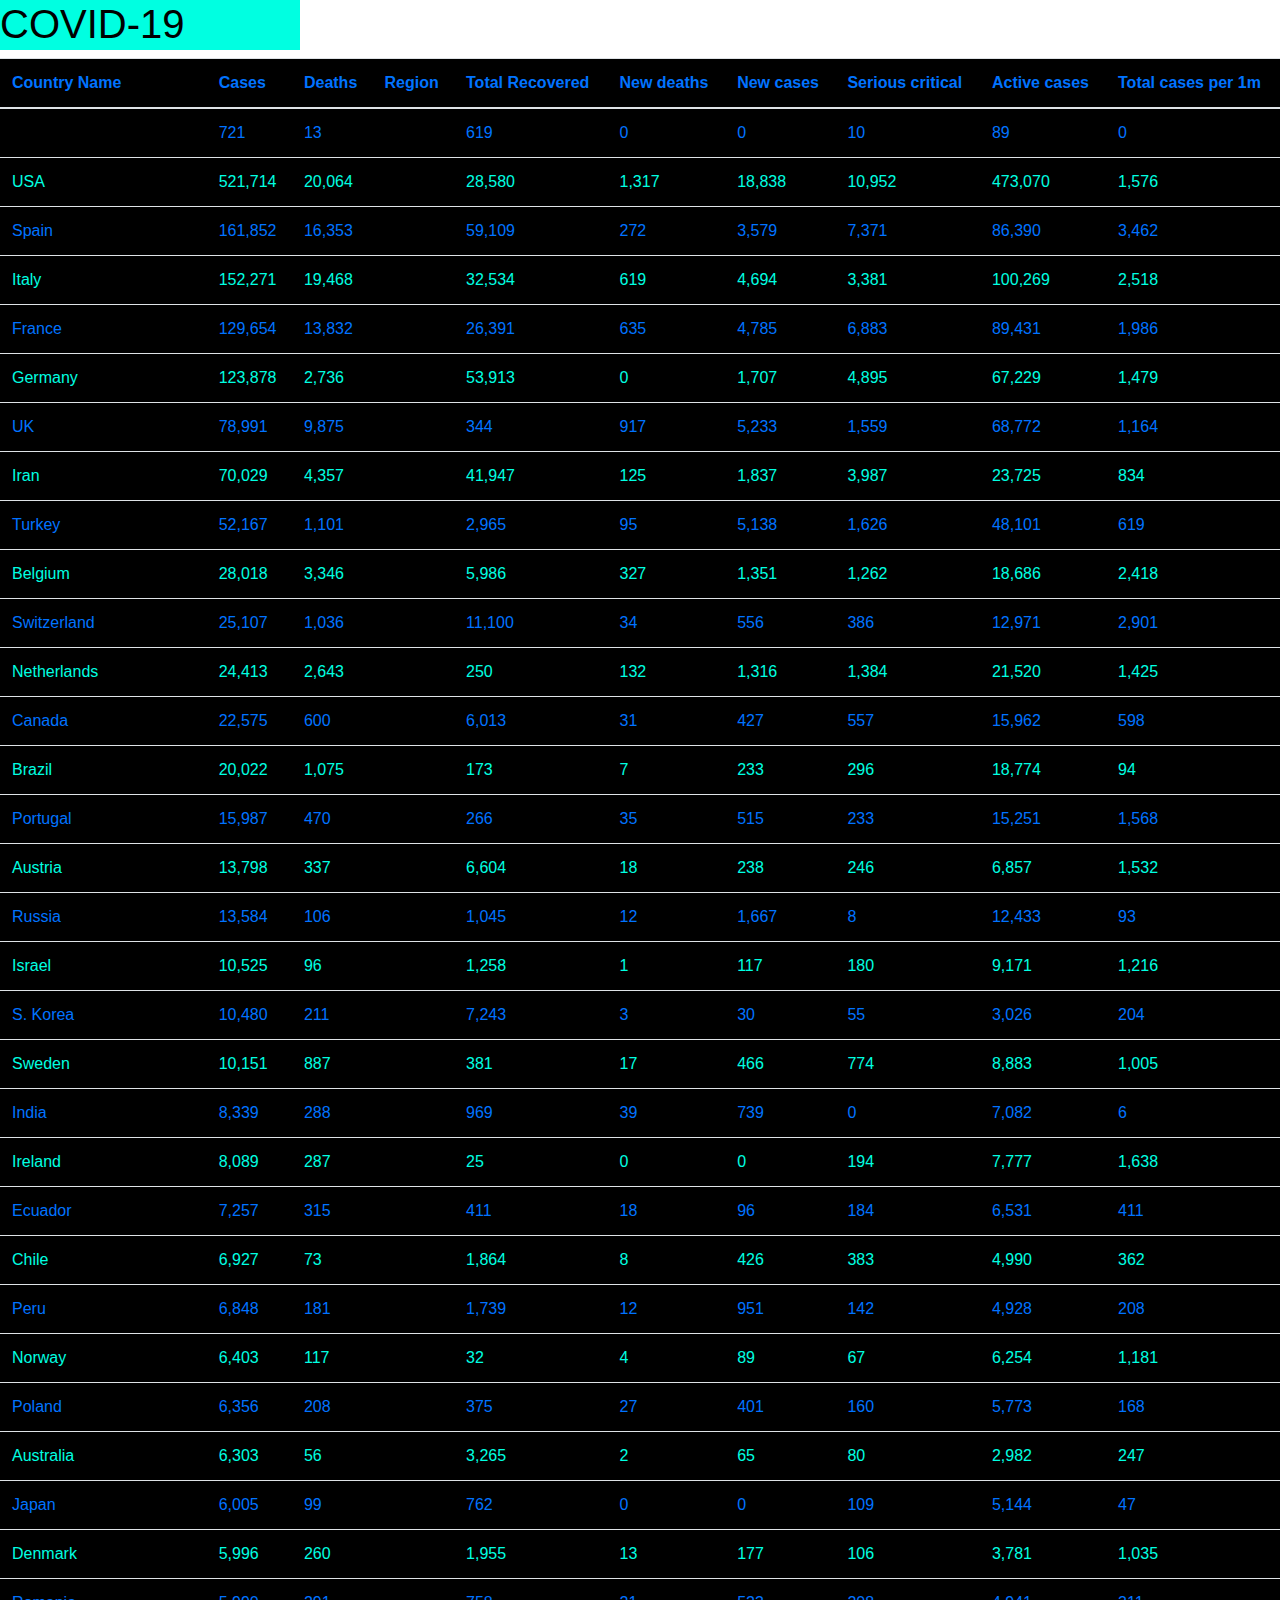
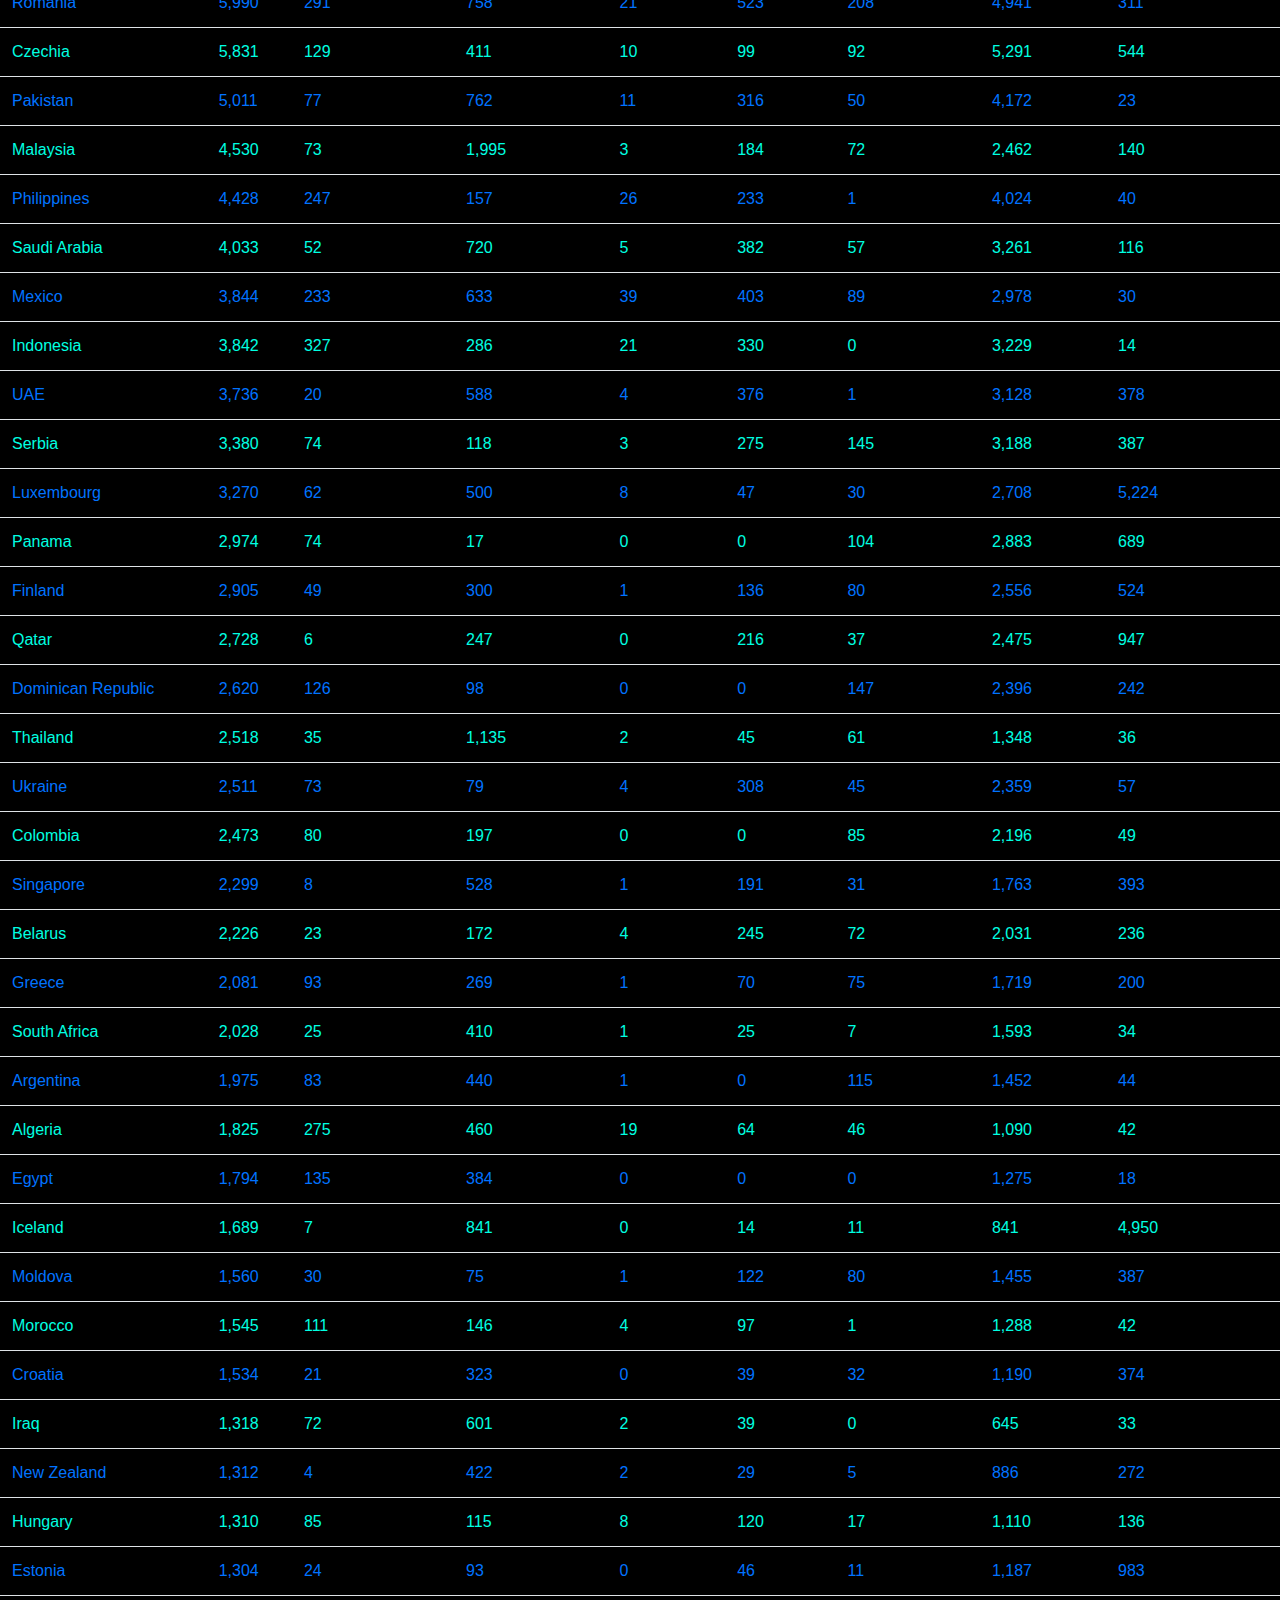
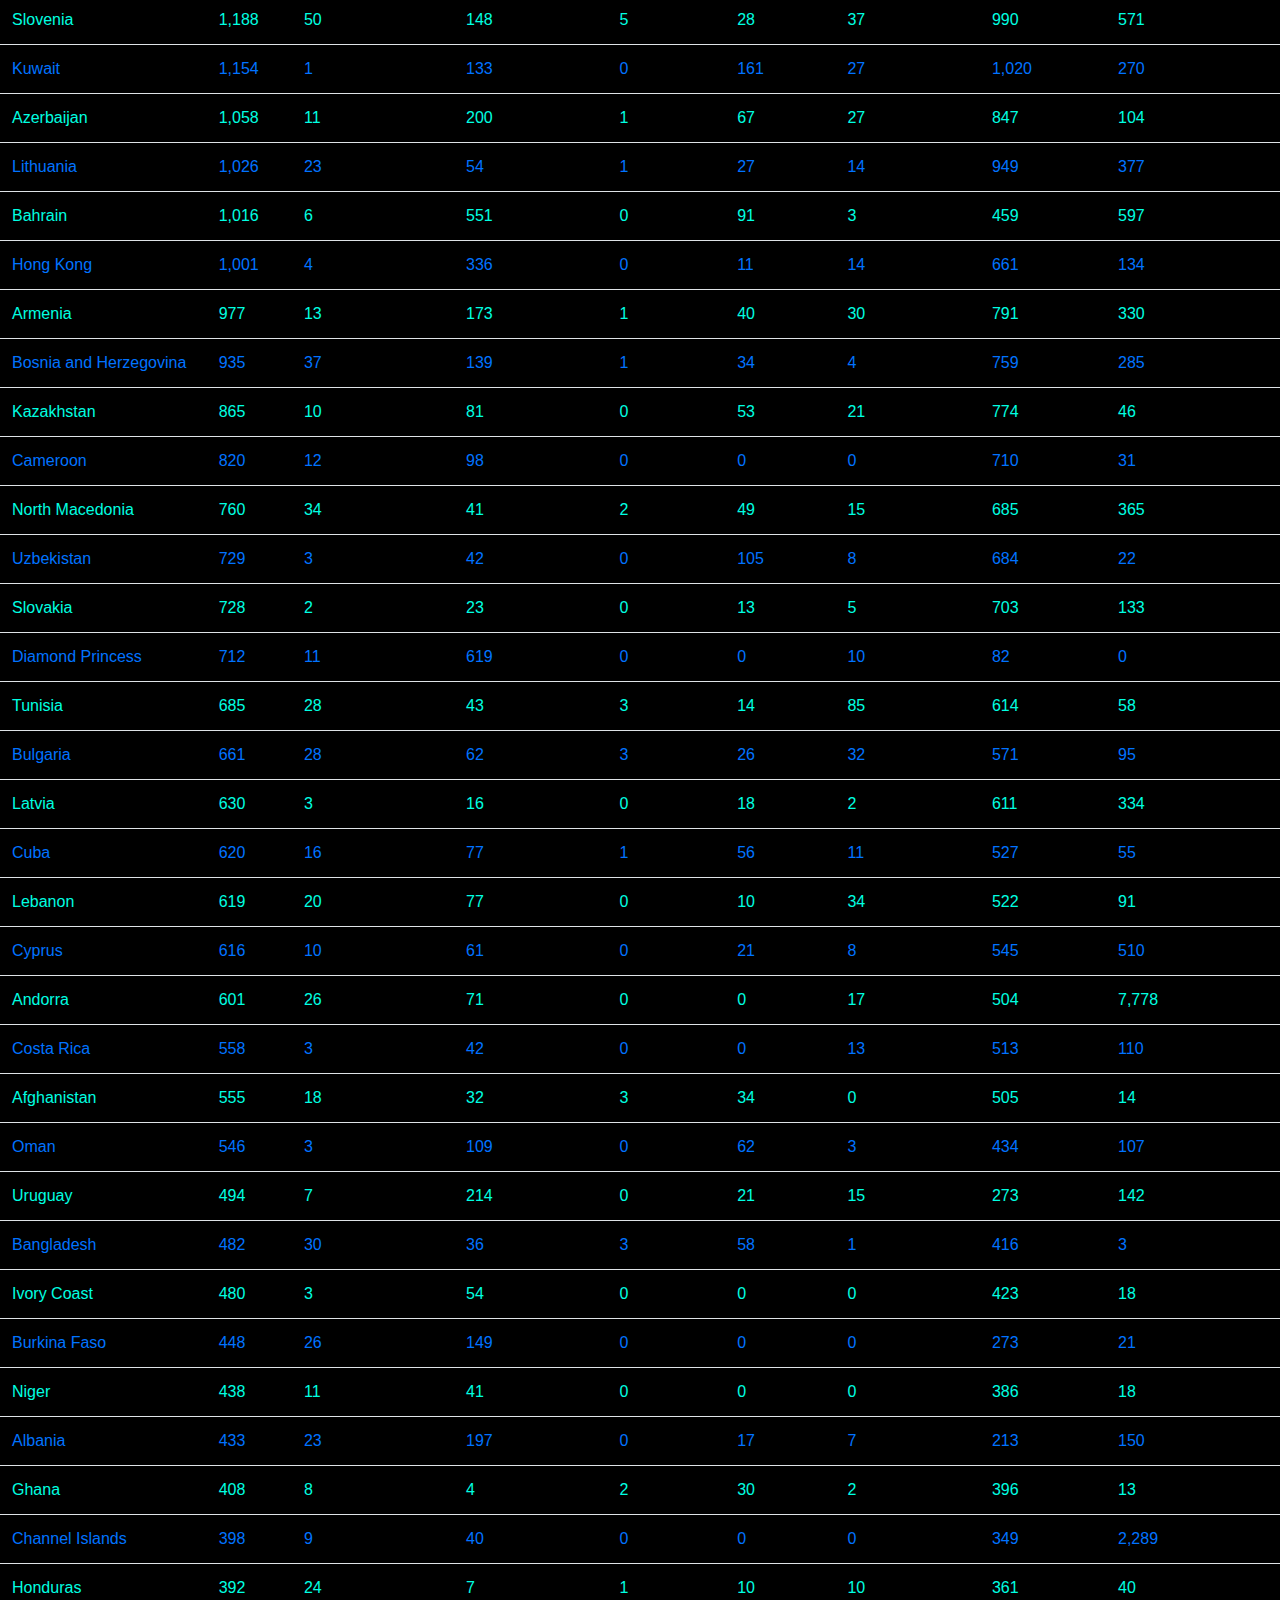
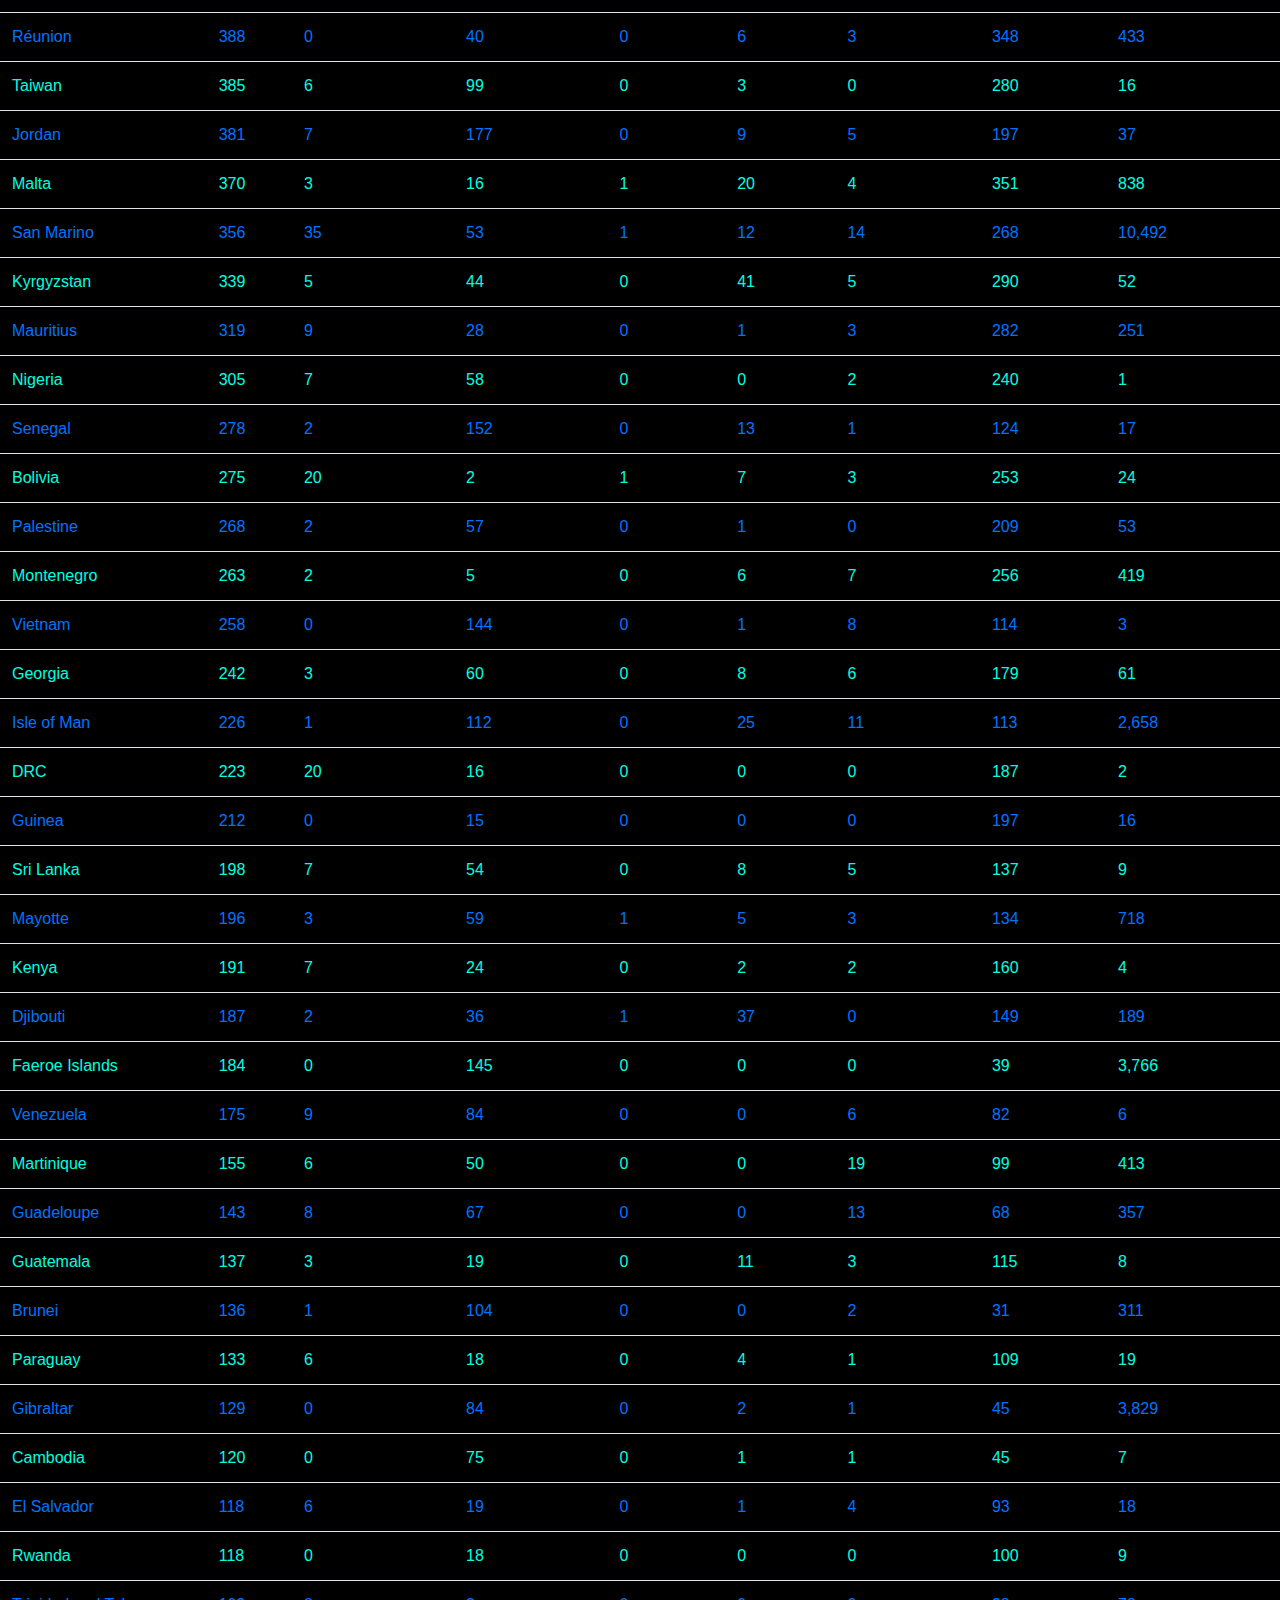
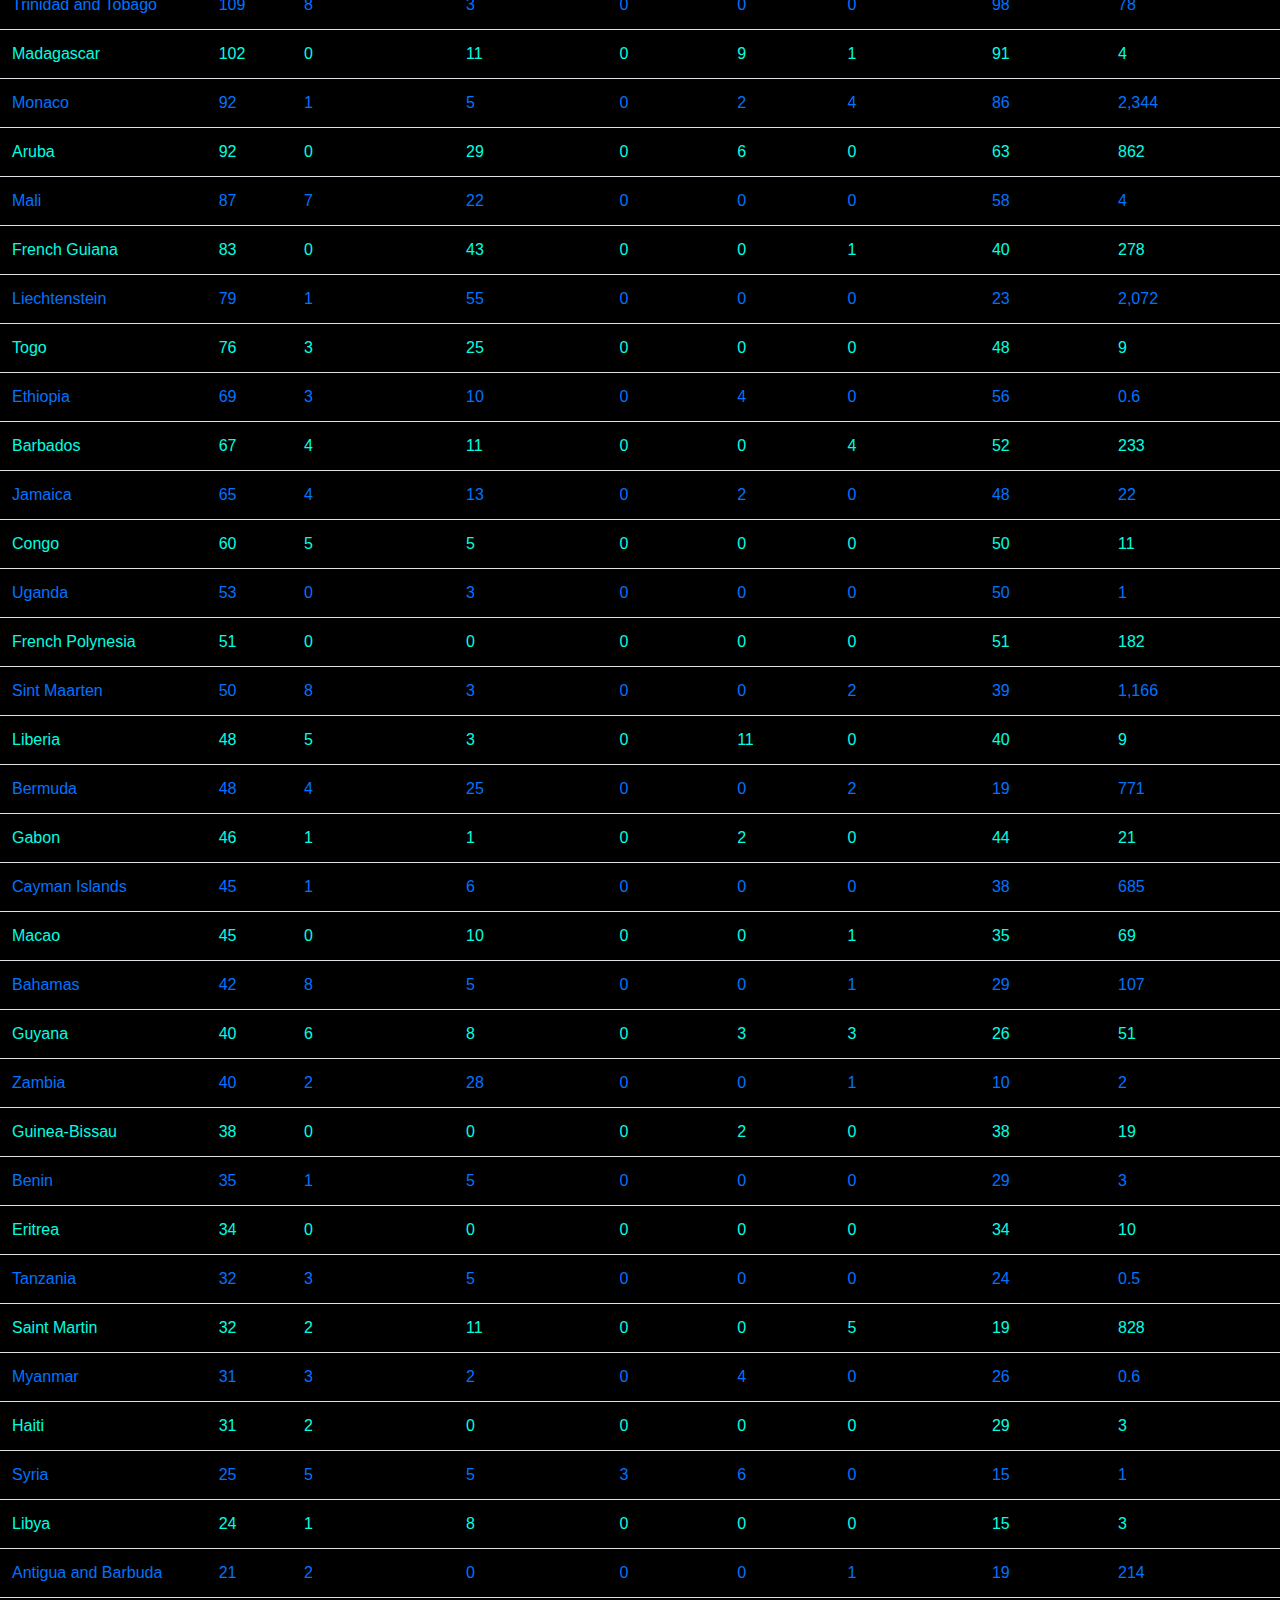
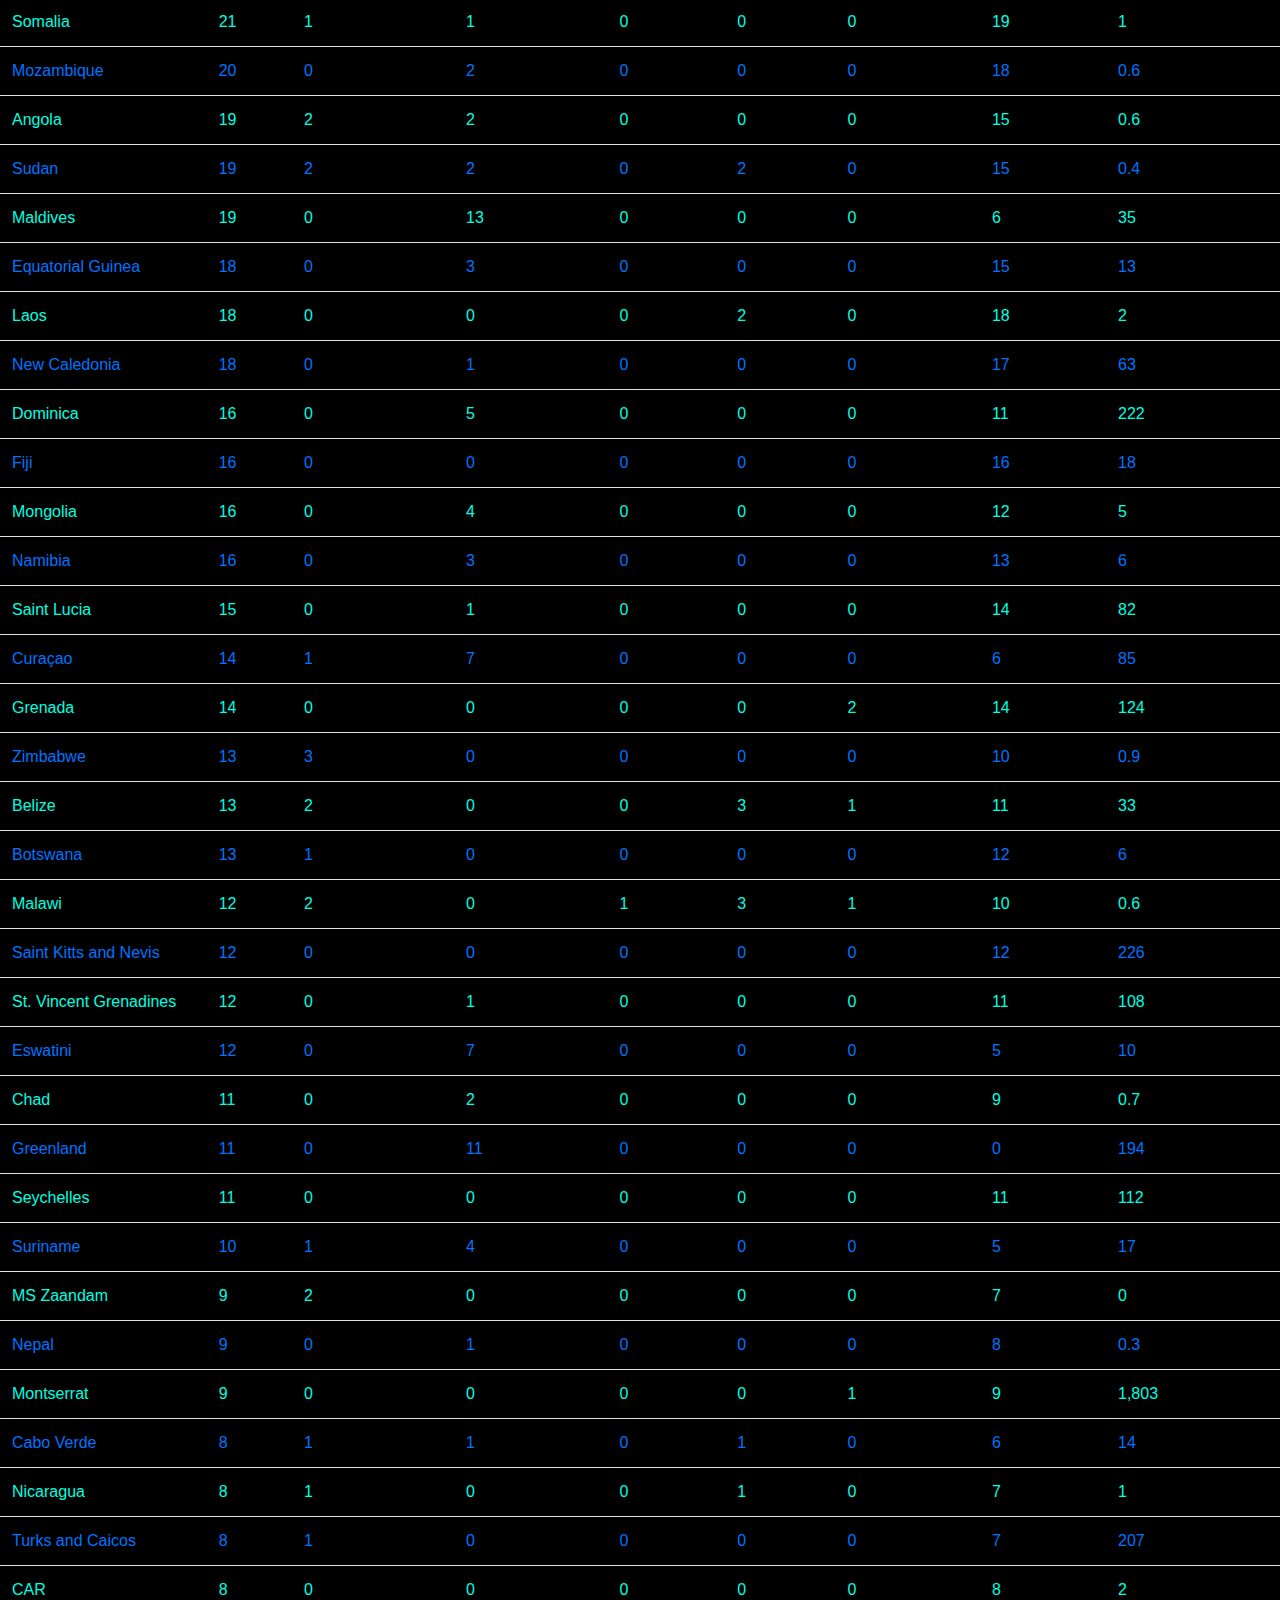
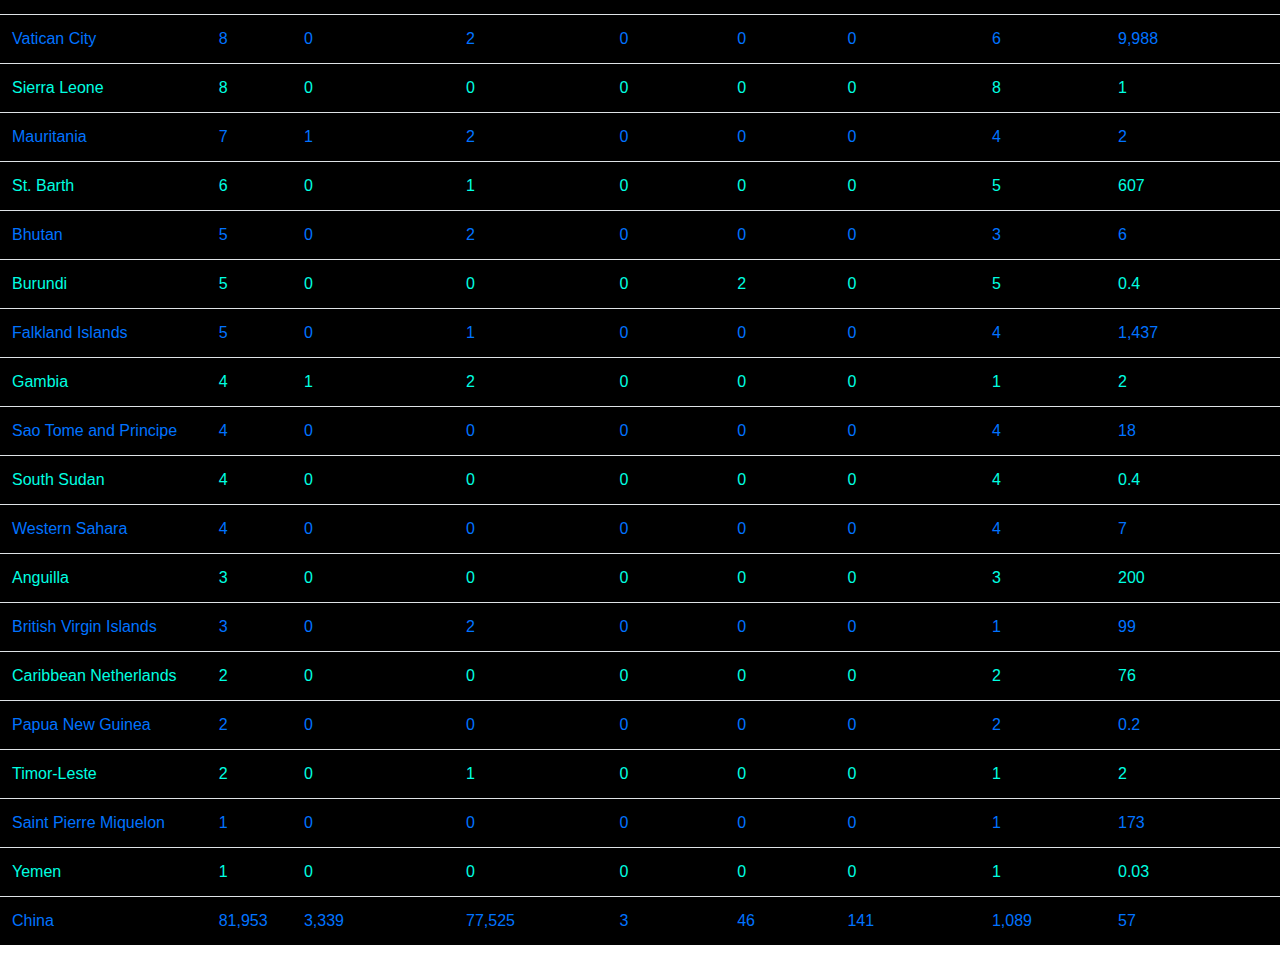
<file: Comps Task3/html code/index.html>
<!DOCTYPE html>
<html lang="en">
<head>
    <meta charset="UTF-8">
    <meta http-equiv="X-UA-Compatible" content="IE=edge">
    <meta name="viewport" content="width=device-width, initial-scale=1.0">
    <title>Covid-19 </title>

    


</head>
<body>
  
    <script src="https://ajax.googleapis.com/ajax/libs/jquery/3.3.1/jquery.min.js"></script>

<link rel="stylesheet" href="https://stackpath.bootstrapcdn.com/bootstrap/4.3.1/css/bootstrap.min.css" integrity="sha384-ggOyR0iXCbMQv3Xipma34MD+dH/1fQ784/j6cY/iJTQUOhcWr7x9JvoRxT2MZw1T" crossorigin="anonymous">

<style>
    body {
        background-color: rgb(255, 255, 255);
        
    }
    h1{
        background-color: rgb(0, 255, 225);
        color:rgb(0, 0, 0);
        /* text-align: ; */
        
        width:300px;
        height: 50px;
        animation-name: animate;
        animation-duration: 6s;
        animation-iteration-count: infinite;
        animation-direction: alternate-reverse;
        overflow: hidden;
    }

    @keyframes animate{
        from{width:00px}
        to {width:1500px}

    }

    .table table-striped .bg-info{
        text-align: center;
    }
    .table-striped>tbody>tr:nth-child(odd)>td, 
.table-striped>tbody>tr:nth-child(odd)>th {
    background-color: rgb(0, 0, 0); 
    color: rgb(0, 115, 255);
    margin-top: 0px;
    margin-bottom
    : 0px;
    /* color: rgb(255, 0, 0); */
}
        
.table-striped>tbody>tr:nth-child(even)>td, 
.table-striped>tbody>tr:nth-child(even)>th {
    /* background-color: rgba(0, 0, 0, 0.824);  */
    background-color: black;
    color: rgb(0, 255, 225);
    

}

        
       

        
</style>
<h1>COVID-19 CASES DATA</h1>

<table class="table table-striped">
    <tr  class="bg-info">
        <th>Country Name</th>
        <th>Cases</th>
        <th>Deaths</th>
        <th>Region</th>
        <th>Total Recovered</th>
        <th>New deaths</th>
        <th>New cases</th>
        <th>Serious critical</th>
        <th>Active cases</th>
         <th>Total cases per 1m</th>

    </tr>

    <tbody id="myTable">
        
    </tbody>
</table>

<script>
  var myArray = [
    
    
    
      {
        'country_name': '',
        'cases': '721',
        'deaths': '13',
        'region': '',
        'total_recovered': '619',
        'new_deaths': '0',
        'new_cases': '0',
        'serious_critical': '10',
        'active_cases': '89',
        'total_cases_per_1m_population': '0'
      },
      {
        'country_name': 'USA',
        'cases': '521,714',
        'deaths': '20,064',
        'region': '',
        'total_recovered': '28,580',
        'new_deaths': '1,317',
        'new_cases': '18,838',
        'serious_critical': '10,952',
        'active_cases': '473,070',
        'total_cases_per_1m_population': '1,576'
      },
      {
        'country_name': 'Spain',
        'cases': '161,852',
        'deaths': '16,353',
        'region': '',
        'total_recovered': '59,109',
        'new_deaths': '272',
        'new_cases': '3,579',
        'serious_critical': '7,371',
        'active_cases': '86,390',
        'total_cases_per_1m_population': '3,462'
      },
      {
        'country_name': 'Italy',
        'cases': '152,271',
        'deaths': '19,468',
        'region': '',
        'total_recovered': '32,534',
        'new_deaths': '619',
        'new_cases': '4,694',
        'serious_critical': '3,381',
        'active_cases': '100,269',
        'total_cases_per_1m_population': '2,518'
      },
      {
        'country_name': 'France',
        'cases': '129,654',
        'deaths': '13,832',
        'region': '',
        'total_recovered': '26,391',
        'new_deaths': '635',
        'new_cases': '4,785',
        'serious_critical': '6,883',
        'active_cases': '89,431',
        'total_cases_per_1m_population': '1,986'
      },
      {
        'country_name': 'Germany',
        'cases': '123,878',
        'deaths': '2,736',
        'region': '',
        'total_recovered': '53,913',
        'new_deaths': '0',
        'new_cases': '1,707',
        'serious_critical': '4,895',
        'active_cases': '67,229',
        'total_cases_per_1m_population': '1,479'
      },
      {
        'country_name': 'UK',
        'cases': '78,991',
        'deaths': '9,875',
        'region': '',
        'total_recovered': '344',
        'new_deaths': '917',
        'new_cases': '5,233',
        'serious_critical': '1,559',
        'active_cases': '68,772',
        'total_cases_per_1m_population': '1,164'
      },
      {
        'country_name': 'Iran',
        'cases': '70,029',
        'deaths': '4,357',
        'region': '',
        'total_recovered': '41,947',
        'new_deaths': '125',
        'new_cases': '1,837',
        'serious_critical': '3,987',
        'active_cases': '23,725',
        'total_cases_per_1m_population': '834'
      },
      {
        'country_name': 'Turkey',
        'cases': '52,167',
        'deaths': '1,101',
        'region': '',
        'total_recovered': '2,965',
        'new_deaths': '95',
        'new_cases': '5,138',
        'serious_critical': '1,626',
        'active_cases': '48,101',
        'total_cases_per_1m_population': '619'
      },
      {
        'country_name': 'Belgium',
        'cases': '28,018',
        'deaths': '3,346',
        'region': '',
        'total_recovered': '5,986',
        'new_deaths': '327',
        'new_cases': '1,351',
        'serious_critical': '1,262',
        'active_cases': '18,686',
        'total_cases_per_1m_population': '2,418'
      },
      {
        'country_name': 'Switzerland',
        'cases': '25,107',
        'deaths': '1,036',
        'region': '',
        'total_recovered': '11,100',
        'new_deaths': '34',
        'new_cases': '556',
        'serious_critical': '386',
        'active_cases': '12,971',
        'total_cases_per_1m_population': '2,901'
      },
      {
        'country_name': 'Netherlands',
        'cases': '24,413',
        'deaths': '2,643',
        'region': '',
        'total_recovered': '250',
        'new_deaths': '132',
        'new_cases': '1,316',
        'serious_critical': '1,384',
        'active_cases': '21,520',
        'total_cases_per_1m_population': '1,425'
      },
      {
        'country_name': 'Canada',
        'cases': '22,575',
        'deaths': '600',
        'region': '',
        'total_recovered': '6,013',
        'new_deaths': '31',
        'new_cases': '427',
        'serious_critical': '557',
        'active_cases': '15,962',
        'total_cases_per_1m_population': '598'
      },
      {
        'country_name': 'Brazil',
        'cases': '20,022',
        'deaths': '1,075',
        'region': '',
        'total_recovered': '173',
        'new_deaths': '7',
        'new_cases': '233',
        'serious_critical': '296',
        'active_cases': '18,774',
        'total_cases_per_1m_population': '94'
      },
      {
        'country_name': 'Portugal',
        'cases': '15,987',
        'deaths': '470',
        'region': '',
        'total_recovered': '266',
        'new_deaths': '35',
        'new_cases': '515',
        'serious_critical': '233',
        'active_cases': '15,251',
        'total_cases_per_1m_population': '1,568'
      },
      {
        'country_name': 'Austria',
        'cases': '13,798',
        'deaths': '337',
        'region': '',
        'total_recovered': '6,604',
        'new_deaths': '18',
        'new_cases': '238',
        'serious_critical': '246',
        'active_cases': '6,857',
        'total_cases_per_1m_population': '1,532'
      },
      {
        'country_name': 'Russia',
        'cases': '13,584',
        'deaths': '106',
        'region': '',
        'total_recovered': '1,045',
        'new_deaths': '12',
        'new_cases': '1,667',
        'serious_critical': '8',
        'active_cases': '12,433',
        'total_cases_per_1m_population': '93'
      },
      {
        'country_name': 'Israel',
        'cases': '10,525',
        'deaths': '96',
        'region': '',
        'total_recovered': '1,258',
        'new_deaths': '1',
        'new_cases': '117',
        'serious_critical': '180',
        'active_cases': '9,171',
        'total_cases_per_1m_population': '1,216'
      },
      {
        'country_name': 'S. Korea',
        'cases': '10,480',
        'deaths': '211',
        'region': '',
        'total_recovered': '7,243',
        'new_deaths': '3',
        'new_cases': '30',
        'serious_critical': '55',
        'active_cases': '3,026',
        'total_cases_per_1m_population': '204'
      },
      {
        'country_name': 'Sweden',
        'cases': '10,151',
        'deaths': '887',
        'region': '',
        'total_recovered': '381',
        'new_deaths': '17',
        'new_cases': '466',
        'serious_critical': '774',
        'active_cases': '8,883',
        'total_cases_per_1m_population': '1,005'
      },
      {
        'country_name': 'India',
        'cases': '8,339',
        'deaths': '288',
        'region': '',
        'total_recovered': '969',
        'new_deaths': '39',
        'new_cases': '739',
        'serious_critical': '0',
        'active_cases': '7,082',
        'total_cases_per_1m_population': '6'
      },
      {
        'country_name': 'Ireland',
        'cases': '8,089',
        'deaths': '287',
        'region': '',
        'total_recovered': '25',
        'new_deaths': '0',
        'new_cases': '0',
        'serious_critical': '194',
        'active_cases': '7,777',
        'total_cases_per_1m_population': '1,638'
      },
      {
        'country_name': 'Ecuador',
        'cases': '7,257',
        'deaths': '315',
        'region': '',
        'total_recovered': '411',
        'new_deaths': '18',
        'new_cases': '96',
        'serious_critical': '184',
        'active_cases': '6,531',
        'total_cases_per_1m_population': '411'
      },
      {
        'country_name': 'Chile',
        'cases': '6,927',
        'deaths': '73',
        'region': '',
        'total_recovered': '1,864',
        'new_deaths': '8',
        'new_cases': '426',
        'serious_critical': '383',
        'active_cases': '4,990',
        'total_cases_per_1m_population': '362'
      },
      {
        'country_name': 'Peru',
        'cases': '6,848',
        'deaths': '181',
        'region': '',
        'total_recovered': '1,739',
        'new_deaths': '12',
        'new_cases': '951',
        'serious_critical': '142',
        'active_cases': '4,928',
        'total_cases_per_1m_population': '208'
      },
      {
        'country_name': 'Norway',
        'cases': '6,403',
        'deaths': '117',
        'region': '',
        'total_recovered': '32',
        'new_deaths': '4',
        'new_cases': '89',
        'serious_critical': '67',
        'active_cases': '6,254',
        'total_cases_per_1m_population': '1,181'
      },
      {
        'country_name': 'Poland',
        'cases': '6,356',
        'deaths': '208',
        'region': '',
        'total_recovered': '375',
        'new_deaths': '27',
        'new_cases': '401',
        'serious_critical': '160',
        'active_cases': '5,773',
        'total_cases_per_1m_population': '168'
      },
      {
        'country_name': 'Australia',
        'cases': '6,303',
        'deaths': '56',
        'region': '',
        'total_recovered': '3,265',
        'new_deaths': '2',
        'new_cases': '65',
        'serious_critical': '80',
        'active_cases': '2,982',
        'total_cases_per_1m_population': '247'
      },
      {
        'country_name': 'Japan',
        'cases': '6,005',
        'deaths': '99',
        'region': '',
        'total_recovered': '762',
        'new_deaths': '0',
        'new_cases': '0',
        'serious_critical': '109',
        'active_cases': '5,144',
        'total_cases_per_1m_population': '47'
      },
      {
        'country_name': 'Denmark',
        'cases': '5,996',
        'deaths': '260',
        'region': '',
        'total_recovered': '1,955',
        'new_deaths': '13',
        'new_cases': '177',
        'serious_critical': '106',
        'active_cases': '3,781',
        'total_cases_per_1m_population': '1,035'
      },
      {
        'country_name': 'Romania',
        'cases': '5,990',
        'deaths': '291',
        'region': '',
        'total_recovered': '758',
        'new_deaths': '21',
        'new_cases': '523',
        'serious_critical': '208',
        'active_cases': '4,941',
        'total_cases_per_1m_population': '311'
      },
      {
        'country_name': 'Czechia',
        'cases': '5,831',
        'deaths': '129',
        'region': '',
        'total_recovered': '411',
        'new_deaths': '10',
        'new_cases': '99',
        'serious_critical': '92',
        'active_cases': '5,291',
        'total_cases_per_1m_population': '544'
      },
      {
        'country_name': 'Pakistan',
        'cases': '5,011',
        'deaths': '77',
        'region': '',
        'total_recovered': '762',
        'new_deaths': '11',
        'new_cases': '316',
        'serious_critical': '50',
        'active_cases': '4,172',
        'total_cases_per_1m_population': '23'
      },
      {
        'country_name': 'Malaysia',
        'cases': '4,530',
        'deaths': '73',
        'region': '',
        'total_recovered': '1,995',
        'new_deaths': '3',
        'new_cases': '184',
        'serious_critical': '72',
        'active_cases': '2,462',
        'total_cases_per_1m_population': '140'
      },
      {
        'country_name': 'Philippines',
        'cases': '4,428',
        'deaths': '247',
        'region': '',
        'total_recovered': '157',
        'new_deaths': '26',
        'new_cases': '233',
        'serious_critical': '1',
        'active_cases': '4,024',
        'total_cases_per_1m_population': '40'
      },
      {
        'country_name': 'Saudi Arabia',
        'cases': '4,033',
        'deaths': '52',
        'region': '',
        'total_recovered': '720',
        'new_deaths': '5',
        'new_cases': '382',
        'serious_critical': '57',
        'active_cases': '3,261',
        'total_cases_per_1m_population': '116'
      },
      {
        'country_name': 'Mexico',
        'cases': '3,844',
        'deaths': '233',
        'region': '',
        'total_recovered': '633',
        'new_deaths': '39',
        'new_cases': '403',
        'serious_critical': '89',
        'active_cases': '2,978',
        'total_cases_per_1m_population': '30'
      },
      {
        'country_name': 'Indonesia',
        'cases': '3,842',
        'deaths': '327',
        'region': '',
        'total_recovered': '286',
        'new_deaths': '21',
        'new_cases': '330',
        'serious_critical': '0',
        'active_cases': '3,229',
        'total_cases_per_1m_population': '14'
      },
      {
        'country_name': 'UAE',
        'cases': '3,736',
        'deaths': '20',
        'region': '',
        'total_recovered': '588',
        'new_deaths': '4',
        'new_cases': '376',
        'serious_critical': '1',
        'active_cases': '3,128',
        'total_cases_per_1m_population': '378'
      },
      {
        'country_name': 'Serbia',
        'cases': '3,380',
        'deaths': '74',
        'region': '',
        'total_recovered': '118',
        'new_deaths': '3',
        'new_cases': '275',
        'serious_critical': '145',
        'active_cases': '3,188',
        'total_cases_per_1m_population': '387'
      },
      {
        'country_name': 'Luxembourg',
        'cases': '3,270',
        'deaths': '62',
        'region': '',
        'total_recovered': '500',
        'new_deaths': '8',
        'new_cases': '47',
        'serious_critical': '30',
        'active_cases': '2,708',
        'total_cases_per_1m_population': '5,224'
      },
      {
        'country_name': 'Panama',
        'cases': '2,974',
        'deaths': '74',
        'region': '',
        'total_recovered': '17',
        'new_deaths': '0',
        'new_cases': '0',
        'serious_critical': '104',
        'active_cases': '2,883',
        'total_cases_per_1m_population': '689'
      },
      {
        'country_name': 'Finland',
        'cases': '2,905',
        'deaths': '49',
        'region': '',
        'total_recovered': '300',
        'new_deaths': '1',
        'new_cases': '136',
        'serious_critical': '80',
        'active_cases': '2,556',
        'total_cases_per_1m_population': '524'
      },
      {
        'country_name': 'Qatar',
        'cases': '2,728',
        'deaths': '6',
        'region': '',
        'total_recovered': '247',
        'new_deaths': '0',
        'new_cases': '216',
        'serious_critical': '37',
        'active_cases': '2,475',
        'total_cases_per_1m_population': '947'
      },
      {
        'country_name': 'Dominican Republic',
        'cases': '2,620',
        'deaths': '126',
        'region': '',
        'total_recovered': '98',
        'new_deaths': '0',
        'new_cases': '0',
        'serious_critical': '147',
        'active_cases': '2,396',
        'total_cases_per_1m_population': '242'
      },
      {
        'country_name': 'Thailand',
        'cases': '2,518',
        'deaths': '35',
        'region': '',
        'total_recovered': '1,135',
        'new_deaths': '2',
        'new_cases': '45',
        'serious_critical': '61',
        'active_cases': '1,348',
        'total_cases_per_1m_population': '36'
      },
      {
        'country_name': 'Ukraine',
        'cases': '2,511',
        'deaths': '73',
        'region': '',
        'total_recovered': '79',
        'new_deaths': '4',
        'new_cases': '308',
        'serious_critical': '45',
        'active_cases': '2,359',
        'total_cases_per_1m_population': '57'
      },
      {
        'country_name': 'Colombia',
        'cases': '2,473',
        'deaths': '80',
        'region': '',
        'total_recovered': '197',
        'new_deaths': '0',
        'new_cases': '0',
        'serious_critical': '85',
        'active_cases': '2,196',
        'total_cases_per_1m_population': '49'
      },
      {
        'country_name': 'Singapore',
        'cases': '2,299',
        'deaths': '8',
        'region': '',
        'total_recovered': '528',
        'new_deaths': '1',
        'new_cases': '191',
        'serious_critical': '31',
        'active_cases': '1,763',
        'total_cases_per_1m_population': '393'
      },
      {
        'country_name': 'Belarus',
        'cases': '2,226',
        'deaths': '23',
        'region': '',
        'total_recovered': '172',
        'new_deaths': '4',
        'new_cases': '245',
        'serious_critical': '72',
        'active_cases': '2,031',
        'total_cases_per_1m_population': '236'
      },
      {
        'country_name': 'Greece',
        'cases': '2,081',
        'deaths': '93',
        'region': '',
        'total_recovered': '269',
        'new_deaths': '1',
        'new_cases': '70',
        'serious_critical': '75',
        'active_cases': '1,719',
        'total_cases_per_1m_population': '200'
      },
      {
        'country_name': 'South Africa',
        'cases': '2,028',
        'deaths': '25',
        'region': '',
        'total_recovered': '410',
        'new_deaths': '1',
        'new_cases': '25',
        'serious_critical': '7',
        'active_cases': '1,593',
        'total_cases_per_1m_population': '34'
      },
      {
        'country_name': 'Argentina',
        'cases': '1,975',
        'deaths': '83',
        'region': '',
        'total_recovered': '440',
        'new_deaths': '1',
        'new_cases': '0',
        'serious_critical': '115',
        'active_cases': '1,452',
        'total_cases_per_1m_population': '44'
      },
      {
        'country_name': 'Algeria',
        'cases': '1,825',
        'deaths': '275',
        'region': '',
        'total_recovered': '460',
        'new_deaths': '19',
        'new_cases': '64',
        'serious_critical': '46',
        'active_cases': '1,090',
        'total_cases_per_1m_population': '42'
      },
      {
        'country_name': 'Egypt',
        'cases': '1,794',
        'deaths': '135',
        'region': '',
        'total_recovered': '384',
        'new_deaths': '0',
        'new_cases': '0',
        'serious_critical': '0',
        'active_cases': '1,275',
        'total_cases_per_1m_population': '18'
      },
      {
        'country_name': 'Iceland',
        'cases': '1,689',
        'deaths': '7',
        'region': '',
        'total_recovered': '841',
        'new_deaths': '0',
        'new_cases': '14',
        'serious_critical': '11',
        'active_cases': '841',
        'total_cases_per_1m_population': '4,950'
      },
      {
        'country_name': 'Moldova',
        'cases': '1,560',
        'deaths': '30',
        'region': '',
        'total_recovered': '75',
        'new_deaths': '1',
        'new_cases': '122',
        'serious_critical': '80',
        'active_cases': '1,455',
        'total_cases_per_1m_population': '387'
      },
      {
        'country_name': 'Morocco',
        'cases': '1,545',
        'deaths': '111',
        'region': '',
        'total_recovered': '146',
        'new_deaths': '4',
        'new_cases': '97',
        'serious_critical': '1',
        'active_cases': '1,288',
        'total_cases_per_1m_population': '42'
      },
      {
        'country_name': 'Croatia',
        'cases': '1,534',
        'deaths': '21',
        'region': '',
        'total_recovered': '323',
        'new_deaths': '0',
        'new_cases': '39',
        'serious_critical': '32',
        'active_cases': '1,190',
        'total_cases_per_1m_population': '374'
      },
      {
        'country_name': 'Iraq',
        'cases': '1,318',
        'deaths': '72',
        'region': '',
        'total_recovered': '601',
        'new_deaths': '2',
        'new_cases': '39',
        'serious_critical': '0',
        'active_cases': '645',
        'total_cases_per_1m_population': '33'
      },
      {
        'country_name': 'New Zealand',
        'cases': '1,312',
        'deaths': '4',
        'region': '',
        'total_recovered': '422',
        'new_deaths': '2',
        'new_cases': '29',
        'serious_critical': '5',
        'active_cases': '886',
        'total_cases_per_1m_population': '272'
      },
      {
        'country_name': 'Hungary',
        'cases': '1,310',
        'deaths': '85',
        'region': '',
        'total_recovered': '115',
        'new_deaths': '8',
        'new_cases': '120',
        'serious_critical': '17',
        'active_cases': '1,110',
        'total_cases_per_1m_population': '136'
      },
      {
        'country_name': 'Estonia',
        'cases': '1,304',
        'deaths': '24',
        'region': '',
        'total_recovered': '93',
        'new_deaths': '0',
        'new_cases': '46',
        'serious_critical': '11',
        'active_cases': '1,187',
        'total_cases_per_1m_population': '983'
      },
      {
        'country_name': 'Slovenia',
        'cases': '1,188',
        'deaths': '50',
        'region': '',
        'total_recovered': '148',
        'new_deaths': '5',
        'new_cases': '28',
        'serious_critical': '37',
        'active_cases': '990',
        'total_cases_per_1m_population': '571'
      },
      {
        'country_name': 'Kuwait',
        'cases': '1,154',
        'deaths': '1',
        'region': '',
        'total_recovered': '133',
        'new_deaths': '0',
        'new_cases': '161',
        'serious_critical': '27',
        'active_cases': '1,020',
        'total_cases_per_1m_population': '270'
      },
      {
        'country_name': 'Azerbaijan',
        'cases': '1,058',
        'deaths': '11',
        'region': '',
        'total_recovered': '200',
        'new_deaths': '1',
        'new_cases': '67',
        'serious_critical': '27',
        'active_cases': '847',
        'total_cases_per_1m_population': '104'
      },
      {
        'country_name': 'Lithuania',
        'cases': '1,026',
        'deaths': '23',
        'region': '',
        'total_recovered': '54',
        'new_deaths': '1',
        'new_cases': '27',
        'serious_critical': '14',
        'active_cases': '949',
        'total_cases_per_1m_population': '377'
      },
      {
        'country_name': 'Bahrain',
        'cases': '1,016',
        'deaths': '6',
        'region': '',
        'total_recovered': '551',
        'new_deaths': '0',
        'new_cases': '91',
        'serious_critical': '3',
        'active_cases': '459',
        'total_cases_per_1m_population': '597'
      },
      {
        'country_name': 'Hong Kong',
        'cases': '1,001',
        'deaths': '4',
        'region': '',
        'total_recovered': '336',
        'new_deaths': '0',
        'new_cases': '11',
        'serious_critical': '14',
        'active_cases': '661',
        'total_cases_per_1m_population': '134'
      },
      {
        'country_name': 'Armenia',
        'cases': '977',
        'deaths': '13',
        'region': '',
        'total_recovered': '173',
        'new_deaths': '1',
        'new_cases': '40',
        'serious_critical': '30',
        'active_cases': '791',
        'total_cases_per_1m_population': '330'
      },
      {
        'country_name': 'Bosnia and Herzegovina',
        'cases': '935',
        'deaths': '37',
        'region': '',
        'total_recovered': '139',
        'new_deaths': '1',
        'new_cases': '34',
        'serious_critical': '4',
        'active_cases': '759',
        'total_cases_per_1m_population': '285'
      },
      {
        'country_name': 'Kazakhstan',
        'cases': '865',
        'deaths': '10',
        'region': '',
        'total_recovered': '81',
        'new_deaths': '0',
        'new_cases': '53',
        'serious_critical': '21',
        'active_cases': '774',
        'total_cases_per_1m_population': '46'
      },
      {
        'country_name': 'Cameroon',
        'cases': '820',
        'deaths': '12',
        'region': '',
        'total_recovered': '98',
        'new_deaths': '0',
        'new_cases': '0',
        'serious_critical': '0',
        'active_cases': '710',
        'total_cases_per_1m_population': '31'
      },
      {
        'country_name': 'North Macedonia',
        'cases': '760',
        'deaths': '34',
        'region': '',
        'total_recovered': '41',
        'new_deaths': '2',
        'new_cases': '49',
        'serious_critical': '15',
        'active_cases': '685',
        'total_cases_per_1m_population': '365'
      },
      {
        'country_name': 'Uzbekistan',
        'cases': '729',
        'deaths': '3',
        'region': '',
        'total_recovered': '42',
        'new_deaths': '0',
        'new_cases': '105',
        'serious_critical': '8',
        'active_cases': '684',
        'total_cases_per_1m_population': '22'
      },
      {
        'country_name': 'Slovakia',
        'cases': '728',
        'deaths': '2',
        'region': '',
        'total_recovered': '23',
        'new_deaths': '0',
        'new_cases': '13',
        'serious_critical': '5',
        'active_cases': '703',
        'total_cases_per_1m_population': '133'
      },
      {
        'country_name': 'Diamond Princess',
        'cases': '712',
        'deaths': '11',
        'region': '',
        'total_recovered': '619',
        'new_deaths': '0',
        'new_cases': '0',
        'serious_critical': '10',
        'active_cases': '82',
        'total_cases_per_1m_population': '0'
      },
      {
        'country_name': 'Tunisia',
        'cases': '685',
        'deaths': '28',
        'region': '',
        'total_recovered': '43',
        'new_deaths': '3',
        'new_cases': '14',
        'serious_critical': '85',
        'active_cases': '614',
        'total_cases_per_1m_population': '58'
      },
      {
        'country_name': 'Bulgaria',
        'cases': '661',
        'deaths': '28',
        'region': '',
        'total_recovered': '62',
        'new_deaths': '3',
        'new_cases': '26',
        'serious_critical': '32',
        'active_cases': '571',
        'total_cases_per_1m_population': '95'
      },
      {
        'country_name': 'Latvia',
        'cases': '630',
        'deaths': '3',
        'region': '',
        'total_recovered': '16',
        'new_deaths': '0',
        'new_cases': '18',
        'serious_critical': '2',
        'active_cases': '611',
        'total_cases_per_1m_population': '334'
      },
      {
        'country_name': 'Cuba',
        'cases': '620',
        'deaths': '16',
        'region': '',
        'total_recovered': '77',
        'new_deaths': '1',
        'new_cases': '56',
        'serious_critical': '11',
        'active_cases': '527',
        'total_cases_per_1m_population': '55'
      },
      {
        'country_name': 'Lebanon',
        'cases': '619',
        'deaths': '20',
        'region': '',
        'total_recovered': '77',
        'new_deaths': '0',
        'new_cases': '10',
        'serious_critical': '34',
        'active_cases': '522',
        'total_cases_per_1m_population': '91'
      },
      {
        'country_name': 'Cyprus',
        'cases': '616',
        'deaths': '10',
        'region': '',
        'total_recovered': '61',
        'new_deaths': '0',
        'new_cases': '21',
        'serious_critical': '8',
        'active_cases': '545',
        'total_cases_per_1m_population': '510'
      },
      {
        'country_name': 'Andorra',
        'cases': '601',
        'deaths': '26',
        'region': '',
        'total_recovered': '71',
        'new_deaths': '0',
        'new_cases': '0',
        'serious_critical': '17',
        'active_cases': '504',
        'total_cases_per_1m_population': '7,778'
      },
      {
        'country_name': 'Costa Rica',
        'cases': '558',
        'deaths': '3',
        'region': '',
        'total_recovered': '42',
        'new_deaths': '0',
        'new_cases': '0',
        'serious_critical': '13',
        'active_cases': '513',
        'total_cases_per_1m_population': '110'
      },
      {
        'country_name': 'Afghanistan',
        'cases': '555',
        'deaths': '18',
        'region': '',
        'total_recovered': '32',
        'new_deaths': '3',
        'new_cases': '34',
        'serious_critical': '0',
        'active_cases': '505',
        'total_cases_per_1m_population': '14'
      },
      {
        'country_name': 'Oman',
        'cases': '546',
        'deaths': '3',
        'region': '',
        'total_recovered': '109',
        'new_deaths': '0',
        'new_cases': '62',
        'serious_critical': '3',
        'active_cases': '434',
        'total_cases_per_1m_population': '107'
      },
      {
        'country_name': 'Uruguay',
        'cases': '494',
        'deaths': '7',
        'region': '',
        'total_recovered': '214',
        'new_deaths': '0',
        'new_cases': '21',
        'serious_critical': '15',
        'active_cases': '273',
        'total_cases_per_1m_population': '142'
      },
      {
        'country_name': 'Bangladesh',
        'cases': '482',
        'deaths': '30',
        'region': '',
        'total_recovered': '36',
        'new_deaths': '3',
        'new_cases': '58',
        'serious_critical': '1',
        'active_cases': '416',
        'total_cases_per_1m_population': '3'
      },
      {
        'country_name': 'Ivory Coast',
        'cases': '480',
        'deaths': '3',
        'region': '',
        'total_recovered': '54',
        'new_deaths': '0',
        'new_cases': '0',
        'serious_critical': '0',
        'active_cases': '423',
        'total_cases_per_1m_population': '18'
      },
      {
        'country_name': 'Burkina Faso',
        'cases': '448',
        'deaths': '26',
        'region': '',
        'total_recovered': '149',
        'new_deaths': '0',
        'new_cases': '0',
        'serious_critical': '0',
        'active_cases': '273',
        'total_cases_per_1m_population': '21'
      },
      {
        'country_name': 'Niger',
        'cases': '438',
        'deaths': '11',
        'region': '',
        'total_recovered': '41',
        'new_deaths': '0',
        'new_cases': '0',
        'serious_critical': '0',
        'active_cases': '386',
        'total_cases_per_1m_population': '18'
      },
      {
        'country_name': 'Albania',
        'cases': '433',
        'deaths': '23',
        'region': '',
        'total_recovered': '197',
        'new_deaths': '0',
        'new_cases': '17',
        'serious_critical': '7',
        'active_cases': '213',
        'total_cases_per_1m_population': '150'
      },
      {
        'country_name': 'Ghana',
        'cases': '408',
        'deaths': '8',
        'region': '',
        'total_recovered': '4',
        'new_deaths': '2',
        'new_cases': '30',
        'serious_critical': '2',
        'active_cases': '396',
        'total_cases_per_1m_population': '13'
      },
      {
        'country_name': 'Channel Islands',
        'cases': '398',
        'deaths': '9',
        'region': '',
        'total_recovered': '40',
        'new_deaths': '0',
        'new_cases': '0',
        'serious_critical': '0',
        'active_cases': '349',
        'total_cases_per_1m_population': '2,289'
      },
      {
        'country_name': 'Honduras',
        'cases': '392',
        'deaths': '24',
        'region': '',
        'total_recovered': '7',
        'new_deaths': '1',
        'new_cases': '10',
        'serious_critical': '10',
        'active_cases': '361',
        'total_cases_per_1m_population': '40'
      },
      {
        'country_name': 'Réunion',
        'cases': '388',
        'deaths': '0',
        'region': '',
        'total_recovered': '40',
        'new_deaths': '0',
        'new_cases': '6',
        'serious_critical': '3',
        'active_cases': '348',
        'total_cases_per_1m_population': '433'
      },
      {
        'country_name': 'Taiwan',
        'cases': '385',
        'deaths': '6',
        'region': '',
        'total_recovered': '99',
        'new_deaths': '0',
        'new_cases': '3',
        'serious_critical': '0',
        'active_cases': '280',
        'total_cases_per_1m_population': '16'
      },
      {
        'country_name': 'Jordan',
        'cases': '381',
        'deaths': '7',
        'region': '',
        'total_recovered': '177',
        'new_deaths': '0',
        'new_cases': '9',
        'serious_critical': '5',
        'active_cases': '197',
        'total_cases_per_1m_population': '37'
      },
      {
        'country_name': 'Malta',
        'cases': '370',
        'deaths': '3',
        'region': '',
        'total_recovered': '16',
        'new_deaths': '1',
        'new_cases': '20',
        'serious_critical': '4',
        'active_cases': '351',
        'total_cases_per_1m_population': '838'
      },
      {
        'country_name': 'San Marino',
        'cases': '356',
        'deaths': '35',
        'region': '',
        'total_recovered': '53',
        'new_deaths': '1',
        'new_cases': '12',
        'serious_critical': '14',
        'active_cases': '268',
        'total_cases_per_1m_population': '10,492'
      },
      {
        'country_name': 'Kyrgyzstan',
        'cases': '339',
        'deaths': '5',
        'region': '',
        'total_recovered': '44',
        'new_deaths': '0',
        'new_cases': '41',
        'serious_critical': '5',
        'active_cases': '290',
        'total_cases_per_1m_population': '52'
      },
      {
        'country_name': 'Mauritius',
        'cases': '319',
        'deaths': '9',
        'region': '',
        'total_recovered': '28',
        'new_deaths': '0',
        'new_cases': '1',
        'serious_critical': '3',
        'active_cases': '282',
        'total_cases_per_1m_population': '251'
      },
      {
        'country_name': 'Nigeria',
        'cases': '305',
        'deaths': '7',
        'region': '',
        'total_recovered': '58',
        'new_deaths': '0',
        'new_cases': '0',
        'serious_critical': '2',
        'active_cases': '240',
        'total_cases_per_1m_population': '1'
      },
      {
        'country_name': 'Senegal',
        'cases': '278',
        'deaths': '2',
        'region': '',
        'total_recovered': '152',
        'new_deaths': '0',
        'new_cases': '13',
        'serious_critical': '1',
        'active_cases': '124',
        'total_cases_per_1m_population': '17'
      },
      {
        'country_name': 'Bolivia',
        'cases': '275',
        'deaths': '20',
        'region': '',
        'total_recovered': '2',
        'new_deaths': '1',
        'new_cases': '7',
        'serious_critical': '3',
        'active_cases': '253',
        'total_cases_per_1m_population': '24'
      },
      {
        'country_name': 'Palestine',
        'cases': '268',
        'deaths': '2',
        'region': '',
        'total_recovered': '57',
        'new_deaths': '0',
        'new_cases': '1',
        'serious_critical': '0',
        'active_cases': '209',
        'total_cases_per_1m_population': '53'
      },
      {
        'country_name': 'Montenegro',
        'cases': '263',
        'deaths': '2',
        'region': '',
        'total_recovered': '5',
        'new_deaths': '0',
        'new_cases': '6',
        'serious_critical': '7',
        'active_cases': '256',
        'total_cases_per_1m_population': '419'
      },
      {
        'country_name': 'Vietnam',
        'cases': '258',
        'deaths': '0',
        'region': '',
        'total_recovered': '144',
        'new_deaths': '0',
        'new_cases': '1',
        'serious_critical': '8',
        'active_cases': '114',
        'total_cases_per_1m_population': '3'
      },
      {
        'country_name': 'Georgia',
        'cases': '242',
        'deaths': '3',
        'region': '',
        'total_recovered': '60',
        'new_deaths': '0',
        'new_cases': '8',
        'serious_critical': '6',
        'active_cases': '179',
        'total_cases_per_1m_population': '61'
      },
      {
        'country_name': 'Isle of Man',
        'cases': '226',
        'deaths': '1',
        'region': '',
        'total_recovered': '112',
        'new_deaths': '0',
        'new_cases': '25',
        'serious_critical': '11',
        'active_cases': '113',
        'total_cases_per_1m_population': '2,658'
      },
      {
        'country_name': 'DRC',
        'cases': '223',
        'deaths': '20',
        'region': '',
        'total_recovered': '16',
        'new_deaths': '0',
        'new_cases': '0',
        'serious_critical': '0',
        'active_cases': '187',
        'total_cases_per_1m_population': '2'
      },
      {
        'country_name': 'Guinea',
        'cases': '212',
        'deaths': '0',
        'region': '',
        'total_recovered': '15',
        'new_deaths': '0',
        'new_cases': '0',
        'serious_critical': '0',
        'active_cases': '197',
        'total_cases_per_1m_population': '16'
      },
      {
        'country_name': 'Sri Lanka',
        'cases': '198',
        'deaths': '7',
        'region': '',
        'total_recovered': '54',
        'new_deaths': '0',
        'new_cases': '8',
        'serious_critical': '5',
        'active_cases': '137',
        'total_cases_per_1m_population': '9'
      },
      {
        'country_name': 'Mayotte',
        'cases': '196',
        'deaths': '3',
        'region': '',
        'total_recovered': '59',
        'new_deaths': '1',
        'new_cases': '5',
        'serious_critical': '3',
        'active_cases': '134',
        'total_cases_per_1m_population': '718'
      },
      {
        'country_name': 'Kenya',
        'cases': '191',
        'deaths': '7',
        'region': '',
        'total_recovered': '24',
        'new_deaths': '0',
        'new_cases': '2',
        'serious_critical': '2',
        'active_cases': '160',
        'total_cases_per_1m_population': '4'
      },
      {
        'country_name': 'Djibouti',
        'cases': '187',
        'deaths': '2',
        'region': '',
        'total_recovered': '36',
        'new_deaths': '1',
        'new_cases': '37',
        'serious_critical': '0',
        'active_cases': '149',
        'total_cases_per_1m_population': '189'
      },
      {
        'country_name': 'Faeroe Islands',
        'cases': '184',
        'deaths': '0',
        'region': '',
        'total_recovered': '145',
        'new_deaths': '0',
        'new_cases': '0',
        'serious_critical': '0',
        'active_cases': '39',
        'total_cases_per_1m_population': '3,766'
      },
      {
        'country_name': 'Venezuela',
        'cases': '175',
        'deaths': '9',
        'region': '',
        'total_recovered': '84',
        'new_deaths': '0',
        'new_cases': '0',
        'serious_critical': '6',
        'active_cases': '82',
        'total_cases_per_1m_population': '6'
      },
      {
        'country_name': 'Martinique',
        'cases': '155',
        'deaths': '6',
        'region': '',
        'total_recovered': '50',
        'new_deaths': '0',
        'new_cases': '0',
        'serious_critical': '19',
        'active_cases': '99',
        'total_cases_per_1m_population': '413'
      },
      {
        'country_name': 'Guadeloupe',
        'cases': '143',
        'deaths': '8',
        'region': '',
        'total_recovered': '67',
        'new_deaths': '0',
        'new_cases': '0',
        'serious_critical': '13',
        'active_cases': '68',
        'total_cases_per_1m_population': '357'
      },
      {
        'country_name': 'Guatemala',
        'cases': '137',
        'deaths': '3',
        'region': '',
        'total_recovered': '19',
        'new_deaths': '0',
        'new_cases': '11',
        'serious_critical': '3',
        'active_cases': '115',
        'total_cases_per_1m_population': '8'
      },
      {
        'country_name': 'Brunei',
        'cases': '136',
        'deaths': '1',
        'region': '',
        'total_recovered': '104',
        'new_deaths': '0',
        'new_cases': '0',
        'serious_critical': '2',
        'active_cases': '31',
        'total_cases_per_1m_population': '311'
      },
      {
        'country_name': 'Paraguay',
        'cases': '133',
        'deaths': '6',
        'region': '',
        'total_recovered': '18',
        'new_deaths': '0',
        'new_cases': '4',
        'serious_critical': '1',
        'active_cases': '109',
        'total_cases_per_1m_population': '19'
      },
      {
        'country_name': 'Gibraltar',
        'cases': '129',
        'deaths': '0',
        'region': '',
        'total_recovered': '84',
        'new_deaths': '0',
        'new_cases': '2',
        'serious_critical': '1',
        'active_cases': '45',
        'total_cases_per_1m_population': '3,829'
      },
      {
        'country_name': 'Cambodia',
        'cases': '120',
        'deaths': '0',
        'region': '',
        'total_recovered': '75',
        'new_deaths': '0',
        'new_cases': '1',
        'serious_critical': '1',
        'active_cases': '45',
        'total_cases_per_1m_population': '7'
      },
      {
        'country_name': 'El Salvador',
        'cases': '118',
        'deaths': '6',
        'region': '',
        'total_recovered': '19',
        'new_deaths': '0',
        'new_cases': '1',
        'serious_critical': '4',
        'active_cases': '93',
        'total_cases_per_1m_population': '18'
      },
      {
        'country_name': 'Rwanda',
        'cases': '118',
        'deaths': '0',
        'region': '',
        'total_recovered': '18',
        'new_deaths': '0',
        'new_cases': '0',
        'serious_critical': '0',
        'active_cases': '100',
        'total_cases_per_1m_population': '9'
      },
      {
        'country_name': 'Trinidad and Tobago',
        'cases': '109',
        'deaths': '8',
        'region': '',
        'total_recovered': '3',
        'new_deaths': '0',
        'new_cases': '0',
        'serious_critical': '0',
        'active_cases': '98',
        'total_cases_per_1m_population': '78'
      },
      {
        'country_name': 'Madagascar',
        'cases': '102',
        'deaths': '0',
        'region': '',
        'total_recovered': '11',
        'new_deaths': '0',
        'new_cases': '9',
        'serious_critical': '1',
        'active_cases': '91',
        'total_cases_per_1m_population': '4'
      },
      {
        'country_name': 'Monaco',
        'cases': '92',
        'deaths': '1',
        'region': '',
        'total_recovered': '5',
        'new_deaths': '0',
        'new_cases': '2',
        'serious_critical': '4',
        'active_cases': '86',
        'total_cases_per_1m_population': '2,344'
      },
      {
        'country_name': 'Aruba',
        'cases': '92',
        'deaths': '0',
        'region': '',
        'total_recovered': '29',
        'new_deaths': '0',
        'new_cases': '6',
        'serious_critical': '0',
        'active_cases': '63',
        'total_cases_per_1m_population': '862'
      },
      {
        'country_name': 'Mali',
        'cases': '87',
        'deaths': '7',
        'region': '',
        'total_recovered': '22',
        'new_deaths': '0',
        'new_cases': '0',
        'serious_critical': '0',
        'active_cases': '58',
        'total_cases_per_1m_population': '4'
      },
      {
        'country_name': 'French Guiana',
        'cases': '83',
        'deaths': '0',
        'region': '',
        'total_recovered': '43',
        'new_deaths': '0',
        'new_cases': '0',
        'serious_critical': '1',
        'active_cases': '40',
        'total_cases_per_1m_population': '278'
      },
      {
        'country_name': 'Liechtenstein',
        'cases': '79',
        'deaths': '1',
        'region': '',
        'total_recovered': '55',
        'new_deaths': '0',
        'new_cases': '0',
        'serious_critical': '0',
        'active_cases': '23',
        'total_cases_per_1m_population': '2,072'
      },
      {
        'country_name': 'Togo',
        'cases': '76',
        'deaths': '3',
        'region': '',
        'total_recovered': '25',
        'new_deaths': '0',
        'new_cases': '0',
        'serious_critical': '0',
        'active_cases': '48',
        'total_cases_per_1m_population': '9'
      },
      {
        'country_name': 'Ethiopia',
        'cases': '69',
        'deaths': '3',
        'region': '',
        'total_recovered': '10',
        'new_deaths': '0',
        'new_cases': '4',
        'serious_critical': '0',
        'active_cases': '56',
        'total_cases_per_1m_population': '0.6'
      },
      {
        'country_name': 'Barbados',
        'cases': '67',
        'deaths': '4',
        'region': '',
        'total_recovered': '11',
        'new_deaths': '0',
        'new_cases': '0',
        'serious_critical': '4',
        'active_cases': '52',
        'total_cases_per_1m_population': '233'
      },
      {
        'country_name': 'Jamaica',
        'cases': '65',
        'deaths': '4',
        'region': '',
        'total_recovered': '13',
        'new_deaths': '0',
        'new_cases': '2',
        'serious_critical': '0',
        'active_cases': '48',
        'total_cases_per_1m_population': '22'
      },
      {
        'country_name': 'Congo',
        'cases': '60',
        'deaths': '5',
        'region': '',
        'total_recovered': '5',
        'new_deaths': '0',
        'new_cases': '0',
        'serious_critical': '0',
        'active_cases': '50',
        'total_cases_per_1m_population': '11'
      },
      {
        'country_name': 'Uganda',
        'cases': '53',
        'deaths': '0',
        'region': '',
        'total_recovered': '3',
        'new_deaths': '0',
        'new_cases': '0',
        'serious_critical': '0',
        'active_cases': '50',
        'total_cases_per_1m_population': '1'
      },
      {
        'country_name': 'French Polynesia',
        'cases': '51',
        'deaths': '0',
        'region': '',
        'total_recovered': '0',
        'new_deaths': '0',
        'new_cases': '0',
        'serious_critical': '0',
        'active_cases': '51',
        'total_cases_per_1m_population': '182'
      },
      {
        'country_name': 'Sint Maarten',
        'cases': '50',
        'deaths': '8',
        'region': '',
        'total_recovered': '3',
        'new_deaths': '0',
        'new_cases': '0',
        'serious_critical': '2',
        'active_cases': '39',
        'total_cases_per_1m_population': '1,166'
      },
      {
        'country_name': 'Liberia',
        'cases': '48',
        'deaths': '5',
        'region': '',
        'total_recovered': '3',
        'new_deaths': '0',
        'new_cases': '11',
        'serious_critical': '0',
        'active_cases': '40',
        'total_cases_per_1m_population': '9'
      },
      {
        'country_name': 'Bermuda',
        'cases': '48',
        'deaths': '4',
        'region': '',
        'total_recovered': '25',
        'new_deaths': '0',
        'new_cases': '0',
        'serious_critical': '2',
        'active_cases': '19',
        'total_cases_per_1m_population': '771'
      },
      {
        'country_name': 'Gabon',
        'cases': '46',
        'deaths': '1',
        'region': '',
        'total_recovered': '1',
        'new_deaths': '0',
        'new_cases': '2',
        'serious_critical': '0',
        'active_cases': '44',
        'total_cases_per_1m_population': '21'
      },
      {
        'country_name': 'Cayman Islands',
        'cases': '45',
        'deaths': '1',
        'region': '',
        'total_recovered': '6',
        'new_deaths': '0',
        'new_cases': '0',
        'serious_critical': '0',
        'active_cases': '38',
        'total_cases_per_1m_population': '685'
      },
      {
        'country_name': 'Macao',
        'cases': '45',
        'deaths': '0',
        'region': '',
        'total_recovered': '10',
        'new_deaths': '0',
        'new_cases': '0',
        'serious_critical': '1',
        'active_cases': '35',
        'total_cases_per_1m_population': '69'
      },
      {
        'country_name': 'Bahamas',
        'cases': '42',
        'deaths': '8',
        'region': '',
        'total_recovered': '5',
        'new_deaths': '0',
        'new_cases': '0',
        'serious_critical': '1',
        'active_cases': '29',
        'total_cases_per_1m_population': '107'
      },
      {
        'country_name': 'Guyana',
        'cases': '40',
        'deaths': '6',
        'region': '',
        'total_recovered': '8',
        'new_deaths': '0',
        'new_cases': '3',
        'serious_critical': '3',
        'active_cases': '26',
        'total_cases_per_1m_population': '51'
      },
      {
        'country_name': 'Zambia',
        'cases': '40',
        'deaths': '2',
        'region': '',
        'total_recovered': '28',
        'new_deaths': '0',
        'new_cases': '0',
        'serious_critical': '1',
        'active_cases': '10',
        'total_cases_per_1m_population': '2'
      },
      {
        'country_name': 'Guinea-Bissau',
        'cases': '38',
        'deaths': '0',
        'region': '',
        'total_recovered': '0',
        'new_deaths': '0',
        'new_cases': '2',
        'serious_critical': '0',
        'active_cases': '38',
        'total_cases_per_1m_population': '19'
      },
      {
        'country_name': 'Benin',
        'cases': '35',
        'deaths': '1',
        'region': '',
        'total_recovered': '5',
        'new_deaths': '0',
        'new_cases': '0',
        'serious_critical': '0',
        'active_cases': '29',
        'total_cases_per_1m_population': '3'
      },
      {
        'country_name': 'Eritrea',
        'cases': '34',
        'deaths': '0',
        'region': '',
        'total_recovered': '0',
        'new_deaths': '0',
        'new_cases': '0',
        'serious_critical': '0',
        'active_cases': '34',
        'total_cases_per_1m_population': '10'
      },
      {
        'country_name': 'Tanzania',
        'cases': '32',
        'deaths': '3',
        'region': '',
        'total_recovered': '5',
        'new_deaths': '0',
        'new_cases': '0',
        'serious_critical': '0',
        'active_cases': '24',
        'total_cases_per_1m_population': '0.5'
      },
      {
        'country_name': 'Saint Martin',
        'cases': '32',
        'deaths': '2',
        'region': '',
        'total_recovered': '11',
        'new_deaths': '0',
        'new_cases': '0',
        'serious_critical': '5',
        'active_cases': '19',
        'total_cases_per_1m_population': '828'
      },
      {
        'country_name': 'Myanmar',
        'cases': '31',
        'deaths': '3',
        'region': '',
        'total_recovered': '2',
        'new_deaths': '0',
        'new_cases': '4',
        'serious_critical': '0',
        'active_cases': '26',
        'total_cases_per_1m_population': '0.6'
      },
      {
        'country_name': 'Haiti',
        'cases': '31',
        'deaths': '2',
        'region': '',
        'total_recovered': '0',
        'new_deaths': '0',
        'new_cases': '0',
        'serious_critical': '0',
        'active_cases': '29',
        'total_cases_per_1m_population': '3'
      },
      {
        'country_name': 'Syria',
        'cases': '25',
        'deaths': '5',
        'region': '',
        'total_recovered': '5',
        'new_deaths': '3',
        'new_cases': '6',
        'serious_critical': '0',
        'active_cases': '15',
        'total_cases_per_1m_population': '1'
      },
      {
        'country_name': 'Libya',
        'cases': '24',
        'deaths': '1',
        'region': '',
        'total_recovered': '8',
        'new_deaths': '0',
        'new_cases': '0',
        'serious_critical': '0',
        'active_cases': '15',
        'total_cases_per_1m_population': '3'
      },
      {
        'country_name': 'Antigua and Barbuda',
        'cases': '21',
        'deaths': '2',
        'region': '',
        'total_recovered': '0',
        'new_deaths': '0',
        'new_cases': '0',
        'serious_critical': '1',
        'active_cases': '19',
        'total_cases_per_1m_population': '214'
      },
      {
        'country_name': 'Somalia',
        'cases': '21',
        'deaths': '1',
        'region': '',
        'total_recovered': '1',
        'new_deaths': '0',
        'new_cases': '0',
        'serious_critical': '0',
        'active_cases': '19',
        'total_cases_per_1m_population': '1'
      },
      {
        'country_name': 'Mozambique',
        'cases': '20',
        'deaths': '0',
        'region': '',
        'total_recovered': '2',
        'new_deaths': '0',
        'new_cases': '0',
        'serious_critical': '0',
        'active_cases': '18',
        'total_cases_per_1m_population': '0.6'
      },
      {
        'country_name': 'Angola',
        'cases': '19',
        'deaths': '2',
        'region': '',
        'total_recovered': '2',
        'new_deaths': '0',
        'new_cases': '0',
        'serious_critical': '0',
        'active_cases': '15',
        'total_cases_per_1m_population': '0.6'
      },
      {
        'country_name': 'Sudan',
        'cases': '19',
        'deaths': '2',
        'region': '',
        'total_recovered': '2',
        'new_deaths': '0',
        'new_cases': '2',
        'serious_critical': '0',
        'active_cases': '15',
        'total_cases_per_1m_population': '0.4'
      },
      {
        'country_name': 'Maldives',
        'cases': '19',
        'deaths': '0',
        'region': '',
        'total_recovered': '13',
        'new_deaths': '0',
        'new_cases': '0',
        'serious_critical': '0',
        'active_cases': '6',
        'total_cases_per_1m_population': '35'
      },
      {
        'country_name': 'Equatorial Guinea',
        'cases': '18',
        'deaths': '0',
        'region': '',
        'total_recovered': '3',
        'new_deaths': '0',
        'new_cases': '0',
        'serious_critical': '0',
        'active_cases': '15',
        'total_cases_per_1m_population': '13'
      },
      {
        'country_name': 'Laos',
        'cases': '18',
        'deaths': '0',
        'region': '',
        'total_recovered': '0',
        'new_deaths': '0',
        'new_cases': '2',
        'serious_critical': '0',
        'active_cases': '18',
        'total_cases_per_1m_population': '2'
      },
      {
        'country_name': 'New Caledonia',
        'cases': '18',
        'deaths': '0',
        'region': '',
        'total_recovered': '1',
        'new_deaths': '0',
        'new_cases': '0',
        'serious_critical': '0',
        'active_cases': '17',
        'total_cases_per_1m_population': '63'
      },
      {
        'country_name': 'Dominica',
        'cases': '16',
        'deaths': '0',
        'region': '',
        'total_recovered': '5',
        'new_deaths': '0',
        'new_cases': '0',
        'serious_critical': '0',
        'active_cases': '11',
        'total_cases_per_1m_population': '222'
      },
      {
        'country_name': 'Fiji',
        'cases': '16',
        'deaths': '0',
        'region': '',
        'total_recovered': '0',
        'new_deaths': '0',
        'new_cases': '0',
        'serious_critical': '0',
        'active_cases': '16',
        'total_cases_per_1m_population': '18'
      },
      {
        'country_name': 'Mongolia',
        'cases': '16',
        'deaths': '0',
        'region': '',
        'total_recovered': '4',
        'new_deaths': '0',
        'new_cases': '0',
        'serious_critical': '0',
        'active_cases': '12',
        'total_cases_per_1m_population': '5'
      },
      {
        'country_name': 'Namibia',
        'cases': '16',
        'deaths': '0',
        'region': '',
        'total_recovered': '3',
        'new_deaths': '0',
        'new_cases': '0',
        'serious_critical': '0',
        'active_cases': '13',
        'total_cases_per_1m_population': '6'
      },
      {
        'country_name': 'Saint Lucia',
        'cases': '15',
        'deaths': '0',
        'region': '',
        'total_recovered': '1',
        'new_deaths': '0',
        'new_cases': '0',
        'serious_critical': '0',
        'active_cases': '14',
        'total_cases_per_1m_population': '82'
      },
      {
        'country_name': 'Curaçao',
        'cases': '14',
        'deaths': '1',
        'region': '',
        'total_recovered': '7',
        'new_deaths': '0',
        'new_cases': '0',
        'serious_critical': '0',
        'active_cases': '6',
        'total_cases_per_1m_population': '85'
      },
      {
        'country_name': 'Grenada',
        'cases': '14',
        'deaths': '0',
        'region': '',
        'total_recovered': '0',
        'new_deaths': '0',
        'new_cases': '0',
        'serious_critical': '2',
        'active_cases': '14',
        'total_cases_per_1m_population': '124'
      },
      {
        'country_name': 'Zimbabwe',
        'cases': '13',
        'deaths': '3',
        'region': '',
        'total_recovered': '0',
        'new_deaths': '0',
        'new_cases': '0',
        'serious_critical': '0',
        'active_cases': '10',
        'total_cases_per_1m_population': '0.9'
      },
      {
        'country_name': 'Belize',
        'cases': '13',
        'deaths': '2',
        'region': '',
        'total_recovered': '0',
        'new_deaths': '0',
        'new_cases': '3',
        'serious_critical': '1',
        'active_cases': '11',
        'total_cases_per_1m_population': '33'
      },
      {
        'country_name': 'Botswana',
        'cases': '13',
        'deaths': '1',
        'region': '',
        'total_recovered': '0',
        'new_deaths': '0',
        'new_cases': '0',
        'serious_critical': '0',
        'active_cases': '12',
        'total_cases_per_1m_population': '6'
      },
      {
        'country_name': 'Malawi',
        'cases': '12',
        'deaths': '2',
        'region': '',
        'total_recovered': '0',
        'new_deaths': '1',
        'new_cases': '3',
        'serious_critical': '1',
        'active_cases': '10',
        'total_cases_per_1m_population': '0.6'
      },
      {
        'country_name': 'Saint Kitts and Nevis',
        'cases': '12',
        'deaths': '0',
        'region': '',
        'total_recovered': '0',
        'new_deaths': '0',
        'new_cases': '0',
        'serious_critical': '0',
        'active_cases': '12',
        'total_cases_per_1m_population': '226'
      },
      {
        'country_name': 'St. Vincent Grenadines',
        'cases': '12',
        'deaths': '0',
        'region': '',
        'total_recovered': '1',
        'new_deaths': '0',
        'new_cases': '0',
        'serious_critical': '0',
        'active_cases': '11',
        'total_cases_per_1m_population': '108'
      },
      {
        'country_name': 'Eswatini',
        'cases': '12',
        'deaths': '0',
        'region': '',
        'total_recovered': '7',
        'new_deaths': '0',
        'new_cases': '0',
        'serious_critical': '0',
        'active_cases': '5',
        'total_cases_per_1m_population': '10'
      },
      {
        'country_name': 'Chad',
        'cases': '11',
        'deaths': '0',
        'region': '',
        'total_recovered': '2',
        'new_deaths': '0',
        'new_cases': '0',
        'serious_critical': '0',
        'active_cases': '9',
        'total_cases_per_1m_population': '0.7'
      },
      {
        'country_name': 'Greenland',
        'cases': '11',
        'deaths': '0',
        'region': '',
        'total_recovered': '11',
        'new_deaths': '0',
        'new_cases': '0',
        'serious_critical': '0',
        'active_cases': '0',
        'total_cases_per_1m_population': '194'
      },
      {
        'country_name': 'Seychelles',
        'cases': '11',
        'deaths': '0',
        'region': '',
        'total_recovered': '0',
        'new_deaths': '0',
        'new_cases': '0',
        'serious_critical': '0',
        'active_cases': '11',
        'total_cases_per_1m_population': '112'
      },
      {
        'country_name': 'Suriname',
        'cases': '10',
        'deaths': '1',
        'region': '',
        'total_recovered': '4',
        'new_deaths': '0',
        'new_cases': '0',
        'serious_critical': '0',
        'active_cases': '5',
        'total_cases_per_1m_population': '17'
      },
      {
        'country_name': 'MS Zaandam',
        'cases': '9',
        'deaths': '2',
        'region': '',
        'total_recovered': '0',
        'new_deaths': '0',
        'new_cases': '0',
        'serious_critical': '0',
        'active_cases': '7',
        'total_cases_per_1m_population': '0'
      },
      {
        'country_name': 'Nepal',
        'cases': '9',
        'deaths': '0',
        'region': '',
        'total_recovered': '1',
        'new_deaths': '0',
        'new_cases': '0',
        'serious_critical': '0',
        'active_cases': '8',
        'total_cases_per_1m_population': '0.3'
      },
      {
        'country_name': 'Montserrat',
        'cases': '9',
        'deaths': '0',
        'region': '',
        'total_recovered': '0',
        'new_deaths': '0',
        'new_cases': '0',
        'serious_critical': '1',
        'active_cases': '9',
        'total_cases_per_1m_population': '1,803'
      },
      {
        'country_name': 'Cabo Verde',
        'cases': '8',
        'deaths': '1',
        'region': '',
        'total_recovered': '1',
        'new_deaths': '0',
        'new_cases': '1',
        'serious_critical': '0',
        'active_cases': '6',
        'total_cases_per_1m_population': '14'
      },
      {
        'country_name': 'Nicaragua',
        'cases': '8',
        'deaths': '1',
        'region': '',
        'total_recovered': '0',
        'new_deaths': '0',
        'new_cases': '1',
        'serious_critical': '0',
        'active_cases': '7',
        'total_cases_per_1m_population': '1'
      },
      {
        'country_name': 'Turks and Caicos',
        'cases': '8',
        'deaths': '1',
        'region': '',
        'total_recovered': '0',
        'new_deaths': '0',
        'new_cases': '0',
        'serious_critical': '0',
        'active_cases': '7',
        'total_cases_per_1m_population': '207'
      },
      {
        'country_name': 'CAR',
        'cases': '8',
        'deaths': '0',
        'region': '',
        'total_recovered': '0',
        'new_deaths': '0',
        'new_cases': '0',
        'serious_critical': '0',
        'active_cases': '8',
        'total_cases_per_1m_population': '2'
      },
      {
        'country_name': 'Vatican City',
        'cases': '8',
        'deaths': '0',
        'region': '',
        'total_recovered': '2',
        'new_deaths': '0',
        'new_cases': '0',
        'serious_critical': '0',
        'active_cases': '6',
        'total_cases_per_1m_population': '9,988'
      },
      {
        'country_name': 'Sierra Leone',
        'cases': '8',
        'deaths': '0',
        'region': '',
        'total_recovered': '0',
        'new_deaths': '0',
        'new_cases': '0',
        'serious_critical': '0',
        'active_cases': '8',
        'total_cases_per_1m_population': '1'
      },
      {
        'country_name': 'Mauritania',
        'cases': '7',
        'deaths': '1',
        'region': '',
        'total_recovered': '2',
        'new_deaths': '0',
        'new_cases': '0',
        'serious_critical': '0',
        'active_cases': '4',
        'total_cases_per_1m_population': '2'
      },
      {
        'country_name': 'St. Barth',
        'cases': '6',
        'deaths': '0',
        'region': '',
        'total_recovered': '1',
        'new_deaths': '0',
        'new_cases': '0',
        'serious_critical': '0',
        'active_cases': '5',
        'total_cases_per_1m_population': '607'
      },
      {
        'country_name': 'Bhutan',
        'cases': '5',
        'deaths': '0',
        'region': '',
        'total_recovered': '2',
        'new_deaths': '0',
        'new_cases': '0',
        'serious_critical': '0',
        'active_cases': '3',
        'total_cases_per_1m_population': '6'
      },
      {
        'country_name': 'Burundi',
        'cases': '5',
        'deaths': '0',
        'region': '',
        'total_recovered': '0',
        'new_deaths': '0',
        'new_cases': '2',
        'serious_critical': '0',
        'active_cases': '5',
        'total_cases_per_1m_population': '0.4'
      },
      {
        'country_name': 'Falkland Islands',
        'cases': '5',
        'deaths': '0',
        'region': '',
        'total_recovered': '1',
        'new_deaths': '0',
        'new_cases': '0',
        'serious_critical': '0',
        'active_cases': '4',
        'total_cases_per_1m_population': '1,437'
      },
      {
        'country_name': 'Gambia',
        'cases': '4',
        'deaths': '1',
        'region': '',
        'total_recovered': '2',
        'new_deaths': '0',
        'new_cases': '0',
        'serious_critical': '0',
        'active_cases': '1',
        'total_cases_per_1m_population': '2'
      },
      {
        'country_name': 'Sao Tome and Principe',
        'cases': '4',
        'deaths': '0',
        'region': '',
        'total_recovered': '0',
        'new_deaths': '0',
        'new_cases': '0',
        'serious_critical': '0',
        'active_cases': '4',
        'total_cases_per_1m_population': '18'
      },
      {
        'country_name': 'South Sudan',
        'cases': '4',
        'deaths': '0',
        'region': '',
        'total_recovered': '0',
        'new_deaths': '0',
        'new_cases': '0',
        'serious_critical': '0',
        'active_cases': '4',
        'total_cases_per_1m_population': '0.4'
      },
      {
        'country_name': 'Western Sahara',
        'cases': '4',
        'deaths': '0',
        'region': '',
        'total_recovered': '0',
        'new_deaths': '0',
        'new_cases': '0',
        'serious_critical': '0',
        'active_cases': '4',
        'total_cases_per_1m_population': '7'
      },
      {
        'country_name': 'Anguilla',
        'cases': '3',
        'deaths': '0',
        'region': '',
        'total_recovered': '0',
        'new_deaths': '0',
        'new_cases': '0',
        'serious_critical': '0',
        'active_cases': '3',
        'total_cases_per_1m_population': '200'
      },
      {
        'country_name': 'British Virgin Islands',
        'cases': '3',
        'deaths': '0',
        'region': '',
        'total_recovered': '2',
        'new_deaths': '0',
        'new_cases': '0',
        'serious_critical': '0',
        'active_cases': '1',
        'total_cases_per_1m_population': '99'
      },
      {
        'country_name': 'Caribbean Netherlands',
        'cases': '2',
        'deaths': '0',
        'region': '',
        'total_recovered': '0',
        'new_deaths': '0',
        'new_cases': '0',
        'serious_critical': '0',
        'active_cases': '2',
        'total_cases_per_1m_population': '76'
      },
      {
        'country_name': 'Papua New Guinea',
        'cases': '2',
        'deaths': '0',
        'region': '',
        'total_recovered': '0',
        'new_deaths': '0',
        'new_cases': '0',
        'serious_critical': '0',
        'active_cases': '2',
        'total_cases_per_1m_population': '0.2'
      },
      {
        'country_name': 'Timor-Leste',
        'cases': '2',
        'deaths': '0',
        'region': '',
        'total_recovered': '1',
        'new_deaths': '0',
        'new_cases': '0',
        'serious_critical': '0',
        'active_cases': '1',
        'total_cases_per_1m_population': '2'
      },
      {
        'country_name': 'Saint Pierre Miquelon',
        'cases': '1',
        'deaths': '0',
        'region': '',
        'total_recovered': '0',
        'new_deaths': '0',
        'new_cases': '0',
        'serious_critical': '0',
        'active_cases': '1',
        'total_cases_per_1m_population': '173'
      },
      {
        'country_name': 'Yemen',
        'cases': '1',
        'deaths': '0',
        'region': '',
        'total_recovered': '0',
        'new_deaths': '0',
        'new_cases': '0',
        'serious_critical': '0',
        'active_cases': '1',
        'total_cases_per_1m_population': '0.03'
      },
      {
        'country_name': 'China',
        'cases': '81,953',
        'deaths': '3,339',
        'region': '',
        'total_recovered': '77,525',
        'new_deaths': '3',
        'new_cases': '46',
        'serious_critical': '141',
        'active_cases': '1,089',
        'total_cases_per_1m_population': '57'
      }
    ]
    
  
    
	
	
	buildTable(myArray)



	function buildTable(data){
		var table = document.getElementById('myTable')

		for (var i = 0; i < data.length; i++){
			var row = `<tr>
							<td>${data[i].country_name}</td>
							<td>${data[i].cases}</td>
							<td>${data[i].deaths}</td>
							<td>${data[i].region}</td>
							<td>${data[i].total_recovered}</td>
							<td>${data[i].new_deaths}</td>
							<td>${data[i].new_cases}</td>
							<td>${data[i].serious_critical}</td>
							<td>${data[i].active_cases}</td>
							<td>${data[i].total_cases_per_1m_population}</td>
                             


					  </tr>`
			table.innerHTML += row


		}
	}

</script>
</body>
</html>
</file>
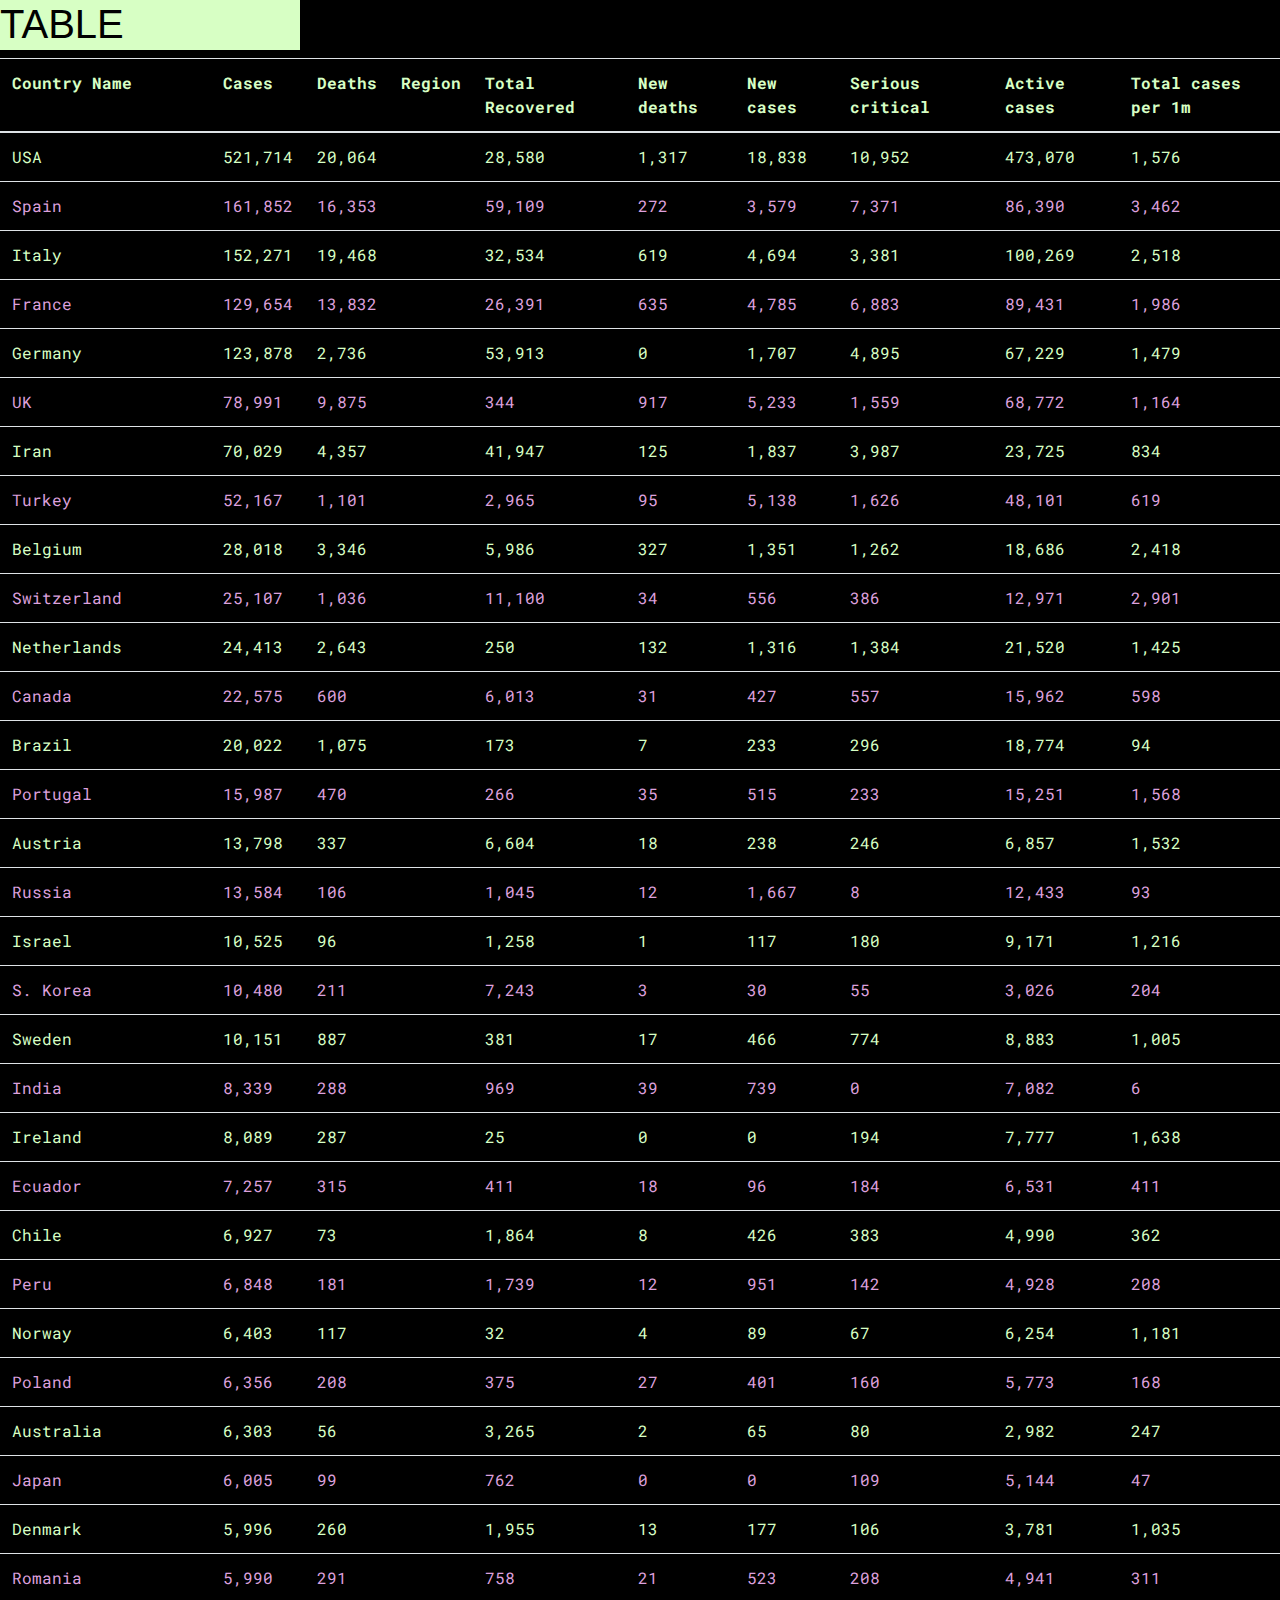
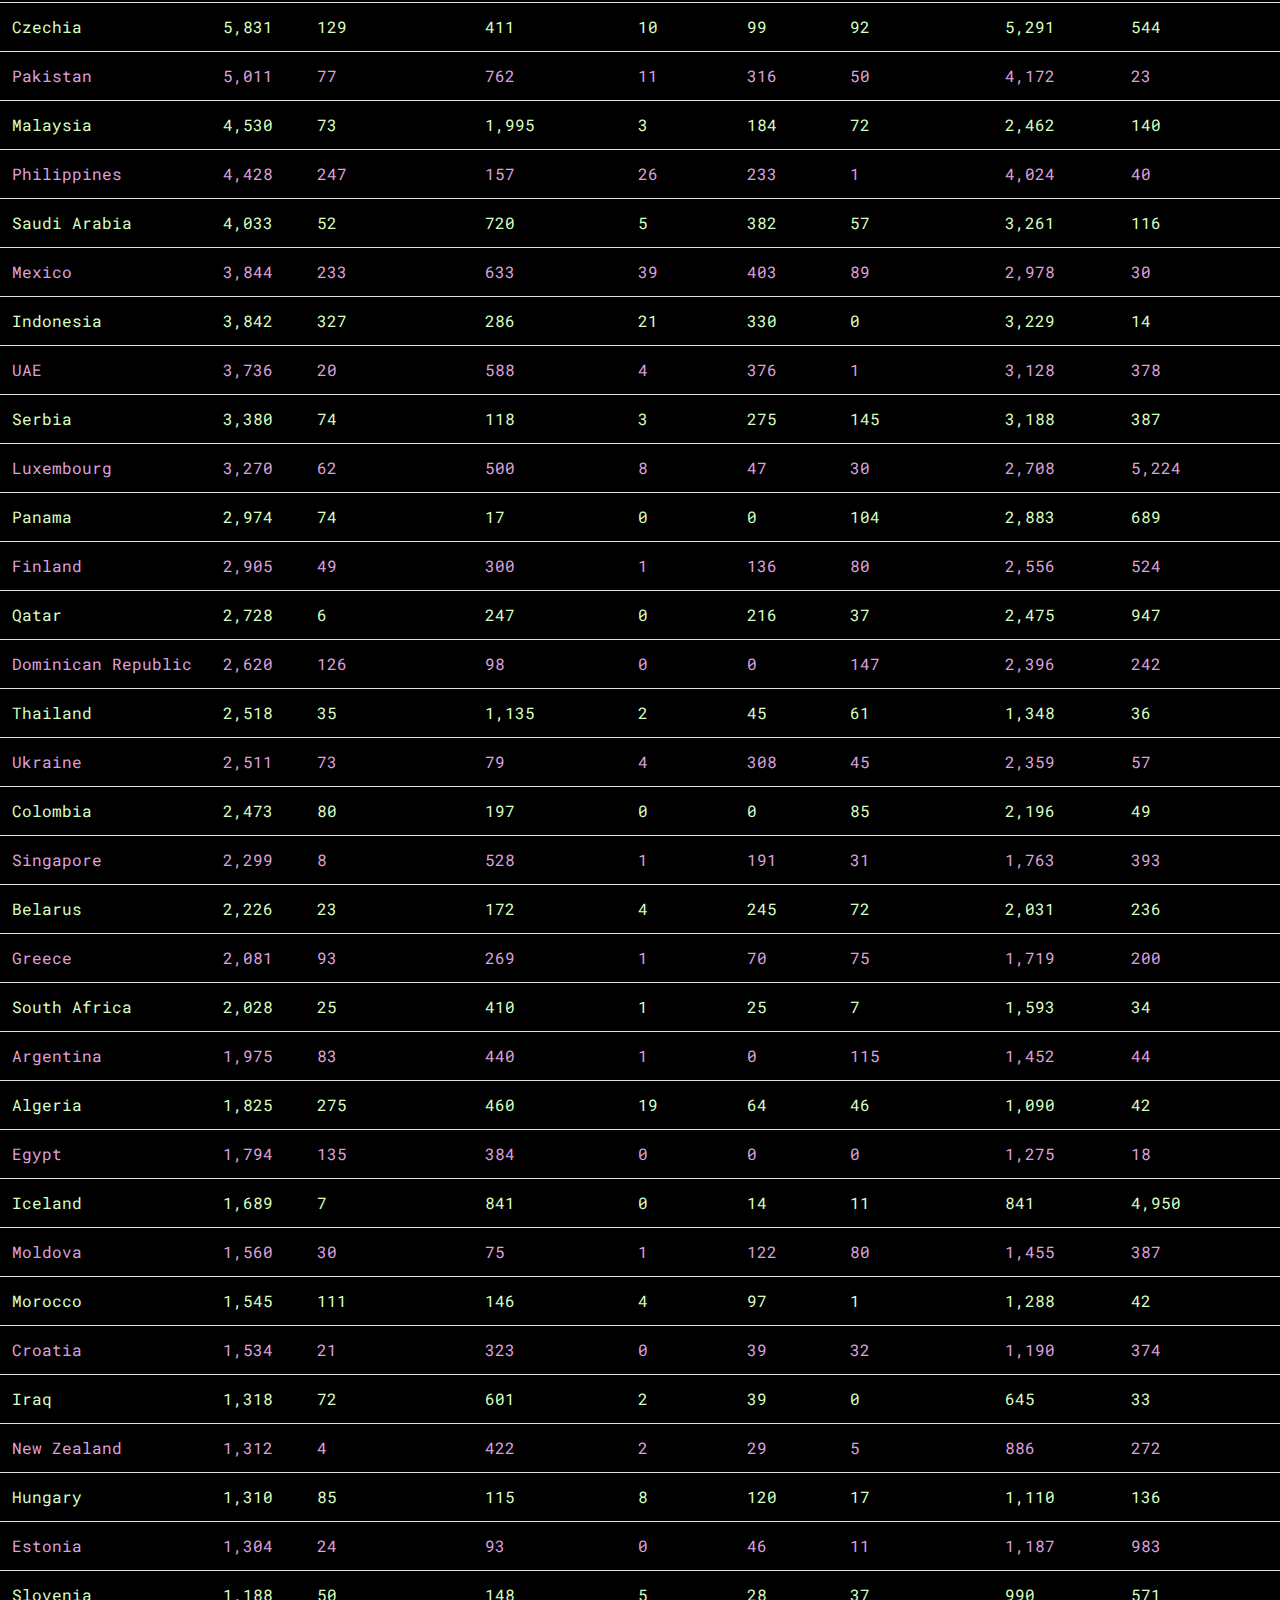
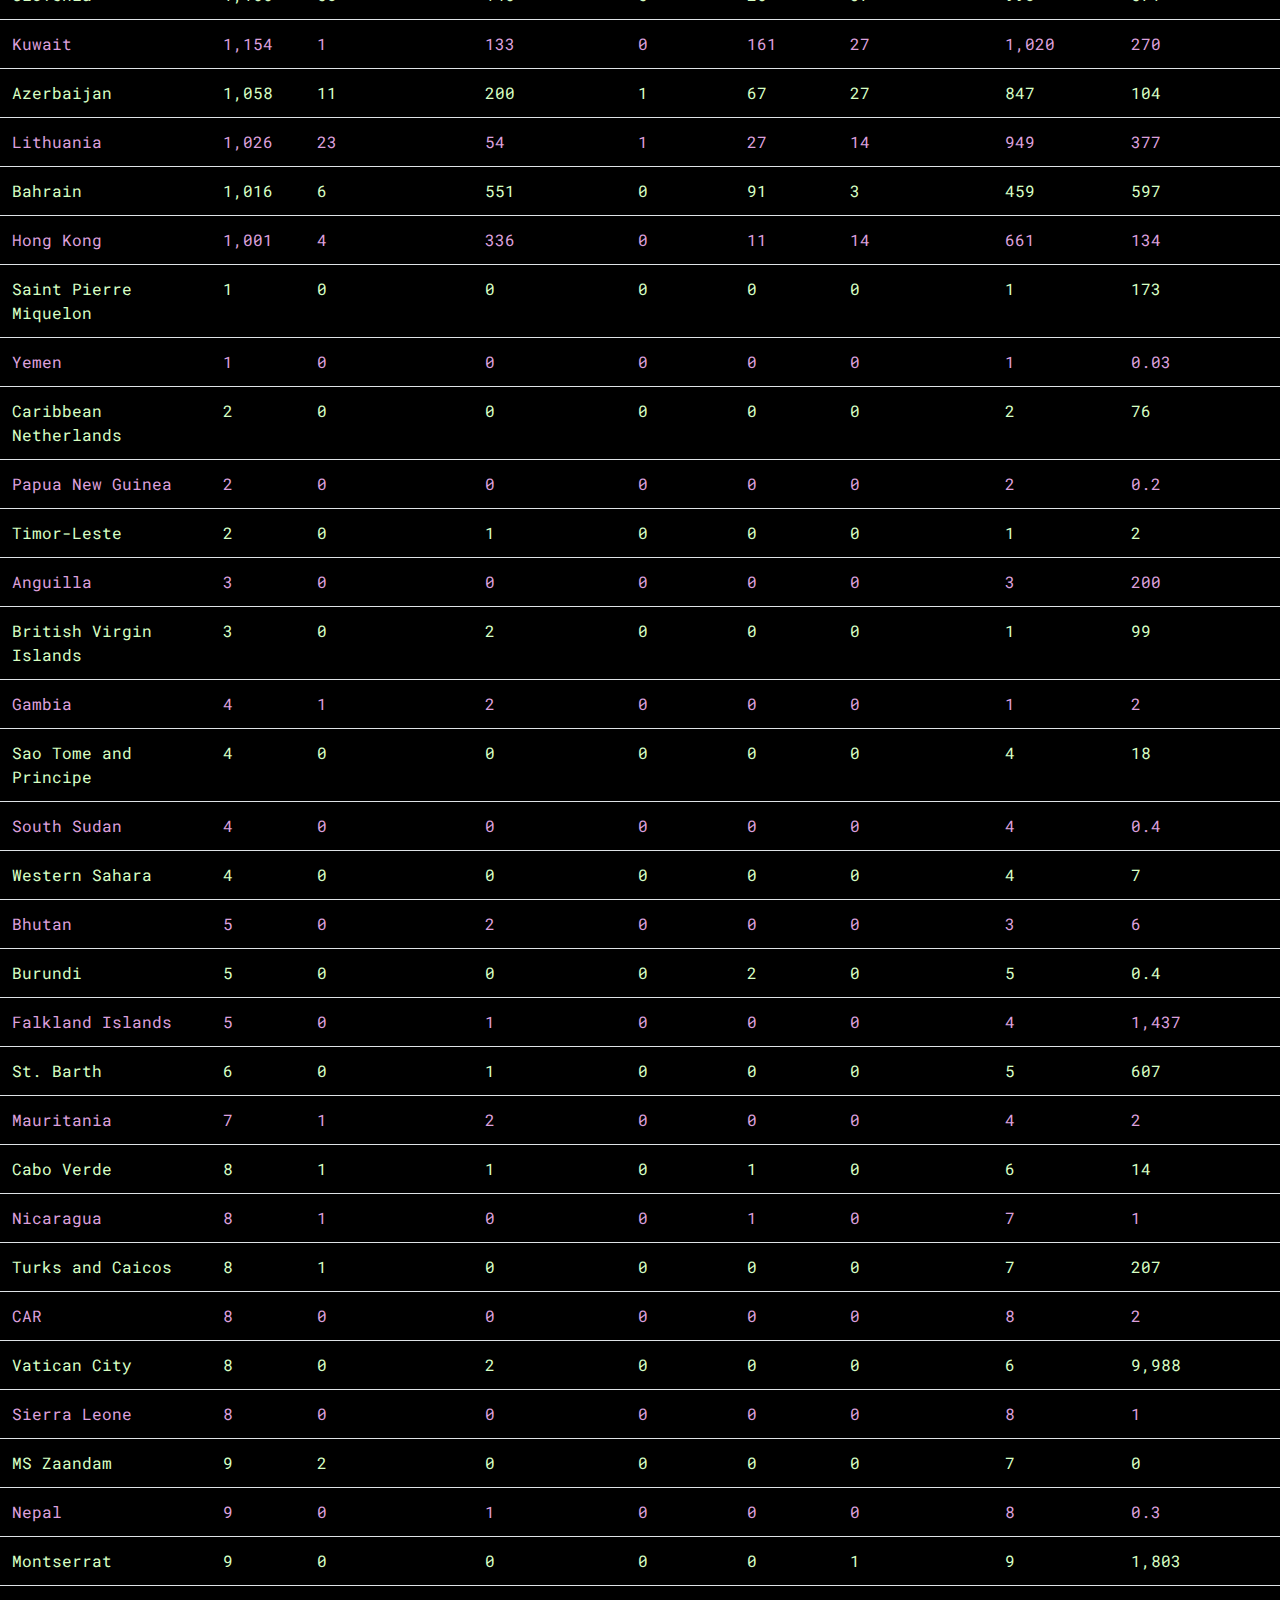
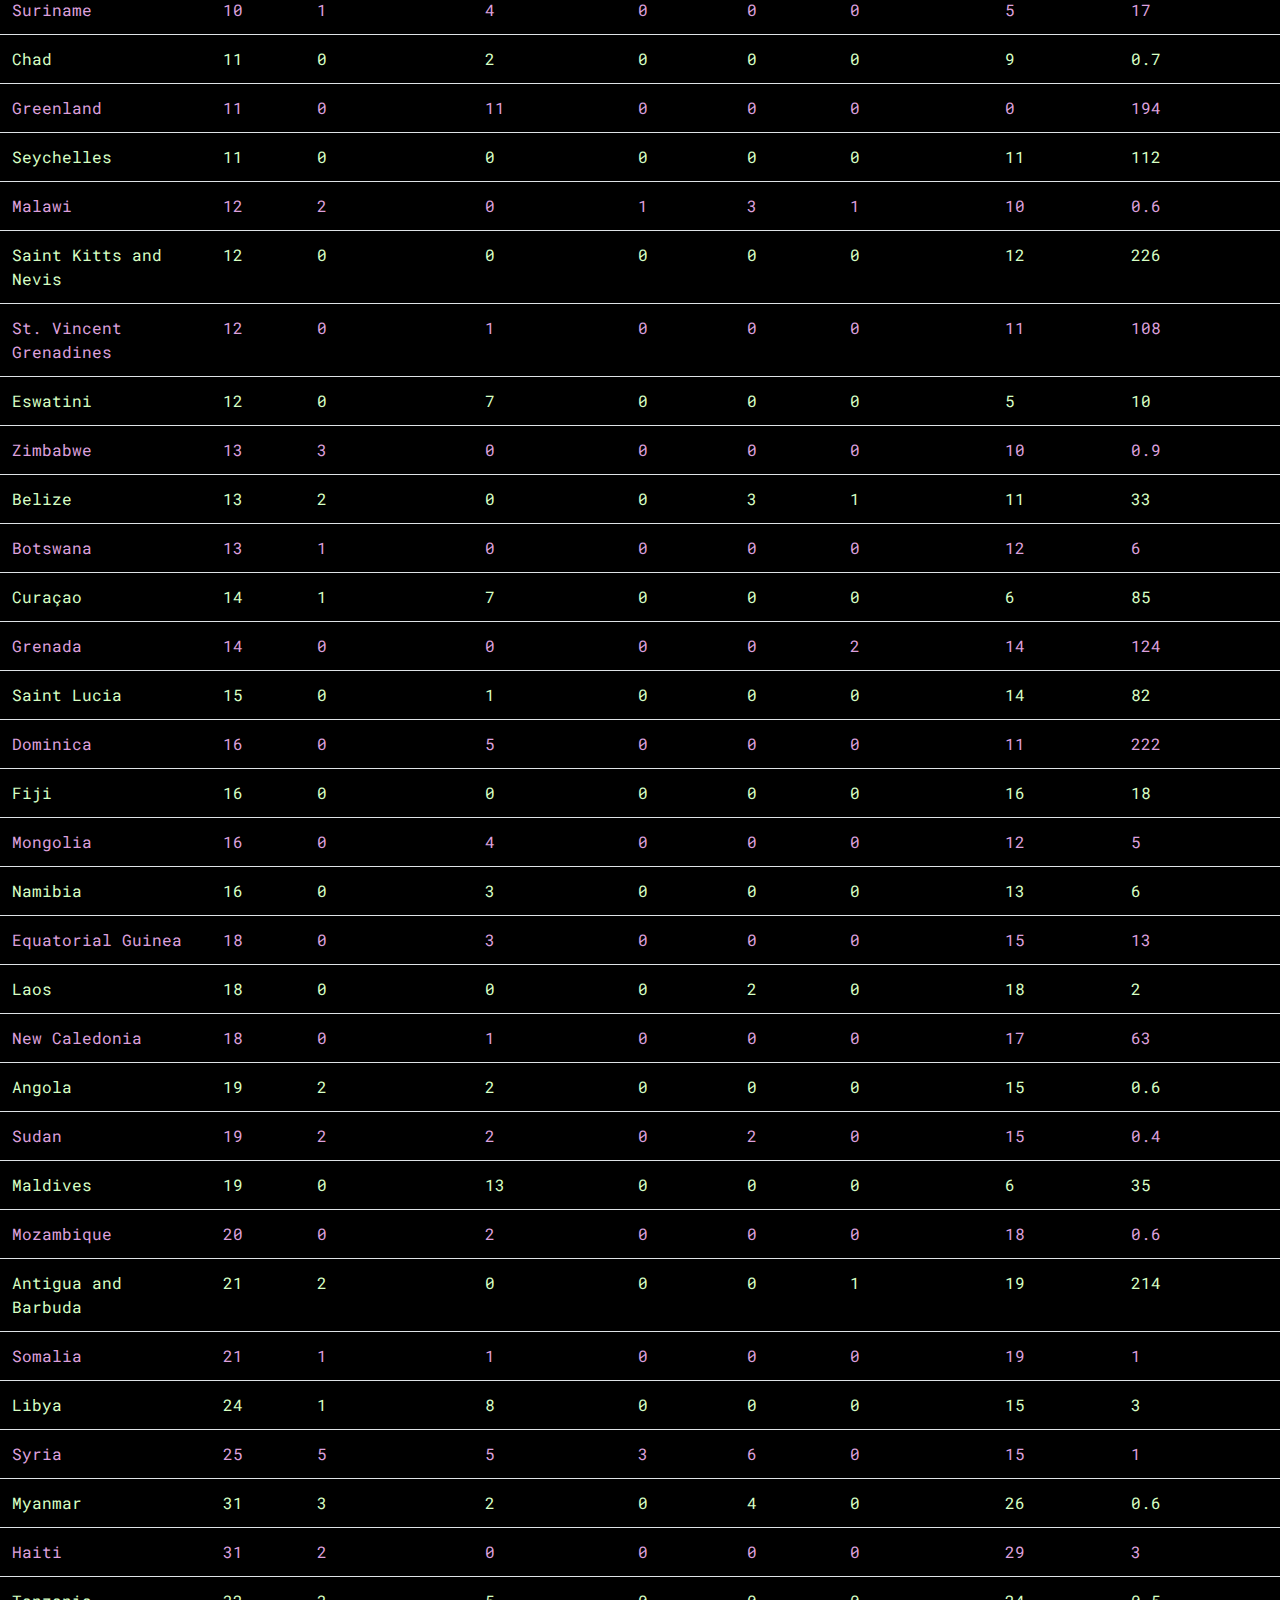
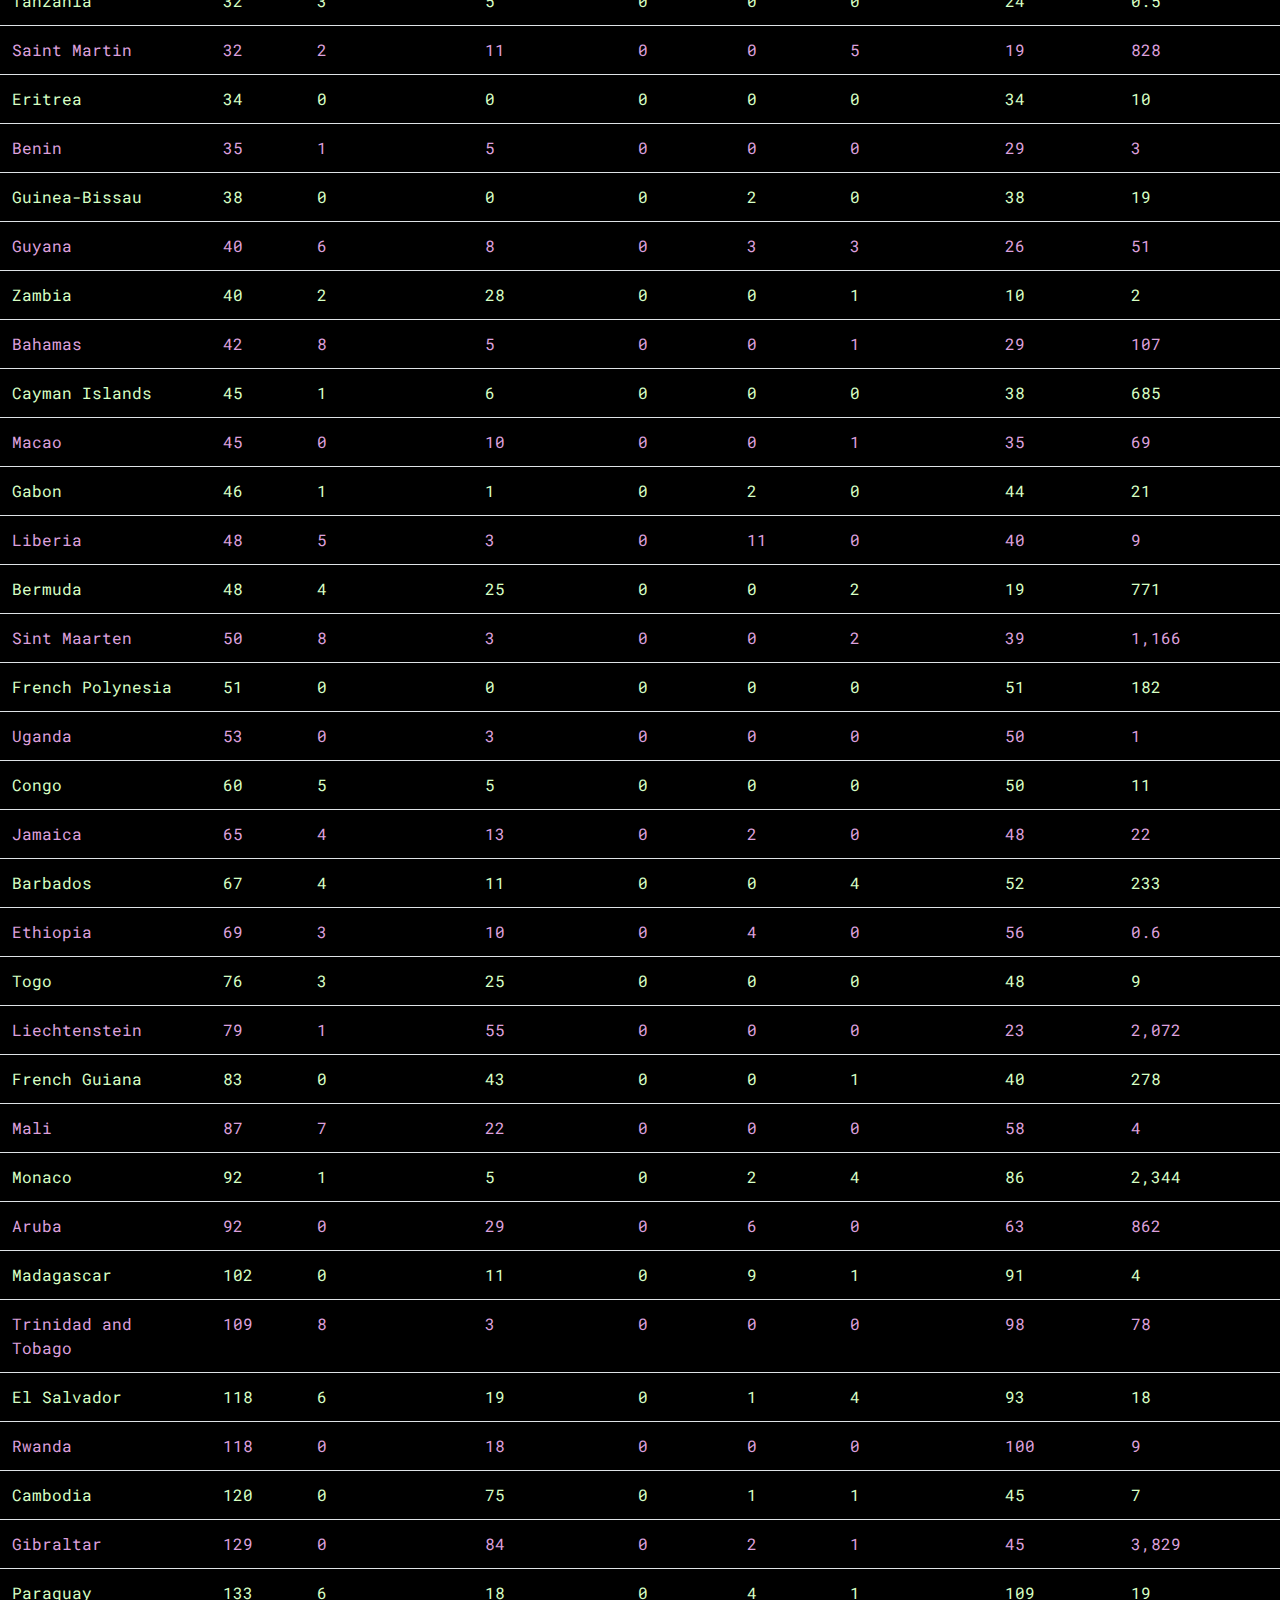
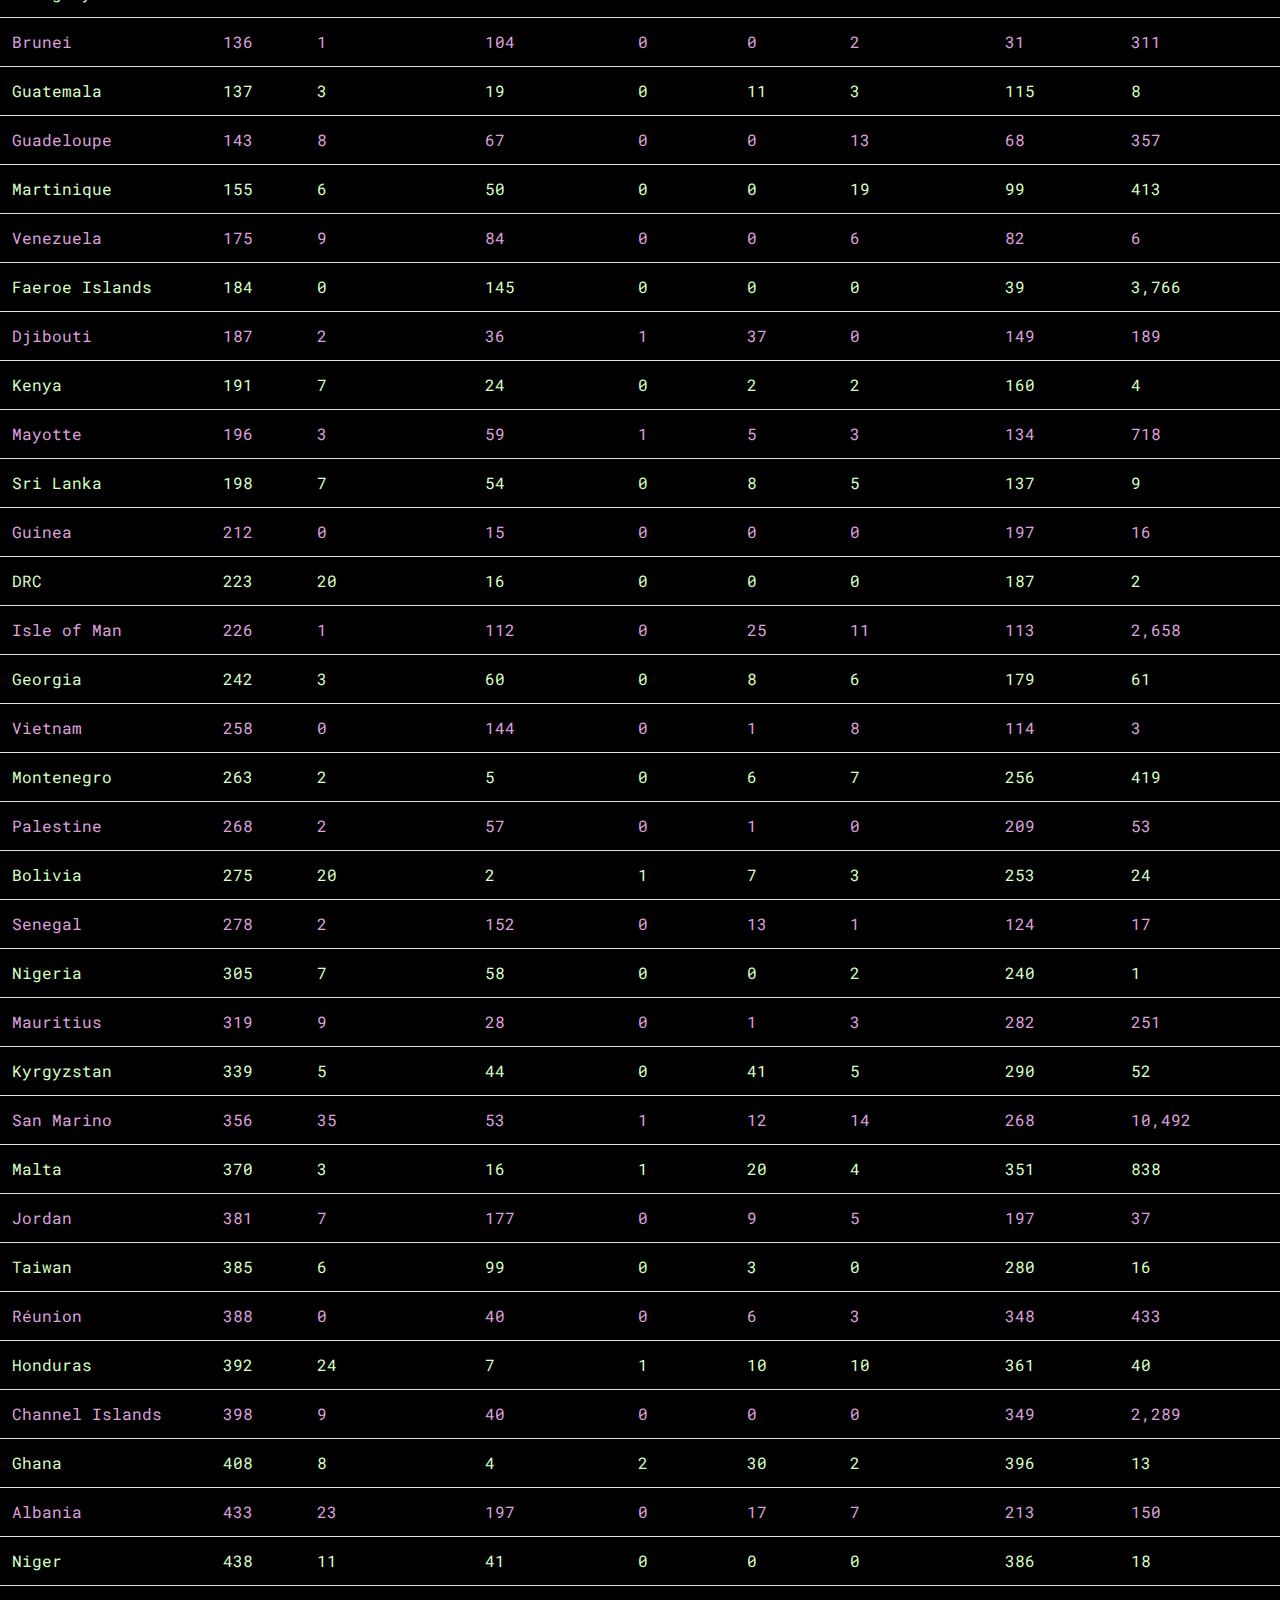
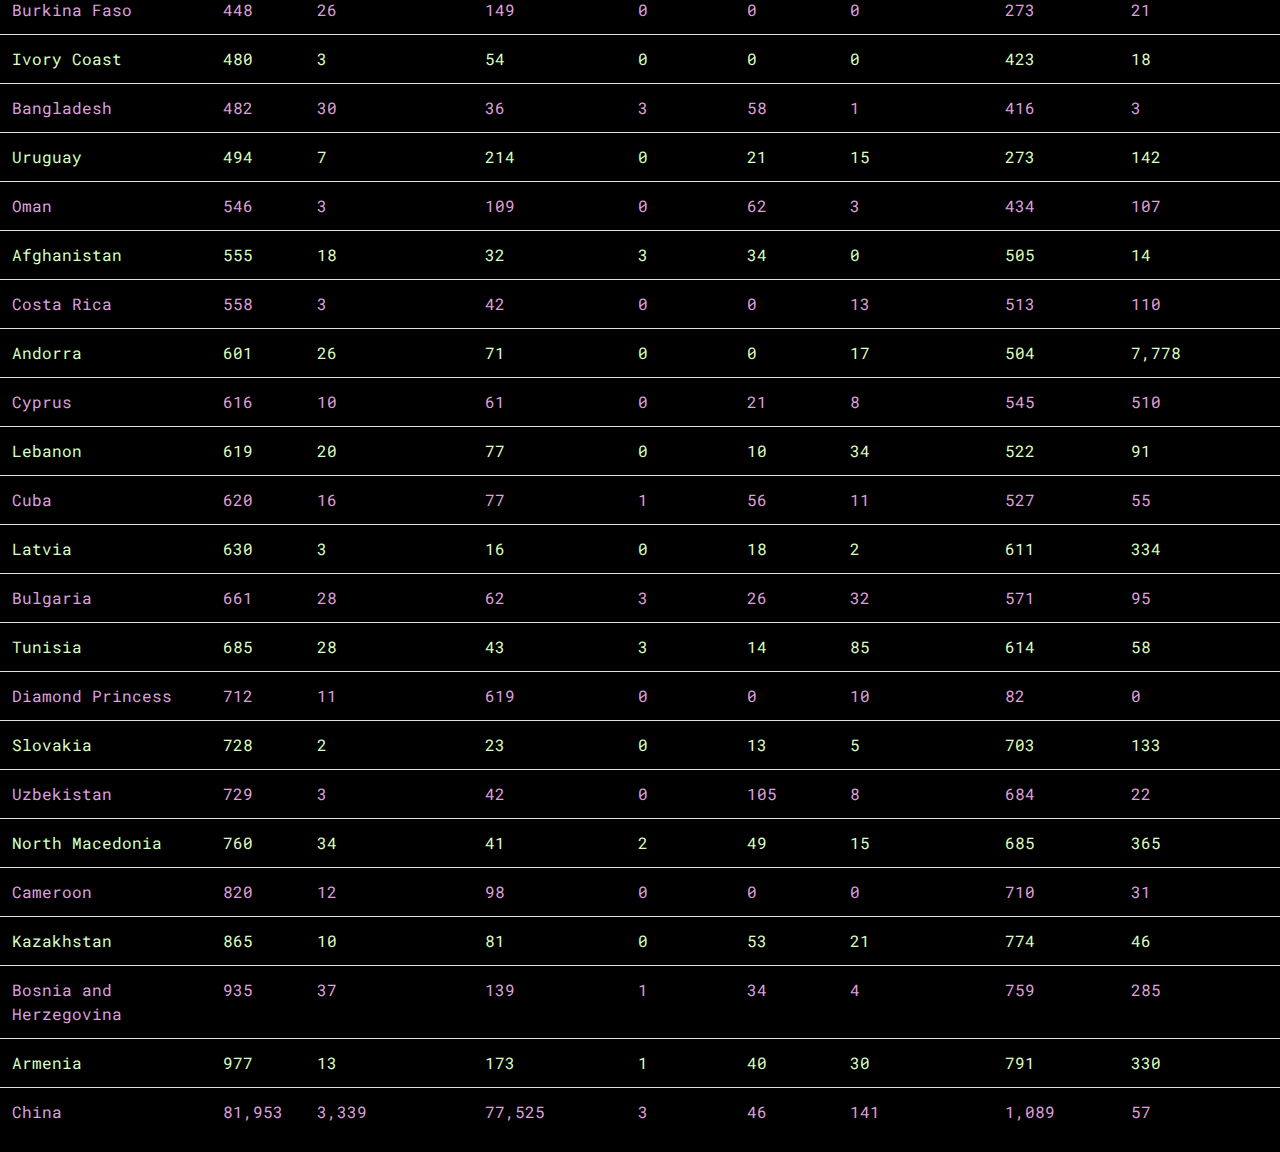
<file: Comps Task3/index2.html>
<!DOCTYPE html>
<html lang="en">
<head>
    <meta charset="UTF-8">
    <meta http-equiv="X-UA-Compatible" content="IE=edge">
    <meta name="viewport" content="width=device-width, initial-scale=1.0">
    <title>Covid-19 </title>

    <link href="https://fonts.googleapis.com/css2?family=Anton&family=Comfortaa:wght@300&family=Josefin+Sans:wght@300&family=Josefin+Slab:wght@300&family=Poppins:wght@100&family=Questrial&family=Roboto+Mono&display=swap" rel="stylesheet">
    <link href="https://fonts.googleapis.com/css2?family=Anton&family=Comfortaa:wght@300&family=Josefin+Sans:wght@300&family=Josefin+Slab&family=Maven+Pro&family=Poppins:wght@100&family=Questrial&family=Roboto+Mono&display=swap" rel="stylesheet">

</head>
<body>
  
     
    <script src="https://ajax.googleapis.com/ajax/libs/jquery/3.3.1/jquery.min.js"></script>

<link rel="stylesheet" href="https://stackpath.bootstrapcdn.com/bootstrap/4.3.1/css/bootstrap.min.css" integrity="sha384-ggOyR0iXCbMQv3Xipma34MD+dH/1fQ784/j6cY/iJTQUOhcWr7x9JvoRxT2MZw1T" crossorigin="anonymous">
<div id="regions_div" style="width: 900px; height: 500px;"></div>
<style>
  
   body{
    background-color: black;
   }
    
     
    h1{
        /* background-color: rgb(0, 255, 225); */
        background-color: rgb(215, 255, 196);
        color:rgb(0, 0, 0);
        /* text-align: ; */
        margin-top: -500px;
        width:300px;
        height: 50px;
        animation-name: animate;
        animation-duration: 6s;
        animation-iteration-count: infinite;
        animation-direction: alternate-reverse;
        overflow: hidden;
        
    }

    @keyframes animate{
        from{width:00px}
        to {width:1500px}

    }
   
a:active{
  font-size: 1.5em;}

  .container .hero nav a{
    color: plum;
    /* color: rgb(255, 0, 0); */
    /* color: rgb(215, 255, 196); */
    font-family: 'Maven Pro', sans-serif;
    font-size: 40px;
  }


.table table-striped .bg-info{
        text-align: center;
        /* margin-top: 1000px; */
    

    }
    .table-striped>tbody>tr:nth-child(odd)>td, 
.table-striped>tbody>tr:nth-child(odd)>th {
    background-color: rgb(0, 0, 0); 
    /* color: rgb(0, 115, 255); */
    color: rgb(215, 255, 196);
    margin-top: 0px;
    margin-bottom: 0px;
    font-family: 'Roboto Mono', monospace;

    /* color: rgb(255, 0, 0); */
}



        
.table-striped>tbody>tr:nth-child(even)>td, 
.table-striped>tbody>tr:nth-child(even)>th {
    /* background-color: rgba(0, 0, 0, 0.824);  */
    background-color: black;
    /* color: rgb(0, 255, 225); */
    color: plum;
    font-family: 'Roboto Mono', monospace;

    

}

  
       

        
</style>
<h1>TABLE SORTED ACORDING TO CASES OF COVID-19 </h1>

<table class="table table-striped">
    <tr  class="bg-info">
        <th>Country Name</th>
        <th>Cases</th>
        <th>Deaths</th>
        <th>Region</th>
        <th>Total Recovered</th>
        <th>New deaths</th>
        <th>New cases</th>
        <th>Serious critical</th>
        <th>Active cases</th>
         <th>Total cases per 1m</th>

    </tr>

    <tbody id="myTable">
        
    </tbody>
</table>

<script>
  
    

  var myArray = [
    
    
    
    //   {
    //     'country_name': '',
    //     'cases': '721',
    //     'deaths': '13',
    //     'region': '',
    //     'total_recovered': '619',
    //     'new_deaths': '0',
    //     'new_cases': '0',
    //     'serious_critical': '10',
    //     'active_cases': '89',
    //     'total_cases_per_1m_population': '0'
    //   },
      {
        'country_name': 'USA',
        'cases': '521,714',
        'deaths': '20,064',
        'region': '',
        'total_recovered': '28,580',
        'new_deaths': '1,317',
        'new_cases': '18,838',
        'serious_critical': '10,952',
        'active_cases': '473,070',
        'total_cases_per_1m_population': '1,576'
      },
      {
        'country_name': 'Spain',
        'cases': '161,852',
        'deaths': '16,353',
        'region': '',
        'total_recovered': '59,109',
        'new_deaths': '272',
        'new_cases': '3,579',
        'serious_critical': '7,371',
        'active_cases': '86,390',
        'total_cases_per_1m_population': '3,462'
      },
      {
        'country_name': 'Italy',
        'cases': '152,271',
        'deaths': '19,468',
        'region': '',
        'total_recovered': '32,534',
        'new_deaths': '619',
        'new_cases': '4,694',
        'serious_critical': '3,381',
        'active_cases': '100,269',
        'total_cases_per_1m_population': '2,518'
      },
      {
        'country_name': 'France',
        'cases': '129,654',
        'deaths': '13,832',
        'region': '',
        'total_recovered': '26,391',
        'new_deaths': '635',
        'new_cases': '4,785',
        'serious_critical': '6,883',
        'active_cases': '89,431',
        'total_cases_per_1m_population': '1,986'
      },
      {
        'country_name': 'Germany',
        'cases': '123,878',
        'deaths': '2,736',
        'region': '',
        'total_recovered': '53,913',
        'new_deaths': '0',
        'new_cases': '1,707',
        'serious_critical': '4,895',
        'active_cases': '67,229',
        'total_cases_per_1m_population': '1,479'
      },
      {
        'country_name': 'UK',
        'cases': '78,991',
        'deaths': '9,875',
        'region': '',
        'total_recovered': '344',
        'new_deaths': '917',
        'new_cases': '5,233',
        'serious_critical': '1,559',
        'active_cases': '68,772',
        'total_cases_per_1m_population': '1,164'
      },
      {
        'country_name': 'Iran',
        'cases': '70,029',
        'deaths': '4,357',
        'region': '',
        'total_recovered': '41,947',
        'new_deaths': '125',
        'new_cases': '1,837',
        'serious_critical': '3,987',
        'active_cases': '23,725',
        'total_cases_per_1m_population': '834'
      },
      {
        'country_name': 'Turkey',
        'cases': '52,167',
        'deaths': '1,101',
        'region': '',
        'total_recovered': '2,965',
        'new_deaths': '95',
        'new_cases': '5,138',
        'serious_critical': '1,626',
        'active_cases': '48,101',
        'total_cases_per_1m_population': '619'
      },
      {
        'country_name': 'Belgium',
        'cases': '28,018',
        'deaths': '3,346',
        'region': '',
        'total_recovered': '5,986',
        'new_deaths': '327',
        'new_cases': '1,351',
        'serious_critical': '1,262',
        'active_cases': '18,686',
        'total_cases_per_1m_population': '2,418'
      },
      {
        'country_name': 'Switzerland',
        'cases': '25,107',
        'deaths': '1,036',
        'region': '',
        'total_recovered': '11,100',
        'new_deaths': '34',
        'new_cases': '556',
        'serious_critical': '386',
        'active_cases': '12,971',
        'total_cases_per_1m_population': '2,901'
      },
      {
        'country_name': 'Netherlands',
        'cases': '24,413',
        'deaths': '2,643',
        'region': '',
        'total_recovered': '250',
        'new_deaths': '132',
        'new_cases': '1,316',
        'serious_critical': '1,384',
        'active_cases': '21,520',
        'total_cases_per_1m_population': '1,425'
      },
      {
        'country_name': 'Canada',
        'cases': '22,575',
        'deaths': '600',
        'region': '',
        'total_recovered': '6,013',
        'new_deaths': '31',
        'new_cases': '427',
        'serious_critical': '557',
        'active_cases': '15,962',
        'total_cases_per_1m_population': '598'
      },
      {
        'country_name': 'Brazil',
        'cases': '20,022',
        'deaths': '1,075',
        'region': '',
        'total_recovered': '173',
        'new_deaths': '7',
        'new_cases': '233',
        'serious_critical': '296',
        'active_cases': '18,774',
        'total_cases_per_1m_population': '94'
      },
      {
        'country_name': 'Portugal',
        'cases': '15,987',
        'deaths': '470',
        'region': '',
        'total_recovered': '266',
        'new_deaths': '35',
        'new_cases': '515',
        'serious_critical': '233',
        'active_cases': '15,251',
        'total_cases_per_1m_population': '1,568'
      },
      {
        'country_name': 'Austria',
        'cases': '13,798',
        'deaths': '337',
        'region': '',
        'total_recovered': '6,604',
        'new_deaths': '18',
        'new_cases': '238',
        'serious_critical': '246',
        'active_cases': '6,857',
        'total_cases_per_1m_population': '1,532'
      },
      {
        'country_name': 'Russia',
        'cases': '13,584',
        'deaths': '106',
        'region': '',
        'total_recovered': '1,045',
        'new_deaths': '12',
        'new_cases': '1,667',
        'serious_critical': '8',
        'active_cases': '12,433',
        'total_cases_per_1m_population': '93'
      },
      {
        'country_name': 'Israel',
        'cases': '10,525',
        'deaths': '96',
        'region': '',
        'total_recovered': '1,258',
        'new_deaths': '1',
        'new_cases': '117',
        'serious_critical': '180',
        'active_cases': '9,171',
        'total_cases_per_1m_population': '1,216'
      },
      {
        'country_name': 'S. Korea',
        'cases': '10,480',
        'deaths': '211',
        'region': '',
        'total_recovered': '7,243',
        'new_deaths': '3',
        'new_cases': '30',
        'serious_critical': '55',
        'active_cases': '3,026',
        'total_cases_per_1m_population': '204'
      },
      {
        'country_name': 'Sweden',
        'cases': '10,151',
        'deaths': '887',
        'region': '',
        'total_recovered': '381',
        'new_deaths': '17',
        'new_cases': '466',
        'serious_critical': '774',
        'active_cases': '8,883',
        'total_cases_per_1m_population': '1,005'
      },
      {
        'country_name': 'India',
        'cases': '8,339',
        'deaths': '288',
        'region': '',
        'total_recovered': '969',
        'new_deaths': '39',
        'new_cases': '739',
        'serious_critical': '0',
        'active_cases': '7,082',
        'total_cases_per_1m_population': '6'
      },
      {
        'country_name': 'Ireland',
        'cases': '8,089',
        'deaths': '287',
        'region': '',
        'total_recovered': '25',
        'new_deaths': '0',
        'new_cases': '0',
        'serious_critical': '194',
        'active_cases': '7,777',
        'total_cases_per_1m_population': '1,638'
      },
      {
        'country_name': 'Ecuador',
        'cases': '7,257',
        'deaths': '315',
        'region': '',
        'total_recovered': '411',
        'new_deaths': '18',
        'new_cases': '96',
        'serious_critical': '184',
        'active_cases': '6,531',
        'total_cases_per_1m_population': '411'
      },
      {
        'country_name': 'Chile',
        'cases': '6,927',
        'deaths': '73',
        'region': '',
        'total_recovered': '1,864',
        'new_deaths': '8',
        'new_cases': '426',
        'serious_critical': '383',
        'active_cases': '4,990',
        'total_cases_per_1m_population': '362'
      },
      {
        'country_name': 'Peru',
        'cases': '6,848',
        'deaths': '181',
        'region': '',
        'total_recovered': '1,739',
        'new_deaths': '12',
        'new_cases': '951',
        'serious_critical': '142',
        'active_cases': '4,928',
        'total_cases_per_1m_population': '208'
      },
      {
        'country_name': 'Norway',
        'cases': '6,403',
        'deaths': '117',
        'region': '',
        'total_recovered': '32',
        'new_deaths': '4',
        'new_cases': '89',
        'serious_critical': '67',
        'active_cases': '6,254',
        'total_cases_per_1m_population': '1,181'
      },
      {
        'country_name': 'Poland',
        'cases': '6,356',
        'deaths': '208',
        'region': '',
        'total_recovered': '375',
        'new_deaths': '27',
        'new_cases': '401',
        'serious_critical': '160',
        'active_cases': '5,773',
        'total_cases_per_1m_population': '168'
      },
      {
        'country_name': 'Australia',
        'cases': '6,303',
        'deaths': '56',
        'region': '',
        'total_recovered': '3,265',
        'new_deaths': '2',
        'new_cases': '65',
        'serious_critical': '80',
        'active_cases': '2,982',
        'total_cases_per_1m_population': '247'
      },
      {
        'country_name': 'Japan',
        'cases': '6,005',
        'deaths': '99',
        'region': '',
        'total_recovered': '762',
        'new_deaths': '0',
        'new_cases': '0',
        'serious_critical': '109',
        'active_cases': '5,144',
        'total_cases_per_1m_population': '47'
      },
      {
        'country_name': 'Denmark',
        'cases': '5,996',
        'deaths': '260',
        'region': '',
        'total_recovered': '1,955',
        'new_deaths': '13',
        'new_cases': '177',
        'serious_critical': '106',
        'active_cases': '3,781',
        'total_cases_per_1m_population': '1,035'
      },
      {
        'country_name': 'Romania',
        'cases': '5,990',
        'deaths': '291',
        'region': '',
        'total_recovered': '758',
        'new_deaths': '21',
        'new_cases': '523',
        'serious_critical': '208',
        'active_cases': '4,941',
        'total_cases_per_1m_population': '311'
      },
      {
        'country_name': 'Czechia',
        'cases': '5,831',
        'deaths': '129',
        'region': '',
        'total_recovered': '411',
        'new_deaths': '10',
        'new_cases': '99',
        'serious_critical': '92',
        'active_cases': '5,291',
        'total_cases_per_1m_population': '544'
      },
      {
        'country_name': 'Pakistan',
        'cases': '5,011',
        'deaths': '77',
        'region': '',
        'total_recovered': '762',
        'new_deaths': '11',
        'new_cases': '316',
        'serious_critical': '50',
        'active_cases': '4,172',
        'total_cases_per_1m_population': '23'
      },
      {
        'country_name': 'Malaysia',
        'cases': '4,530',
        'deaths': '73',
        'region': '',
        'total_recovered': '1,995',
        'new_deaths': '3',
        'new_cases': '184',
        'serious_critical': '72',
        'active_cases': '2,462',
        'total_cases_per_1m_population': '140'
      },
      {
        'country_name': 'Philippines',
        'cases': '4,428',
        'deaths': '247',
        'region': '',
        'total_recovered': '157',
        'new_deaths': '26',
        'new_cases': '233',
        'serious_critical': '1',
        'active_cases': '4,024',
        'total_cases_per_1m_population': '40'
      },
      {
        'country_name': 'Saudi Arabia',
        'cases': '4,033',
        'deaths': '52',
        'region': '',
        'total_recovered': '720',
        'new_deaths': '5',
        'new_cases': '382',
        'serious_critical': '57',
        'active_cases': '3,261',
        'total_cases_per_1m_population': '116'
      },
      {
        'country_name': 'Mexico',
        'cases': '3,844',
        'deaths': '233',
        'region': '',
        'total_recovered': '633',
        'new_deaths': '39',
        'new_cases': '403',
        'serious_critical': '89',
        'active_cases': '2,978',
        'total_cases_per_1m_population': '30'
      },
      {
        'country_name': 'Indonesia',
        'cases': '3,842',
        'deaths': '327',
        'region': '',
        'total_recovered': '286',
        'new_deaths': '21',
        'new_cases': '330',
        'serious_critical': '0',
        'active_cases': '3,229',
        'total_cases_per_1m_population': '14'
      },
      {
        'country_name': 'UAE',
        'cases': '3,736',
        'deaths': '20',
        'region': '',
        'total_recovered': '588',
        'new_deaths': '4',
        'new_cases': '376',
        'serious_critical': '1',
        'active_cases': '3,128',
        'total_cases_per_1m_population': '378'
      },
      {
        'country_name': 'Serbia',
        'cases': '3,380',
        'deaths': '74',
        'region': '',
        'total_recovered': '118',
        'new_deaths': '3',
        'new_cases': '275',
        'serious_critical': '145',
        'active_cases': '3,188',
        'total_cases_per_1m_population': '387'
      },
      {
        'country_name': 'Luxembourg',
        'cases': '3,270',
        'deaths': '62',
        'region': '',
        'total_recovered': '500',
        'new_deaths': '8',
        'new_cases': '47',
        'serious_critical': '30',
        'active_cases': '2,708',
        'total_cases_per_1m_population': '5,224'
      },
      {
        'country_name': 'Panama',
        'cases': '2,974',
        'deaths': '74',
        'region': '',
        'total_recovered': '17',
        'new_deaths': '0',
        'new_cases': '0',
        'serious_critical': '104',
        'active_cases': '2,883',
        'total_cases_per_1m_population': '689'
      },
      {
        'country_name': 'Finland',
        'cases': '2,905',
        'deaths': '49',
        'region': '',
        'total_recovered': '300',
        'new_deaths': '1',
        'new_cases': '136',
        'serious_critical': '80',
        'active_cases': '2,556',
        'total_cases_per_1m_population': '524'
      },
      {
        'country_name': 'Qatar',
        'cases': '2,728',
        'deaths': '6',
        'region': '',
        'total_recovered': '247',
        'new_deaths': '0',
        'new_cases': '216',
        'serious_critical': '37',
        'active_cases': '2,475',
        'total_cases_per_1m_population': '947'
      },
      {
        'country_name': 'Dominican Republic',
        'cases': '2,620',
        'deaths': '126',
        'region': '',
        'total_recovered': '98',
        'new_deaths': '0',
        'new_cases': '0',
        'serious_critical': '147',
        'active_cases': '2,396',
        'total_cases_per_1m_population': '242'
      },
      {
        'country_name': 'Thailand',
        'cases': '2,518',
        'deaths': '35',
        'region': '',
        'total_recovered': '1,135',
        'new_deaths': '2',
        'new_cases': '45',
        'serious_critical': '61',
        'active_cases': '1,348',
        'total_cases_per_1m_population': '36'
      },
      {
        'country_name': 'Ukraine',
        'cases': '2,511',
        'deaths': '73',
        'region': '',
        'total_recovered': '79',
        'new_deaths': '4',
        'new_cases': '308',
        'serious_critical': '45',
        'active_cases': '2,359',
        'total_cases_per_1m_population': '57'
      },
      {
        'country_name': 'Colombia',
        'cases': '2,473',
        'deaths': '80',
        'region': '',
        'total_recovered': '197',
        'new_deaths': '0',
        'new_cases': '0',
        'serious_critical': '85',
        'active_cases': '2,196',
        'total_cases_per_1m_population': '49'
      },
      {
        'country_name': 'Singapore',
        'cases': '2,299',
        'deaths': '8',
        'region': '',
        'total_recovered': '528',
        'new_deaths': '1',
        'new_cases': '191',
        'serious_critical': '31',
        'active_cases': '1,763',
        'total_cases_per_1m_population': '393'
      },
      {
        'country_name': 'Belarus',
        'cases': '2,226',
        'deaths': '23',
        'region': '',
        'total_recovered': '172',
        'new_deaths': '4',
        'new_cases': '245',
        'serious_critical': '72',
        'active_cases': '2,031',
        'total_cases_per_1m_population': '236'
      },
      {
        'country_name': 'Greece',
        'cases': '2,081',
        'deaths': '93',
        'region': '',
        'total_recovered': '269',
        'new_deaths': '1',
        'new_cases': '70',
        'serious_critical': '75',
        'active_cases': '1,719',
        'total_cases_per_1m_population': '200'
      },
      {
        'country_name': 'South Africa',
        'cases': '2,028',
        'deaths': '25',
        'region': '',
        'total_recovered': '410',
        'new_deaths': '1',
        'new_cases': '25',
        'serious_critical': '7',
        'active_cases': '1,593',
        'total_cases_per_1m_population': '34'
      },
      {
        'country_name': 'Argentina',
        'cases': '1,975',
        'deaths': '83',
        'region': '',
        'total_recovered': '440',
        'new_deaths': '1',
        'new_cases': '0',
        'serious_critical': '115',
        'active_cases': '1,452',
        'total_cases_per_1m_population': '44'
      },
      {
        'country_name': 'Algeria',
        'cases': '1,825',
        'deaths': '275',
        'region': '',
        'total_recovered': '460',
        'new_deaths': '19',
        'new_cases': '64',
        'serious_critical': '46',
        'active_cases': '1,090',
        'total_cases_per_1m_population': '42'
      },
      {
        'country_name': 'Egypt',
        'cases': '1,794',
        'deaths': '135',
        'region': '',
        'total_recovered': '384',
        'new_deaths': '0',
        'new_cases': '0',
        'serious_critical': '0',
        'active_cases': '1,275',
        'total_cases_per_1m_population': '18'
      },
      {
        'country_name': 'Iceland',
        'cases': '1,689',
        'deaths': '7',
        'region': '',
        'total_recovered': '841',
        'new_deaths': '0',
        'new_cases': '14',
        'serious_critical': '11',
        'active_cases': '841',
        'total_cases_per_1m_population': '4,950'
      },
      {
        'country_name': 'Moldova',
        'cases': '1,560',
        'deaths': '30',
        'region': '',
        'total_recovered': '75',
        'new_deaths': '1',
        'new_cases': '122',
        'serious_critical': '80',
        'active_cases': '1,455',
        'total_cases_per_1m_population': '387'
      },
      {
        'country_name': 'Morocco',
        'cases': '1,545',
        'deaths': '111',
        'region': '',
        'total_recovered': '146',
        'new_deaths': '4',
        'new_cases': '97',
        'serious_critical': '1',
        'active_cases': '1,288',
        'total_cases_per_1m_population': '42'
      },
      {
        'country_name': 'Croatia',
        'cases': '1,534',
        'deaths': '21',
        'region': '',
        'total_recovered': '323',
        'new_deaths': '0',
        'new_cases': '39',
        'serious_critical': '32',
        'active_cases': '1,190',
        'total_cases_per_1m_population': '374'
      },
      {
        'country_name': 'Iraq',
        'cases': '1,318',
        'deaths': '72',
        'region': '',
        'total_recovered': '601',
        'new_deaths': '2',
        'new_cases': '39',
        'serious_critical': '0',
        'active_cases': '645',
        'total_cases_per_1m_population': '33'
      },
      {
        'country_name': 'New Zealand',
        'cases': '1,312',
        'deaths': '4',
        'region': '',
        'total_recovered': '422',
        'new_deaths': '2',
        'new_cases': '29',
        'serious_critical': '5',
        'active_cases': '886',
        'total_cases_per_1m_population': '272'
      },
      {
        'country_name': 'Hungary',
        'cases': '1,310',
        'deaths': '85',
        'region': '',
        'total_recovered': '115',
        'new_deaths': '8',
        'new_cases': '120',
        'serious_critical': '17',
        'active_cases': '1,110',
        'total_cases_per_1m_population': '136'
      },
      {
        'country_name': 'Estonia',
        'cases': '1,304',
        'deaths': '24',
        'region': '',
        'total_recovered': '93',
        'new_deaths': '0',
        'new_cases': '46',
        'serious_critical': '11',
        'active_cases': '1,187',
        'total_cases_per_1m_population': '983'
      },
      {
        'country_name': 'Slovenia',
        'cases': '1,188',
        'deaths': '50',
        'region': '',
        'total_recovered': '148',
        'new_deaths': '5',
        'new_cases': '28',
        'serious_critical': '37',
        'active_cases': '990',
        'total_cases_per_1m_population': '571'
      },
      {
        'country_name': 'Kuwait',
        'cases': '1,154',
        'deaths': '1',
        'region': '',
        'total_recovered': '133',
        'new_deaths': '0',
        'new_cases': '161',
        'serious_critical': '27',
        'active_cases': '1,020',
        'total_cases_per_1m_population': '270'
      },
      {
        'country_name': 'Azerbaijan',
        'cases': '1,058',
        'deaths': '11',
        'region': '',
        'total_recovered': '200',
        'new_deaths': '1',
        'new_cases': '67',
        'serious_critical': '27',
        'active_cases': '847',
        'total_cases_per_1m_population': '104'
      },
      {
        'country_name': 'Lithuania',
        'cases': '1,026',
        'deaths': '23',
        'region': '',
        'total_recovered': '54',
        'new_deaths': '1',
        'new_cases': '27',
        'serious_critical': '14',
        'active_cases': '949',
        'total_cases_per_1m_population': '377'
      },
      {
        'country_name': 'Bahrain',
        'cases': '1,016',
        'deaths': '6',
        'region': '',
        'total_recovered': '551',
        'new_deaths': '0',
        'new_cases': '91',
        'serious_critical': '3',
        'active_cases': '459',
        'total_cases_per_1m_population': '597'
      },
      {
        'country_name': 'Hong Kong',
        'cases': '1,001',
        'deaths': '4',
        'region': '',
        'total_recovered': '336',
        'new_deaths': '0',
        'new_cases': '11',
        'serious_critical': '14',
        'active_cases': '661',
        'total_cases_per_1m_population': '134'
      },
      {
        'country_name': 'Armenia',
        'cases': '977',
        'deaths': '13',
        'region': '',
        'total_recovered': '173',
        'new_deaths': '1',
        'new_cases': '40',
        'serious_critical': '30',
        'active_cases': '791',
        'total_cases_per_1m_population': '330'
      },
      {
        'country_name': 'Bosnia and Herzegovina',
        'cases': '935',
        'deaths': '37',
        'region': '',
        'total_recovered': '139',
        'new_deaths': '1',
        'new_cases': '34',
        'serious_critical': '4',
        'active_cases': '759',
        'total_cases_per_1m_population': '285'
      },
      {
        'country_name': 'Kazakhstan',
        'cases': '865',
        'deaths': '10',
        'region': '',
        'total_recovered': '81',
        'new_deaths': '0',
        'new_cases': '53',
        'serious_critical': '21',
        'active_cases': '774',
        'total_cases_per_1m_population': '46'
      },
      {
        'country_name': 'Cameroon',
        'cases': '820',
        'deaths': '12',
        'region': '',
        'total_recovered': '98',
        'new_deaths': '0',
        'new_cases': '0',
        'serious_critical': '0',
        'active_cases': '710',
        'total_cases_per_1m_population': '31'
      },
      {
        'country_name': 'North Macedonia',
        'cases': '760',
        'deaths': '34',
        'region': '',
        'total_recovered': '41',
        'new_deaths': '2',
        'new_cases': '49',
        'serious_critical': '15',
        'active_cases': '685',
        'total_cases_per_1m_population': '365'
      },
      {
        'country_name': 'Uzbekistan',
        'cases': '729',
        'deaths': '3',
        'region': '',
        'total_recovered': '42',
        'new_deaths': '0',
        'new_cases': '105',
        'serious_critical': '8',
        'active_cases': '684',
        'total_cases_per_1m_population': '22'
      },
      {
        'country_name': 'Slovakia',
        'cases': '728',
        'deaths': '2',
        'region': '',
        'total_recovered': '23',
        'new_deaths': '0',
        'new_cases': '13',
        'serious_critical': '5',
        'active_cases': '703',
        'total_cases_per_1m_population': '133'
      },
      {
        'country_name': 'Diamond Princess',
        'cases': '712',
        'deaths': '11',
        'region': '',
        'total_recovered': '619',
        'new_deaths': '0',
        'new_cases': '0',
        'serious_critical': '10',
        'active_cases': '82',
        'total_cases_per_1m_population': '0'
      },
      {
        'country_name': 'Tunisia',
        'cases': '685',
        'deaths': '28',
        'region': '',
        'total_recovered': '43',
        'new_deaths': '3',
        'new_cases': '14',
        'serious_critical': '85',
        'active_cases': '614',
        'total_cases_per_1m_population': '58'
      },
      {
        'country_name': 'Bulgaria',
        'cases': '661',
        'deaths': '28',
        'region': '',
        'total_recovered': '62',
        'new_deaths': '3',
        'new_cases': '26',
        'serious_critical': '32',
        'active_cases': '571',
        'total_cases_per_1m_population': '95'
      },
      {
        'country_name': 'Latvia',
        'cases': '630',
        'deaths': '3',
        'region': '',
        'total_recovered': '16',
        'new_deaths': '0',
        'new_cases': '18',
        'serious_critical': '2',
        'active_cases': '611',
        'total_cases_per_1m_population': '334'
      },
      {
        'country_name': 'Cuba',
        'cases': '620',
        'deaths': '16',
        'region': '',
        'total_recovered': '77',
        'new_deaths': '1',
        'new_cases': '56',
        'serious_critical': '11',
        'active_cases': '527',
        'total_cases_per_1m_population': '55'
      },
      {
        'country_name': 'Lebanon',
        'cases': '619',
        'deaths': '20',
        'region': '',
        'total_recovered': '77',
        'new_deaths': '0',
        'new_cases': '10',
        'serious_critical': '34',
        'active_cases': '522',
        'total_cases_per_1m_population': '91'
      },
      {
        'country_name': 'Cyprus',
        'cases': '616',
        'deaths': '10',
        'region': '',
        'total_recovered': '61',
        'new_deaths': '0',
        'new_cases': '21',
        'serious_critical': '8',
        'active_cases': '545',
        'total_cases_per_1m_population': '510'
      },
      {
        'country_name': 'Andorra',
        'cases': '601',
        'deaths': '26',
        'region': '',
        'total_recovered': '71',
        'new_deaths': '0',
        'new_cases': '0',
        'serious_critical': '17',
        'active_cases': '504',
        'total_cases_per_1m_population': '7,778'
      },
      {
        'country_name': 'Costa Rica',
        'cases': '558',
        'deaths': '3',
        'region': '',
        'total_recovered': '42',
        'new_deaths': '0',
        'new_cases': '0',
        'serious_critical': '13',
        'active_cases': '513',
        'total_cases_per_1m_population': '110'
      },
      {
        'country_name': 'Afghanistan',
        'cases': '555',
        'deaths': '18',
        'region': '',
        'total_recovered': '32',
        'new_deaths': '3',
        'new_cases': '34',
        'serious_critical': '0',
        'active_cases': '505',
        'total_cases_per_1m_population': '14'
      },
      {
        'country_name': 'Oman',
        'cases': '546',
        'deaths': '3',
        'region': '',
        'total_recovered': '109',
        'new_deaths': '0',
        'new_cases': '62',
        'serious_critical': '3',
        'active_cases': '434',
        'total_cases_per_1m_population': '107'
      },
      {
        'country_name': 'Uruguay',
        'cases': '494',
        'deaths': '7',
        'region': '',
        'total_recovered': '214',
        'new_deaths': '0',
        'new_cases': '21',
        'serious_critical': '15',
        'active_cases': '273',
        'total_cases_per_1m_population': '142'
      },
      {
        'country_name': 'Bangladesh',
        'cases': '482',
        'deaths': '30',
        'region': '',
        'total_recovered': '36',
        'new_deaths': '3',
        'new_cases': '58',
        'serious_critical': '1',
        'active_cases': '416',
        'total_cases_per_1m_population': '3'
      },
      {
        'country_name': 'Ivory Coast',
        'cases': '480',
        'deaths': '3',
        'region': '',
        'total_recovered': '54',
        'new_deaths': '0',
        'new_cases': '0',
        'serious_critical': '0',
        'active_cases': '423',
        'total_cases_per_1m_population': '18'
      },
      {
        'country_name': 'Burkina Faso',
        'cases': '448',
        'deaths': '26',
        'region': '',
        'total_recovered': '149',
        'new_deaths': '0',
        'new_cases': '0',
        'serious_critical': '0',
        'active_cases': '273',
        'total_cases_per_1m_population': '21'
      },
      {
        'country_name': 'Niger',
        'cases': '438',
        'deaths': '11',
        'region': '',
        'total_recovered': '41',
        'new_deaths': '0',
        'new_cases': '0',
        'serious_critical': '0',
        'active_cases': '386',
        'total_cases_per_1m_population': '18'
      },
      {
        'country_name': 'Albania',
        'cases': '433',
        'deaths': '23',
        'region': '',
        'total_recovered': '197',
        'new_deaths': '0',
        'new_cases': '17',
        'serious_critical': '7',
        'active_cases': '213',
        'total_cases_per_1m_population': '150'
      },
      {
        'country_name': 'Ghana',
        'cases': '408',
        'deaths': '8',
        'region': '',
        'total_recovered': '4',
        'new_deaths': '2',
        'new_cases': '30',
        'serious_critical': '2',
        'active_cases': '396',
        'total_cases_per_1m_population': '13'
      },
      {
        'country_name': 'Channel Islands',
        'cases': '398',
        'deaths': '9',
        'region': '',
        'total_recovered': '40',
        'new_deaths': '0',
        'new_cases': '0',
        'serious_critical': '0',
        'active_cases': '349',
        'total_cases_per_1m_population': '2,289'
      },
      {
        'country_name': 'Honduras',
        'cases': '392',
        'deaths': '24',
        'region': '',
        'total_recovered': '7',
        'new_deaths': '1',
        'new_cases': '10',
        'serious_critical': '10',
        'active_cases': '361',
        'total_cases_per_1m_population': '40'
      },
      {
        'country_name': 'Réunion',
        'cases': '388',
        'deaths': '0',
        'region': '',
        'total_recovered': '40',
        'new_deaths': '0',
        'new_cases': '6',
        'serious_critical': '3',
        'active_cases': '348',
        'total_cases_per_1m_population': '433'
      },
      {
        'country_name': 'Taiwan',
        'cases': '385',
        'deaths': '6',
        'region': '',
        'total_recovered': '99',
        'new_deaths': '0',
        'new_cases': '3',
        'serious_critical': '0',
        'active_cases': '280',
        'total_cases_per_1m_population': '16'
      },
      {
        'country_name': 'Jordan',
        'cases': '381',
        'deaths': '7',
        'region': '',
        'total_recovered': '177',
        'new_deaths': '0',
        'new_cases': '9',
        'serious_critical': '5',
        'active_cases': '197',
        'total_cases_per_1m_population': '37'
      },
      {
        'country_name': 'Malta',
        'cases': '370',
        'deaths': '3',
        'region': '',
        'total_recovered': '16',
        'new_deaths': '1',
        'new_cases': '20',
        'serious_critical': '4',
        'active_cases': '351',
        'total_cases_per_1m_population': '838'
      },
      {
        'country_name': 'San Marino',
        'cases': '356',
        'deaths': '35',
        'region': '',
        'total_recovered': '53',
        'new_deaths': '1',
        'new_cases': '12',
        'serious_critical': '14',
        'active_cases': '268',
        'total_cases_per_1m_population': '10,492'
      },
      {
        'country_name': 'Kyrgyzstan',
        'cases': '339',
        'deaths': '5',
        'region': '',
        'total_recovered': '44',
        'new_deaths': '0',
        'new_cases': '41',
        'serious_critical': '5',
        'active_cases': '290',
        'total_cases_per_1m_population': '52'
      },
      {
        'country_name': 'Mauritius',
        'cases': '319',
        'deaths': '9',
        'region': '',
        'total_recovered': '28',
        'new_deaths': '0',
        'new_cases': '1',
        'serious_critical': '3',
        'active_cases': '282',
        'total_cases_per_1m_population': '251'
      },
      {
        'country_name': 'Nigeria',
        'cases': '305',
        'deaths': '7',
        'region': '',
        'total_recovered': '58',
        'new_deaths': '0',
        'new_cases': '0',
        'serious_critical': '2',
        'active_cases': '240',
        'total_cases_per_1m_population': '1'
      },
      {
        'country_name': 'Senegal',
        'cases': '278',
        'deaths': '2',
        'region': '',
        'total_recovered': '152',
        'new_deaths': '0',
        'new_cases': '13',
        'serious_critical': '1',
        'active_cases': '124',
        'total_cases_per_1m_population': '17'
      },
      {
        'country_name': 'Bolivia',
        'cases': '275',
        'deaths': '20',
        'region': '',
        'total_recovered': '2',
        'new_deaths': '1',
        'new_cases': '7',
        'serious_critical': '3',
        'active_cases': '253',
        'total_cases_per_1m_population': '24'
      },
      {
        'country_name': 'Palestine',
        'cases': '268',
        'deaths': '2',
        'region': '',
        'total_recovered': '57',
        'new_deaths': '0',
        'new_cases': '1',
        'serious_critical': '0',
        'active_cases': '209',
        'total_cases_per_1m_population': '53'
      },
      {
        'country_name': 'Montenegro',
        'cases': '263',
        'deaths': '2',
        'region': '',
        'total_recovered': '5',
        'new_deaths': '0',
        'new_cases': '6',
        'serious_critical': '7',
        'active_cases': '256',
        'total_cases_per_1m_population': '419'
      },
      {
        'country_name': 'Vietnam',
        'cases': '258',
        'deaths': '0',
        'region': '',
        'total_recovered': '144',
        'new_deaths': '0',
        'new_cases': '1',
        'serious_critical': '8',
        'active_cases': '114',
        'total_cases_per_1m_population': '3'
      },
      {
        'country_name': 'Georgia',
        'cases': '242',
        'deaths': '3',
        'region': '',
        'total_recovered': '60',
        'new_deaths': '0',
        'new_cases': '8',
        'serious_critical': '6',
        'active_cases': '179',
        'total_cases_per_1m_population': '61'
      },
      {
        'country_name': 'Isle of Man',
        'cases': '226',
        'deaths': '1',
        'region': '',
        'total_recovered': '112',
        'new_deaths': '0',
        'new_cases': '25',
        'serious_critical': '11',
        'active_cases': '113',
        'total_cases_per_1m_population': '2,658'
      },
      {
        'country_name': 'DRC',
        'cases': '223',
        'deaths': '20',
        'region': '',
        'total_recovered': '16',
        'new_deaths': '0',
        'new_cases': '0',
        'serious_critical': '0',
        'active_cases': '187',
        'total_cases_per_1m_population': '2'
      },
      {
        'country_name': 'Guinea',
        'cases': '212',
        'deaths': '0',
        'region': '',
        'total_recovered': '15',
        'new_deaths': '0',
        'new_cases': '0',
        'serious_critical': '0',
        'active_cases': '197',
        'total_cases_per_1m_population': '16'
      },
      {
        'country_name': 'Sri Lanka',
        'cases': '198',
        'deaths': '7',
        'region': '',
        'total_recovered': '54',
        'new_deaths': '0',
        'new_cases': '8',
        'serious_critical': '5',
        'active_cases': '137',
        'total_cases_per_1m_population': '9'
      },
      {
        'country_name': 'Mayotte',
        'cases': '196',
        'deaths': '3',
        'region': '',
        'total_recovered': '59',
        'new_deaths': '1',
        'new_cases': '5',
        'serious_critical': '3',
        'active_cases': '134',
        'total_cases_per_1m_population': '718'
      },
      {
        'country_name': 'Kenya',
        'cases': '191',
        'deaths': '7',
        'region': '',
        'total_recovered': '24',
        'new_deaths': '0',
        'new_cases': '2',
        'serious_critical': '2',
        'active_cases': '160',
        'total_cases_per_1m_population': '4'
      },
      {
        'country_name': 'Djibouti',
        'cases': '187',
        'deaths': '2',
        'region': '',
        'total_recovered': '36',
        'new_deaths': '1',
        'new_cases': '37',
        'serious_critical': '0',
        'active_cases': '149',
        'total_cases_per_1m_population': '189'
      },
      {
        'country_name': 'Faeroe Islands',
        'cases': '184',
        'deaths': '0',
        'region': '',
        'total_recovered': '145',
        'new_deaths': '0',
        'new_cases': '0',
        'serious_critical': '0',
        'active_cases': '39',
        'total_cases_per_1m_population': '3,766'
      },
      {
        'country_name': 'Venezuela',
        'cases': '175',
        'deaths': '9',
        'region': '',
        'total_recovered': '84',
        'new_deaths': '0',
        'new_cases': '0',
        'serious_critical': '6',
        'active_cases': '82',
        'total_cases_per_1m_population': '6'
      },
      {
        'country_name': 'Martinique',
        'cases': '155',
        'deaths': '6',
        'region': '',
        'total_recovered': '50',
        'new_deaths': '0',
        'new_cases': '0',
        'serious_critical': '19',
        'active_cases': '99',
        'total_cases_per_1m_population': '413'
      },
      {
        'country_name': 'Guadeloupe',
        'cases': '143',
        'deaths': '8',
        'region': '',
        'total_recovered': '67',
        'new_deaths': '0',
        'new_cases': '0',
        'serious_critical': '13',
        'active_cases': '68',
        'total_cases_per_1m_population': '357'
      },
      {
        'country_name': 'Guatemala',
        'cases': '137',
        'deaths': '3',
        'region': '',
        'total_recovered': '19',
        'new_deaths': '0',
        'new_cases': '11',
        'serious_critical': '3',
        'active_cases': '115',
        'total_cases_per_1m_population': '8'
      },
      {
        'country_name': 'Brunei',
        'cases': '136',
        'deaths': '1',
        'region': '',
        'total_recovered': '104',
        'new_deaths': '0',
        'new_cases': '0',
        'serious_critical': '2',
        'active_cases': '31',
        'total_cases_per_1m_population': '311'
      },
      {
        'country_name': 'Paraguay',
        'cases': '133',
        'deaths': '6',
        'region': '',
        'total_recovered': '18',
        'new_deaths': '0',
        'new_cases': '4',
        'serious_critical': '1',
        'active_cases': '109',
        'total_cases_per_1m_population': '19'
      },
      {
        'country_name': 'Gibraltar',
        'cases': '129',
        'deaths': '0',
        'region': '',
        'total_recovered': '84',
        'new_deaths': '0',
        'new_cases': '2',
        'serious_critical': '1',
        'active_cases': '45',
        'total_cases_per_1m_population': '3,829'
      },
      {
        'country_name': 'Cambodia',
        'cases': '120',
        'deaths': '0',
        'region': '',
        'total_recovered': '75',
        'new_deaths': '0',
        'new_cases': '1',
        'serious_critical': '1',
        'active_cases': '45',
        'total_cases_per_1m_population': '7'
      },
      {
        'country_name': 'El Salvador',
        'cases': '118',
        'deaths': '6',
        'region': '',
        'total_recovered': '19',
        'new_deaths': '0',
        'new_cases': '1',
        'serious_critical': '4',
        'active_cases': '93',
        'total_cases_per_1m_population': '18'
      },
      {
        'country_name': 'Rwanda',
        'cases': '118',
        'deaths': '0',
        'region': '',
        'total_recovered': '18',
        'new_deaths': '0',
        'new_cases': '0',
        'serious_critical': '0',
        'active_cases': '100',
        'total_cases_per_1m_population': '9'
      },
      {
        'country_name': 'Trinidad and Tobago',
        'cases': '109',
        'deaths': '8',
        'region': '',
        'total_recovered': '3',
        'new_deaths': '0',
        'new_cases': '0',
        'serious_critical': '0',
        'active_cases': '98',
        'total_cases_per_1m_population': '78'
      },
      {
        'country_name': 'Madagascar',
        'cases': '102',
        'deaths': '0',
        'region': '',
        'total_recovered': '11',
        'new_deaths': '0',
        'new_cases': '9',
        'serious_critical': '1',
        'active_cases': '91',
        'total_cases_per_1m_population': '4'
      },
      {
        'country_name': 'Monaco',
        'cases': '92',
        'deaths': '1',
        'region': '',
        'total_recovered': '5',
        'new_deaths': '0',
        'new_cases': '2',
        'serious_critical': '4',
        'active_cases': '86',
        'total_cases_per_1m_population': '2,344'
      },
      {
        'country_name': 'Aruba',
        'cases': '92',
        'deaths': '0',
        'region': '',
        'total_recovered': '29',
        'new_deaths': '0',
        'new_cases': '6',
        'serious_critical': '0',
        'active_cases': '63',
        'total_cases_per_1m_population': '862'
      },
      {
        'country_name': 'Mali',
        'cases': '87',
        'deaths': '7',
        'region': '',
        'total_recovered': '22',
        'new_deaths': '0',
        'new_cases': '0',
        'serious_critical': '0',
        'active_cases': '58',
        'total_cases_per_1m_population': '4'
      },
      {
        'country_name': 'French Guiana',
        'cases': '83',
        'deaths': '0',
        'region': '',
        'total_recovered': '43',
        'new_deaths': '0',
        'new_cases': '0',
        'serious_critical': '1',
        'active_cases': '40',
        'total_cases_per_1m_population': '278'
      },
      {
        'country_name': 'Liechtenstein',
        'cases': '79',
        'deaths': '1',
        'region': '',
        'total_recovered': '55',
        'new_deaths': '0',
        'new_cases': '0',
        'serious_critical': '0',
        'active_cases': '23',
        'total_cases_per_1m_population': '2,072'
      },
      {
        'country_name': 'Togo',
        'cases': '76',
        'deaths': '3',
        'region': '',
        'total_recovered': '25',
        'new_deaths': '0',
        'new_cases': '0',
        'serious_critical': '0',
        'active_cases': '48',
        'total_cases_per_1m_population': '9'
      },
      {
        'country_name': 'Ethiopia',
        'cases': '69',
        'deaths': '3',
        'region': '',
        'total_recovered': '10',
        'new_deaths': '0',
        'new_cases': '4',
        'serious_critical': '0',
        'active_cases': '56',
        'total_cases_per_1m_population': '0.6'
      },
      {
        'country_name': 'Barbados',
        'cases': '67',
        'deaths': '4',
        'region': '',
        'total_recovered': '11',
        'new_deaths': '0',
        'new_cases': '0',
        'serious_critical': '4',
        'active_cases': '52',
        'total_cases_per_1m_population': '233'
      },
      {
        'country_name': 'Jamaica',
        'cases': '65',
        'deaths': '4',
        'region': '',
        'total_recovered': '13',
        'new_deaths': '0',
        'new_cases': '2',
        'serious_critical': '0',
        'active_cases': '48',
        'total_cases_per_1m_population': '22'
      },
      {
        'country_name': 'Congo',
        'cases': '60',
        'deaths': '5',
        'region': '',
        'total_recovered': '5',
        'new_deaths': '0',
        'new_cases': '0',
        'serious_critical': '0',
        'active_cases': '50',
        'total_cases_per_1m_population': '11'
      },
      {
        'country_name': 'Uganda',
        'cases': '53',
        'deaths': '0',
        'region': '',
        'total_recovered': '3',
        'new_deaths': '0',
        'new_cases': '0',
        'serious_critical': '0',
        'active_cases': '50',
        'total_cases_per_1m_population': '1'
      },
      {
        'country_name': 'French Polynesia',
        'cases': '51',
        'deaths': '0',
        'region': '',
        'total_recovered': '0',
        'new_deaths': '0',
        'new_cases': '0',
        'serious_critical': '0',
        'active_cases': '51',
        'total_cases_per_1m_population': '182'
      },
      {
        'country_name': 'Sint Maarten',
        'cases': '50',
        'deaths': '8',
        'region': '',
        'total_recovered': '3',
        'new_deaths': '0',
        'new_cases': '0',
        'serious_critical': '2',
        'active_cases': '39',
        'total_cases_per_1m_population': '1,166'
      },
      {
        'country_name': 'Liberia',
        'cases': '48',
        'deaths': '5',
        'region': '',
        'total_recovered': '3',
        'new_deaths': '0',
        'new_cases': '11',
        'serious_critical': '0',
        'active_cases': '40',
        'total_cases_per_1m_population': '9'
      },
      {
        'country_name': 'Bermuda',
        'cases': '48',
        'deaths': '4',
        'region': '',
        'total_recovered': '25',
        'new_deaths': '0',
        'new_cases': '0',
        'serious_critical': '2',
        'active_cases': '19',
        'total_cases_per_1m_population': '771'
      },
      {
        'country_name': 'Gabon',
        'cases': '46',
        'deaths': '1',
        'region': '',
        'total_recovered': '1',
        'new_deaths': '0',
        'new_cases': '2',
        'serious_critical': '0',
        'active_cases': '44',
        'total_cases_per_1m_population': '21'
      },
      {
        'country_name': 'Cayman Islands',
        'cases': '45',
        'deaths': '1',
        'region': '',
        'total_recovered': '6',
        'new_deaths': '0',
        'new_cases': '0',
        'serious_critical': '0',
        'active_cases': '38',
        'total_cases_per_1m_population': '685'
      },
      {
        'country_name': 'Macao',
        'cases': '45',
        'deaths': '0',
        'region': '',
        'total_recovered': '10',
        'new_deaths': '0',
        'new_cases': '0',
        'serious_critical': '1',
        'active_cases': '35',
        'total_cases_per_1m_population': '69'
      },
      {
        'country_name': 'Bahamas',
        'cases': '42',
        'deaths': '8',
        'region': '',
        'total_recovered': '5',
        'new_deaths': '0',
        'new_cases': '0',
        'serious_critical': '1',
        'active_cases': '29',
        'total_cases_per_1m_population': '107'
      },
      {
        'country_name': 'Guyana',
        'cases': '40',
        'deaths': '6',
        'region': '',
        'total_recovered': '8',
        'new_deaths': '0',
        'new_cases': '3',
        'serious_critical': '3',
        'active_cases': '26',
        'total_cases_per_1m_population': '51'
      },
      {
        'country_name': 'Zambia',
        'cases': '40',
        'deaths': '2',
        'region': '',
        'total_recovered': '28',
        'new_deaths': '0',
        'new_cases': '0',
        'serious_critical': '1',
        'active_cases': '10',
        'total_cases_per_1m_population': '2'
      },
      {
        'country_name': 'Guinea-Bissau',
        'cases': '38',
        'deaths': '0',
        'region': '',
        'total_recovered': '0',
        'new_deaths': '0',
        'new_cases': '2',
        'serious_critical': '0',
        'active_cases': '38',
        'total_cases_per_1m_population': '19'
      },
      {
        'country_name': 'Benin',
        'cases': '35',
        'deaths': '1',
        'region': '',
        'total_recovered': '5',
        'new_deaths': '0',
        'new_cases': '0',
        'serious_critical': '0',
        'active_cases': '29',
        'total_cases_per_1m_population': '3'
      },
      {
        'country_name': 'Eritrea',
        'cases': '34',
        'deaths': '0',
        'region': '',
        'total_recovered': '0',
        'new_deaths': '0',
        'new_cases': '0',
        'serious_critical': '0',
        'active_cases': '34',
        'total_cases_per_1m_population': '10'
      },
      {
        'country_name': 'Tanzania',
        'cases': '32',
        'deaths': '3',
        'region': '',
        'total_recovered': '5',
        'new_deaths': '0',
        'new_cases': '0',
        'serious_critical': '0',
        'active_cases': '24',
        'total_cases_per_1m_population': '0.5'
      },
      {
        'country_name': 'Saint Martin',
        'cases': '32',
        'deaths': '2',
        'region': '',
        'total_recovered': '11',
        'new_deaths': '0',
        'new_cases': '0',
        'serious_critical': '5',
        'active_cases': '19',
        'total_cases_per_1m_population': '828'
      },
      {
        'country_name': 'Myanmar',
        'cases': '31',
        'deaths': '3',
        'region': '',
        'total_recovered': '2',
        'new_deaths': '0',
        'new_cases': '4',
        'serious_critical': '0',
        'active_cases': '26',
        'total_cases_per_1m_population': '0.6'
      },
      {
        'country_name': 'Haiti',
        'cases': '31',
        'deaths': '2',
        'region': '',
        'total_recovered': '0',
        'new_deaths': '0',
        'new_cases': '0',
        'serious_critical': '0',
        'active_cases': '29',
        'total_cases_per_1m_population': '3'
      },
      {
        'country_name': 'Syria',
        'cases': '25',
        'deaths': '5',
        'region': '',
        'total_recovered': '5',
        'new_deaths': '3',
        'new_cases': '6',
        'serious_critical': '0',
        'active_cases': '15',
        'total_cases_per_1m_population': '1'
      },
      {
        'country_name': 'Libya',
        'cases': '24',
        'deaths': '1',
        'region': '',
        'total_recovered': '8',
        'new_deaths': '0',
        'new_cases': '0',
        'serious_critical': '0',
        'active_cases': '15',
        'total_cases_per_1m_population': '3'
      },
      {
        'country_name': 'Antigua and Barbuda',
        'cases': '21',
        'deaths': '2',
        'region': '',
        'total_recovered': '0',
        'new_deaths': '0',
        'new_cases': '0',
        'serious_critical': '1',
        'active_cases': '19',
        'total_cases_per_1m_population': '214'
      },
      {
        'country_name': 'Somalia',
        'cases': '21',
        'deaths': '1',
        'region': '',
        'total_recovered': '1',
        'new_deaths': '0',
        'new_cases': '0',
        'serious_critical': '0',
        'active_cases': '19',
        'total_cases_per_1m_population': '1'
      },
      {
        'country_name': 'Mozambique',
        'cases': '20',
        'deaths': '0',
        'region': '',
        'total_recovered': '2',
        'new_deaths': '0',
        'new_cases': '0',
        'serious_critical': '0',
        'active_cases': '18',
        'total_cases_per_1m_population': '0.6'
      },
      {
        'country_name': 'Angola',
        'cases': '19',
        'deaths': '2',
        'region': '',
        'total_recovered': '2',
        'new_deaths': '0',
        'new_cases': '0',
        'serious_critical': '0',
        'active_cases': '15',
        'total_cases_per_1m_population': '0.6'
      },
      {
        'country_name': 'Sudan',
        'cases': '19',
        'deaths': '2',
        'region': '',
        'total_recovered': '2',
        'new_deaths': '0',
        'new_cases': '2',
        'serious_critical': '0',
        'active_cases': '15',
        'total_cases_per_1m_population': '0.4'
      },
      {
        'country_name': 'Maldives',
        'cases': '19',
        'deaths': '0',
        'region': '',
        'total_recovered': '13',
        'new_deaths': '0',
        'new_cases': '0',
        'serious_critical': '0',
        'active_cases': '6',
        'total_cases_per_1m_population': '35'
      },
      {
        'country_name': 'Equatorial Guinea',
        'cases': '18',
        'deaths': '0',
        'region': '',
        'total_recovered': '3',
        'new_deaths': '0',
        'new_cases': '0',
        'serious_critical': '0',
        'active_cases': '15',
        'total_cases_per_1m_population': '13'
      },
      {
        'country_name': 'Laos',
        'cases': '18',
        'deaths': '0',
        'region': '',
        'total_recovered': '0',
        'new_deaths': '0',
        'new_cases': '2',
        'serious_critical': '0',
        'active_cases': '18',
        'total_cases_per_1m_population': '2'
      },
      {
        'country_name': 'New Caledonia',
        'cases': '18',
        'deaths': '0',
        'region': '',
        'total_recovered': '1',
        'new_deaths': '0',
        'new_cases': '0',
        'serious_critical': '0',
        'active_cases': '17',
        'total_cases_per_1m_population': '63'
      },
      {
        'country_name': 'Dominica',
        'cases': '16',
        'deaths': '0',
        'region': '',
        'total_recovered': '5',
        'new_deaths': '0',
        'new_cases': '0',
        'serious_critical': '0',
        'active_cases': '11',
        'total_cases_per_1m_population': '222'
      },
      {
        'country_name': 'Fiji',
        'cases': '16',
        'deaths': '0',
        'region': '',
        'total_recovered': '0',
        'new_deaths': '0',
        'new_cases': '0',
        'serious_critical': '0',
        'active_cases': '16',
        'total_cases_per_1m_population': '18'
      },
      {
        'country_name': 'Mongolia',
        'cases': '16',
        'deaths': '0',
        'region': '',
        'total_recovered': '4',
        'new_deaths': '0',
        'new_cases': '0',
        'serious_critical': '0',
        'active_cases': '12',
        'total_cases_per_1m_population': '5'
      },
      {
        'country_name': 'Namibia',
        'cases': '16',
        'deaths': '0',
        'region': '',
        'total_recovered': '3',
        'new_deaths': '0',
        'new_cases': '0',
        'serious_critical': '0',
        'active_cases': '13',
        'total_cases_per_1m_population': '6'
      },
      {
        'country_name': 'Saint Lucia',
        'cases': '15',
        'deaths': '0',
        'region': '',
        'total_recovered': '1',
        'new_deaths': '0',
        'new_cases': '0',
        'serious_critical': '0',
        'active_cases': '14',
        'total_cases_per_1m_population': '82'
      },
      {
        'country_name': 'Curaçao',
        'cases': '14',
        'deaths': '1',
        'region': '',
        'total_recovered': '7',
        'new_deaths': '0',
        'new_cases': '0',
        'serious_critical': '0',
        'active_cases': '6',
        'total_cases_per_1m_population': '85'
      },
      {
        'country_name': 'Grenada',
        'cases': '14',
        'deaths': '0',
        'region': '',
        'total_recovered': '0',
        'new_deaths': '0',
        'new_cases': '0',
        'serious_critical': '2',
        'active_cases': '14',
        'total_cases_per_1m_population': '124'
      },
      {
        'country_name': 'Zimbabwe',
        'cases': '13',
        'deaths': '3',
        'region': '',
        'total_recovered': '0',
        'new_deaths': '0',
        'new_cases': '0',
        'serious_critical': '0',
        'active_cases': '10',
        'total_cases_per_1m_population': '0.9'
      },
      {
        'country_name': 'Belize',
        'cases': '13',
        'deaths': '2',
        'region': '',
        'total_recovered': '0',
        'new_deaths': '0',
        'new_cases': '3',
        'serious_critical': '1',
        'active_cases': '11',
        'total_cases_per_1m_population': '33'
      },
      {
        'country_name': 'Botswana',
        'cases': '13',
        'deaths': '1',
        'region': '',
        'total_recovered': '0',
        'new_deaths': '0',
        'new_cases': '0',
        'serious_critical': '0',
        'active_cases': '12',
        'total_cases_per_1m_population': '6'
      },
      {
        'country_name': 'Malawi',
        'cases': '12',
        'deaths': '2',
        'region': '',
        'total_recovered': '0',
        'new_deaths': '1',
        'new_cases': '3',
        'serious_critical': '1',
        'active_cases': '10',
        'total_cases_per_1m_population': '0.6'
      },
      {
        'country_name': 'Saint Kitts and Nevis',
        'cases': '12',
        'deaths': '0',
        'region': '',
        'total_recovered': '0',
        'new_deaths': '0',
        'new_cases': '0',
        'serious_critical': '0',
        'active_cases': '12',
        'total_cases_per_1m_population': '226'
      },
      {
        'country_name': 'St. Vincent Grenadines',
        'cases': '12',
        'deaths': '0',
        'region': '',
        'total_recovered': '1',
        'new_deaths': '0',
        'new_cases': '0',
        'serious_critical': '0',
        'active_cases': '11',
        'total_cases_per_1m_population': '108'
      },
      {
        'country_name': 'Eswatini',
        'cases': '12',
        'deaths': '0',
        'region': '',
        'total_recovered': '7',
        'new_deaths': '0',
        'new_cases': '0',
        'serious_critical': '0',
        'active_cases': '5',
        'total_cases_per_1m_population': '10'
      },
      {
        'country_name': 'Chad',
        'cases': '11',
        'deaths': '0',
        'region': '',
        'total_recovered': '2',
        'new_deaths': '0',
        'new_cases': '0',
        'serious_critical': '0',
        'active_cases': '9',
        'total_cases_per_1m_population': '0.7'
      },
      {
        'country_name': 'Greenland',
        'cases': '11',
        'deaths': '0',
        'region': '',
        'total_recovered': '11',
        'new_deaths': '0',
        'new_cases': '0',
        'serious_critical': '0',
        'active_cases': '0',
        'total_cases_per_1m_population': '194'
      },
      {
        'country_name': 'Seychelles',
        'cases': '11',
        'deaths': '0',
        'region': '',
        'total_recovered': '0',
        'new_deaths': '0',
        'new_cases': '0',
        'serious_critical': '0',
        'active_cases': '11',
        'total_cases_per_1m_population': '112'
      },
      {
        'country_name': 'Suriname',
        'cases': '10',
        'deaths': '1',
        'region': '',
        'total_recovered': '4',
        'new_deaths': '0',
        'new_cases': '0',
        'serious_critical': '0',
        'active_cases': '5',
        'total_cases_per_1m_population': '17'
      },
      {
        'country_name': 'MS Zaandam',
        'cases': '9',
        'deaths': '2',
        'region': '',
        'total_recovered': '0',
        'new_deaths': '0',
        'new_cases': '0',
        'serious_critical': '0',
        'active_cases': '7',
        'total_cases_per_1m_population': '0'
      },
      {
        'country_name': 'Nepal',
        'cases': '9',
        'deaths': '0',
        'region': '',
        'total_recovered': '1',
        'new_deaths': '0',
        'new_cases': '0',
        'serious_critical': '0',
        'active_cases': '8',
        'total_cases_per_1m_population': '0.3'
      },
      {
        'country_name': 'Montserrat',
        'cases': '9',
        'deaths': '0',
        'region': '',
        'total_recovered': '0',
        'new_deaths': '0',
        'new_cases': '0',
        'serious_critical': '1',
        'active_cases': '9',
        'total_cases_per_1m_population': '1,803'
      },
      {
        'country_name': 'Cabo Verde',
        'cases': '8',
        'deaths': '1',
        'region': '',
        'total_recovered': '1',
        'new_deaths': '0',
        'new_cases': '1',
        'serious_critical': '0',
        'active_cases': '6',
        'total_cases_per_1m_population': '14'
      },
      {
        'country_name': 'Nicaragua',
        'cases': '8',
        'deaths': '1',
        'region': '',
        'total_recovered': '0',
        'new_deaths': '0',
        'new_cases': '1',
        'serious_critical': '0',
        'active_cases': '7',
        'total_cases_per_1m_population': '1'
      },
      {
        'country_name': 'Turks and Caicos',
        'cases': '8',
        'deaths': '1',
        'region': '',
        'total_recovered': '0',
        'new_deaths': '0',
        'new_cases': '0',
        'serious_critical': '0',
        'active_cases': '7',
        'total_cases_per_1m_population': '207'
      },
      {
        'country_name': 'CAR',
        'cases': '8',
        'deaths': '0',
        'region': '',
        'total_recovered': '0',
        'new_deaths': '0',
        'new_cases': '0',
        'serious_critical': '0',
        'active_cases': '8',
        'total_cases_per_1m_population': '2'
      },
      {
        'country_name': 'Vatican City',
        'cases': '8',
        'deaths': '0',
        'region': '',
        'total_recovered': '2',
        'new_deaths': '0',
        'new_cases': '0',
        'serious_critical': '0',
        'active_cases': '6',
        'total_cases_per_1m_population': '9,988'
      },
      {
        'country_name': 'Sierra Leone',
        'cases': '8',
        'deaths': '0',
        'region': '',
        'total_recovered': '0',
        'new_deaths': '0',
        'new_cases': '0',
        'serious_critical': '0',
        'active_cases': '8',
        'total_cases_per_1m_population': '1'
      },
      {
        'country_name': 'Mauritania',
        'cases': '7',
        'deaths': '1',
        'region': '',
        'total_recovered': '2',
        'new_deaths': '0',
        'new_cases': '0',
        'serious_critical': '0',
        'active_cases': '4',
        'total_cases_per_1m_population': '2'
      },
      {
        'country_name': 'St. Barth',
        'cases': '6',
        'deaths': '0',
        'region': '',
        'total_recovered': '1',
        'new_deaths': '0',
        'new_cases': '0',
        'serious_critical': '0',
        'active_cases': '5',
        'total_cases_per_1m_population': '607'
      },
      {
        'country_name': 'Bhutan',
        'cases': '5',
        'deaths': '0',
        'region': '',
        'total_recovered': '2',
        'new_deaths': '0',
        'new_cases': '0',
        'serious_critical': '0',
        'active_cases': '3',
        'total_cases_per_1m_population': '6'
      },
      {
        'country_name': 'Burundi',
        'cases': '5',
        'deaths': '0',
        'region': '',
        'total_recovered': '0',
        'new_deaths': '0',
        'new_cases': '2',
        'serious_critical': '0',
        'active_cases': '5',
        'total_cases_per_1m_population': '0.4'
      },
      {
        'country_name': 'Falkland Islands',
        'cases': '5',
        'deaths': '0',
        'region': '',
        'total_recovered': '1',
        'new_deaths': '0',
        'new_cases': '0',
        'serious_critical': '0',
        'active_cases': '4',
        'total_cases_per_1m_population': '1,437'
      },
      {
        'country_name': 'Gambia',
        'cases': '4',
        'deaths': '1',
        'region': '',
        'total_recovered': '2',
        'new_deaths': '0',
        'new_cases': '0',
        'serious_critical': '0',
        'active_cases': '1',
        'total_cases_per_1m_population': '2'
      },
      {
        'country_name': 'Sao Tome and Principe',
        'cases': '4',
        'deaths': '0',
        'region': '',
        'total_recovered': '0',
        'new_deaths': '0',
        'new_cases': '0',
        'serious_critical': '0',
        'active_cases': '4',
        'total_cases_per_1m_population': '18'
      },
      {
        'country_name': 'South Sudan',
        'cases': '4',
        'deaths': '0',
        'region': '',
        'total_recovered': '0',
        'new_deaths': '0',
        'new_cases': '0',
        'serious_critical': '0',
        'active_cases': '4',
        'total_cases_per_1m_population': '0.4'
      },
      {
        'country_name': 'Western Sahara',
        'cases': '4',
        'deaths': '0',
        'region': '',
        'total_recovered': '0',
        'new_deaths': '0',
        'new_cases': '0',
        'serious_critical': '0',
        'active_cases': '4',
        'total_cases_per_1m_population': '7'
      },
      {
        'country_name': 'Anguilla',
        'cases': '3',
        'deaths': '0',
        'region': '',
        'total_recovered': '0',
        'new_deaths': '0',
        'new_cases': '0',
        'serious_critical': '0',
        'active_cases': '3',
        'total_cases_per_1m_population': '200'
      },
      {
        'country_name': 'British Virgin Islands',
        'cases': '3',
        'deaths': '0',
        'region': '',
        'total_recovered': '2',
        'new_deaths': '0',
        'new_cases': '0',
        'serious_critical': '0',
        'active_cases': '1',
        'total_cases_per_1m_population': '99'
      },
      {
        'country_name': 'Caribbean Netherlands',
        'cases': '2',
        'deaths': '0',
        'region': '',
        'total_recovered': '0',
        'new_deaths': '0',
        'new_cases': '0',
        'serious_critical': '0',
        'active_cases': '2',
        'total_cases_per_1m_population': '76'
      },
      {
        'country_name': 'Papua New Guinea',
        'cases': '2',
        'deaths': '0',
        'region': '',
        'total_recovered': '0',
        'new_deaths': '0',
        'new_cases': '0',
        'serious_critical': '0',
        'active_cases': '2',
        'total_cases_per_1m_population': '0.2'
      },
      {
        'country_name': 'Timor-Leste',
        'cases': '2',
        'deaths': '0',
        'region': '',
        'total_recovered': '1',
        'new_deaths': '0',
        'new_cases': '0',
        'serious_critical': '0',
        'active_cases': '1',
        'total_cases_per_1m_population': '2'
      },
      {
        'country_name': 'Saint Pierre Miquelon',
        'cases': '1',
        'deaths': '0',
        'region': '',
        'total_recovered': '0',
        'new_deaths': '0',
        'new_cases': '0',
        'serious_critical': '0',
        'active_cases': '1',
        'total_cases_per_1m_population': '173'
      },
      {
        'country_name': 'Yemen',
        'cases': '1',
        'deaths': '0',
        'region': '',
        'total_recovered': '0',
        'new_deaths': '0',
        'new_cases': '0',
        'serious_critical': '0',
        'active_cases': '1',
        'total_cases_per_1m_population': '0.03'
      },
      {
        'country_name': 'China',
        'cases': '81,953',
        'deaths': '3,339',
        'region': '',
        'total_recovered': '77,525',
        'new_deaths': '3',
        'new_cases': '46',
        'serious_critical': '141',
        'active_cases': '1,089',
        'total_cases_per_1m_population': '57'
      }
    ]
    
 
    
	
	
	buildTable(myArray)



	function buildTable(data){
		var table = document.getElementById('myTable')

		for (var i = 0; i < data.length; i++){
			var row = `<tr>
							<td>${data[i].country_name}</td>
							<td>${data[i].cases}</td>
							<td>${data[i].deaths}</td>
							<td>${data[i].region}</td>
							<td>${data[i].total_recovered}</td>
							<td>${data[i].new_deaths}</td>
							<td>${data[i].new_cases}</td>
							<td>${data[i].serious_critical}</td>
							<td>${data[i].active_cases}</td>
							<td>${data[i].total_cases_per_1m_population}</td>
              </tr>`
                        

              
              data.sort((a, b) => a['cases'] - b['cases'])
              console.log(data)
            
              // data.sort((a, b) => a['deaths'] - b['deaths'])
              // console.log(data)


			table.innerHTML += row
     

		}
	}

</script>



</body>
</html>
</file>
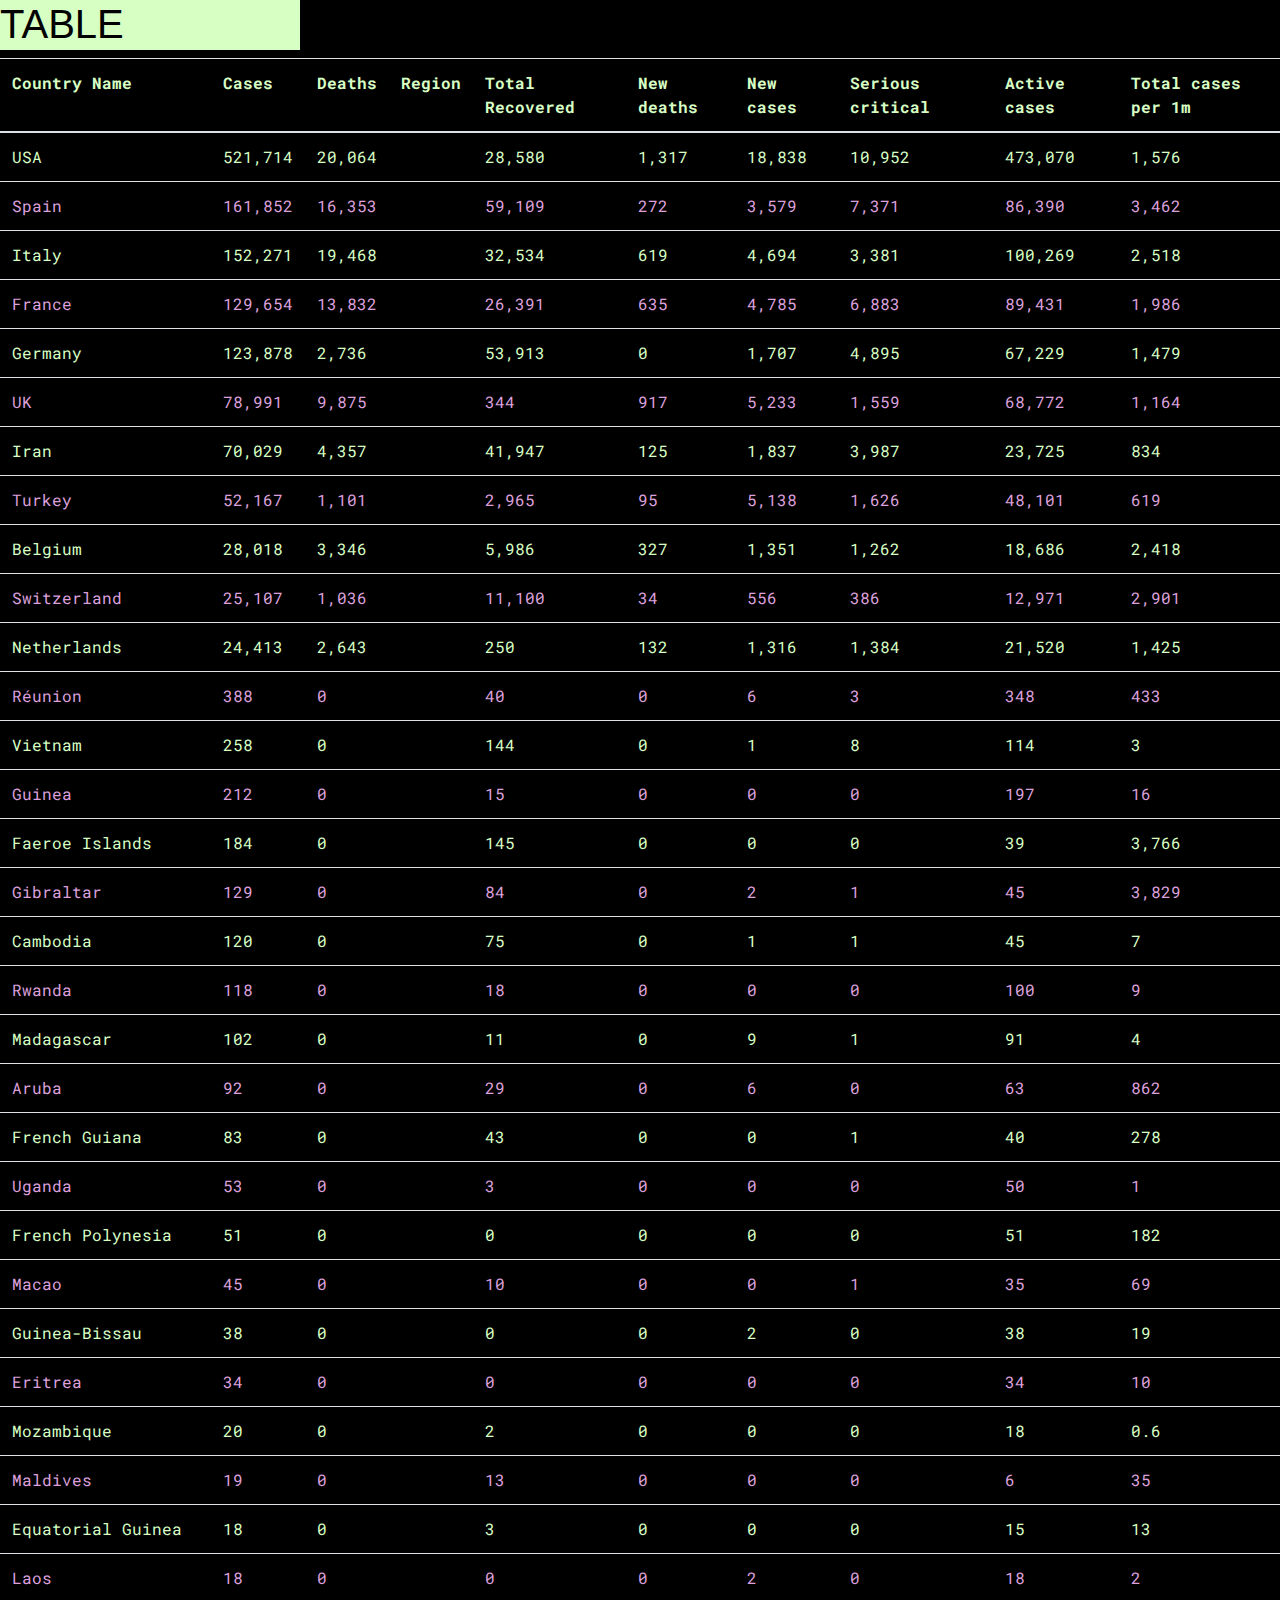
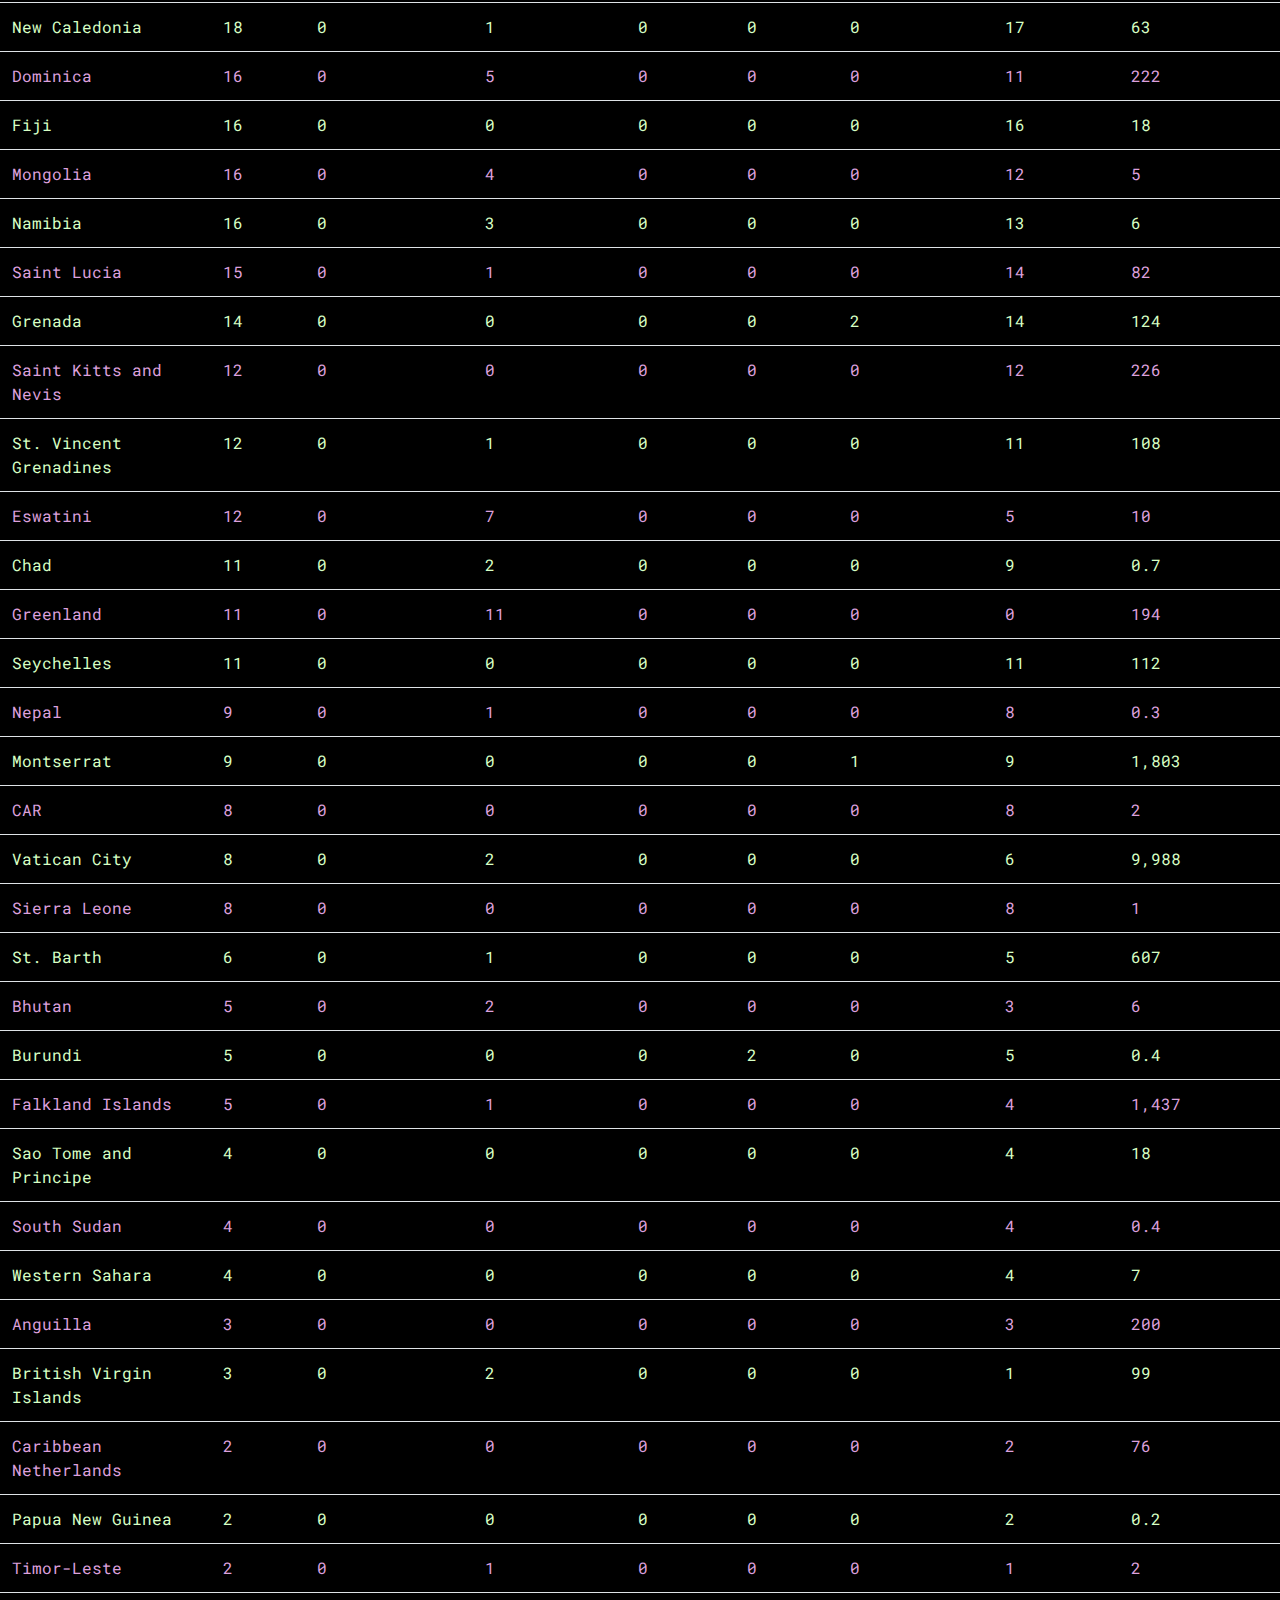
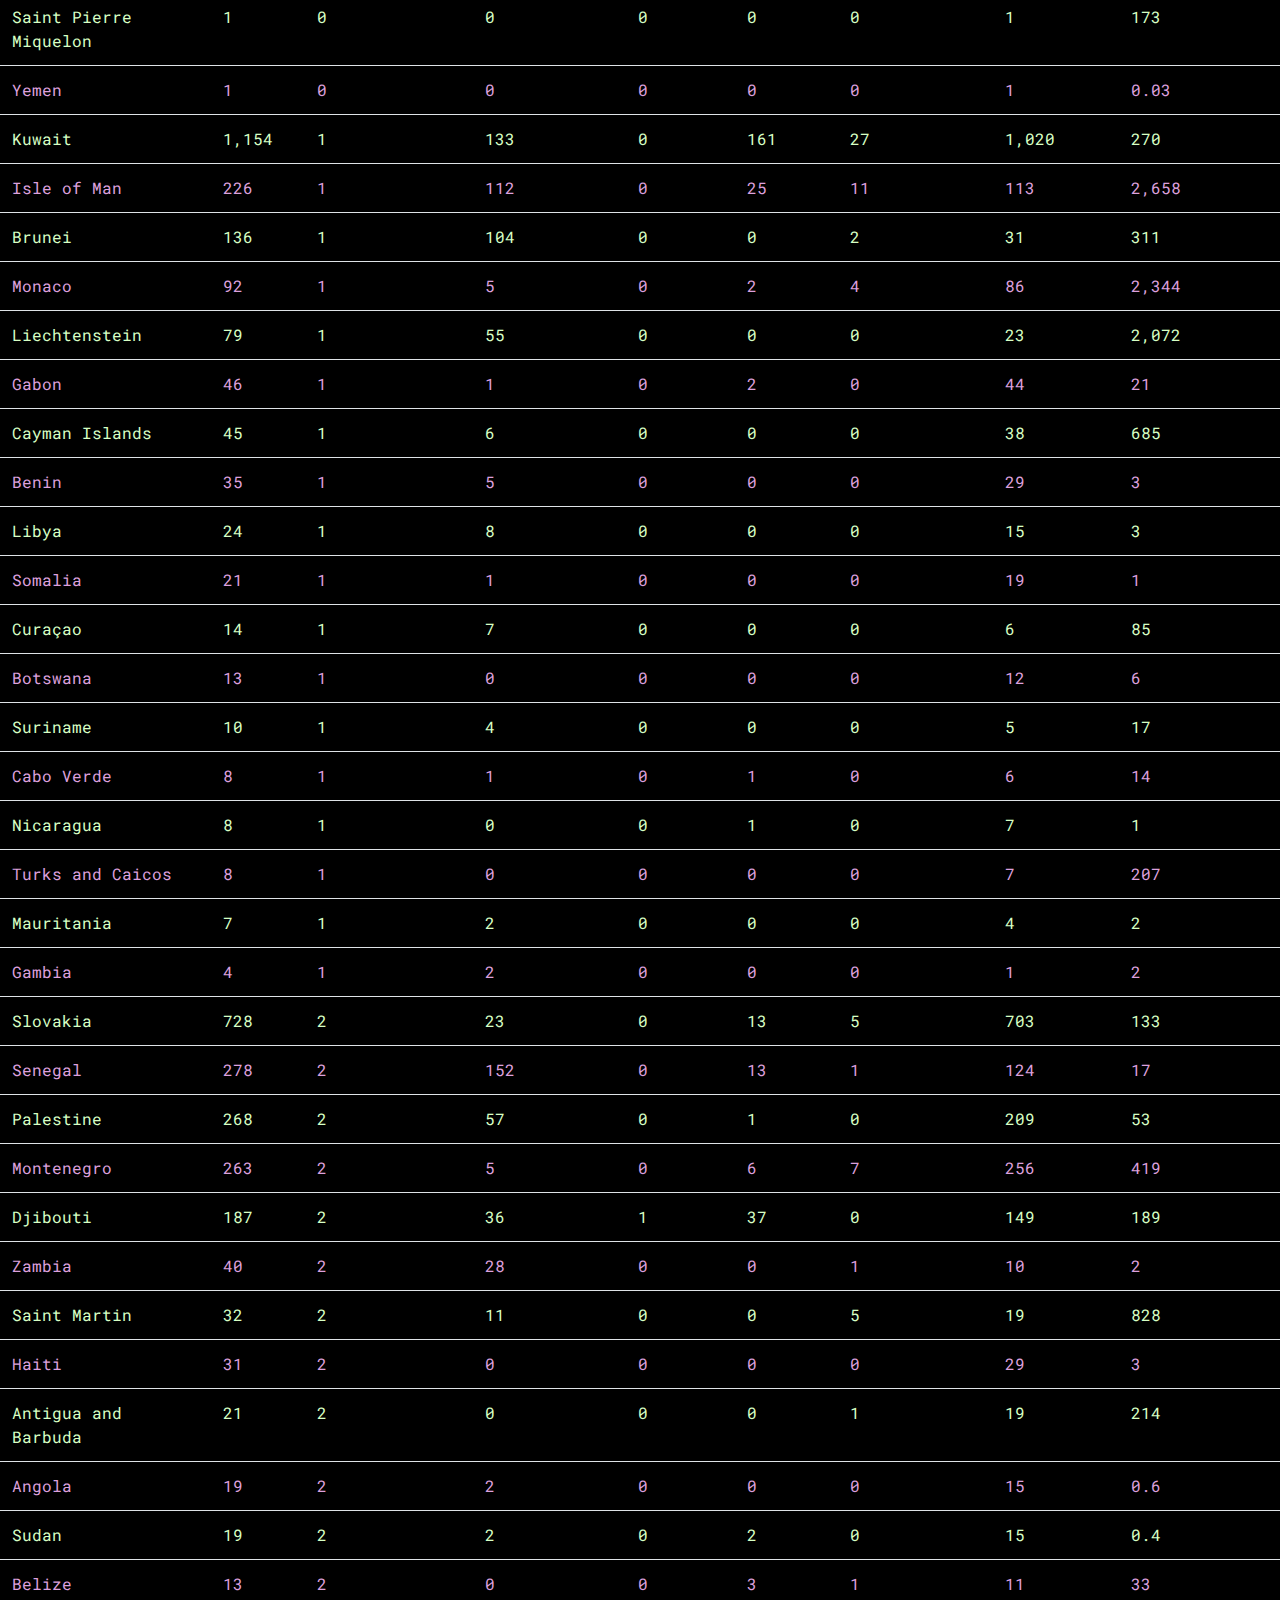
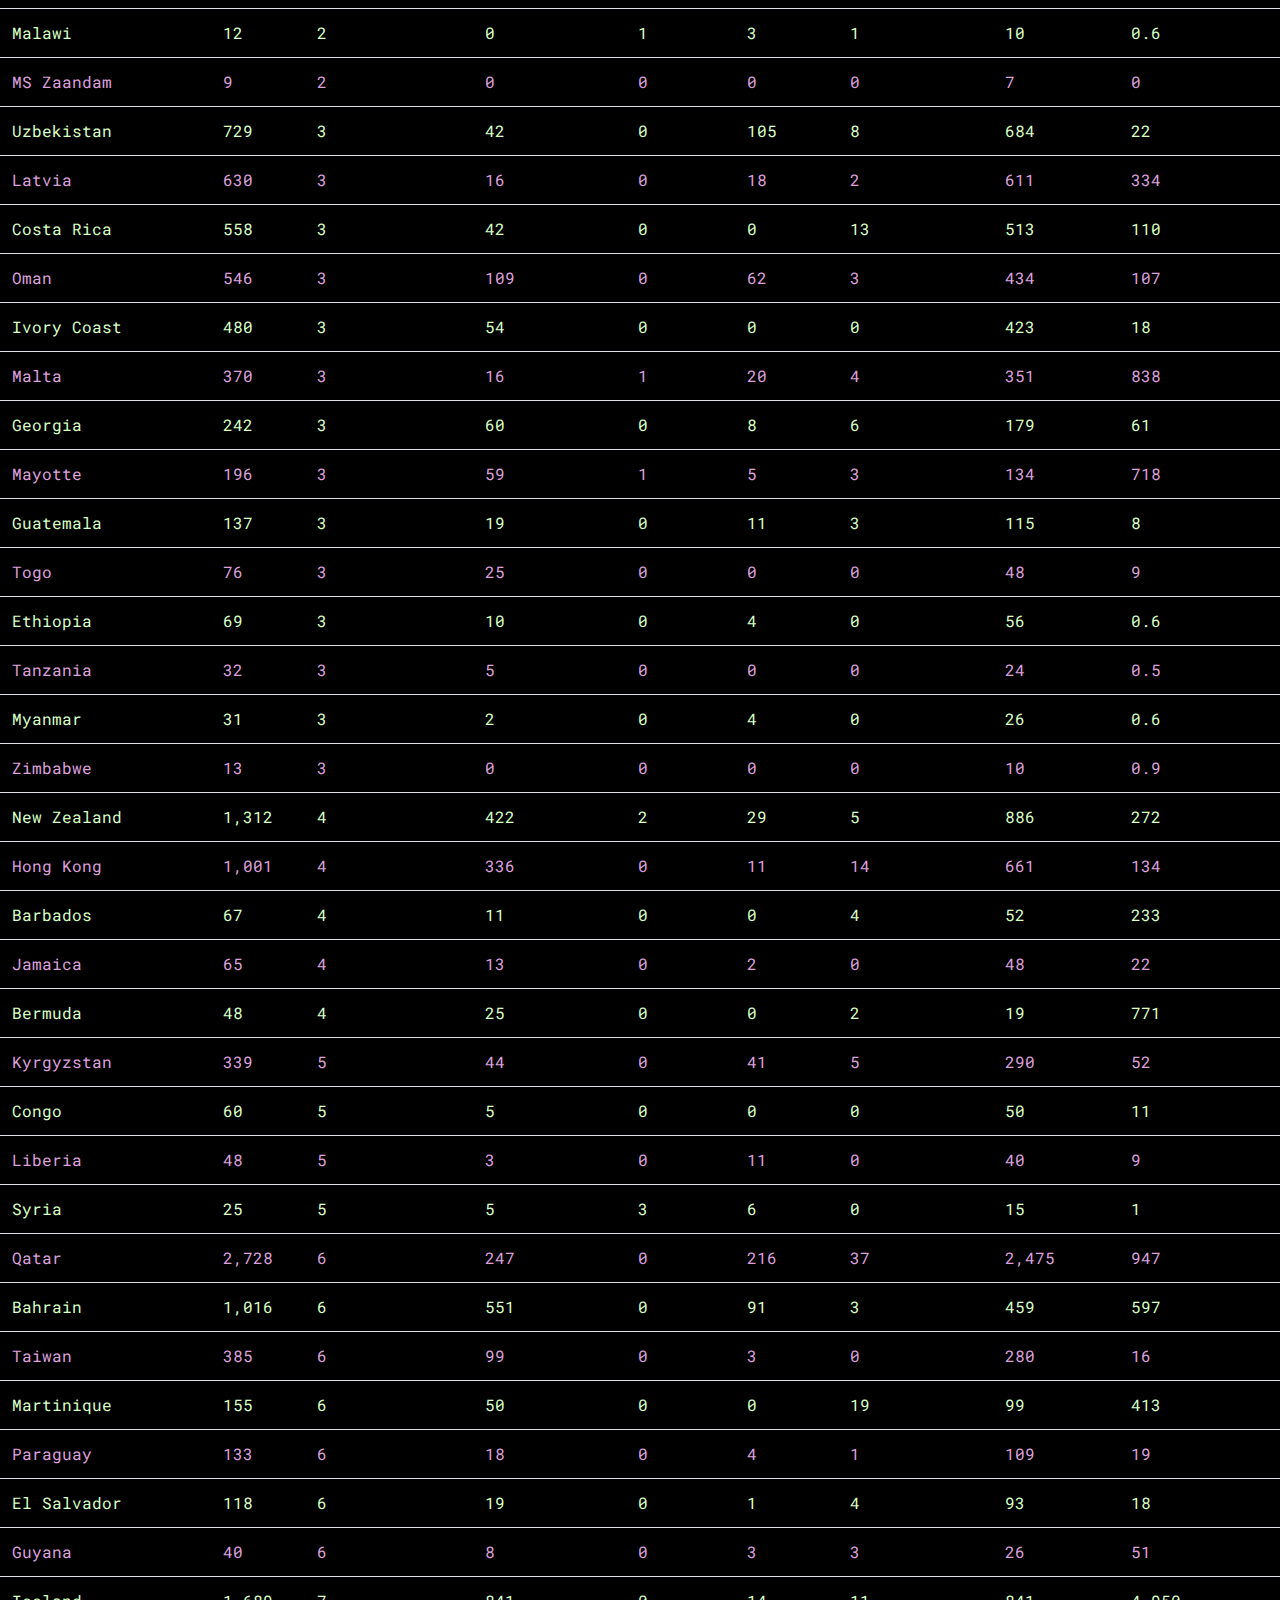
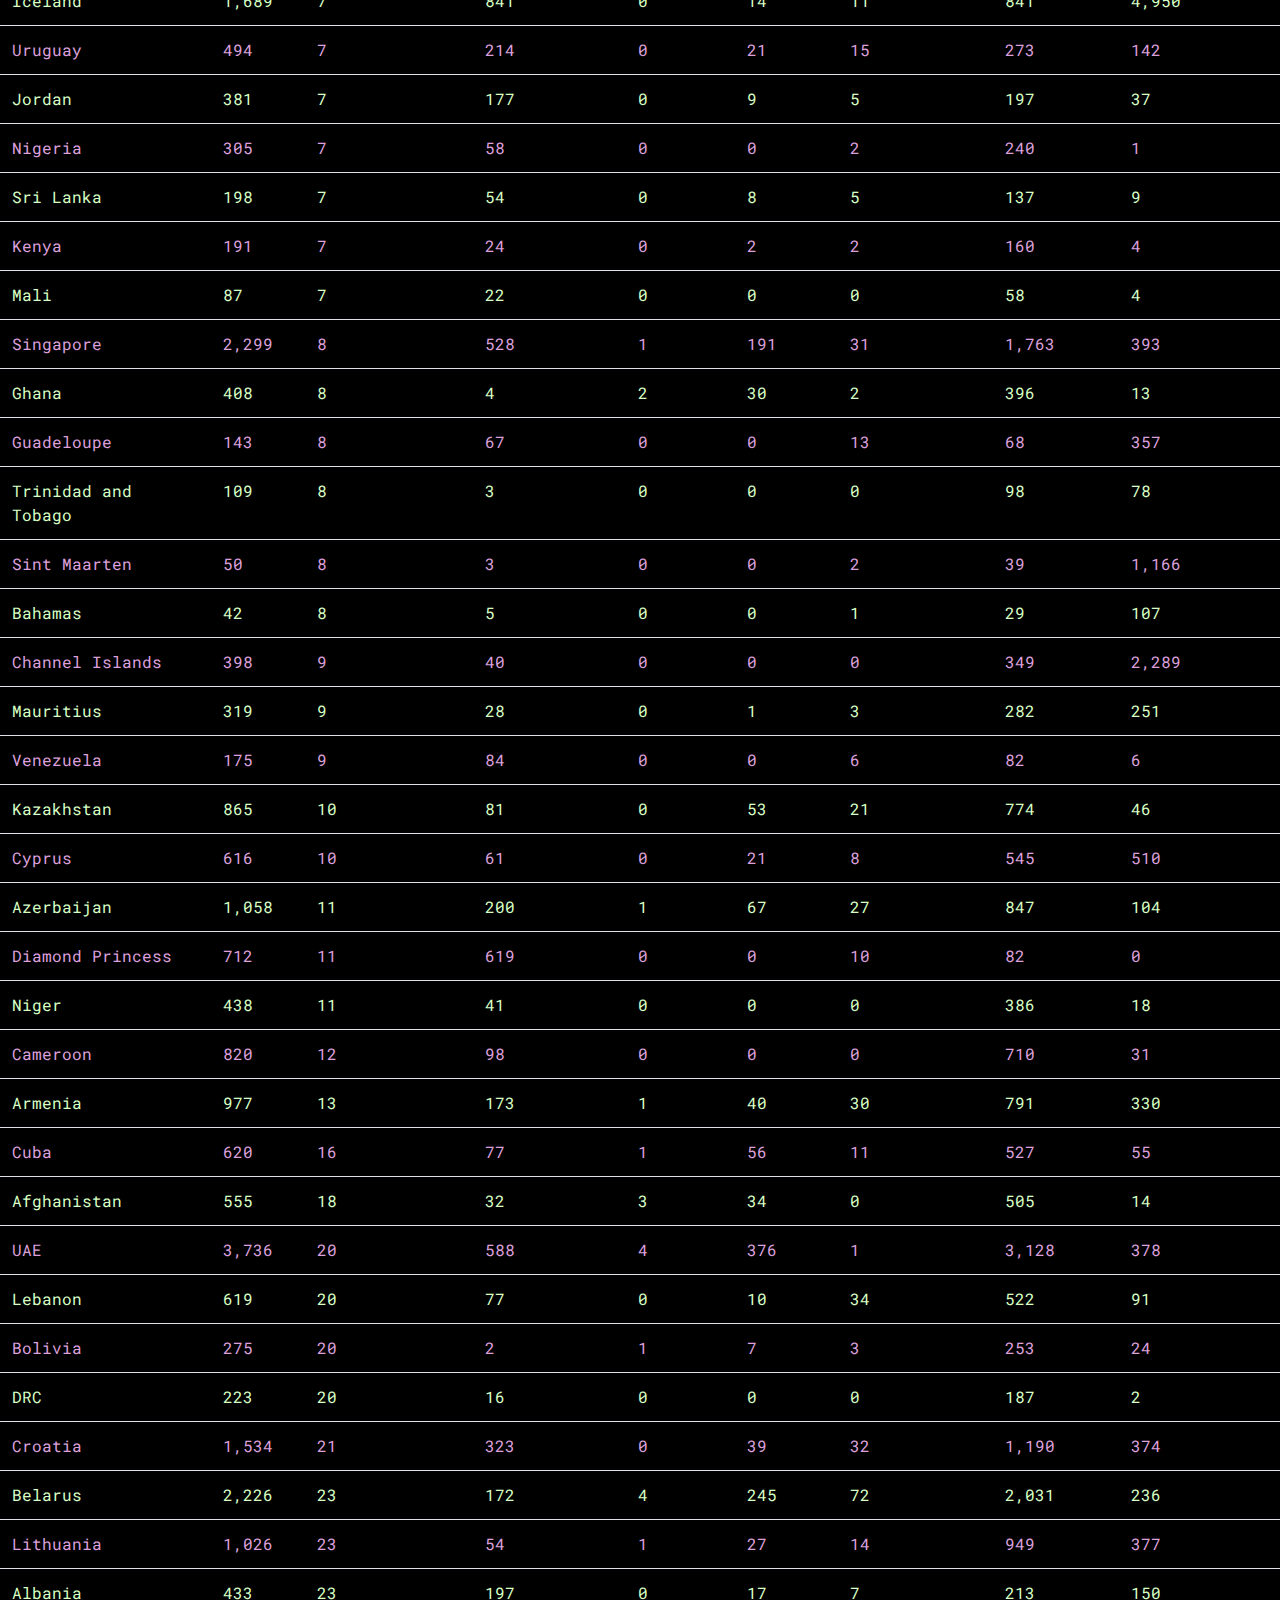
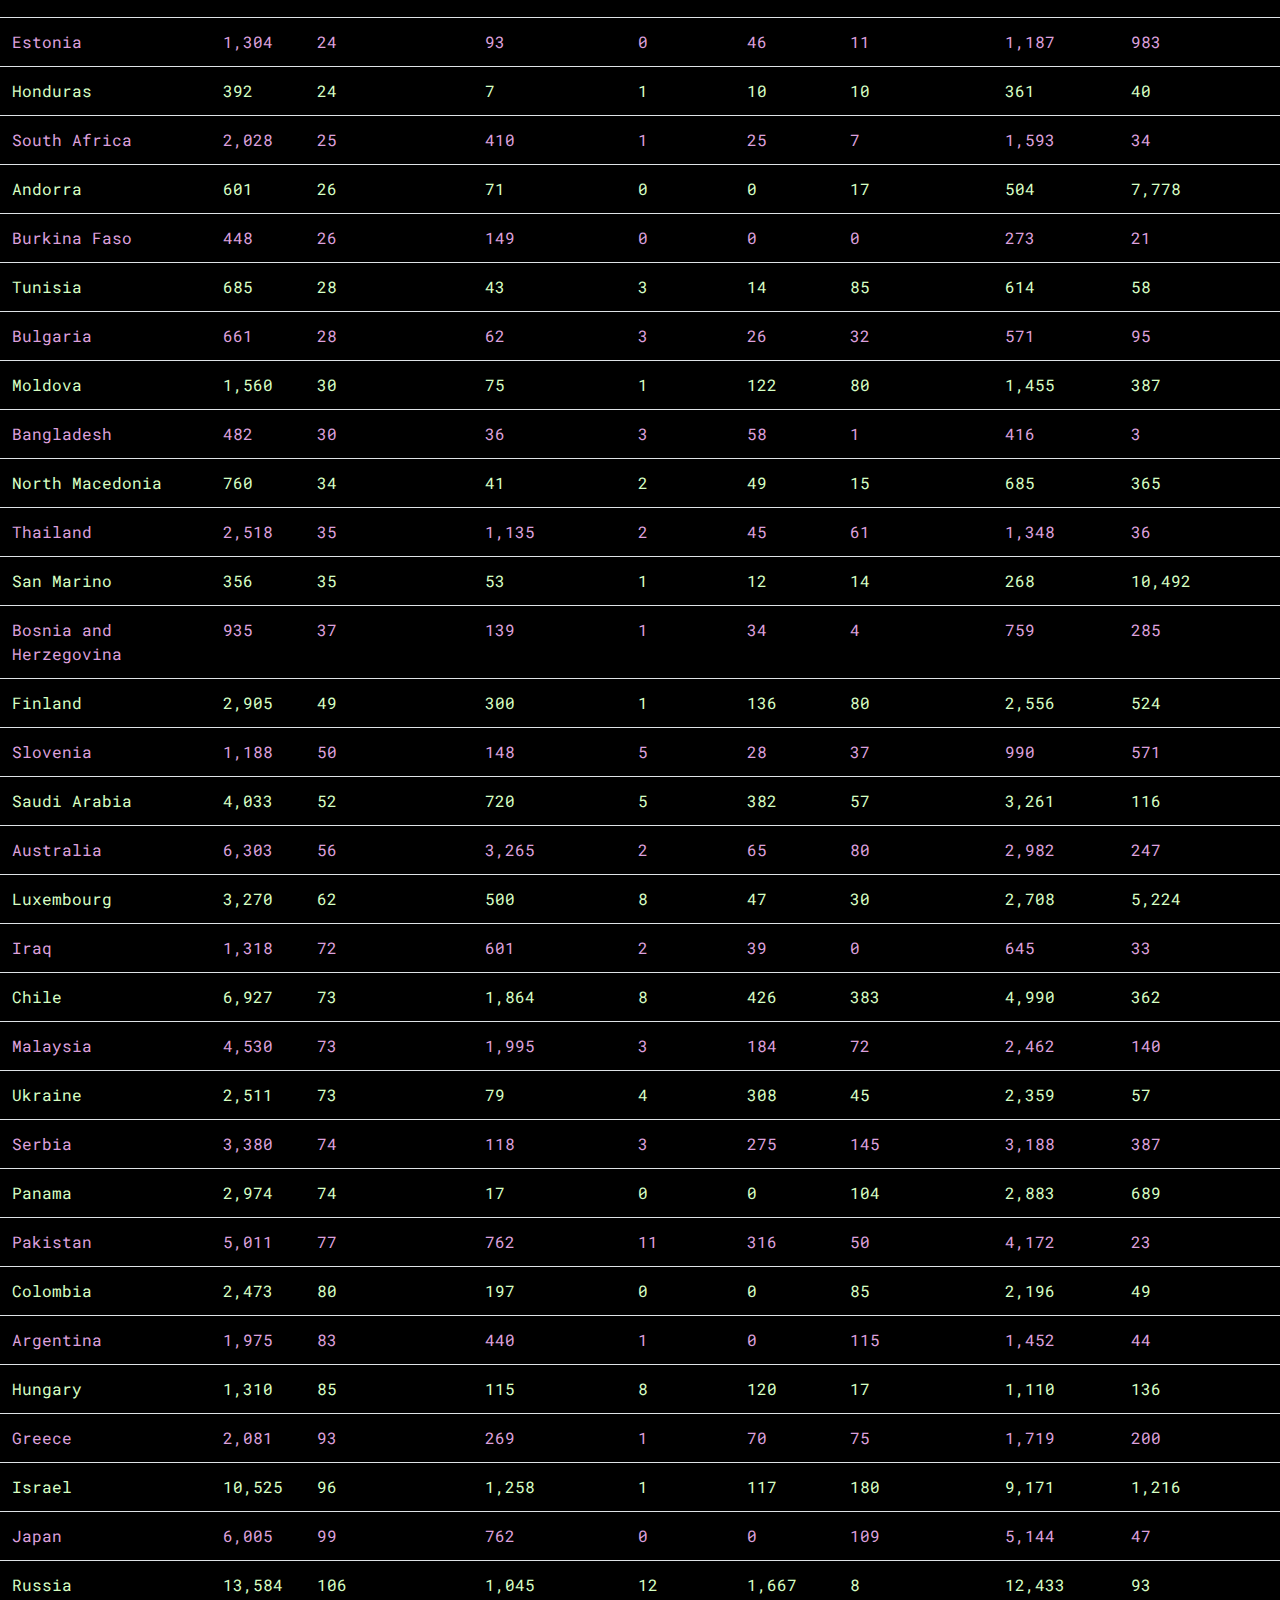
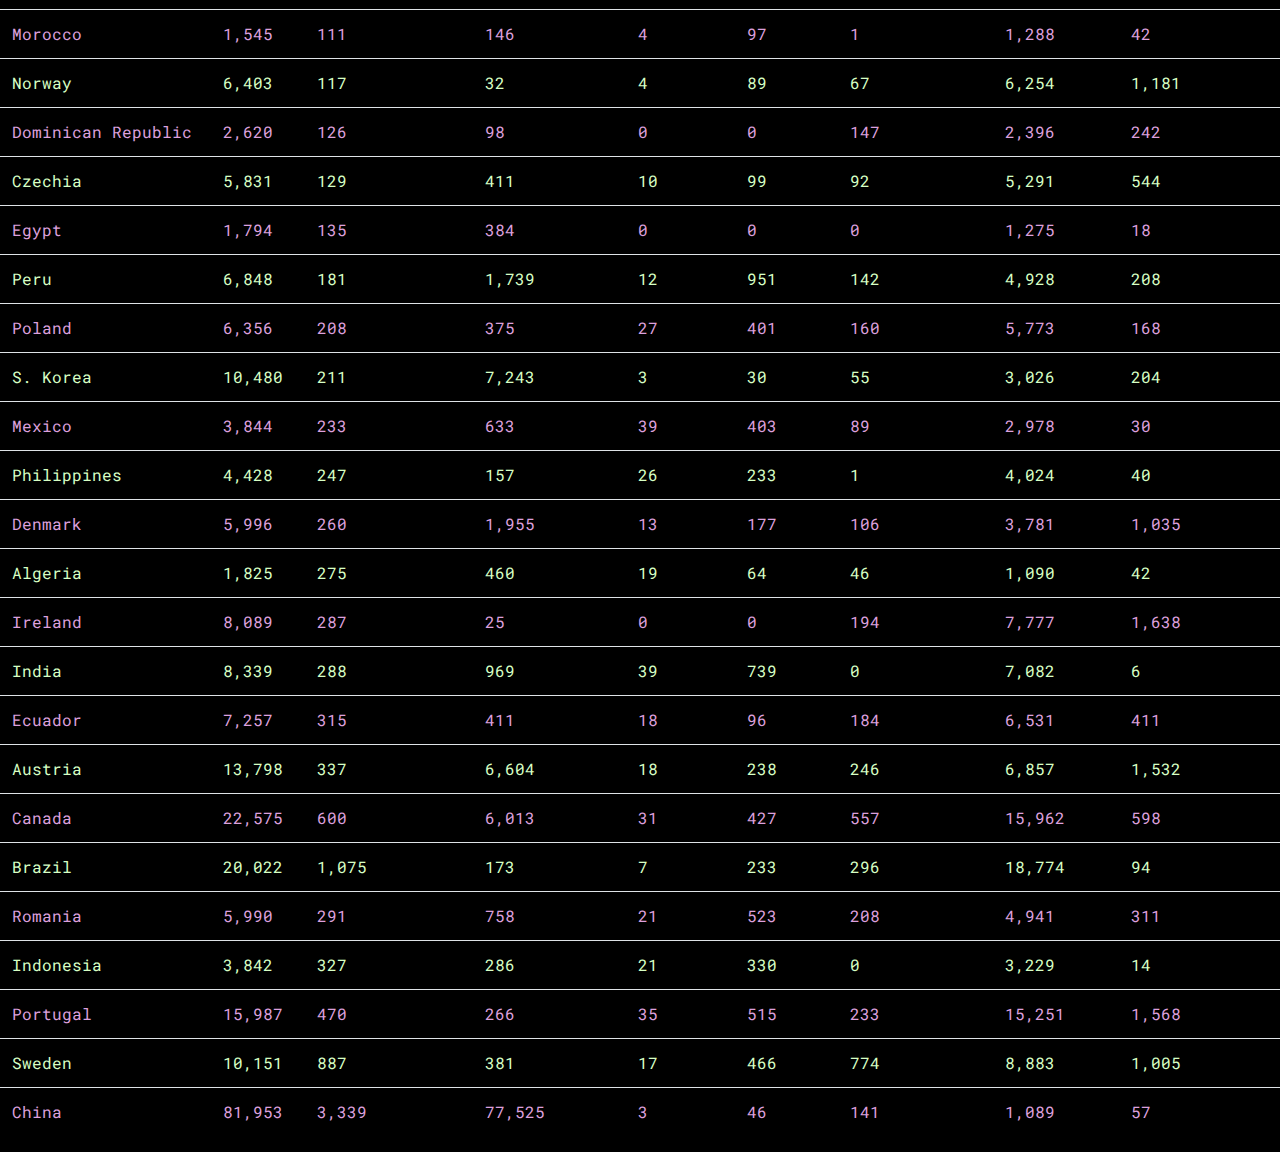
<file: Comps Task3/index3.html>
<!DOCTYPE html>
<html lang="en">
<head>
    <meta charset="UTF-8">
    <meta http-equiv="X-UA-Compatible" content="IE=edge">
    <meta name="viewport" content="width=device-width, initial-scale=1.0">
    <title>Covid-19 </title>

    <link href="https://fonts.googleapis.com/css2?family=Anton&family=Comfortaa:wght@300&family=Josefin+Sans:wght@300&family=Josefin+Slab:wght@300&family=Poppins:wght@100&family=Questrial&family=Roboto+Mono&display=swap" rel="stylesheet">
    <link href="https://fonts.googleapis.com/css2?family=Anton&family=Comfortaa:wght@300&family=Josefin+Sans:wght@300&family=Josefin+Slab&family=Maven+Pro&family=Poppins:wght@100&family=Questrial&family=Roboto+Mono&display=swap" rel="stylesheet">

</head>
<body>
  
     
    <script src="https://ajax.googleapis.com/ajax/libs/jquery/3.3.1/jquery.min.js"></script>

<link rel="stylesheet" href="https://stackpath.bootstrapcdn.com/bootstrap/4.3.1/css/bootstrap.min.css" integrity="sha384-ggOyR0iXCbMQv3Xipma34MD+dH/1fQ784/j6cY/iJTQUOhcWr7x9JvoRxT2MZw1T" crossorigin="anonymous">
<div id="regions_div" style="width: 900px; height: 500px;"></div>
<style>
  
  body{
    background-color: black;
   }
    
    
     
    h1{
        /* background-color: rgb(0, 255, 225); */
        background-color: rgb(215, 255, 196);
        color:rgb(0, 0, 0);
        /* text-align: ; */
        margin-top: -500px;
        width:300px;
        height: 50px;
        animation-name: animate;
        animation-duration: 6s;
        animation-iteration-count: infinite;
        animation-direction: alternate-reverse;
        overflow: hidden;
    }

    @keyframes animate{
        from{width:00px}
        to {width:1500px}

    }
   
a:active{
  font-size: 1.5em;}

  .container .hero nav a{
    color: plum;
    /* color: rgb(255, 0, 0); */
    /* color: rgb(215, 255, 196); */
    font-family: 'Maven Pro', sans-serif;
    font-size: 40px;
  }


.table table-striped .bg-info{
        text-align: center;
        /* margin-top: 1000px; */
    

    }
    .table-striped>tbody>tr:nth-child(odd)>td, 
.table-striped>tbody>tr:nth-child(odd)>th {
    background-color: rgb(0, 0, 0); 
    /* color: rgb(0, 115, 255); */
    color: rgb(215, 255, 196);
    margin-top: 0px;
    margin-bottom: 0px;
    font-family: 'Roboto Mono', monospace;

    /* color: rgb(255, 0, 0); */
}



        
.table-striped>tbody>tr:nth-child(even)>td, 
.table-striped>tbody>tr:nth-child(even)>th {
    /* background-color: rgba(0, 0, 0, 0.824);  */
    background-color: black;
    /* color: rgb(0, 255, 225); */
    color: plum;
    font-family: 'Roboto Mono', monospace;

    

}

  
       

        
</style>
<h1>TABLE SORTED ON THE BASIS OF DEATHS DUE TO COVID-19 </h1>

<table class="table table-striped">
    <tr  class="bg-info">
        <th>Country Name</th>
        <th>Cases</th>
        <th>Deaths</th>
        <th>Region</th>
        <th>Total Recovered</th>
        <th>New deaths</th>
        <th>New cases</th>
        <th>Serious critical</th>
        <th>Active cases</th>
         <th>Total cases per 1m</th>

    </tr>

    <tbody id="myTable">
        
    </tbody>
</table>

<script>
  
    

  var myArray = [
    
    
    
    //   {
    //     'country_name': '',
    //     'cases': '721',
    //     'deaths': '13',
    //     'region': '',
    //     'total_recovered': '619',
    //     'new_deaths': '0',
    //     'new_cases': '0',
    //     'serious_critical': '10',
    //     'active_cases': '89',
    //     'total_cases_per_1m_population': '0'
    //   },
      {
        'country_name': 'USA',
        'cases': '521,714',
        'deaths': '20,064',
        'region': '',
        'total_recovered': '28,580',
        'new_deaths': '1,317',
        'new_cases': '18,838',
        'serious_critical': '10,952',
        'active_cases': '473,070',
        'total_cases_per_1m_population': '1,576'
      },
      {
        'country_name': 'Spain',
        'cases': '161,852',
        'deaths': '16,353',
        'region': '',
        'total_recovered': '59,109',
        'new_deaths': '272',
        'new_cases': '3,579',
        'serious_critical': '7,371',
        'active_cases': '86,390',
        'total_cases_per_1m_population': '3,462'
      },
      {
        'country_name': 'Italy',
        'cases': '152,271',
        'deaths': '19,468',
        'region': '',
        'total_recovered': '32,534',
        'new_deaths': '619',
        'new_cases': '4,694',
        'serious_critical': '3,381',
        'active_cases': '100,269',
        'total_cases_per_1m_population': '2,518'
      },
      {
        'country_name': 'France',
        'cases': '129,654',
        'deaths': '13,832',
        'region': '',
        'total_recovered': '26,391',
        'new_deaths': '635',
        'new_cases': '4,785',
        'serious_critical': '6,883',
        'active_cases': '89,431',
        'total_cases_per_1m_population': '1,986'
      },
      {
        'country_name': 'Germany',
        'cases': '123,878',
        'deaths': '2,736',
        'region': '',
        'total_recovered': '53,913',
        'new_deaths': '0',
        'new_cases': '1,707',
        'serious_critical': '4,895',
        'active_cases': '67,229',
        'total_cases_per_1m_population': '1,479'
      },
      {
        'country_name': 'UK',
        'cases': '78,991',
        'deaths': '9,875',
        'region': '',
        'total_recovered': '344',
        'new_deaths': '917',
        'new_cases': '5,233',
        'serious_critical': '1,559',
        'active_cases': '68,772',
        'total_cases_per_1m_population': '1,164'
      },
      {
        'country_name': 'Iran',
        'cases': '70,029',
        'deaths': '4,357',
        'region': '',
        'total_recovered': '41,947',
        'new_deaths': '125',
        'new_cases': '1,837',
        'serious_critical': '3,987',
        'active_cases': '23,725',
        'total_cases_per_1m_population': '834'
      },
      {
        'country_name': 'Turkey',
        'cases': '52,167',
        'deaths': '1,101',
        'region': '',
        'total_recovered': '2,965',
        'new_deaths': '95',
        'new_cases': '5,138',
        'serious_critical': '1,626',
        'active_cases': '48,101',
        'total_cases_per_1m_population': '619'
      },
      {
        'country_name': 'Belgium',
        'cases': '28,018',
        'deaths': '3,346',
        'region': '',
        'total_recovered': '5,986',
        'new_deaths': '327',
        'new_cases': '1,351',
        'serious_critical': '1,262',
        'active_cases': '18,686',
        'total_cases_per_1m_population': '2,418'
      },
      {
        'country_name': 'Switzerland',
        'cases': '25,107',
        'deaths': '1,036',
        'region': '',
        'total_recovered': '11,100',
        'new_deaths': '34',
        'new_cases': '556',
        'serious_critical': '386',
        'active_cases': '12,971',
        'total_cases_per_1m_population': '2,901'
      },
      {
        'country_name': 'Netherlands',
        'cases': '24,413',
        'deaths': '2,643',
        'region': '',
        'total_recovered': '250',
        'new_deaths': '132',
        'new_cases': '1,316',
        'serious_critical': '1,384',
        'active_cases': '21,520',
        'total_cases_per_1m_population': '1,425'
      },
      {
        'country_name': 'Canada',
        'cases': '22,575',
        'deaths': '600',
        'region': '',
        'total_recovered': '6,013',
        'new_deaths': '31',
        'new_cases': '427',
        'serious_critical': '557',
        'active_cases': '15,962',
        'total_cases_per_1m_population': '598'
      },
      {
        'country_name': 'Brazil',
        'cases': '20,022',
        'deaths': '1,075',
        'region': '',
        'total_recovered': '173',
        'new_deaths': '7',
        'new_cases': '233',
        'serious_critical': '296',
        'active_cases': '18,774',
        'total_cases_per_1m_population': '94'
      },
      {
        'country_name': 'Portugal',
        'cases': '15,987',
        'deaths': '470',
        'region': '',
        'total_recovered': '266',
        'new_deaths': '35',
        'new_cases': '515',
        'serious_critical': '233',
        'active_cases': '15,251',
        'total_cases_per_1m_population': '1,568'
      },
      {
        'country_name': 'Austria',
        'cases': '13,798',
        'deaths': '337',
        'region': '',
        'total_recovered': '6,604',
        'new_deaths': '18',
        'new_cases': '238',
        'serious_critical': '246',
        'active_cases': '6,857',
        'total_cases_per_1m_population': '1,532'
      },
      {
        'country_name': 'Russia',
        'cases': '13,584',
        'deaths': '106',
        'region': '',
        'total_recovered': '1,045',
        'new_deaths': '12',
        'new_cases': '1,667',
        'serious_critical': '8',
        'active_cases': '12,433',
        'total_cases_per_1m_population': '93'
      },
      {
        'country_name': 'Israel',
        'cases': '10,525',
        'deaths': '96',
        'region': '',
        'total_recovered': '1,258',
        'new_deaths': '1',
        'new_cases': '117',
        'serious_critical': '180',
        'active_cases': '9,171',
        'total_cases_per_1m_population': '1,216'
      },
      {
        'country_name': 'S. Korea',
        'cases': '10,480',
        'deaths': '211',
        'region': '',
        'total_recovered': '7,243',
        'new_deaths': '3',
        'new_cases': '30',
        'serious_critical': '55',
        'active_cases': '3,026',
        'total_cases_per_1m_population': '204'
      },
      {
        'country_name': 'Sweden',
        'cases': '10,151',
        'deaths': '887',
        'region': '',
        'total_recovered': '381',
        'new_deaths': '17',
        'new_cases': '466',
        'serious_critical': '774',
        'active_cases': '8,883',
        'total_cases_per_1m_population': '1,005'
      },
      {
        'country_name': 'India',
        'cases': '8,339',
        'deaths': '288',
        'region': '',
        'total_recovered': '969',
        'new_deaths': '39',
        'new_cases': '739',
        'serious_critical': '0',
        'active_cases': '7,082',
        'total_cases_per_1m_population': '6'
      },
      {
        'country_name': 'Ireland',
        'cases': '8,089',
        'deaths': '287',
        'region': '',
        'total_recovered': '25',
        'new_deaths': '0',
        'new_cases': '0',
        'serious_critical': '194',
        'active_cases': '7,777',
        'total_cases_per_1m_population': '1,638'
      },
      {
        'country_name': 'Ecuador',
        'cases': '7,257',
        'deaths': '315',
        'region': '',
        'total_recovered': '411',
        'new_deaths': '18',
        'new_cases': '96',
        'serious_critical': '184',
        'active_cases': '6,531',
        'total_cases_per_1m_population': '411'
      },
      {
        'country_name': 'Chile',
        'cases': '6,927',
        'deaths': '73',
        'region': '',
        'total_recovered': '1,864',
        'new_deaths': '8',
        'new_cases': '426',
        'serious_critical': '383',
        'active_cases': '4,990',
        'total_cases_per_1m_population': '362'
      },
      {
        'country_name': 'Peru',
        'cases': '6,848',
        'deaths': '181',
        'region': '',
        'total_recovered': '1,739',
        'new_deaths': '12',
        'new_cases': '951',
        'serious_critical': '142',
        'active_cases': '4,928',
        'total_cases_per_1m_population': '208'
      },
      {
        'country_name': 'Norway',
        'cases': '6,403',
        'deaths': '117',
        'region': '',
        'total_recovered': '32',
        'new_deaths': '4',
        'new_cases': '89',
        'serious_critical': '67',
        'active_cases': '6,254',
        'total_cases_per_1m_population': '1,181'
      },
      {
        'country_name': 'Poland',
        'cases': '6,356',
        'deaths': '208',
        'region': '',
        'total_recovered': '375',
        'new_deaths': '27',
        'new_cases': '401',
        'serious_critical': '160',
        'active_cases': '5,773',
        'total_cases_per_1m_population': '168'
      },
      {
        'country_name': 'Australia',
        'cases': '6,303',
        'deaths': '56',
        'region': '',
        'total_recovered': '3,265',
        'new_deaths': '2',
        'new_cases': '65',
        'serious_critical': '80',
        'active_cases': '2,982',
        'total_cases_per_1m_population': '247'
      },
      {
        'country_name': 'Japan',
        'cases': '6,005',
        'deaths': '99',
        'region': '',
        'total_recovered': '762',
        'new_deaths': '0',
        'new_cases': '0',
        'serious_critical': '109',
        'active_cases': '5,144',
        'total_cases_per_1m_population': '47'
      },
      {
        'country_name': 'Denmark',
        'cases': '5,996',
        'deaths': '260',
        'region': '',
        'total_recovered': '1,955',
        'new_deaths': '13',
        'new_cases': '177',
        'serious_critical': '106',
        'active_cases': '3,781',
        'total_cases_per_1m_population': '1,035'
      },
      {
        'country_name': 'Romania',
        'cases': '5,990',
        'deaths': '291',
        'region': '',
        'total_recovered': '758',
        'new_deaths': '21',
        'new_cases': '523',
        'serious_critical': '208',
        'active_cases': '4,941',
        'total_cases_per_1m_population': '311'
      },
      {
        'country_name': 'Czechia',
        'cases': '5,831',
        'deaths': '129',
        'region': '',
        'total_recovered': '411',
        'new_deaths': '10',
        'new_cases': '99',
        'serious_critical': '92',
        'active_cases': '5,291',
        'total_cases_per_1m_population': '544'
      },
      {
        'country_name': 'Pakistan',
        'cases': '5,011',
        'deaths': '77',
        'region': '',
        'total_recovered': '762',
        'new_deaths': '11',
        'new_cases': '316',
        'serious_critical': '50',
        'active_cases': '4,172',
        'total_cases_per_1m_population': '23'
      },
      {
        'country_name': 'Malaysia',
        'cases': '4,530',
        'deaths': '73',
        'region': '',
        'total_recovered': '1,995',
        'new_deaths': '3',
        'new_cases': '184',
        'serious_critical': '72',
        'active_cases': '2,462',
        'total_cases_per_1m_population': '140'
      },
      {
        'country_name': 'Philippines',
        'cases': '4,428',
        'deaths': '247',
        'region': '',
        'total_recovered': '157',
        'new_deaths': '26',
        'new_cases': '233',
        'serious_critical': '1',
        'active_cases': '4,024',
        'total_cases_per_1m_population': '40'
      },
      {
        'country_name': 'Saudi Arabia',
        'cases': '4,033',
        'deaths': '52',
        'region': '',
        'total_recovered': '720',
        'new_deaths': '5',
        'new_cases': '382',
        'serious_critical': '57',
        'active_cases': '3,261',
        'total_cases_per_1m_population': '116'
      },
      {
        'country_name': 'Mexico',
        'cases': '3,844',
        'deaths': '233',
        'region': '',
        'total_recovered': '633',
        'new_deaths': '39',
        'new_cases': '403',
        'serious_critical': '89',
        'active_cases': '2,978',
        'total_cases_per_1m_population': '30'
      },
      {
        'country_name': 'Indonesia',
        'cases': '3,842',
        'deaths': '327',
        'region': '',
        'total_recovered': '286',
        'new_deaths': '21',
        'new_cases': '330',
        'serious_critical': '0',
        'active_cases': '3,229',
        'total_cases_per_1m_population': '14'
      },
      {
        'country_name': 'UAE',
        'cases': '3,736',
        'deaths': '20',
        'region': '',
        'total_recovered': '588',
        'new_deaths': '4',
        'new_cases': '376',
        'serious_critical': '1',
        'active_cases': '3,128',
        'total_cases_per_1m_population': '378'
      },
      {
        'country_name': 'Serbia',
        'cases': '3,380',
        'deaths': '74',
        'region': '',
        'total_recovered': '118',
        'new_deaths': '3',
        'new_cases': '275',
        'serious_critical': '145',
        'active_cases': '3,188',
        'total_cases_per_1m_population': '387'
      },
      {
        'country_name': 'Luxembourg',
        'cases': '3,270',
        'deaths': '62',
        'region': '',
        'total_recovered': '500',
        'new_deaths': '8',
        'new_cases': '47',
        'serious_critical': '30',
        'active_cases': '2,708',
        'total_cases_per_1m_population': '5,224'
      },
      {
        'country_name': 'Panama',
        'cases': '2,974',
        'deaths': '74',
        'region': '',
        'total_recovered': '17',
        'new_deaths': '0',
        'new_cases': '0',
        'serious_critical': '104',
        'active_cases': '2,883',
        'total_cases_per_1m_population': '689'
      },
      {
        'country_name': 'Finland',
        'cases': '2,905',
        'deaths': '49',
        'region': '',
        'total_recovered': '300',
        'new_deaths': '1',
        'new_cases': '136',
        'serious_critical': '80',
        'active_cases': '2,556',
        'total_cases_per_1m_population': '524'
      },
      {
        'country_name': 'Qatar',
        'cases': '2,728',
        'deaths': '6',
        'region': '',
        'total_recovered': '247',
        'new_deaths': '0',
        'new_cases': '216',
        'serious_critical': '37',
        'active_cases': '2,475',
        'total_cases_per_1m_population': '947'
      },
      {
        'country_name': 'Dominican Republic',
        'cases': '2,620',
        'deaths': '126',
        'region': '',
        'total_recovered': '98',
        'new_deaths': '0',
        'new_cases': '0',
        'serious_critical': '147',
        'active_cases': '2,396',
        'total_cases_per_1m_population': '242'
      },
      {
        'country_name': 'Thailand',
        'cases': '2,518',
        'deaths': '35',
        'region': '',
        'total_recovered': '1,135',
        'new_deaths': '2',
        'new_cases': '45',
        'serious_critical': '61',
        'active_cases': '1,348',
        'total_cases_per_1m_population': '36'
      },
      {
        'country_name': 'Ukraine',
        'cases': '2,511',
        'deaths': '73',
        'region': '',
        'total_recovered': '79',
        'new_deaths': '4',
        'new_cases': '308',
        'serious_critical': '45',
        'active_cases': '2,359',
        'total_cases_per_1m_population': '57'
      },
      {
        'country_name': 'Colombia',
        'cases': '2,473',
        'deaths': '80',
        'region': '',
        'total_recovered': '197',
        'new_deaths': '0',
        'new_cases': '0',
        'serious_critical': '85',
        'active_cases': '2,196',
        'total_cases_per_1m_population': '49'
      },
      {
        'country_name': 'Singapore',
        'cases': '2,299',
        'deaths': '8',
        'region': '',
        'total_recovered': '528',
        'new_deaths': '1',
        'new_cases': '191',
        'serious_critical': '31',
        'active_cases': '1,763',
        'total_cases_per_1m_population': '393'
      },
      {
        'country_name': 'Belarus',
        'cases': '2,226',
        'deaths': '23',
        'region': '',
        'total_recovered': '172',
        'new_deaths': '4',
        'new_cases': '245',
        'serious_critical': '72',
        'active_cases': '2,031',
        'total_cases_per_1m_population': '236'
      },
      {
        'country_name': 'Greece',
        'cases': '2,081',
        'deaths': '93',
        'region': '',
        'total_recovered': '269',
        'new_deaths': '1',
        'new_cases': '70',
        'serious_critical': '75',
        'active_cases': '1,719',
        'total_cases_per_1m_population': '200'
      },
      {
        'country_name': 'South Africa',
        'cases': '2,028',
        'deaths': '25',
        'region': '',
        'total_recovered': '410',
        'new_deaths': '1',
        'new_cases': '25',
        'serious_critical': '7',
        'active_cases': '1,593',
        'total_cases_per_1m_population': '34'
      },
      {
        'country_name': 'Argentina',
        'cases': '1,975',
        'deaths': '83',
        'region': '',
        'total_recovered': '440',
        'new_deaths': '1',
        'new_cases': '0',
        'serious_critical': '115',
        'active_cases': '1,452',
        'total_cases_per_1m_population': '44'
      },
      {
        'country_name': 'Algeria',
        'cases': '1,825',
        'deaths': '275',
        'region': '',
        'total_recovered': '460',
        'new_deaths': '19',
        'new_cases': '64',
        'serious_critical': '46',
        'active_cases': '1,090',
        'total_cases_per_1m_population': '42'
      },
      {
        'country_name': 'Egypt',
        'cases': '1,794',
        'deaths': '135',
        'region': '',
        'total_recovered': '384',
        'new_deaths': '0',
        'new_cases': '0',
        'serious_critical': '0',
        'active_cases': '1,275',
        'total_cases_per_1m_population': '18'
      },
      {
        'country_name': 'Iceland',
        'cases': '1,689',
        'deaths': '7',
        'region': '',
        'total_recovered': '841',
        'new_deaths': '0',
        'new_cases': '14',
        'serious_critical': '11',
        'active_cases': '841',
        'total_cases_per_1m_population': '4,950'
      },
      {
        'country_name': 'Moldova',
        'cases': '1,560',
        'deaths': '30',
        'region': '',
        'total_recovered': '75',
        'new_deaths': '1',
        'new_cases': '122',
        'serious_critical': '80',
        'active_cases': '1,455',
        'total_cases_per_1m_population': '387'
      },
      {
        'country_name': 'Morocco',
        'cases': '1,545',
        'deaths': '111',
        'region': '',
        'total_recovered': '146',
        'new_deaths': '4',
        'new_cases': '97',
        'serious_critical': '1',
        'active_cases': '1,288',
        'total_cases_per_1m_population': '42'
      },
      {
        'country_name': 'Croatia',
        'cases': '1,534',
        'deaths': '21',
        'region': '',
        'total_recovered': '323',
        'new_deaths': '0',
        'new_cases': '39',
        'serious_critical': '32',
        'active_cases': '1,190',
        'total_cases_per_1m_population': '374'
      },
      {
        'country_name': 'Iraq',
        'cases': '1,318',
        'deaths': '72',
        'region': '',
        'total_recovered': '601',
        'new_deaths': '2',
        'new_cases': '39',
        'serious_critical': '0',
        'active_cases': '645',
        'total_cases_per_1m_population': '33'
      },
      {
        'country_name': 'New Zealand',
        'cases': '1,312',
        'deaths': '4',
        'region': '',
        'total_recovered': '422',
        'new_deaths': '2',
        'new_cases': '29',
        'serious_critical': '5',
        'active_cases': '886',
        'total_cases_per_1m_population': '272'
      },
      {
        'country_name': 'Hungary',
        'cases': '1,310',
        'deaths': '85',
        'region': '',
        'total_recovered': '115',
        'new_deaths': '8',
        'new_cases': '120',
        'serious_critical': '17',
        'active_cases': '1,110',
        'total_cases_per_1m_population': '136'
      },
      {
        'country_name': 'Estonia',
        'cases': '1,304',
        'deaths': '24',
        'region': '',
        'total_recovered': '93',
        'new_deaths': '0',
        'new_cases': '46',
        'serious_critical': '11',
        'active_cases': '1,187',
        'total_cases_per_1m_population': '983'
      },
      {
        'country_name': 'Slovenia',
        'cases': '1,188',
        'deaths': '50',
        'region': '',
        'total_recovered': '148',
        'new_deaths': '5',
        'new_cases': '28',
        'serious_critical': '37',
        'active_cases': '990',
        'total_cases_per_1m_population': '571'
      },
      {
        'country_name': 'Kuwait',
        'cases': '1,154',
        'deaths': '1',
        'region': '',
        'total_recovered': '133',
        'new_deaths': '0',
        'new_cases': '161',
        'serious_critical': '27',
        'active_cases': '1,020',
        'total_cases_per_1m_population': '270'
      },
      {
        'country_name': 'Azerbaijan',
        'cases': '1,058',
        'deaths': '11',
        'region': '',
        'total_recovered': '200',
        'new_deaths': '1',
        'new_cases': '67',
        'serious_critical': '27',
        'active_cases': '847',
        'total_cases_per_1m_population': '104'
      },
      {
        'country_name': 'Lithuania',
        'cases': '1,026',
        'deaths': '23',
        'region': '',
        'total_recovered': '54',
        'new_deaths': '1',
        'new_cases': '27',
        'serious_critical': '14',
        'active_cases': '949',
        'total_cases_per_1m_population': '377'
      },
      {
        'country_name': 'Bahrain',
        'cases': '1,016',
        'deaths': '6',
        'region': '',
        'total_recovered': '551',
        'new_deaths': '0',
        'new_cases': '91',
        'serious_critical': '3',
        'active_cases': '459',
        'total_cases_per_1m_population': '597'
      },
      {
        'country_name': 'Hong Kong',
        'cases': '1,001',
        'deaths': '4',
        'region': '',
        'total_recovered': '336',
        'new_deaths': '0',
        'new_cases': '11',
        'serious_critical': '14',
        'active_cases': '661',
        'total_cases_per_1m_population': '134'
      },
      {
        'country_name': 'Armenia',
        'cases': '977',
        'deaths': '13',
        'region': '',
        'total_recovered': '173',
        'new_deaths': '1',
        'new_cases': '40',
        'serious_critical': '30',
        'active_cases': '791',
        'total_cases_per_1m_population': '330'
      },
      {
        'country_name': 'Bosnia and Herzegovina',
        'cases': '935',
        'deaths': '37',
        'region': '',
        'total_recovered': '139',
        'new_deaths': '1',
        'new_cases': '34',
        'serious_critical': '4',
        'active_cases': '759',
        'total_cases_per_1m_population': '285'
      },
      {
        'country_name': 'Kazakhstan',
        'cases': '865',
        'deaths': '10',
        'region': '',
        'total_recovered': '81',
        'new_deaths': '0',
        'new_cases': '53',
        'serious_critical': '21',
        'active_cases': '774',
        'total_cases_per_1m_population': '46'
      },
      {
        'country_name': 'Cameroon',
        'cases': '820',
        'deaths': '12',
        'region': '',
        'total_recovered': '98',
        'new_deaths': '0',
        'new_cases': '0',
        'serious_critical': '0',
        'active_cases': '710',
        'total_cases_per_1m_population': '31'
      },
      {
        'country_name': 'North Macedonia',
        'cases': '760',
        'deaths': '34',
        'region': '',
        'total_recovered': '41',
        'new_deaths': '2',
        'new_cases': '49',
        'serious_critical': '15',
        'active_cases': '685',
        'total_cases_per_1m_population': '365'
      },
      {
        'country_name': 'Uzbekistan',
        'cases': '729',
        'deaths': '3',
        'region': '',
        'total_recovered': '42',
        'new_deaths': '0',
        'new_cases': '105',
        'serious_critical': '8',
        'active_cases': '684',
        'total_cases_per_1m_population': '22'
      },
      {
        'country_name': 'Slovakia',
        'cases': '728',
        'deaths': '2',
        'region': '',
        'total_recovered': '23',
        'new_deaths': '0',
        'new_cases': '13',
        'serious_critical': '5',
        'active_cases': '703',
        'total_cases_per_1m_population': '133'
      },
      {
        'country_name': 'Diamond Princess',
        'cases': '712',
        'deaths': '11',
        'region': '',
        'total_recovered': '619',
        'new_deaths': '0',
        'new_cases': '0',
        'serious_critical': '10',
        'active_cases': '82',
        'total_cases_per_1m_population': '0'
      },
      {
        'country_name': 'Tunisia',
        'cases': '685',
        'deaths': '28',
        'region': '',
        'total_recovered': '43',
        'new_deaths': '3',
        'new_cases': '14',
        'serious_critical': '85',
        'active_cases': '614',
        'total_cases_per_1m_population': '58'
      },
      {
        'country_name': 'Bulgaria',
        'cases': '661',
        'deaths': '28',
        'region': '',
        'total_recovered': '62',
        'new_deaths': '3',
        'new_cases': '26',
        'serious_critical': '32',
        'active_cases': '571',
        'total_cases_per_1m_population': '95'
      },
      {
        'country_name': 'Latvia',
        'cases': '630',
        'deaths': '3',
        'region': '',
        'total_recovered': '16',
        'new_deaths': '0',
        'new_cases': '18',
        'serious_critical': '2',
        'active_cases': '611',
        'total_cases_per_1m_population': '334'
      },
      {
        'country_name': 'Cuba',
        'cases': '620',
        'deaths': '16',
        'region': '',
        'total_recovered': '77',
        'new_deaths': '1',
        'new_cases': '56',
        'serious_critical': '11',
        'active_cases': '527',
        'total_cases_per_1m_population': '55'
      },
      {
        'country_name': 'Lebanon',
        'cases': '619',
        'deaths': '20',
        'region': '',
        'total_recovered': '77',
        'new_deaths': '0',
        'new_cases': '10',
        'serious_critical': '34',
        'active_cases': '522',
        'total_cases_per_1m_population': '91'
      },
      {
        'country_name': 'Cyprus',
        'cases': '616',
        'deaths': '10',
        'region': '',
        'total_recovered': '61',
        'new_deaths': '0',
        'new_cases': '21',
        'serious_critical': '8',
        'active_cases': '545',
        'total_cases_per_1m_population': '510'
      },
      {
        'country_name': 'Andorra',
        'cases': '601',
        'deaths': '26',
        'region': '',
        'total_recovered': '71',
        'new_deaths': '0',
        'new_cases': '0',
        'serious_critical': '17',
        'active_cases': '504',
        'total_cases_per_1m_population': '7,778'
      },
      {
        'country_name': 'Costa Rica',
        'cases': '558',
        'deaths': '3',
        'region': '',
        'total_recovered': '42',
        'new_deaths': '0',
        'new_cases': '0',
        'serious_critical': '13',
        'active_cases': '513',
        'total_cases_per_1m_population': '110'
      },
      {
        'country_name': 'Afghanistan',
        'cases': '555',
        'deaths': '18',
        'region': '',
        'total_recovered': '32',
        'new_deaths': '3',
        'new_cases': '34',
        'serious_critical': '0',
        'active_cases': '505',
        'total_cases_per_1m_population': '14'
      },
      {
        'country_name': 'Oman',
        'cases': '546',
        'deaths': '3',
        'region': '',
        'total_recovered': '109',
        'new_deaths': '0',
        'new_cases': '62',
        'serious_critical': '3',
        'active_cases': '434',
        'total_cases_per_1m_population': '107'
      },
      {
        'country_name': 'Uruguay',
        'cases': '494',
        'deaths': '7',
        'region': '',
        'total_recovered': '214',
        'new_deaths': '0',
        'new_cases': '21',
        'serious_critical': '15',
        'active_cases': '273',
        'total_cases_per_1m_population': '142'
      },
      {
        'country_name': 'Bangladesh',
        'cases': '482',
        'deaths': '30',
        'region': '',
        'total_recovered': '36',
        'new_deaths': '3',
        'new_cases': '58',
        'serious_critical': '1',
        'active_cases': '416',
        'total_cases_per_1m_population': '3'
      },
      {
        'country_name': 'Ivory Coast',
        'cases': '480',
        'deaths': '3',
        'region': '',
        'total_recovered': '54',
        'new_deaths': '0',
        'new_cases': '0',
        'serious_critical': '0',
        'active_cases': '423',
        'total_cases_per_1m_population': '18'
      },
      {
        'country_name': 'Burkina Faso',
        'cases': '448',
        'deaths': '26',
        'region': '',
        'total_recovered': '149',
        'new_deaths': '0',
        'new_cases': '0',
        'serious_critical': '0',
        'active_cases': '273',
        'total_cases_per_1m_population': '21'
      },
      {
        'country_name': 'Niger',
        'cases': '438',
        'deaths': '11',
        'region': '',
        'total_recovered': '41',
        'new_deaths': '0',
        'new_cases': '0',
        'serious_critical': '0',
        'active_cases': '386',
        'total_cases_per_1m_population': '18'
      },
      {
        'country_name': 'Albania',
        'cases': '433',
        'deaths': '23',
        'region': '',
        'total_recovered': '197',
        'new_deaths': '0',
        'new_cases': '17',
        'serious_critical': '7',
        'active_cases': '213',
        'total_cases_per_1m_population': '150'
      },
      {
        'country_name': 'Ghana',
        'cases': '408',
        'deaths': '8',
        'region': '',
        'total_recovered': '4',
        'new_deaths': '2',
        'new_cases': '30',
        'serious_critical': '2',
        'active_cases': '396',
        'total_cases_per_1m_population': '13'
      },
      {
        'country_name': 'Channel Islands',
        'cases': '398',
        'deaths': '9',
        'region': '',
        'total_recovered': '40',
        'new_deaths': '0',
        'new_cases': '0',
        'serious_critical': '0',
        'active_cases': '349',
        'total_cases_per_1m_population': '2,289'
      },
      {
        'country_name': 'Honduras',
        'cases': '392',
        'deaths': '24',
        'region': '',
        'total_recovered': '7',
        'new_deaths': '1',
        'new_cases': '10',
        'serious_critical': '10',
        'active_cases': '361',
        'total_cases_per_1m_population': '40'
      },
      {
        'country_name': 'Réunion',
        'cases': '388',
        'deaths': '0',
        'region': '',
        'total_recovered': '40',
        'new_deaths': '0',
        'new_cases': '6',
        'serious_critical': '3',
        'active_cases': '348',
        'total_cases_per_1m_population': '433'
      },
      {
        'country_name': 'Taiwan',
        'cases': '385',
        'deaths': '6',
        'region': '',
        'total_recovered': '99',
        'new_deaths': '0',
        'new_cases': '3',
        'serious_critical': '0',
        'active_cases': '280',
        'total_cases_per_1m_population': '16'
      },
      {
        'country_name': 'Jordan',
        'cases': '381',
        'deaths': '7',
        'region': '',
        'total_recovered': '177',
        'new_deaths': '0',
        'new_cases': '9',
        'serious_critical': '5',
        'active_cases': '197',
        'total_cases_per_1m_population': '37'
      },
      {
        'country_name': 'Malta',
        'cases': '370',
        'deaths': '3',
        'region': '',
        'total_recovered': '16',
        'new_deaths': '1',
        'new_cases': '20',
        'serious_critical': '4',
        'active_cases': '351',
        'total_cases_per_1m_population': '838'
      },
      {
        'country_name': 'San Marino',
        'cases': '356',
        'deaths': '35',
        'region': '',
        'total_recovered': '53',
        'new_deaths': '1',
        'new_cases': '12',
        'serious_critical': '14',
        'active_cases': '268',
        'total_cases_per_1m_population': '10,492'
      },
      {
        'country_name': 'Kyrgyzstan',
        'cases': '339',
        'deaths': '5',
        'region': '',
        'total_recovered': '44',
        'new_deaths': '0',
        'new_cases': '41',
        'serious_critical': '5',
        'active_cases': '290',
        'total_cases_per_1m_population': '52'
      },
      {
        'country_name': 'Mauritius',
        'cases': '319',
        'deaths': '9',
        'region': '',
        'total_recovered': '28',
        'new_deaths': '0',
        'new_cases': '1',
        'serious_critical': '3',
        'active_cases': '282',
        'total_cases_per_1m_population': '251'
      },
      {
        'country_name': 'Nigeria',
        'cases': '305',
        'deaths': '7',
        'region': '',
        'total_recovered': '58',
        'new_deaths': '0',
        'new_cases': '0',
        'serious_critical': '2',
        'active_cases': '240',
        'total_cases_per_1m_population': '1'
      },
      {
        'country_name': 'Senegal',
        'cases': '278',
        'deaths': '2',
        'region': '',
        'total_recovered': '152',
        'new_deaths': '0',
        'new_cases': '13',
        'serious_critical': '1',
        'active_cases': '124',
        'total_cases_per_1m_population': '17'
      },
      {
        'country_name': 'Bolivia',
        'cases': '275',
        'deaths': '20',
        'region': '',
        'total_recovered': '2',
        'new_deaths': '1',
        'new_cases': '7',
        'serious_critical': '3',
        'active_cases': '253',
        'total_cases_per_1m_population': '24'
      },
      {
        'country_name': 'Palestine',
        'cases': '268',
        'deaths': '2',
        'region': '',
        'total_recovered': '57',
        'new_deaths': '0',
        'new_cases': '1',
        'serious_critical': '0',
        'active_cases': '209',
        'total_cases_per_1m_population': '53'
      },
      {
        'country_name': 'Montenegro',
        'cases': '263',
        'deaths': '2',
        'region': '',
        'total_recovered': '5',
        'new_deaths': '0',
        'new_cases': '6',
        'serious_critical': '7',
        'active_cases': '256',
        'total_cases_per_1m_population': '419'
      },
      {
        'country_name': 'Vietnam',
        'cases': '258',
        'deaths': '0',
        'region': '',
        'total_recovered': '144',
        'new_deaths': '0',
        'new_cases': '1',
        'serious_critical': '8',
        'active_cases': '114',
        'total_cases_per_1m_population': '3'
      },
      {
        'country_name': 'Georgia',
        'cases': '242',
        'deaths': '3',
        'region': '',
        'total_recovered': '60',
        'new_deaths': '0',
        'new_cases': '8',
        'serious_critical': '6',
        'active_cases': '179',
        'total_cases_per_1m_population': '61'
      },
      {
        'country_name': 'Isle of Man',
        'cases': '226',
        'deaths': '1',
        'region': '',
        'total_recovered': '112',
        'new_deaths': '0',
        'new_cases': '25',
        'serious_critical': '11',
        'active_cases': '113',
        'total_cases_per_1m_population': '2,658'
      },
      {
        'country_name': 'DRC',
        'cases': '223',
        'deaths': '20',
        'region': '',
        'total_recovered': '16',
        'new_deaths': '0',
        'new_cases': '0',
        'serious_critical': '0',
        'active_cases': '187',
        'total_cases_per_1m_population': '2'
      },
      {
        'country_name': 'Guinea',
        'cases': '212',
        'deaths': '0',
        'region': '',
        'total_recovered': '15',
        'new_deaths': '0',
        'new_cases': '0',
        'serious_critical': '0',
        'active_cases': '197',
        'total_cases_per_1m_population': '16'
      },
      {
        'country_name': 'Sri Lanka',
        'cases': '198',
        'deaths': '7',
        'region': '',
        'total_recovered': '54',
        'new_deaths': '0',
        'new_cases': '8',
        'serious_critical': '5',
        'active_cases': '137',
        'total_cases_per_1m_population': '9'
      },
      {
        'country_name': 'Mayotte',
        'cases': '196',
        'deaths': '3',
        'region': '',
        'total_recovered': '59',
        'new_deaths': '1',
        'new_cases': '5',
        'serious_critical': '3',
        'active_cases': '134',
        'total_cases_per_1m_population': '718'
      },
      {
        'country_name': 'Kenya',
        'cases': '191',
        'deaths': '7',
        'region': '',
        'total_recovered': '24',
        'new_deaths': '0',
        'new_cases': '2',
        'serious_critical': '2',
        'active_cases': '160',
        'total_cases_per_1m_population': '4'
      },
      {
        'country_name': 'Djibouti',
        'cases': '187',
        'deaths': '2',
        'region': '',
        'total_recovered': '36',
        'new_deaths': '1',
        'new_cases': '37',
        'serious_critical': '0',
        'active_cases': '149',
        'total_cases_per_1m_population': '189'
      },
      {
        'country_name': 'Faeroe Islands',
        'cases': '184',
        'deaths': '0',
        'region': '',
        'total_recovered': '145',
        'new_deaths': '0',
        'new_cases': '0',
        'serious_critical': '0',
        'active_cases': '39',
        'total_cases_per_1m_population': '3,766'
      },
      {
        'country_name': 'Venezuela',
        'cases': '175',
        'deaths': '9',
        'region': '',
        'total_recovered': '84',
        'new_deaths': '0',
        'new_cases': '0',
        'serious_critical': '6',
        'active_cases': '82',
        'total_cases_per_1m_population': '6'
      },
      {
        'country_name': 'Martinique',
        'cases': '155',
        'deaths': '6',
        'region': '',
        'total_recovered': '50',
        'new_deaths': '0',
        'new_cases': '0',
        'serious_critical': '19',
        'active_cases': '99',
        'total_cases_per_1m_population': '413'
      },
      {
        'country_name': 'Guadeloupe',
        'cases': '143',
        'deaths': '8',
        'region': '',
        'total_recovered': '67',
        'new_deaths': '0',
        'new_cases': '0',
        'serious_critical': '13',
        'active_cases': '68',
        'total_cases_per_1m_population': '357'
      },
      {
        'country_name': 'Guatemala',
        'cases': '137',
        'deaths': '3',
        'region': '',
        'total_recovered': '19',
        'new_deaths': '0',
        'new_cases': '11',
        'serious_critical': '3',
        'active_cases': '115',
        'total_cases_per_1m_population': '8'
      },
      {
        'country_name': 'Brunei',
        'cases': '136',
        'deaths': '1',
        'region': '',
        'total_recovered': '104',
        'new_deaths': '0',
        'new_cases': '0',
        'serious_critical': '2',
        'active_cases': '31',
        'total_cases_per_1m_population': '311'
      },
      {
        'country_name': 'Paraguay',
        'cases': '133',
        'deaths': '6',
        'region': '',
        'total_recovered': '18',
        'new_deaths': '0',
        'new_cases': '4',
        'serious_critical': '1',
        'active_cases': '109',
        'total_cases_per_1m_population': '19'
      },
      {
        'country_name': 'Gibraltar',
        'cases': '129',
        'deaths': '0',
        'region': '',
        'total_recovered': '84',
        'new_deaths': '0',
        'new_cases': '2',
        'serious_critical': '1',
        'active_cases': '45',
        'total_cases_per_1m_population': '3,829'
      },
      {
        'country_name': 'Cambodia',
        'cases': '120',
        'deaths': '0',
        'region': '',
        'total_recovered': '75',
        'new_deaths': '0',
        'new_cases': '1',
        'serious_critical': '1',
        'active_cases': '45',
        'total_cases_per_1m_population': '7'
      },
      {
        'country_name': 'El Salvador',
        'cases': '118',
        'deaths': '6',
        'region': '',
        'total_recovered': '19',
        'new_deaths': '0',
        'new_cases': '1',
        'serious_critical': '4',
        'active_cases': '93',
        'total_cases_per_1m_population': '18'
      },
      {
        'country_name': 'Rwanda',
        'cases': '118',
        'deaths': '0',
        'region': '',
        'total_recovered': '18',
        'new_deaths': '0',
        'new_cases': '0',
        'serious_critical': '0',
        'active_cases': '100',
        'total_cases_per_1m_population': '9'
      },
      {
        'country_name': 'Trinidad and Tobago',
        'cases': '109',
        'deaths': '8',
        'region': '',
        'total_recovered': '3',
        'new_deaths': '0',
        'new_cases': '0',
        'serious_critical': '0',
        'active_cases': '98',
        'total_cases_per_1m_population': '78'
      },
      {
        'country_name': 'Madagascar',
        'cases': '102',
        'deaths': '0',
        'region': '',
        'total_recovered': '11',
        'new_deaths': '0',
        'new_cases': '9',
        'serious_critical': '1',
        'active_cases': '91',
        'total_cases_per_1m_population': '4'
      },
      {
        'country_name': 'Monaco',
        'cases': '92',
        'deaths': '1',
        'region': '',
        'total_recovered': '5',
        'new_deaths': '0',
        'new_cases': '2',
        'serious_critical': '4',
        'active_cases': '86',
        'total_cases_per_1m_population': '2,344'
      },
      {
        'country_name': 'Aruba',
        'cases': '92',
        'deaths': '0',
        'region': '',
        'total_recovered': '29',
        'new_deaths': '0',
        'new_cases': '6',
        'serious_critical': '0',
        'active_cases': '63',
        'total_cases_per_1m_population': '862'
      },
      {
        'country_name': 'Mali',
        'cases': '87',
        'deaths': '7',
        'region': '',
        'total_recovered': '22',
        'new_deaths': '0',
        'new_cases': '0',
        'serious_critical': '0',
        'active_cases': '58',
        'total_cases_per_1m_population': '4'
      },
      {
        'country_name': 'French Guiana',
        'cases': '83',
        'deaths': '0',
        'region': '',
        'total_recovered': '43',
        'new_deaths': '0',
        'new_cases': '0',
        'serious_critical': '1',
        'active_cases': '40',
        'total_cases_per_1m_population': '278'
      },
      {
        'country_name': 'Liechtenstein',
        'cases': '79',
        'deaths': '1',
        'region': '',
        'total_recovered': '55',
        'new_deaths': '0',
        'new_cases': '0',
        'serious_critical': '0',
        'active_cases': '23',
        'total_cases_per_1m_population': '2,072'
      },
      {
        'country_name': 'Togo',
        'cases': '76',
        'deaths': '3',
        'region': '',
        'total_recovered': '25',
        'new_deaths': '0',
        'new_cases': '0',
        'serious_critical': '0',
        'active_cases': '48',
        'total_cases_per_1m_population': '9'
      },
      {
        'country_name': 'Ethiopia',
        'cases': '69',
        'deaths': '3',
        'region': '',
        'total_recovered': '10',
        'new_deaths': '0',
        'new_cases': '4',
        'serious_critical': '0',
        'active_cases': '56',
        'total_cases_per_1m_population': '0.6'
      },
      {
        'country_name': 'Barbados',
        'cases': '67',
        'deaths': '4',
        'region': '',
        'total_recovered': '11',
        'new_deaths': '0',
        'new_cases': '0',
        'serious_critical': '4',
        'active_cases': '52',
        'total_cases_per_1m_population': '233'
      },
      {
        'country_name': 'Jamaica',
        'cases': '65',
        'deaths': '4',
        'region': '',
        'total_recovered': '13',
        'new_deaths': '0',
        'new_cases': '2',
        'serious_critical': '0',
        'active_cases': '48',
        'total_cases_per_1m_population': '22'
      },
      {
        'country_name': 'Congo',
        'cases': '60',
        'deaths': '5',
        'region': '',
        'total_recovered': '5',
        'new_deaths': '0',
        'new_cases': '0',
        'serious_critical': '0',
        'active_cases': '50',
        'total_cases_per_1m_population': '11'
      },
      {
        'country_name': 'Uganda',
        'cases': '53',
        'deaths': '0',
        'region': '',
        'total_recovered': '3',
        'new_deaths': '0',
        'new_cases': '0',
        'serious_critical': '0',
        'active_cases': '50',
        'total_cases_per_1m_population': '1'
      },
      {
        'country_name': 'French Polynesia',
        'cases': '51',
        'deaths': '0',
        'region': '',
        'total_recovered': '0',
        'new_deaths': '0',
        'new_cases': '0',
        'serious_critical': '0',
        'active_cases': '51',
        'total_cases_per_1m_population': '182'
      },
      {
        'country_name': 'Sint Maarten',
        'cases': '50',
        'deaths': '8',
        'region': '',
        'total_recovered': '3',
        'new_deaths': '0',
        'new_cases': '0',
        'serious_critical': '2',
        'active_cases': '39',
        'total_cases_per_1m_population': '1,166'
      },
      {
        'country_name': 'Liberia',
        'cases': '48',
        'deaths': '5',
        'region': '',
        'total_recovered': '3',
        'new_deaths': '0',
        'new_cases': '11',
        'serious_critical': '0',
        'active_cases': '40',
        'total_cases_per_1m_population': '9'
      },
      {
        'country_name': 'Bermuda',
        'cases': '48',
        'deaths': '4',
        'region': '',
        'total_recovered': '25',
        'new_deaths': '0',
        'new_cases': '0',
        'serious_critical': '2',
        'active_cases': '19',
        'total_cases_per_1m_population': '771'
      },
      {
        'country_name': 'Gabon',
        'cases': '46',
        'deaths': '1',
        'region': '',
        'total_recovered': '1',
        'new_deaths': '0',
        'new_cases': '2',
        'serious_critical': '0',
        'active_cases': '44',
        'total_cases_per_1m_population': '21'
      },
      {
        'country_name': 'Cayman Islands',
        'cases': '45',
        'deaths': '1',
        'region': '',
        'total_recovered': '6',
        'new_deaths': '0',
        'new_cases': '0',
        'serious_critical': '0',
        'active_cases': '38',
        'total_cases_per_1m_population': '685'
      },
      {
        'country_name': 'Macao',
        'cases': '45',
        'deaths': '0',
        'region': '',
        'total_recovered': '10',
        'new_deaths': '0',
        'new_cases': '0',
        'serious_critical': '1',
        'active_cases': '35',
        'total_cases_per_1m_population': '69'
      },
      {
        'country_name': 'Bahamas',
        'cases': '42',
        'deaths': '8',
        'region': '',
        'total_recovered': '5',
        'new_deaths': '0',
        'new_cases': '0',
        'serious_critical': '1',
        'active_cases': '29',
        'total_cases_per_1m_population': '107'
      },
      {
        'country_name': 'Guyana',
        'cases': '40',
        'deaths': '6',
        'region': '',
        'total_recovered': '8',
        'new_deaths': '0',
        'new_cases': '3',
        'serious_critical': '3',
        'active_cases': '26',
        'total_cases_per_1m_population': '51'
      },
      {
        'country_name': 'Zambia',
        'cases': '40',
        'deaths': '2',
        'region': '',
        'total_recovered': '28',
        'new_deaths': '0',
        'new_cases': '0',
        'serious_critical': '1',
        'active_cases': '10',
        'total_cases_per_1m_population': '2'
      },
      {
        'country_name': 'Guinea-Bissau',
        'cases': '38',
        'deaths': '0',
        'region': '',
        'total_recovered': '0',
        'new_deaths': '0',
        'new_cases': '2',
        'serious_critical': '0',
        'active_cases': '38',
        'total_cases_per_1m_population': '19'
      },
      {
        'country_name': 'Benin',
        'cases': '35',
        'deaths': '1',
        'region': '',
        'total_recovered': '5',
        'new_deaths': '0',
        'new_cases': '0',
        'serious_critical': '0',
        'active_cases': '29',
        'total_cases_per_1m_population': '3'
      },
      {
        'country_name': 'Eritrea',
        'cases': '34',
        'deaths': '0',
        'region': '',
        'total_recovered': '0',
        'new_deaths': '0',
        'new_cases': '0',
        'serious_critical': '0',
        'active_cases': '34',
        'total_cases_per_1m_population': '10'
      },
      {
        'country_name': 'Tanzania',
        'cases': '32',
        'deaths': '3',
        'region': '',
        'total_recovered': '5',
        'new_deaths': '0',
        'new_cases': '0',
        'serious_critical': '0',
        'active_cases': '24',
        'total_cases_per_1m_population': '0.5'
      },
      {
        'country_name': 'Saint Martin',
        'cases': '32',
        'deaths': '2',
        'region': '',
        'total_recovered': '11',
        'new_deaths': '0',
        'new_cases': '0',
        'serious_critical': '5',
        'active_cases': '19',
        'total_cases_per_1m_population': '828'
      },
      {
        'country_name': 'Myanmar',
        'cases': '31',
        'deaths': '3',
        'region': '',
        'total_recovered': '2',
        'new_deaths': '0',
        'new_cases': '4',
        'serious_critical': '0',
        'active_cases': '26',
        'total_cases_per_1m_population': '0.6'
      },
      {
        'country_name': 'Haiti',
        'cases': '31',
        'deaths': '2',
        'region': '',
        'total_recovered': '0',
        'new_deaths': '0',
        'new_cases': '0',
        'serious_critical': '0',
        'active_cases': '29',
        'total_cases_per_1m_population': '3'
      },
      {
        'country_name': 'Syria',
        'cases': '25',
        'deaths': '5',
        'region': '',
        'total_recovered': '5',
        'new_deaths': '3',
        'new_cases': '6',
        'serious_critical': '0',
        'active_cases': '15',
        'total_cases_per_1m_population': '1'
      },
      {
        'country_name': 'Libya',
        'cases': '24',
        'deaths': '1',
        'region': '',
        'total_recovered': '8',
        'new_deaths': '0',
        'new_cases': '0',
        'serious_critical': '0',
        'active_cases': '15',
        'total_cases_per_1m_population': '3'
      },
      {
        'country_name': 'Antigua and Barbuda',
        'cases': '21',
        'deaths': '2',
        'region': '',
        'total_recovered': '0',
        'new_deaths': '0',
        'new_cases': '0',
        'serious_critical': '1',
        'active_cases': '19',
        'total_cases_per_1m_population': '214'
      },
      {
        'country_name': 'Somalia',
        'cases': '21',
        'deaths': '1',
        'region': '',
        'total_recovered': '1',
        'new_deaths': '0',
        'new_cases': '0',
        'serious_critical': '0',
        'active_cases': '19',
        'total_cases_per_1m_population': '1'
      },
      {
        'country_name': 'Mozambique',
        'cases': '20',
        'deaths': '0',
        'region': '',
        'total_recovered': '2',
        'new_deaths': '0',
        'new_cases': '0',
        'serious_critical': '0',
        'active_cases': '18',
        'total_cases_per_1m_population': '0.6'
      },
      {
        'country_name': 'Angola',
        'cases': '19',
        'deaths': '2',
        'region': '',
        'total_recovered': '2',
        'new_deaths': '0',
        'new_cases': '0',
        'serious_critical': '0',
        'active_cases': '15',
        'total_cases_per_1m_population': '0.6'
      },
      {
        'country_name': 'Sudan',
        'cases': '19',
        'deaths': '2',
        'region': '',
        'total_recovered': '2',
        'new_deaths': '0',
        'new_cases': '2',
        'serious_critical': '0',
        'active_cases': '15',
        'total_cases_per_1m_population': '0.4'
      },
      {
        'country_name': 'Maldives',
        'cases': '19',
        'deaths': '0',
        'region': '',
        'total_recovered': '13',
        'new_deaths': '0',
        'new_cases': '0',
        'serious_critical': '0',
        'active_cases': '6',
        'total_cases_per_1m_population': '35'
      },
      {
        'country_name': 'Equatorial Guinea',
        'cases': '18',
        'deaths': '0',
        'region': '',
        'total_recovered': '3',
        'new_deaths': '0',
        'new_cases': '0',
        'serious_critical': '0',
        'active_cases': '15',
        'total_cases_per_1m_population': '13'
      },
      {
        'country_name': 'Laos',
        'cases': '18',
        'deaths': '0',
        'region': '',
        'total_recovered': '0',
        'new_deaths': '0',
        'new_cases': '2',
        'serious_critical': '0',
        'active_cases': '18',
        'total_cases_per_1m_population': '2'
      },
      {
        'country_name': 'New Caledonia',
        'cases': '18',
        'deaths': '0',
        'region': '',
        'total_recovered': '1',
        'new_deaths': '0',
        'new_cases': '0',
        'serious_critical': '0',
        'active_cases': '17',
        'total_cases_per_1m_population': '63'
      },
      {
        'country_name': 'Dominica',
        'cases': '16',
        'deaths': '0',
        'region': '',
        'total_recovered': '5',
        'new_deaths': '0',
        'new_cases': '0',
        'serious_critical': '0',
        'active_cases': '11',
        'total_cases_per_1m_population': '222'
      },
      {
        'country_name': 'Fiji',
        'cases': '16',
        'deaths': '0',
        'region': '',
        'total_recovered': '0',
        'new_deaths': '0',
        'new_cases': '0',
        'serious_critical': '0',
        'active_cases': '16',
        'total_cases_per_1m_population': '18'
      },
      {
        'country_name': 'Mongolia',
        'cases': '16',
        'deaths': '0',
        'region': '',
        'total_recovered': '4',
        'new_deaths': '0',
        'new_cases': '0',
        'serious_critical': '0',
        'active_cases': '12',
        'total_cases_per_1m_population': '5'
      },
      {
        'country_name': 'Namibia',
        'cases': '16',
        'deaths': '0',
        'region': '',
        'total_recovered': '3',
        'new_deaths': '0',
        'new_cases': '0',
        'serious_critical': '0',
        'active_cases': '13',
        'total_cases_per_1m_population': '6'
      },
      {
        'country_name': 'Saint Lucia',
        'cases': '15',
        'deaths': '0',
        'region': '',
        'total_recovered': '1',
        'new_deaths': '0',
        'new_cases': '0',
        'serious_critical': '0',
        'active_cases': '14',
        'total_cases_per_1m_population': '82'
      },
      {
        'country_name': 'Curaçao',
        'cases': '14',
        'deaths': '1',
        'region': '',
        'total_recovered': '7',
        'new_deaths': '0',
        'new_cases': '0',
        'serious_critical': '0',
        'active_cases': '6',
        'total_cases_per_1m_population': '85'
      },
      {
        'country_name': 'Grenada',
        'cases': '14',
        'deaths': '0',
        'region': '',
        'total_recovered': '0',
        'new_deaths': '0',
        'new_cases': '0',
        'serious_critical': '2',
        'active_cases': '14',
        'total_cases_per_1m_population': '124'
      },
      {
        'country_name': 'Zimbabwe',
        'cases': '13',
        'deaths': '3',
        'region': '',
        'total_recovered': '0',
        'new_deaths': '0',
        'new_cases': '0',
        'serious_critical': '0',
        'active_cases': '10',
        'total_cases_per_1m_population': '0.9'
      },
      {
        'country_name': 'Belize',
        'cases': '13',
        'deaths': '2',
        'region': '',
        'total_recovered': '0',
        'new_deaths': '0',
        'new_cases': '3',
        'serious_critical': '1',
        'active_cases': '11',
        'total_cases_per_1m_population': '33'
      },
      {
        'country_name': 'Botswana',
        'cases': '13',
        'deaths': '1',
        'region': '',
        'total_recovered': '0',
        'new_deaths': '0',
        'new_cases': '0',
        'serious_critical': '0',
        'active_cases': '12',
        'total_cases_per_1m_population': '6'
      },
      {
        'country_name': 'Malawi',
        'cases': '12',
        'deaths': '2',
        'region': '',
        'total_recovered': '0',
        'new_deaths': '1',
        'new_cases': '3',
        'serious_critical': '1',
        'active_cases': '10',
        'total_cases_per_1m_population': '0.6'
      },
      {
        'country_name': 'Saint Kitts and Nevis',
        'cases': '12',
        'deaths': '0',
        'region': '',
        'total_recovered': '0',
        'new_deaths': '0',
        'new_cases': '0',
        'serious_critical': '0',
        'active_cases': '12',
        'total_cases_per_1m_population': '226'
      },
      {
        'country_name': 'St. Vincent Grenadines',
        'cases': '12',
        'deaths': '0',
        'region': '',
        'total_recovered': '1',
        'new_deaths': '0',
        'new_cases': '0',
        'serious_critical': '0',
        'active_cases': '11',
        'total_cases_per_1m_population': '108'
      },
      {
        'country_name': 'Eswatini',
        'cases': '12',
        'deaths': '0',
        'region': '',
        'total_recovered': '7',
        'new_deaths': '0',
        'new_cases': '0',
        'serious_critical': '0',
        'active_cases': '5',
        'total_cases_per_1m_population': '10'
      },
      {
        'country_name': 'Chad',
        'cases': '11',
        'deaths': '0',
        'region': '',
        'total_recovered': '2',
        'new_deaths': '0',
        'new_cases': '0',
        'serious_critical': '0',
        'active_cases': '9',
        'total_cases_per_1m_population': '0.7'
      },
      {
        'country_name': 'Greenland',
        'cases': '11',
        'deaths': '0',
        'region': '',
        'total_recovered': '11',
        'new_deaths': '0',
        'new_cases': '0',
        'serious_critical': '0',
        'active_cases': '0',
        'total_cases_per_1m_population': '194'
      },
      {
        'country_name': 'Seychelles',
        'cases': '11',
        'deaths': '0',
        'region': '',
        'total_recovered': '0',
        'new_deaths': '0',
        'new_cases': '0',
        'serious_critical': '0',
        'active_cases': '11',
        'total_cases_per_1m_population': '112'
      },
      {
        'country_name': 'Suriname',
        'cases': '10',
        'deaths': '1',
        'region': '',
        'total_recovered': '4',
        'new_deaths': '0',
        'new_cases': '0',
        'serious_critical': '0',
        'active_cases': '5',
        'total_cases_per_1m_population': '17'
      },
      {
        'country_name': 'MS Zaandam',
        'cases': '9',
        'deaths': '2',
        'region': '',
        'total_recovered': '0',
        'new_deaths': '0',
        'new_cases': '0',
        'serious_critical': '0',
        'active_cases': '7',
        'total_cases_per_1m_population': '0'
      },
      {
        'country_name': 'Nepal',
        'cases': '9',
        'deaths': '0',
        'region': '',
        'total_recovered': '1',
        'new_deaths': '0',
        'new_cases': '0',
        'serious_critical': '0',
        'active_cases': '8',
        'total_cases_per_1m_population': '0.3'
      },
      {
        'country_name': 'Montserrat',
        'cases': '9',
        'deaths': '0',
        'region': '',
        'total_recovered': '0',
        'new_deaths': '0',
        'new_cases': '0',
        'serious_critical': '1',
        'active_cases': '9',
        'total_cases_per_1m_population': '1,803'
      },
      {
        'country_name': 'Cabo Verde',
        'cases': '8',
        'deaths': '1',
        'region': '',
        'total_recovered': '1',
        'new_deaths': '0',
        'new_cases': '1',
        'serious_critical': '0',
        'active_cases': '6',
        'total_cases_per_1m_population': '14'
      },
      {
        'country_name': 'Nicaragua',
        'cases': '8',
        'deaths': '1',
        'region': '',
        'total_recovered': '0',
        'new_deaths': '0',
        'new_cases': '1',
        'serious_critical': '0',
        'active_cases': '7',
        'total_cases_per_1m_population': '1'
      },
      {
        'country_name': 'Turks and Caicos',
        'cases': '8',
        'deaths': '1',
        'region': '',
        'total_recovered': '0',
        'new_deaths': '0',
        'new_cases': '0',
        'serious_critical': '0',
        'active_cases': '7',
        'total_cases_per_1m_population': '207'
      },
      {
        'country_name': 'CAR',
        'cases': '8',
        'deaths': '0',
        'region': '',
        'total_recovered': '0',
        'new_deaths': '0',
        'new_cases': '0',
        'serious_critical': '0',
        'active_cases': '8',
        'total_cases_per_1m_population': '2'
      },
      {
        'country_name': 'Vatican City',
        'cases': '8',
        'deaths': '0',
        'region': '',
        'total_recovered': '2',
        'new_deaths': '0',
        'new_cases': '0',
        'serious_critical': '0',
        'active_cases': '6',
        'total_cases_per_1m_population': '9,988'
      },
      {
        'country_name': 'Sierra Leone',
        'cases': '8',
        'deaths': '0',
        'region': '',
        'total_recovered': '0',
        'new_deaths': '0',
        'new_cases': '0',
        'serious_critical': '0',
        'active_cases': '8',
        'total_cases_per_1m_population': '1'
      },
      {
        'country_name': 'Mauritania',
        'cases': '7',
        'deaths': '1',
        'region': '',
        'total_recovered': '2',
        'new_deaths': '0',
        'new_cases': '0',
        'serious_critical': '0',
        'active_cases': '4',
        'total_cases_per_1m_population': '2'
      },
      {
        'country_name': 'St. Barth',
        'cases': '6',
        'deaths': '0',
        'region': '',
        'total_recovered': '1',
        'new_deaths': '0',
        'new_cases': '0',
        'serious_critical': '0',
        'active_cases': '5',
        'total_cases_per_1m_population': '607'
      },
      {
        'country_name': 'Bhutan',
        'cases': '5',
        'deaths': '0',
        'region': '',
        'total_recovered': '2',
        'new_deaths': '0',
        'new_cases': '0',
        'serious_critical': '0',
        'active_cases': '3',
        'total_cases_per_1m_population': '6'
      },
      {
        'country_name': 'Burundi',
        'cases': '5',
        'deaths': '0',
        'region': '',
        'total_recovered': '0',
        'new_deaths': '0',
        'new_cases': '2',
        'serious_critical': '0',
        'active_cases': '5',
        'total_cases_per_1m_population': '0.4'
      },
      {
        'country_name': 'Falkland Islands',
        'cases': '5',
        'deaths': '0',
        'region': '',
        'total_recovered': '1',
        'new_deaths': '0',
        'new_cases': '0',
        'serious_critical': '0',
        'active_cases': '4',
        'total_cases_per_1m_population': '1,437'
      },
      {
        'country_name': 'Gambia',
        'cases': '4',
        'deaths': '1',
        'region': '',
        'total_recovered': '2',
        'new_deaths': '0',
        'new_cases': '0',
        'serious_critical': '0',
        'active_cases': '1',
        'total_cases_per_1m_population': '2'
      },
      {
        'country_name': 'Sao Tome and Principe',
        'cases': '4',
        'deaths': '0',
        'region': '',
        'total_recovered': '0',
        'new_deaths': '0',
        'new_cases': '0',
        'serious_critical': '0',
        'active_cases': '4',
        'total_cases_per_1m_population': '18'
      },
      {
        'country_name': 'South Sudan',
        'cases': '4',
        'deaths': '0',
        'region': '',
        'total_recovered': '0',
        'new_deaths': '0',
        'new_cases': '0',
        'serious_critical': '0',
        'active_cases': '4',
        'total_cases_per_1m_population': '0.4'
      },
      {
        'country_name': 'Western Sahara',
        'cases': '4',
        'deaths': '0',
        'region': '',
        'total_recovered': '0',
        'new_deaths': '0',
        'new_cases': '0',
        'serious_critical': '0',
        'active_cases': '4',
        'total_cases_per_1m_population': '7'
      },
      {
        'country_name': 'Anguilla',
        'cases': '3',
        'deaths': '0',
        'region': '',
        'total_recovered': '0',
        'new_deaths': '0',
        'new_cases': '0',
        'serious_critical': '0',
        'active_cases': '3',
        'total_cases_per_1m_population': '200'
      },
      {
        'country_name': 'British Virgin Islands',
        'cases': '3',
        'deaths': '0',
        'region': '',
        'total_recovered': '2',
        'new_deaths': '0',
        'new_cases': '0',
        'serious_critical': '0',
        'active_cases': '1',
        'total_cases_per_1m_population': '99'
      },
      {
        'country_name': 'Caribbean Netherlands',
        'cases': '2',
        'deaths': '0',
        'region': '',
        'total_recovered': '0',
        'new_deaths': '0',
        'new_cases': '0',
        'serious_critical': '0',
        'active_cases': '2',
        'total_cases_per_1m_population': '76'
      },
      {
        'country_name': 'Papua New Guinea',
        'cases': '2',
        'deaths': '0',
        'region': '',
        'total_recovered': '0',
        'new_deaths': '0',
        'new_cases': '0',
        'serious_critical': '0',
        'active_cases': '2',
        'total_cases_per_1m_population': '0.2'
      },
      {
        'country_name': 'Timor-Leste',
        'cases': '2',
        'deaths': '0',
        'region': '',
        'total_recovered': '1',
        'new_deaths': '0',
        'new_cases': '0',
        'serious_critical': '0',
        'active_cases': '1',
        'total_cases_per_1m_population': '2'
      },
      {
        'country_name': 'Saint Pierre Miquelon',
        'cases': '1',
        'deaths': '0',
        'region': '',
        'total_recovered': '0',
        'new_deaths': '0',
        'new_cases': '0',
        'serious_critical': '0',
        'active_cases': '1',
        'total_cases_per_1m_population': '173'
      },
      {
        'country_name': 'Yemen',
        'cases': '1',
        'deaths': '0',
        'region': '',
        'total_recovered': '0',
        'new_deaths': '0',
        'new_cases': '0',
        'serious_critical': '0',
        'active_cases': '1',
        'total_cases_per_1m_population': '0.03'
      },
      {
        'country_name': 'China',
        'cases': '81,953',
        'deaths': '3,339',
        'region': '',
        'total_recovered': '77,525',
        'new_deaths': '3',
        'new_cases': '46',
        'serious_critical': '141',
        'active_cases': '1,089',
        'total_cases_per_1m_population': '57'
      }
    ]
    
 
    
	
	
	buildTable(myArray)



	function buildTable(data){
		var table = document.getElementById('myTable')

		for (var i = 0; i < data.length; i++){
			var row = `<tr>
							<td>${data[i].country_name}</td>
							<td>${data[i].cases}</td>
							<td>${data[i].deaths}</td>
							<td>${data[i].region}</td>
							<td>${data[i].total_recovered}</td>
							<td>${data[i].new_deaths}</td>
							<td>${data[i].new_cases}</td>
							<td>${data[i].serious_critical}</td>
							<td>${data[i].active_cases}</td>
							<td>${data[i].total_cases_per_1m_population}</td>
              </tr>`
                        

              
            //   data.sort((a, b) => a['cases'] - b['cases'])
            //   console.log(data)
            
              data.sort((a, b) => a['deaths'] - b['deaths'])
              console.log(data)


			table.innerHTML += row
     

		}
	}

</script>



</body>
</html>
</file>
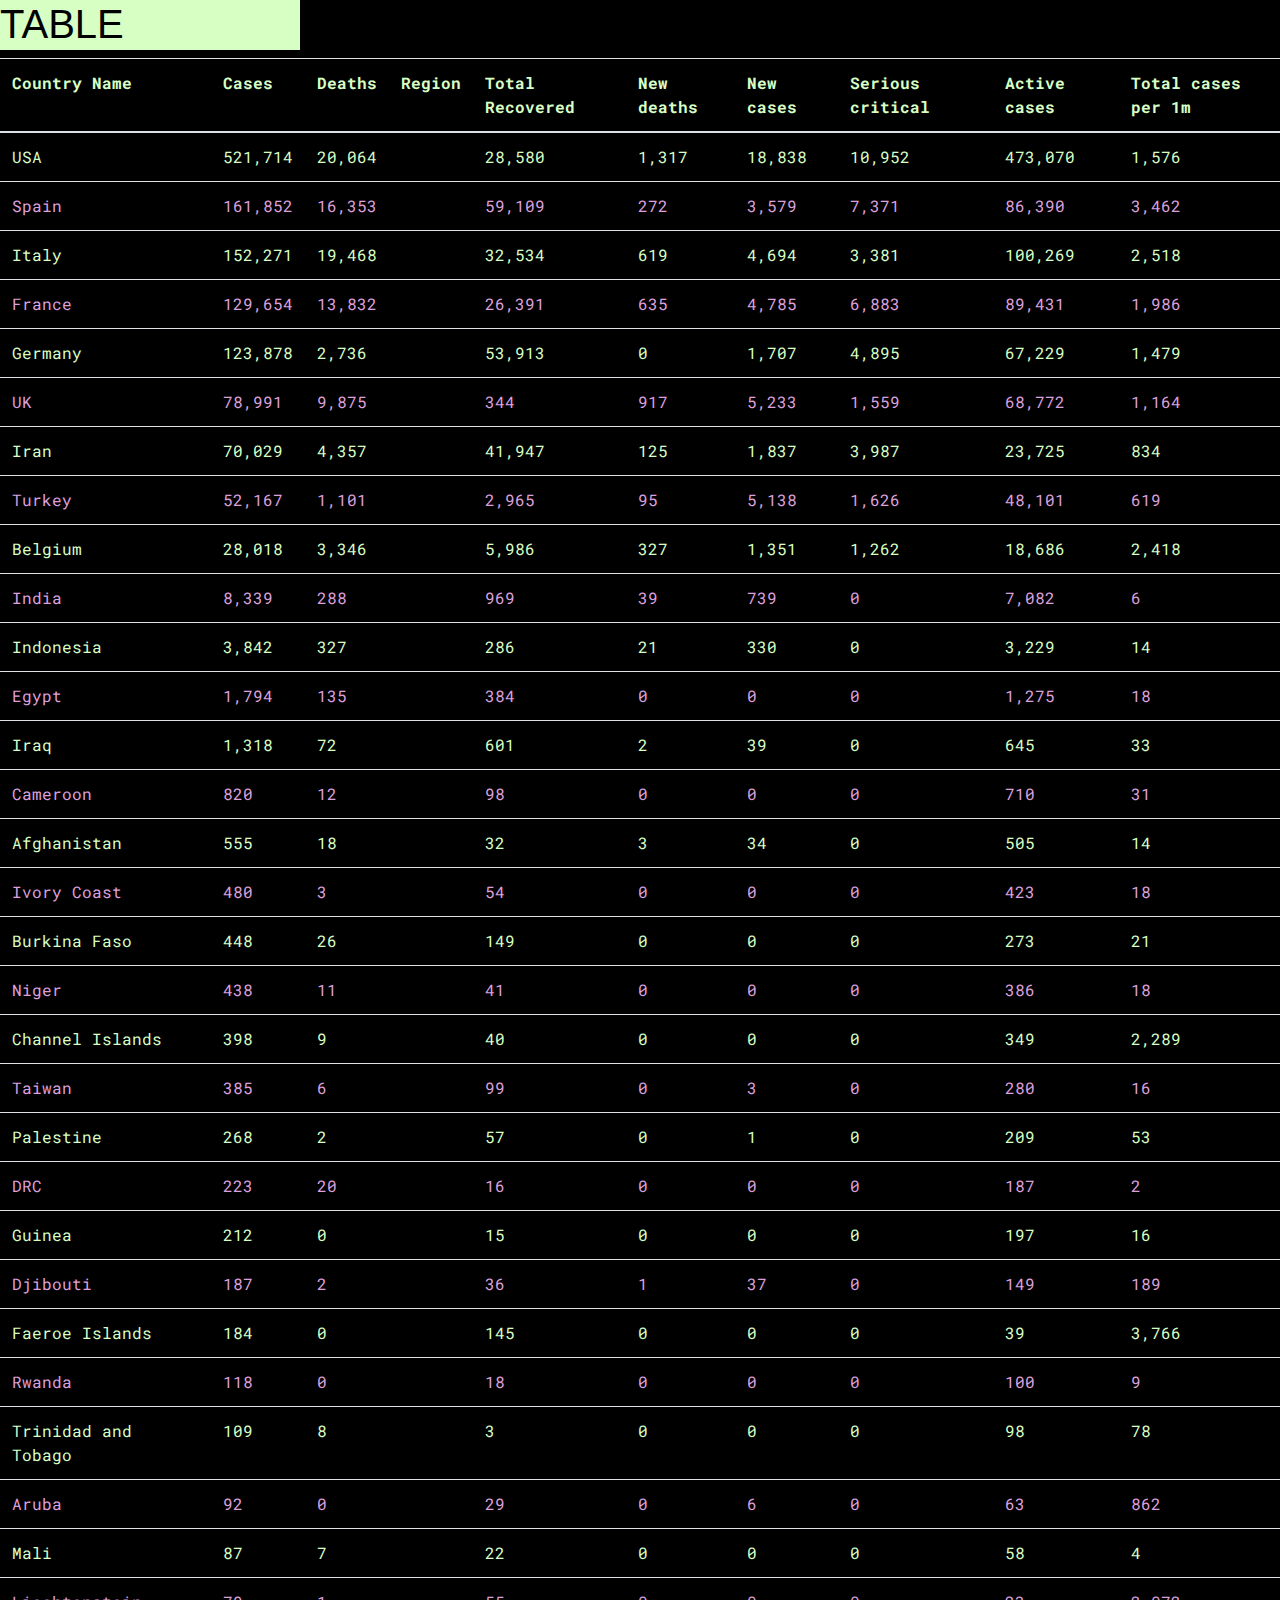
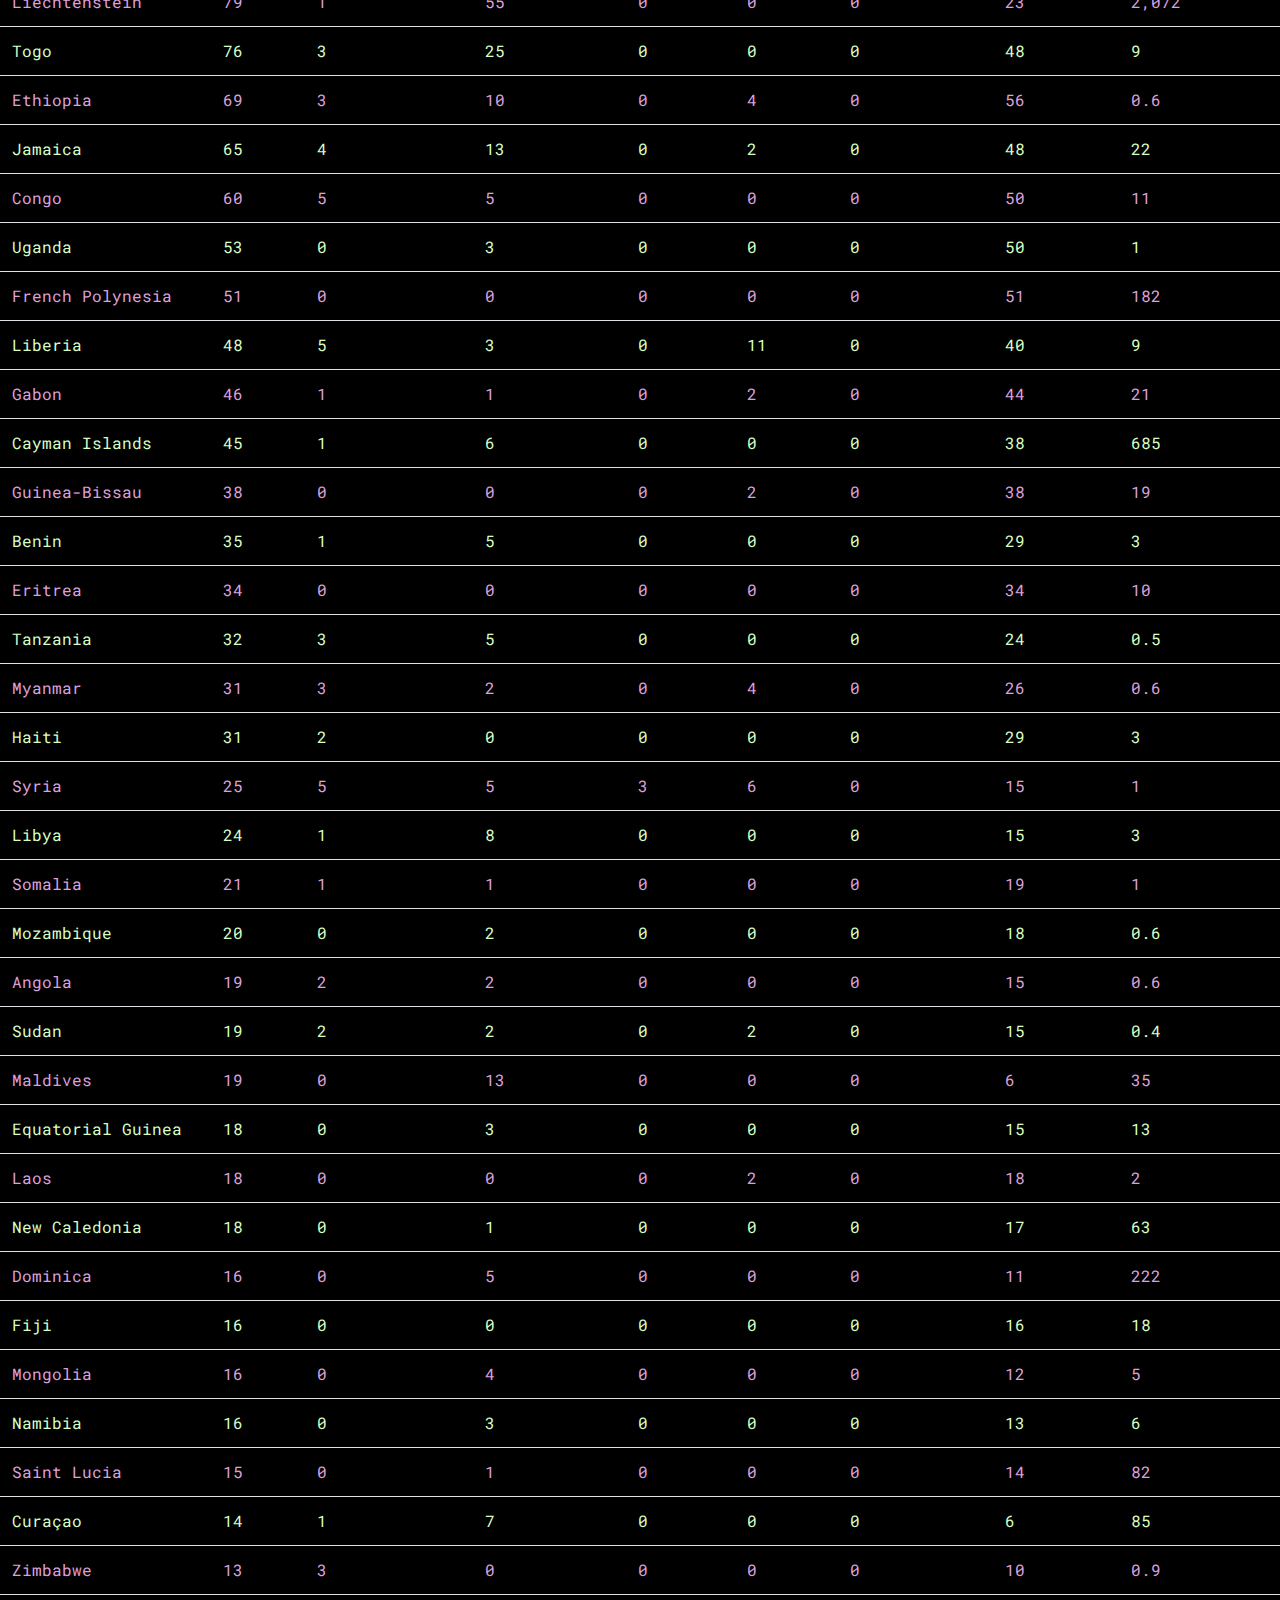
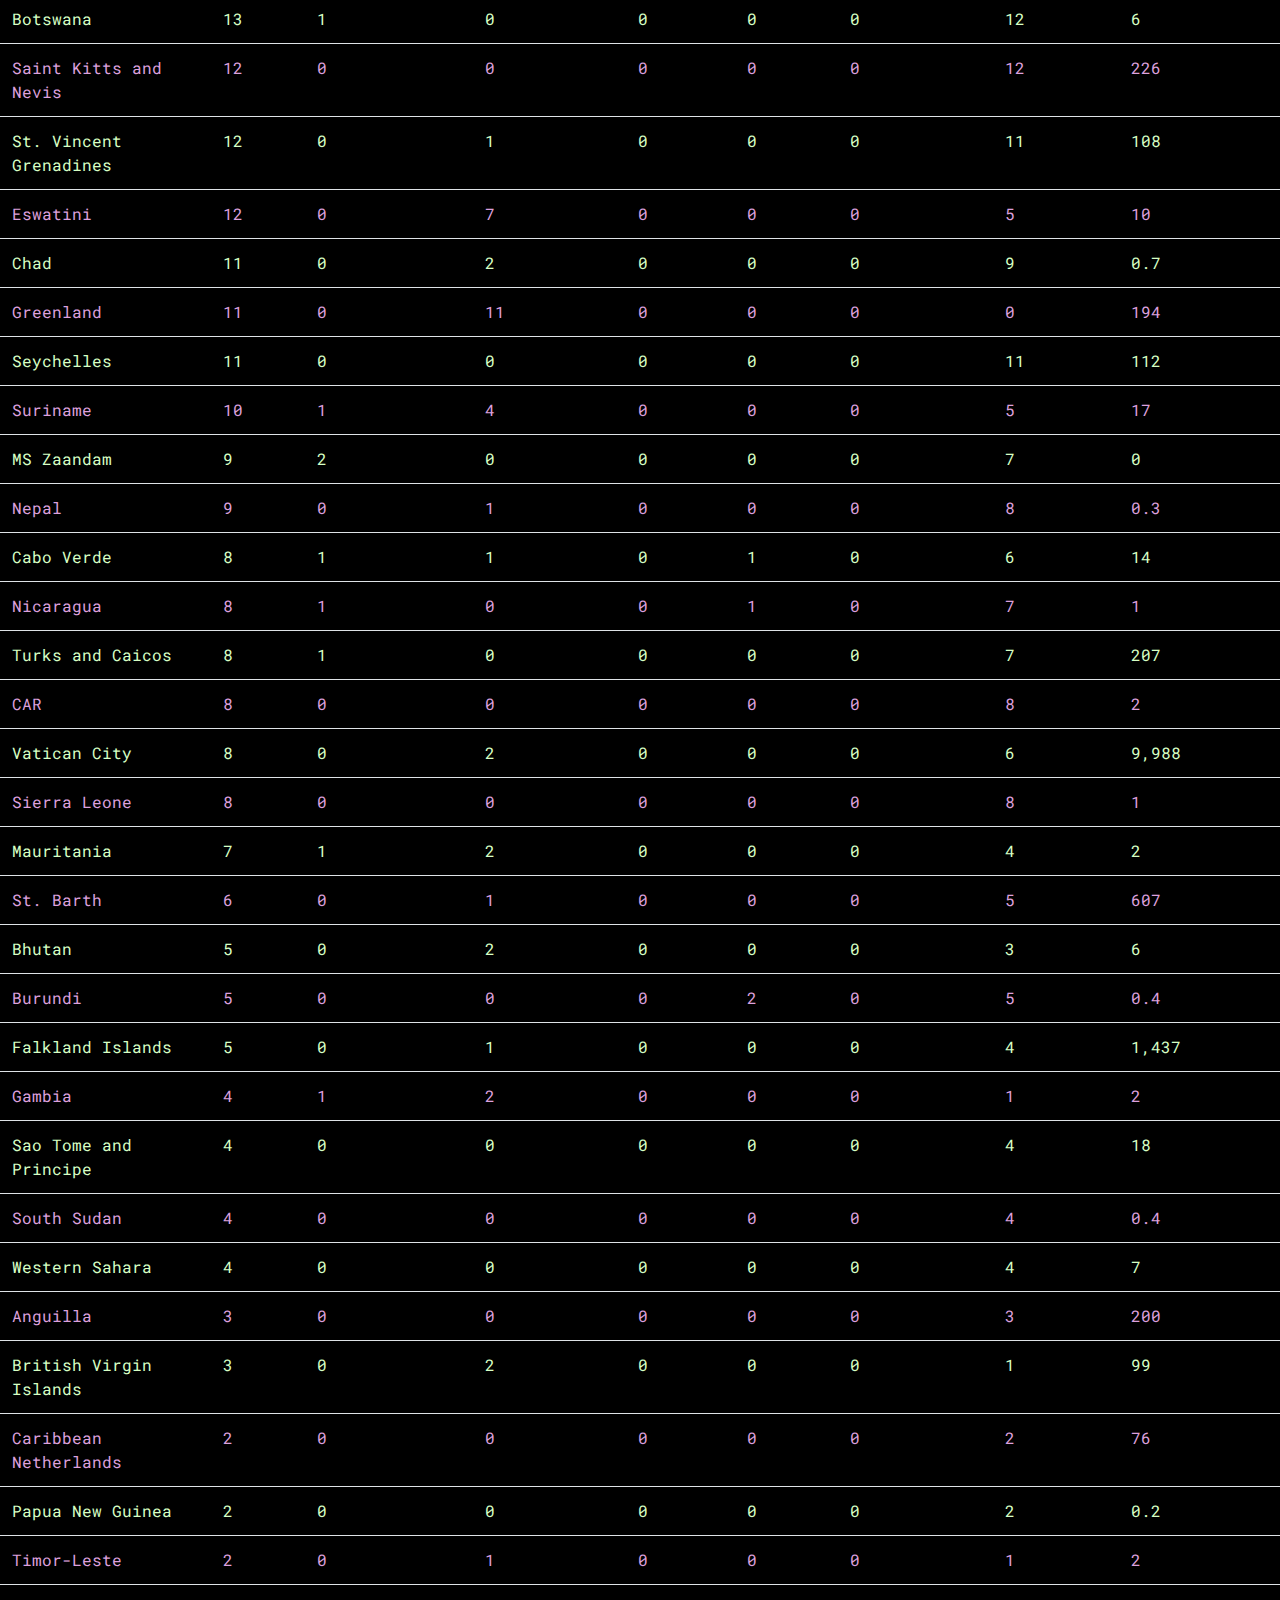
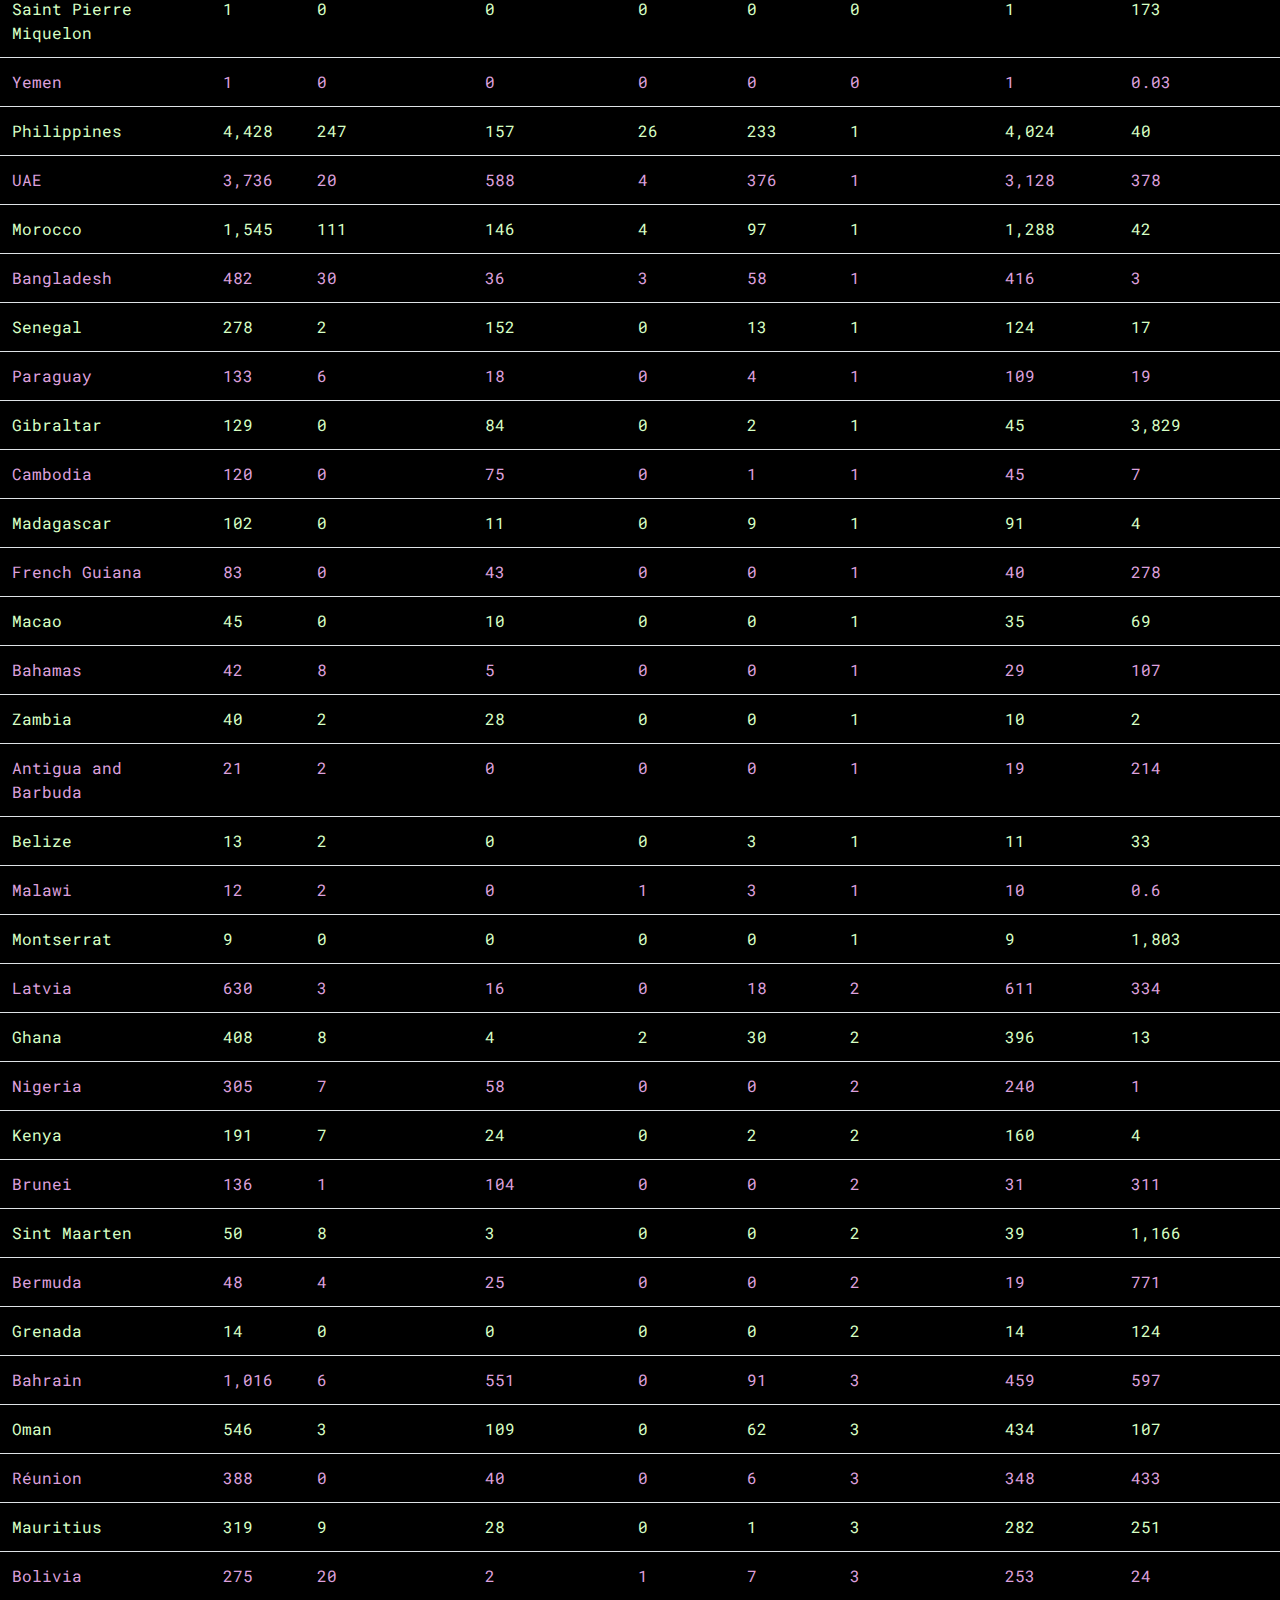
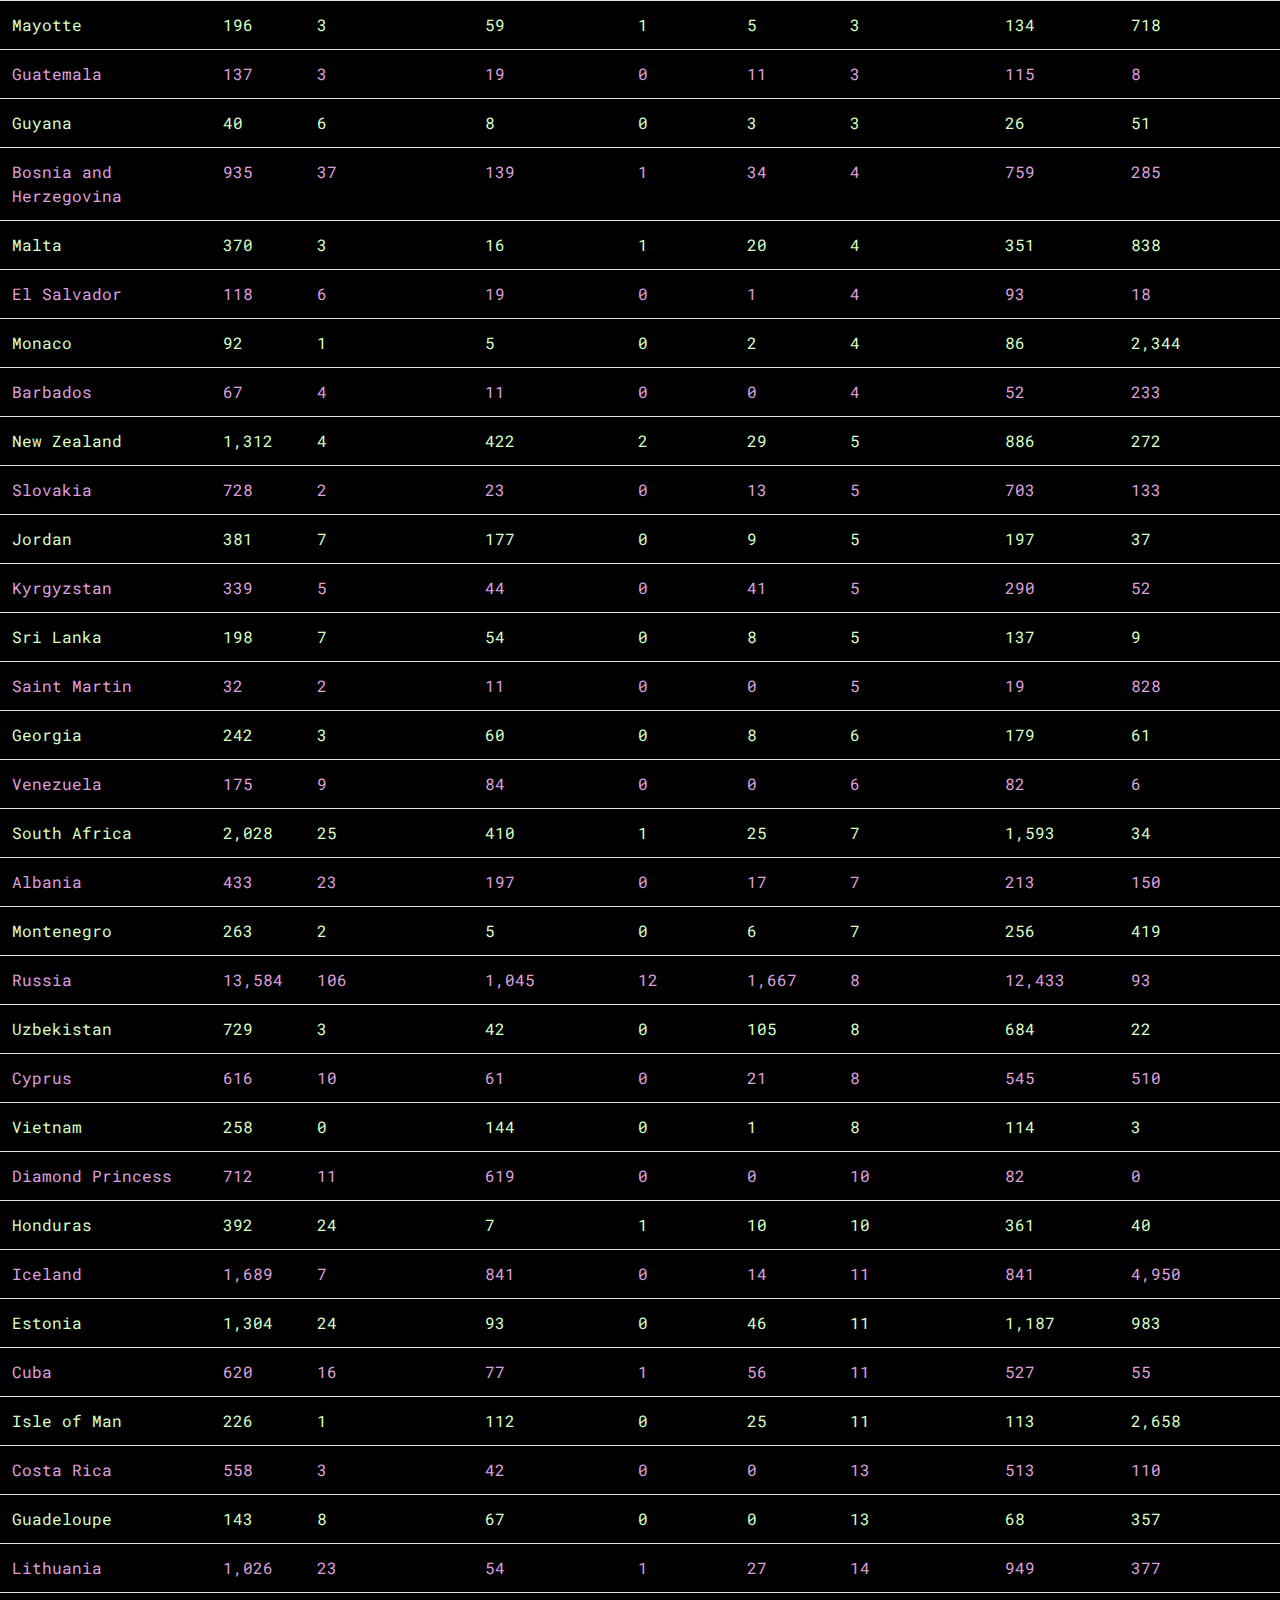
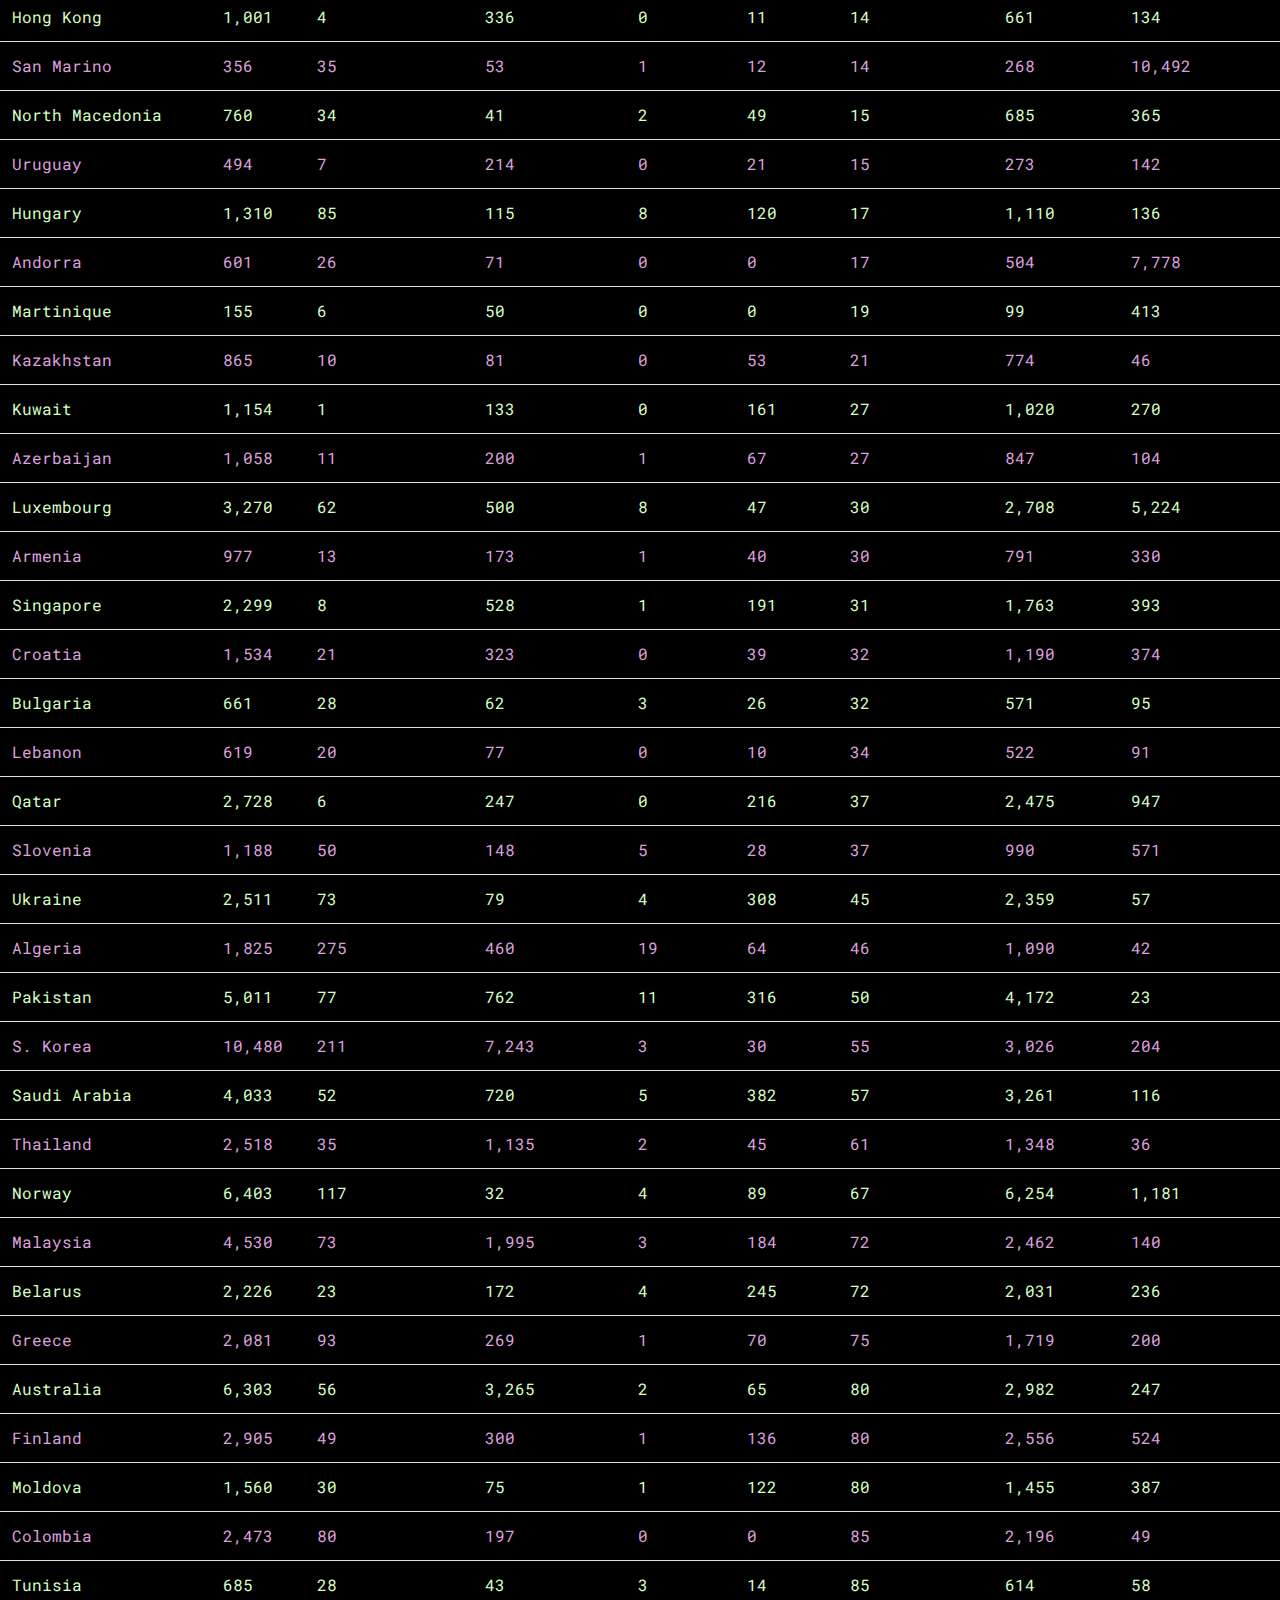
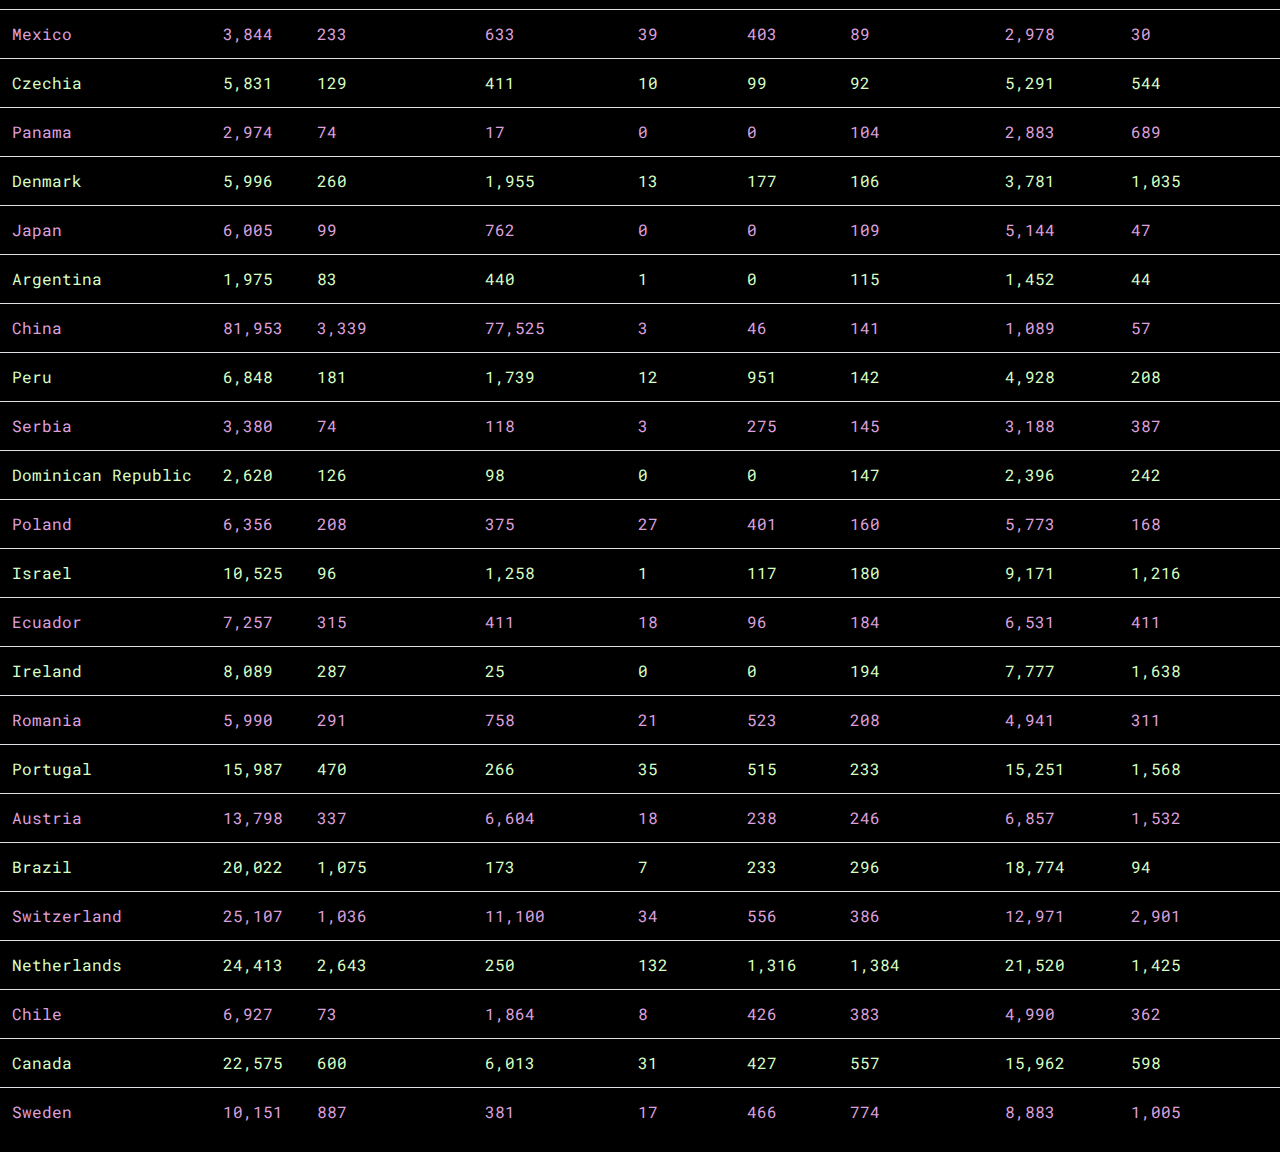
<file: Comps Task3/index4.html>
<!DOCTYPE html>
<html lang="en">
<head>
    <meta charset="UTF-8">
    <meta http-equiv="X-UA-Compatible" content="IE=edge">
    <meta name="viewport" content="width=device-width, initial-scale=1.0">
    <title>Covid-19 </title>

    <link href="https://fonts.googleapis.com/css2?family=Anton&family=Comfortaa:wght@300&family=Josefin+Sans:wght@300&family=Josefin+Slab:wght@300&family=Poppins:wght@100&family=Questrial&family=Roboto+Mono&display=swap" rel="stylesheet">
    <link href="https://fonts.googleapis.com/css2?family=Anton&family=Comfortaa:wght@300&family=Josefin+Sans:wght@300&family=Josefin+Slab&family=Maven+Pro&family=Poppins:wght@100&family=Questrial&family=Roboto+Mono&display=swap" rel="stylesheet">

</head>
<body>
  
     
    <script src="https://ajax.googleapis.com/ajax/libs/jquery/3.3.1/jquery.min.js"></script>

<link rel="stylesheet" href="https://stackpath.bootstrapcdn.com/bootstrap/4.3.1/css/bootstrap.min.css" integrity="sha384-ggOyR0iXCbMQv3Xipma34MD+dH/1fQ784/j6cY/iJTQUOhcWr7x9JvoRxT2MZw1T" crossorigin="anonymous">
<div id="regions_div" style="width: 900px; height: 500px;"></div>
<style>
  
  body{
    background-color: black;
   }
     
    h1{
        /* background-color: rgb(0, 255, 225); */
        background-color: rgb(215, 255, 196);
        color:rgb(0, 0, 0);
        /* text-align: ; */
        margin-top: -500px;
        width:300px;
        height: 50px;
        animation-name: animate;
        animation-duration: 6s;
        animation-iteration-count: infinite;
        animation-direction: alternate-reverse;
        overflow: hidden;
    }

    @keyframes animate{
        from{width:00px}
        to {width:1500px}

    }
   
a:active{
  font-size: 1.5em;}

  .container .hero nav a{
    color: plum;
    /* color: rgb(255, 0, 0); */
    /* color: rgb(215, 255, 196); */
    font-family: 'Maven Pro', sans-serif;
    font-size: 40px;
  }


.table table-striped .bg-info{
        text-align: center;
        /* margin-top: 1000px; */
    

    }
    .table-striped>tbody>tr:nth-child(odd)>td, 
.table-striped>tbody>tr:nth-child(odd)>th {
    background-color: rgb(0, 0, 0); 
    /* color: rgb(0, 115, 255); */
    color: rgb(215, 255, 196);
    margin-top: 0px;
    margin-bottom: 0px;
    font-family: 'Roboto Mono', monospace;

    /* color: rgb(255, 0, 0); */
}



        
.table-striped>tbody>tr:nth-child(even)>td, 
.table-striped>tbody>tr:nth-child(even)>th {
    /* background-color: rgba(0, 0, 0, 0.824);  */
    background-color: black;
    /* color: rgb(0, 255, 225); */
    color: plum;
    font-family: 'Roboto Mono', monospace;

    

}

  
       

        
</style>
<h1>TABLE SORTED ON BASIS OF SERIOUS CRITAL CASES OF COVID-19 </h1>

<table class="table table-striped">
    <tr  class="bg-info">
        <th>Country Name</th>
        <th>Cases</th>
        <th>Deaths</th>
        <th>Region</th>
        <th>Total Recovered</th>
        <th>New deaths</th>
        <th>New cases</th>
        <th>Serious critical</th>
        <th>Active cases</th>
         <th>Total cases per 1m</th>

    </tr>

    <tbody id="myTable">
        
    </tbody>
</table>

<script>
  
    

  var myArray = [
    
    
    
    //   {
    //     'country_name': '',
    //     'cases': '721',
    //     'deaths': '13',
    //     'region': '',
    //     'total_recovered': '619',
    //     'new_deaths': '0',
    //     'new_cases': '0',
    //     'serious_critical': '10',
    //     'active_cases': '89',
    //     'total_cases_per_1m_population': '0'
    //   },
      {
        'country_name': 'USA',
        'cases': '521,714',
        'deaths': '20,064',
        'region': '',
        'total_recovered': '28,580',
        'new_deaths': '1,317',
        'new_cases': '18,838',
        'serious_critical': '10,952',
        'active_cases': '473,070',
        'total_cases_per_1m_population': '1,576'
      },
      {
        'country_name': 'Spain',
        'cases': '161,852',
        'deaths': '16,353',
        'region': '',
        'total_recovered': '59,109',
        'new_deaths': '272',
        'new_cases': '3,579',
        'serious_critical': '7,371',
        'active_cases': '86,390',
        'total_cases_per_1m_population': '3,462'
      },
      {
        'country_name': 'Italy',
        'cases': '152,271',
        'deaths': '19,468',
        'region': '',
        'total_recovered': '32,534',
        'new_deaths': '619',
        'new_cases': '4,694',
        'serious_critical': '3,381',
        'active_cases': '100,269',
        'total_cases_per_1m_population': '2,518'
      },
      {
        'country_name': 'France',
        'cases': '129,654',
        'deaths': '13,832',
        'region': '',
        'total_recovered': '26,391',
        'new_deaths': '635',
        'new_cases': '4,785',
        'serious_critical': '6,883',
        'active_cases': '89,431',
        'total_cases_per_1m_population': '1,986'
      },
      {
        'country_name': 'Germany',
        'cases': '123,878',
        'deaths': '2,736',
        'region': '',
        'total_recovered': '53,913',
        'new_deaths': '0',
        'new_cases': '1,707',
        'serious_critical': '4,895',
        'active_cases': '67,229',
        'total_cases_per_1m_population': '1,479'
      },
      {
        'country_name': 'UK',
        'cases': '78,991',
        'deaths': '9,875',
        'region': '',
        'total_recovered': '344',
        'new_deaths': '917',
        'new_cases': '5,233',
        'serious_critical': '1,559',
        'active_cases': '68,772',
        'total_cases_per_1m_population': '1,164'
      },
      {
        'country_name': 'Iran',
        'cases': '70,029',
        'deaths': '4,357',
        'region': '',
        'total_recovered': '41,947',
        'new_deaths': '125',
        'new_cases': '1,837',
        'serious_critical': '3,987',
        'active_cases': '23,725',
        'total_cases_per_1m_population': '834'
      },
      {
        'country_name': 'Turkey',
        'cases': '52,167',
        'deaths': '1,101',
        'region': '',
        'total_recovered': '2,965',
        'new_deaths': '95',
        'new_cases': '5,138',
        'serious_critical': '1,626',
        'active_cases': '48,101',
        'total_cases_per_1m_population': '619'
      },
      {
        'country_name': 'Belgium',
        'cases': '28,018',
        'deaths': '3,346',
        'region': '',
        'total_recovered': '5,986',
        'new_deaths': '327',
        'new_cases': '1,351',
        'serious_critical': '1,262',
        'active_cases': '18,686',
        'total_cases_per_1m_population': '2,418'
      },
      {
        'country_name': 'Switzerland',
        'cases': '25,107',
        'deaths': '1,036',
        'region': '',
        'total_recovered': '11,100',
        'new_deaths': '34',
        'new_cases': '556',
        'serious_critical': '386',
        'active_cases': '12,971',
        'total_cases_per_1m_population': '2,901'
      },
      {
        'country_name': 'Netherlands',
        'cases': '24,413',
        'deaths': '2,643',
        'region': '',
        'total_recovered': '250',
        'new_deaths': '132',
        'new_cases': '1,316',
        'serious_critical': '1,384',
        'active_cases': '21,520',
        'total_cases_per_1m_population': '1,425'
      },
      {
        'country_name': 'Canada',
        'cases': '22,575',
        'deaths': '600',
        'region': '',
        'total_recovered': '6,013',
        'new_deaths': '31',
        'new_cases': '427',
        'serious_critical': '557',
        'active_cases': '15,962',
        'total_cases_per_1m_population': '598'
      },
      {
        'country_name': 'Brazil',
        'cases': '20,022',
        'deaths': '1,075',
        'region': '',
        'total_recovered': '173',
        'new_deaths': '7',
        'new_cases': '233',
        'serious_critical': '296',
        'active_cases': '18,774',
        'total_cases_per_1m_population': '94'
      },
      {
        'country_name': 'Portugal',
        'cases': '15,987',
        'deaths': '470',
        'region': '',
        'total_recovered': '266',
        'new_deaths': '35',
        'new_cases': '515',
        'serious_critical': '233',
        'active_cases': '15,251',
        'total_cases_per_1m_population': '1,568'
      },
      {
        'country_name': 'Austria',
        'cases': '13,798',
        'deaths': '337',
        'region': '',
        'total_recovered': '6,604',
        'new_deaths': '18',
        'new_cases': '238',
        'serious_critical': '246',
        'active_cases': '6,857',
        'total_cases_per_1m_population': '1,532'
      },
      {
        'country_name': 'Russia',
        'cases': '13,584',
        'deaths': '106',
        'region': '',
        'total_recovered': '1,045',
        'new_deaths': '12',
        'new_cases': '1,667',
        'serious_critical': '8',
        'active_cases': '12,433',
        'total_cases_per_1m_population': '93'
      },
      {
        'country_name': 'Israel',
        'cases': '10,525',
        'deaths': '96',
        'region': '',
        'total_recovered': '1,258',
        'new_deaths': '1',
        'new_cases': '117',
        'serious_critical': '180',
        'active_cases': '9,171',
        'total_cases_per_1m_population': '1,216'
      },
      {
        'country_name': 'S. Korea',
        'cases': '10,480',
        'deaths': '211',
        'region': '',
        'total_recovered': '7,243',
        'new_deaths': '3',
        'new_cases': '30',
        'serious_critical': '55',
        'active_cases': '3,026',
        'total_cases_per_1m_population': '204'
      },
      {
        'country_name': 'Sweden',
        'cases': '10,151',
        'deaths': '887',
        'region': '',
        'total_recovered': '381',
        'new_deaths': '17',
        'new_cases': '466',
        'serious_critical': '774',
        'active_cases': '8,883',
        'total_cases_per_1m_population': '1,005'
      },
      {
        'country_name': 'India',
        'cases': '8,339',
        'deaths': '288',
        'region': '',
        'total_recovered': '969',
        'new_deaths': '39',
        'new_cases': '739',
        'serious_critical': '0',
        'active_cases': '7,082',
        'total_cases_per_1m_population': '6'
      },
      {
        'country_name': 'Ireland',
        'cases': '8,089',
        'deaths': '287',
        'region': '',
        'total_recovered': '25',
        'new_deaths': '0',
        'new_cases': '0',
        'serious_critical': '194',
        'active_cases': '7,777',
        'total_cases_per_1m_population': '1,638'
      },
      {
        'country_name': 'Ecuador',
        'cases': '7,257',
        'deaths': '315',
        'region': '',
        'total_recovered': '411',
        'new_deaths': '18',
        'new_cases': '96',
        'serious_critical': '184',
        'active_cases': '6,531',
        'total_cases_per_1m_population': '411'
      },
      {
        'country_name': 'Chile',
        'cases': '6,927',
        'deaths': '73',
        'region': '',
        'total_recovered': '1,864',
        'new_deaths': '8',
        'new_cases': '426',
        'serious_critical': '383',
        'active_cases': '4,990',
        'total_cases_per_1m_population': '362'
      },
      {
        'country_name': 'Peru',
        'cases': '6,848',
        'deaths': '181',
        'region': '',
        'total_recovered': '1,739',
        'new_deaths': '12',
        'new_cases': '951',
        'serious_critical': '142',
        'active_cases': '4,928',
        'total_cases_per_1m_population': '208'
      },
      {
        'country_name': 'Norway',
        'cases': '6,403',
        'deaths': '117',
        'region': '',
        'total_recovered': '32',
        'new_deaths': '4',
        'new_cases': '89',
        'serious_critical': '67',
        'active_cases': '6,254',
        'total_cases_per_1m_population': '1,181'
      },
      {
        'country_name': 'Poland',
        'cases': '6,356',
        'deaths': '208',
        'region': '',
        'total_recovered': '375',
        'new_deaths': '27',
        'new_cases': '401',
        'serious_critical': '160',
        'active_cases': '5,773',
        'total_cases_per_1m_population': '168'
      },
      {
        'country_name': 'Australia',
        'cases': '6,303',
        'deaths': '56',
        'region': '',
        'total_recovered': '3,265',
        'new_deaths': '2',
        'new_cases': '65',
        'serious_critical': '80',
        'active_cases': '2,982',
        'total_cases_per_1m_population': '247'
      },
      {
        'country_name': 'Japan',
        'cases': '6,005',
        'deaths': '99',
        'region': '',
        'total_recovered': '762',
        'new_deaths': '0',
        'new_cases': '0',
        'serious_critical': '109',
        'active_cases': '5,144',
        'total_cases_per_1m_population': '47'
      },
      {
        'country_name': 'Denmark',
        'cases': '5,996',
        'deaths': '260',
        'region': '',
        'total_recovered': '1,955',
        'new_deaths': '13',
        'new_cases': '177',
        'serious_critical': '106',
        'active_cases': '3,781',
        'total_cases_per_1m_population': '1,035'
      },
      {
        'country_name': 'Romania',
        'cases': '5,990',
        'deaths': '291',
        'region': '',
        'total_recovered': '758',
        'new_deaths': '21',
        'new_cases': '523',
        'serious_critical': '208',
        'active_cases': '4,941',
        'total_cases_per_1m_population': '311'
      },
      {
        'country_name': 'Czechia',
        'cases': '5,831',
        'deaths': '129',
        'region': '',
        'total_recovered': '411',
        'new_deaths': '10',
        'new_cases': '99',
        'serious_critical': '92',
        'active_cases': '5,291',
        'total_cases_per_1m_population': '544'
      },
      {
        'country_name': 'Pakistan',
        'cases': '5,011',
        'deaths': '77',
        'region': '',
        'total_recovered': '762',
        'new_deaths': '11',
        'new_cases': '316',
        'serious_critical': '50',
        'active_cases': '4,172',
        'total_cases_per_1m_population': '23'
      },
      {
        'country_name': 'Malaysia',
        'cases': '4,530',
        'deaths': '73',
        'region': '',
        'total_recovered': '1,995',
        'new_deaths': '3',
        'new_cases': '184',
        'serious_critical': '72',
        'active_cases': '2,462',
        'total_cases_per_1m_population': '140'
      },
      {
        'country_name': 'Philippines',
        'cases': '4,428',
        'deaths': '247',
        'region': '',
        'total_recovered': '157',
        'new_deaths': '26',
        'new_cases': '233',
        'serious_critical': '1',
        'active_cases': '4,024',
        'total_cases_per_1m_population': '40'
      },
      {
        'country_name': 'Saudi Arabia',
        'cases': '4,033',
        'deaths': '52',
        'region': '',
        'total_recovered': '720',
        'new_deaths': '5',
        'new_cases': '382',
        'serious_critical': '57',
        'active_cases': '3,261',
        'total_cases_per_1m_population': '116'
      },
      {
        'country_name': 'Mexico',
        'cases': '3,844',
        'deaths': '233',
        'region': '',
        'total_recovered': '633',
        'new_deaths': '39',
        'new_cases': '403',
        'serious_critical': '89',
        'active_cases': '2,978',
        'total_cases_per_1m_population': '30'
      },
      {
        'country_name': 'Indonesia',
        'cases': '3,842',
        'deaths': '327',
        'region': '',
        'total_recovered': '286',
        'new_deaths': '21',
        'new_cases': '330',
        'serious_critical': '0',
        'active_cases': '3,229',
        'total_cases_per_1m_population': '14'
      },
      {
        'country_name': 'UAE',
        'cases': '3,736',
        'deaths': '20',
        'region': '',
        'total_recovered': '588',
        'new_deaths': '4',
        'new_cases': '376',
        'serious_critical': '1',
        'active_cases': '3,128',
        'total_cases_per_1m_population': '378'
      },
      {
        'country_name': 'Serbia',
        'cases': '3,380',
        'deaths': '74',
        'region': '',
        'total_recovered': '118',
        'new_deaths': '3',
        'new_cases': '275',
        'serious_critical': '145',
        'active_cases': '3,188',
        'total_cases_per_1m_population': '387'
      },
      {
        'country_name': 'Luxembourg',
        'cases': '3,270',
        'deaths': '62',
        'region': '',
        'total_recovered': '500',
        'new_deaths': '8',
        'new_cases': '47',
        'serious_critical': '30',
        'active_cases': '2,708',
        'total_cases_per_1m_population': '5,224'
      },
      {
        'country_name': 'Panama',
        'cases': '2,974',
        'deaths': '74',
        'region': '',
        'total_recovered': '17',
        'new_deaths': '0',
        'new_cases': '0',
        'serious_critical': '104',
        'active_cases': '2,883',
        'total_cases_per_1m_population': '689'
      },
      {
        'country_name': 'Finland',
        'cases': '2,905',
        'deaths': '49',
        'region': '',
        'total_recovered': '300',
        'new_deaths': '1',
        'new_cases': '136',
        'serious_critical': '80',
        'active_cases': '2,556',
        'total_cases_per_1m_population': '524'
      },
      {
        'country_name': 'Qatar',
        'cases': '2,728',
        'deaths': '6',
        'region': '',
        'total_recovered': '247',
        'new_deaths': '0',
        'new_cases': '216',
        'serious_critical': '37',
        'active_cases': '2,475',
        'total_cases_per_1m_population': '947'
      },
      {
        'country_name': 'Dominican Republic',
        'cases': '2,620',
        'deaths': '126',
        'region': '',
        'total_recovered': '98',
        'new_deaths': '0',
        'new_cases': '0',
        'serious_critical': '147',
        'active_cases': '2,396',
        'total_cases_per_1m_population': '242'
      },
      {
        'country_name': 'Thailand',
        'cases': '2,518',
        'deaths': '35',
        'region': '',
        'total_recovered': '1,135',
        'new_deaths': '2',
        'new_cases': '45',
        'serious_critical': '61',
        'active_cases': '1,348',
        'total_cases_per_1m_population': '36'
      },
      {
        'country_name': 'Ukraine',
        'cases': '2,511',
        'deaths': '73',
        'region': '',
        'total_recovered': '79',
        'new_deaths': '4',
        'new_cases': '308',
        'serious_critical': '45',
        'active_cases': '2,359',
        'total_cases_per_1m_population': '57'
      },
      {
        'country_name': 'Colombia',
        'cases': '2,473',
        'deaths': '80',
        'region': '',
        'total_recovered': '197',
        'new_deaths': '0',
        'new_cases': '0',
        'serious_critical': '85',
        'active_cases': '2,196',
        'total_cases_per_1m_population': '49'
      },
      {
        'country_name': 'Singapore',
        'cases': '2,299',
        'deaths': '8',
        'region': '',
        'total_recovered': '528',
        'new_deaths': '1',
        'new_cases': '191',
        'serious_critical': '31',
        'active_cases': '1,763',
        'total_cases_per_1m_population': '393'
      },
      {
        'country_name': 'Belarus',
        'cases': '2,226',
        'deaths': '23',
        'region': '',
        'total_recovered': '172',
        'new_deaths': '4',
        'new_cases': '245',
        'serious_critical': '72',
        'active_cases': '2,031',
        'total_cases_per_1m_population': '236'
      },
      {
        'country_name': 'Greece',
        'cases': '2,081',
        'deaths': '93',
        'region': '',
        'total_recovered': '269',
        'new_deaths': '1',
        'new_cases': '70',
        'serious_critical': '75',
        'active_cases': '1,719',
        'total_cases_per_1m_population': '200'
      },
      {
        'country_name': 'South Africa',
        'cases': '2,028',
        'deaths': '25',
        'region': '',
        'total_recovered': '410',
        'new_deaths': '1',
        'new_cases': '25',
        'serious_critical': '7',
        'active_cases': '1,593',
        'total_cases_per_1m_population': '34'
      },
      {
        'country_name': 'Argentina',
        'cases': '1,975',
        'deaths': '83',
        'region': '',
        'total_recovered': '440',
        'new_deaths': '1',
        'new_cases': '0',
        'serious_critical': '115',
        'active_cases': '1,452',
        'total_cases_per_1m_population': '44'
      },
      {
        'country_name': 'Algeria',
        'cases': '1,825',
        'deaths': '275',
        'region': '',
        'total_recovered': '460',
        'new_deaths': '19',
        'new_cases': '64',
        'serious_critical': '46',
        'active_cases': '1,090',
        'total_cases_per_1m_population': '42'
      },
      {
        'country_name': 'Egypt',
        'cases': '1,794',
        'deaths': '135',
        'region': '',
        'total_recovered': '384',
        'new_deaths': '0',
        'new_cases': '0',
        'serious_critical': '0',
        'active_cases': '1,275',
        'total_cases_per_1m_population': '18'
      },
      {
        'country_name': 'Iceland',
        'cases': '1,689',
        'deaths': '7',
        'region': '',
        'total_recovered': '841',
        'new_deaths': '0',
        'new_cases': '14',
        'serious_critical': '11',
        'active_cases': '841',
        'total_cases_per_1m_population': '4,950'
      },
      {
        'country_name': 'Moldova',
        'cases': '1,560',
        'deaths': '30',
        'region': '',
        'total_recovered': '75',
        'new_deaths': '1',
        'new_cases': '122',
        'serious_critical': '80',
        'active_cases': '1,455',
        'total_cases_per_1m_population': '387'
      },
      {
        'country_name': 'Morocco',
        'cases': '1,545',
        'deaths': '111',
        'region': '',
        'total_recovered': '146',
        'new_deaths': '4',
        'new_cases': '97',
        'serious_critical': '1',
        'active_cases': '1,288',
        'total_cases_per_1m_population': '42'
      },
      {
        'country_name': 'Croatia',
        'cases': '1,534',
        'deaths': '21',
        'region': '',
        'total_recovered': '323',
        'new_deaths': '0',
        'new_cases': '39',
        'serious_critical': '32',
        'active_cases': '1,190',
        'total_cases_per_1m_population': '374'
      },
      {
        'country_name': 'Iraq',
        'cases': '1,318',
        'deaths': '72',
        'region': '',
        'total_recovered': '601',
        'new_deaths': '2',
        'new_cases': '39',
        'serious_critical': '0',
        'active_cases': '645',
        'total_cases_per_1m_population': '33'
      },
      {
        'country_name': 'New Zealand',
        'cases': '1,312',
        'deaths': '4',
        'region': '',
        'total_recovered': '422',
        'new_deaths': '2',
        'new_cases': '29',
        'serious_critical': '5',
        'active_cases': '886',
        'total_cases_per_1m_population': '272'
      },
      {
        'country_name': 'Hungary',
        'cases': '1,310',
        'deaths': '85',
        'region': '',
        'total_recovered': '115',
        'new_deaths': '8',
        'new_cases': '120',
        'serious_critical': '17',
        'active_cases': '1,110',
        'total_cases_per_1m_population': '136'
      },
      {
        'country_name': 'Estonia',
        'cases': '1,304',
        'deaths': '24',
        'region': '',
        'total_recovered': '93',
        'new_deaths': '0',
        'new_cases': '46',
        'serious_critical': '11',
        'active_cases': '1,187',
        'total_cases_per_1m_population': '983'
      },
      {
        'country_name': 'Slovenia',
        'cases': '1,188',
        'deaths': '50',
        'region': '',
        'total_recovered': '148',
        'new_deaths': '5',
        'new_cases': '28',
        'serious_critical': '37',
        'active_cases': '990',
        'total_cases_per_1m_population': '571'
      },
      {
        'country_name': 'Kuwait',
        'cases': '1,154',
        'deaths': '1',
        'region': '',
        'total_recovered': '133',
        'new_deaths': '0',
        'new_cases': '161',
        'serious_critical': '27',
        'active_cases': '1,020',
        'total_cases_per_1m_population': '270'
      },
      {
        'country_name': 'Azerbaijan',
        'cases': '1,058',
        'deaths': '11',
        'region': '',
        'total_recovered': '200',
        'new_deaths': '1',
        'new_cases': '67',
        'serious_critical': '27',
        'active_cases': '847',
        'total_cases_per_1m_population': '104'
      },
      {
        'country_name': 'Lithuania',
        'cases': '1,026',
        'deaths': '23',
        'region': '',
        'total_recovered': '54',
        'new_deaths': '1',
        'new_cases': '27',
        'serious_critical': '14',
        'active_cases': '949',
        'total_cases_per_1m_population': '377'
      },
      {
        'country_name': 'Bahrain',
        'cases': '1,016',
        'deaths': '6',
        'region': '',
        'total_recovered': '551',
        'new_deaths': '0',
        'new_cases': '91',
        'serious_critical': '3',
        'active_cases': '459',
        'total_cases_per_1m_population': '597'
      },
      {
        'country_name': 'Hong Kong',
        'cases': '1,001',
        'deaths': '4',
        'region': '',
        'total_recovered': '336',
        'new_deaths': '0',
        'new_cases': '11',
        'serious_critical': '14',
        'active_cases': '661',
        'total_cases_per_1m_population': '134'
      },
      {
        'country_name': 'Armenia',
        'cases': '977',
        'deaths': '13',
        'region': '',
        'total_recovered': '173',
        'new_deaths': '1',
        'new_cases': '40',
        'serious_critical': '30',
        'active_cases': '791',
        'total_cases_per_1m_population': '330'
      },
      {
        'country_name': 'Bosnia and Herzegovina',
        'cases': '935',
        'deaths': '37',
        'region': '',
        'total_recovered': '139',
        'new_deaths': '1',
        'new_cases': '34',
        'serious_critical': '4',
        'active_cases': '759',
        'total_cases_per_1m_population': '285'
      },
      {
        'country_name': 'Kazakhstan',
        'cases': '865',
        'deaths': '10',
        'region': '',
        'total_recovered': '81',
        'new_deaths': '0',
        'new_cases': '53',
        'serious_critical': '21',
        'active_cases': '774',
        'total_cases_per_1m_population': '46'
      },
      {
        'country_name': 'Cameroon',
        'cases': '820',
        'deaths': '12',
        'region': '',
        'total_recovered': '98',
        'new_deaths': '0',
        'new_cases': '0',
        'serious_critical': '0',
        'active_cases': '710',
        'total_cases_per_1m_population': '31'
      },
      {
        'country_name': 'North Macedonia',
        'cases': '760',
        'deaths': '34',
        'region': '',
        'total_recovered': '41',
        'new_deaths': '2',
        'new_cases': '49',
        'serious_critical': '15',
        'active_cases': '685',
        'total_cases_per_1m_population': '365'
      },
      {
        'country_name': 'Uzbekistan',
        'cases': '729',
        'deaths': '3',
        'region': '',
        'total_recovered': '42',
        'new_deaths': '0',
        'new_cases': '105',
        'serious_critical': '8',
        'active_cases': '684',
        'total_cases_per_1m_population': '22'
      },
      {
        'country_name': 'Slovakia',
        'cases': '728',
        'deaths': '2',
        'region': '',
        'total_recovered': '23',
        'new_deaths': '0',
        'new_cases': '13',
        'serious_critical': '5',
        'active_cases': '703',
        'total_cases_per_1m_population': '133'
      },
      {
        'country_name': 'Diamond Princess',
        'cases': '712',
        'deaths': '11',
        'region': '',
        'total_recovered': '619',
        'new_deaths': '0',
        'new_cases': '0',
        'serious_critical': '10',
        'active_cases': '82',
        'total_cases_per_1m_population': '0'
      },
      {
        'country_name': 'Tunisia',
        'cases': '685',
        'deaths': '28',
        'region': '',
        'total_recovered': '43',
        'new_deaths': '3',
        'new_cases': '14',
        'serious_critical': '85',
        'active_cases': '614',
        'total_cases_per_1m_population': '58'
      },
      {
        'country_name': 'Bulgaria',
        'cases': '661',
        'deaths': '28',
        'region': '',
        'total_recovered': '62',
        'new_deaths': '3',
        'new_cases': '26',
        'serious_critical': '32',
        'active_cases': '571',
        'total_cases_per_1m_population': '95'
      },
      {
        'country_name': 'Latvia',
        'cases': '630',
        'deaths': '3',
        'region': '',
        'total_recovered': '16',
        'new_deaths': '0',
        'new_cases': '18',
        'serious_critical': '2',
        'active_cases': '611',
        'total_cases_per_1m_population': '334'
      },
      {
        'country_name': 'Cuba',
        'cases': '620',
        'deaths': '16',
        'region': '',
        'total_recovered': '77',
        'new_deaths': '1',
        'new_cases': '56',
        'serious_critical': '11',
        'active_cases': '527',
        'total_cases_per_1m_population': '55'
      },
      {
        'country_name': 'Lebanon',
        'cases': '619',
        'deaths': '20',
        'region': '',
        'total_recovered': '77',
        'new_deaths': '0',
        'new_cases': '10',
        'serious_critical': '34',
        'active_cases': '522',
        'total_cases_per_1m_population': '91'
      },
      {
        'country_name': 'Cyprus',
        'cases': '616',
        'deaths': '10',
        'region': '',
        'total_recovered': '61',
        'new_deaths': '0',
        'new_cases': '21',
        'serious_critical': '8',
        'active_cases': '545',
        'total_cases_per_1m_population': '510'
      },
      {
        'country_name': 'Andorra',
        'cases': '601',
        'deaths': '26',
        'region': '',
        'total_recovered': '71',
        'new_deaths': '0',
        'new_cases': '0',
        'serious_critical': '17',
        'active_cases': '504',
        'total_cases_per_1m_population': '7,778'
      },
      {
        'country_name': 'Costa Rica',
        'cases': '558',
        'deaths': '3',
        'region': '',
        'total_recovered': '42',
        'new_deaths': '0',
        'new_cases': '0',
        'serious_critical': '13',
        'active_cases': '513',
        'total_cases_per_1m_population': '110'
      },
      {
        'country_name': 'Afghanistan',
        'cases': '555',
        'deaths': '18',
        'region': '',
        'total_recovered': '32',
        'new_deaths': '3',
        'new_cases': '34',
        'serious_critical': '0',
        'active_cases': '505',
        'total_cases_per_1m_population': '14'
      },
      {
        'country_name': 'Oman',
        'cases': '546',
        'deaths': '3',
        'region': '',
        'total_recovered': '109',
        'new_deaths': '0',
        'new_cases': '62',
        'serious_critical': '3',
        'active_cases': '434',
        'total_cases_per_1m_population': '107'
      },
      {
        'country_name': 'Uruguay',
        'cases': '494',
        'deaths': '7',
        'region': '',
        'total_recovered': '214',
        'new_deaths': '0',
        'new_cases': '21',
        'serious_critical': '15',
        'active_cases': '273',
        'total_cases_per_1m_population': '142'
      },
      {
        'country_name': 'Bangladesh',
        'cases': '482',
        'deaths': '30',
        'region': '',
        'total_recovered': '36',
        'new_deaths': '3',
        'new_cases': '58',
        'serious_critical': '1',
        'active_cases': '416',
        'total_cases_per_1m_population': '3'
      },
      {
        'country_name': 'Ivory Coast',
        'cases': '480',
        'deaths': '3',
        'region': '',
        'total_recovered': '54',
        'new_deaths': '0',
        'new_cases': '0',
        'serious_critical': '0',
        'active_cases': '423',
        'total_cases_per_1m_population': '18'
      },
      {
        'country_name': 'Burkina Faso',
        'cases': '448',
        'deaths': '26',
        'region': '',
        'total_recovered': '149',
        'new_deaths': '0',
        'new_cases': '0',
        'serious_critical': '0',
        'active_cases': '273',
        'total_cases_per_1m_population': '21'
      },
      {
        'country_name': 'Niger',
        'cases': '438',
        'deaths': '11',
        'region': '',
        'total_recovered': '41',
        'new_deaths': '0',
        'new_cases': '0',
        'serious_critical': '0',
        'active_cases': '386',
        'total_cases_per_1m_population': '18'
      },
      {
        'country_name': 'Albania',
        'cases': '433',
        'deaths': '23',
        'region': '',
        'total_recovered': '197',
        'new_deaths': '0',
        'new_cases': '17',
        'serious_critical': '7',
        'active_cases': '213',
        'total_cases_per_1m_population': '150'
      },
      {
        'country_name': 'Ghana',
        'cases': '408',
        'deaths': '8',
        'region': '',
        'total_recovered': '4',
        'new_deaths': '2',
        'new_cases': '30',
        'serious_critical': '2',
        'active_cases': '396',
        'total_cases_per_1m_population': '13'
      },
      {
        'country_name': 'Channel Islands',
        'cases': '398',
        'deaths': '9',
        'region': '',
        'total_recovered': '40',
        'new_deaths': '0',
        'new_cases': '0',
        'serious_critical': '0',
        'active_cases': '349',
        'total_cases_per_1m_population': '2,289'
      },
      {
        'country_name': 'Honduras',
        'cases': '392',
        'deaths': '24',
        'region': '',
        'total_recovered': '7',
        'new_deaths': '1',
        'new_cases': '10',
        'serious_critical': '10',
        'active_cases': '361',
        'total_cases_per_1m_population': '40'
      },
      {
        'country_name': 'Réunion',
        'cases': '388',
        'deaths': '0',
        'region': '',
        'total_recovered': '40',
        'new_deaths': '0',
        'new_cases': '6',
        'serious_critical': '3',
        'active_cases': '348',
        'total_cases_per_1m_population': '433'
      },
      {
        'country_name': 'Taiwan',
        'cases': '385',
        'deaths': '6',
        'region': '',
        'total_recovered': '99',
        'new_deaths': '0',
        'new_cases': '3',
        'serious_critical': '0',
        'active_cases': '280',
        'total_cases_per_1m_population': '16'
      },
      {
        'country_name': 'Jordan',
        'cases': '381',
        'deaths': '7',
        'region': '',
        'total_recovered': '177',
        'new_deaths': '0',
        'new_cases': '9',
        'serious_critical': '5',
        'active_cases': '197',
        'total_cases_per_1m_population': '37'
      },
      {
        'country_name': 'Malta',
        'cases': '370',
        'deaths': '3',
        'region': '',
        'total_recovered': '16',
        'new_deaths': '1',
        'new_cases': '20',
        'serious_critical': '4',
        'active_cases': '351',
        'total_cases_per_1m_population': '838'
      },
      {
        'country_name': 'San Marino',
        'cases': '356',
        'deaths': '35',
        'region': '',
        'total_recovered': '53',
        'new_deaths': '1',
        'new_cases': '12',
        'serious_critical': '14',
        'active_cases': '268',
        'total_cases_per_1m_population': '10,492'
      },
      {
        'country_name': 'Kyrgyzstan',
        'cases': '339',
        'deaths': '5',
        'region': '',
        'total_recovered': '44',
        'new_deaths': '0',
        'new_cases': '41',
        'serious_critical': '5',
        'active_cases': '290',
        'total_cases_per_1m_population': '52'
      },
      {
        'country_name': 'Mauritius',
        'cases': '319',
        'deaths': '9',
        'region': '',
        'total_recovered': '28',
        'new_deaths': '0',
        'new_cases': '1',
        'serious_critical': '3',
        'active_cases': '282',
        'total_cases_per_1m_population': '251'
      },
      {
        'country_name': 'Nigeria',
        'cases': '305',
        'deaths': '7',
        'region': '',
        'total_recovered': '58',
        'new_deaths': '0',
        'new_cases': '0',
        'serious_critical': '2',
        'active_cases': '240',
        'total_cases_per_1m_population': '1'
      },
      {
        'country_name': 'Senegal',
        'cases': '278',
        'deaths': '2',
        'region': '',
        'total_recovered': '152',
        'new_deaths': '0',
        'new_cases': '13',
        'serious_critical': '1',
        'active_cases': '124',
        'total_cases_per_1m_population': '17'
      },
      {
        'country_name': 'Bolivia',
        'cases': '275',
        'deaths': '20',
        'region': '',
        'total_recovered': '2',
        'new_deaths': '1',
        'new_cases': '7',
        'serious_critical': '3',
        'active_cases': '253',
        'total_cases_per_1m_population': '24'
      },
      {
        'country_name': 'Palestine',
        'cases': '268',
        'deaths': '2',
        'region': '',
        'total_recovered': '57',
        'new_deaths': '0',
        'new_cases': '1',
        'serious_critical': '0',
        'active_cases': '209',
        'total_cases_per_1m_population': '53'
      },
      {
        'country_name': 'Montenegro',
        'cases': '263',
        'deaths': '2',
        'region': '',
        'total_recovered': '5',
        'new_deaths': '0',
        'new_cases': '6',
        'serious_critical': '7',
        'active_cases': '256',
        'total_cases_per_1m_population': '419'
      },
      {
        'country_name': 'Vietnam',
        'cases': '258',
        'deaths': '0',
        'region': '',
        'total_recovered': '144',
        'new_deaths': '0',
        'new_cases': '1',
        'serious_critical': '8',
        'active_cases': '114',
        'total_cases_per_1m_population': '3'
      },
      {
        'country_name': 'Georgia',
        'cases': '242',
        'deaths': '3',
        'region': '',
        'total_recovered': '60',
        'new_deaths': '0',
        'new_cases': '8',
        'serious_critical': '6',
        'active_cases': '179',
        'total_cases_per_1m_population': '61'
      },
      {
        'country_name': 'Isle of Man',
        'cases': '226',
        'deaths': '1',
        'region': '',
        'total_recovered': '112',
        'new_deaths': '0',
        'new_cases': '25',
        'serious_critical': '11',
        'active_cases': '113',
        'total_cases_per_1m_population': '2,658'
      },
      {
        'country_name': 'DRC',
        'cases': '223',
        'deaths': '20',
        'region': '',
        'total_recovered': '16',
        'new_deaths': '0',
        'new_cases': '0',
        'serious_critical': '0',
        'active_cases': '187',
        'total_cases_per_1m_population': '2'
      },
      {
        'country_name': 'Guinea',
        'cases': '212',
        'deaths': '0',
        'region': '',
        'total_recovered': '15',
        'new_deaths': '0',
        'new_cases': '0',
        'serious_critical': '0',
        'active_cases': '197',
        'total_cases_per_1m_population': '16'
      },
      {
        'country_name': 'Sri Lanka',
        'cases': '198',
        'deaths': '7',
        'region': '',
        'total_recovered': '54',
        'new_deaths': '0',
        'new_cases': '8',
        'serious_critical': '5',
        'active_cases': '137',
        'total_cases_per_1m_population': '9'
      },
      {
        'country_name': 'Mayotte',
        'cases': '196',
        'deaths': '3',
        'region': '',
        'total_recovered': '59',
        'new_deaths': '1',
        'new_cases': '5',
        'serious_critical': '3',
        'active_cases': '134',
        'total_cases_per_1m_population': '718'
      },
      {
        'country_name': 'Kenya',
        'cases': '191',
        'deaths': '7',
        'region': '',
        'total_recovered': '24',
        'new_deaths': '0',
        'new_cases': '2',
        'serious_critical': '2',
        'active_cases': '160',
        'total_cases_per_1m_population': '4'
      },
      {
        'country_name': 'Djibouti',
        'cases': '187',
        'deaths': '2',
        'region': '',
        'total_recovered': '36',
        'new_deaths': '1',
        'new_cases': '37',
        'serious_critical': '0',
        'active_cases': '149',
        'total_cases_per_1m_population': '189'
      },
      {
        'country_name': 'Faeroe Islands',
        'cases': '184',
        'deaths': '0',
        'region': '',
        'total_recovered': '145',
        'new_deaths': '0',
        'new_cases': '0',
        'serious_critical': '0',
        'active_cases': '39',
        'total_cases_per_1m_population': '3,766'
      },
      {
        'country_name': 'Venezuela',
        'cases': '175',
        'deaths': '9',
        'region': '',
        'total_recovered': '84',
        'new_deaths': '0',
        'new_cases': '0',
        'serious_critical': '6',
        'active_cases': '82',
        'total_cases_per_1m_population': '6'
      },
      {
        'country_name': 'Martinique',
        'cases': '155',
        'deaths': '6',
        'region': '',
        'total_recovered': '50',
        'new_deaths': '0',
        'new_cases': '0',
        'serious_critical': '19',
        'active_cases': '99',
        'total_cases_per_1m_population': '413'
      },
      {
        'country_name': 'Guadeloupe',
        'cases': '143',
        'deaths': '8',
        'region': '',
        'total_recovered': '67',
        'new_deaths': '0',
        'new_cases': '0',
        'serious_critical': '13',
        'active_cases': '68',
        'total_cases_per_1m_population': '357'
      },
      {
        'country_name': 'Guatemala',
        'cases': '137',
        'deaths': '3',
        'region': '',
        'total_recovered': '19',
        'new_deaths': '0',
        'new_cases': '11',
        'serious_critical': '3',
        'active_cases': '115',
        'total_cases_per_1m_population': '8'
      },
      {
        'country_name': 'Brunei',
        'cases': '136',
        'deaths': '1',
        'region': '',
        'total_recovered': '104',
        'new_deaths': '0',
        'new_cases': '0',
        'serious_critical': '2',
        'active_cases': '31',
        'total_cases_per_1m_population': '311'
      },
      {
        'country_name': 'Paraguay',
        'cases': '133',
        'deaths': '6',
        'region': '',
        'total_recovered': '18',
        'new_deaths': '0',
        'new_cases': '4',
        'serious_critical': '1',
        'active_cases': '109',
        'total_cases_per_1m_population': '19'
      },
      {
        'country_name': 'Gibraltar',
        'cases': '129',
        'deaths': '0',
        'region': '',
        'total_recovered': '84',
        'new_deaths': '0',
        'new_cases': '2',
        'serious_critical': '1',
        'active_cases': '45',
        'total_cases_per_1m_population': '3,829'
      },
      {
        'country_name': 'Cambodia',
        'cases': '120',
        'deaths': '0',
        'region': '',
        'total_recovered': '75',
        'new_deaths': '0',
        'new_cases': '1',
        'serious_critical': '1',
        'active_cases': '45',
        'total_cases_per_1m_population': '7'
      },
      {
        'country_name': 'El Salvador',
        'cases': '118',
        'deaths': '6',
        'region': '',
        'total_recovered': '19',
        'new_deaths': '0',
        'new_cases': '1',
        'serious_critical': '4',
        'active_cases': '93',
        'total_cases_per_1m_population': '18'
      },
      {
        'country_name': 'Rwanda',
        'cases': '118',
        'deaths': '0',
        'region': '',
        'total_recovered': '18',
        'new_deaths': '0',
        'new_cases': '0',
        'serious_critical': '0',
        'active_cases': '100',
        'total_cases_per_1m_population': '9'
      },
      {
        'country_name': 'Trinidad and Tobago',
        'cases': '109',
        'deaths': '8',
        'region': '',
        'total_recovered': '3',
        'new_deaths': '0',
        'new_cases': '0',
        'serious_critical': '0',
        'active_cases': '98',
        'total_cases_per_1m_population': '78'
      },
      {
        'country_name': 'Madagascar',
        'cases': '102',
        'deaths': '0',
        'region': '',
        'total_recovered': '11',
        'new_deaths': '0',
        'new_cases': '9',
        'serious_critical': '1',
        'active_cases': '91',
        'total_cases_per_1m_population': '4'
      },
      {
        'country_name': 'Monaco',
        'cases': '92',
        'deaths': '1',
        'region': '',
        'total_recovered': '5',
        'new_deaths': '0',
        'new_cases': '2',
        'serious_critical': '4',
        'active_cases': '86',
        'total_cases_per_1m_population': '2,344'
      },
      {
        'country_name': 'Aruba',
        'cases': '92',
        'deaths': '0',
        'region': '',
        'total_recovered': '29',
        'new_deaths': '0',
        'new_cases': '6',
        'serious_critical': '0',
        'active_cases': '63',
        'total_cases_per_1m_population': '862'
      },
      {
        'country_name': 'Mali',
        'cases': '87',
        'deaths': '7',
        'region': '',
        'total_recovered': '22',
        'new_deaths': '0',
        'new_cases': '0',
        'serious_critical': '0',
        'active_cases': '58',
        'total_cases_per_1m_population': '4'
      },
      {
        'country_name': 'French Guiana',
        'cases': '83',
        'deaths': '0',
        'region': '',
        'total_recovered': '43',
        'new_deaths': '0',
        'new_cases': '0',
        'serious_critical': '1',
        'active_cases': '40',
        'total_cases_per_1m_population': '278'
      },
      {
        'country_name': 'Liechtenstein',
        'cases': '79',
        'deaths': '1',
        'region': '',
        'total_recovered': '55',
        'new_deaths': '0',
        'new_cases': '0',
        'serious_critical': '0',
        'active_cases': '23',
        'total_cases_per_1m_population': '2,072'
      },
      {
        'country_name': 'Togo',
        'cases': '76',
        'deaths': '3',
        'region': '',
        'total_recovered': '25',
        'new_deaths': '0',
        'new_cases': '0',
        'serious_critical': '0',
        'active_cases': '48',
        'total_cases_per_1m_population': '9'
      },
      {
        'country_name': 'Ethiopia',
        'cases': '69',
        'deaths': '3',
        'region': '',
        'total_recovered': '10',
        'new_deaths': '0',
        'new_cases': '4',
        'serious_critical': '0',
        'active_cases': '56',
        'total_cases_per_1m_population': '0.6'
      },
      {
        'country_name': 'Barbados',
        'cases': '67',
        'deaths': '4',
        'region': '',
        'total_recovered': '11',
        'new_deaths': '0',
        'new_cases': '0',
        'serious_critical': '4',
        'active_cases': '52',
        'total_cases_per_1m_population': '233'
      },
      {
        'country_name': 'Jamaica',
        'cases': '65',
        'deaths': '4',
        'region': '',
        'total_recovered': '13',
        'new_deaths': '0',
        'new_cases': '2',
        'serious_critical': '0',
        'active_cases': '48',
        'total_cases_per_1m_population': '22'
      },
      {
        'country_name': 'Congo',
        'cases': '60',
        'deaths': '5',
        'region': '',
        'total_recovered': '5',
        'new_deaths': '0',
        'new_cases': '0',
        'serious_critical': '0',
        'active_cases': '50',
        'total_cases_per_1m_population': '11'
      },
      {
        'country_name': 'Uganda',
        'cases': '53',
        'deaths': '0',
        'region': '',
        'total_recovered': '3',
        'new_deaths': '0',
        'new_cases': '0',
        'serious_critical': '0',
        'active_cases': '50',
        'total_cases_per_1m_population': '1'
      },
      {
        'country_name': 'French Polynesia',
        'cases': '51',
        'deaths': '0',
        'region': '',
        'total_recovered': '0',
        'new_deaths': '0',
        'new_cases': '0',
        'serious_critical': '0',
        'active_cases': '51',
        'total_cases_per_1m_population': '182'
      },
      {
        'country_name': 'Sint Maarten',
        'cases': '50',
        'deaths': '8',
        'region': '',
        'total_recovered': '3',
        'new_deaths': '0',
        'new_cases': '0',
        'serious_critical': '2',
        'active_cases': '39',
        'total_cases_per_1m_population': '1,166'
      },
      {
        'country_name': 'Liberia',
        'cases': '48',
        'deaths': '5',
        'region': '',
        'total_recovered': '3',
        'new_deaths': '0',
        'new_cases': '11',
        'serious_critical': '0',
        'active_cases': '40',
        'total_cases_per_1m_population': '9'
      },
      {
        'country_name': 'Bermuda',
        'cases': '48',
        'deaths': '4',
        'region': '',
        'total_recovered': '25',
        'new_deaths': '0',
        'new_cases': '0',
        'serious_critical': '2',
        'active_cases': '19',
        'total_cases_per_1m_population': '771'
      },
      {
        'country_name': 'Gabon',
        'cases': '46',
        'deaths': '1',
        'region': '',
        'total_recovered': '1',
        'new_deaths': '0',
        'new_cases': '2',
        'serious_critical': '0',
        'active_cases': '44',
        'total_cases_per_1m_population': '21'
      },
      {
        'country_name': 'Cayman Islands',
        'cases': '45',
        'deaths': '1',
        'region': '',
        'total_recovered': '6',
        'new_deaths': '0',
        'new_cases': '0',
        'serious_critical': '0',
        'active_cases': '38',
        'total_cases_per_1m_population': '685'
      },
      {
        'country_name': 'Macao',
        'cases': '45',
        'deaths': '0',
        'region': '',
        'total_recovered': '10',
        'new_deaths': '0',
        'new_cases': '0',
        'serious_critical': '1',
        'active_cases': '35',
        'total_cases_per_1m_population': '69'
      },
      {
        'country_name': 'Bahamas',
        'cases': '42',
        'deaths': '8',
        'region': '',
        'total_recovered': '5',
        'new_deaths': '0',
        'new_cases': '0',
        'serious_critical': '1',
        'active_cases': '29',
        'total_cases_per_1m_population': '107'
      },
      {
        'country_name': 'Guyana',
        'cases': '40',
        'deaths': '6',
        'region': '',
        'total_recovered': '8',
        'new_deaths': '0',
        'new_cases': '3',
        'serious_critical': '3',
        'active_cases': '26',
        'total_cases_per_1m_population': '51'
      },
      {
        'country_name': 'Zambia',
        'cases': '40',
        'deaths': '2',
        'region': '',
        'total_recovered': '28',
        'new_deaths': '0',
        'new_cases': '0',
        'serious_critical': '1',
        'active_cases': '10',
        'total_cases_per_1m_population': '2'
      },
      {
        'country_name': 'Guinea-Bissau',
        'cases': '38',
        'deaths': '0',
        'region': '',
        'total_recovered': '0',
        'new_deaths': '0',
        'new_cases': '2',
        'serious_critical': '0',
        'active_cases': '38',
        'total_cases_per_1m_population': '19'
      },
      {
        'country_name': 'Benin',
        'cases': '35',
        'deaths': '1',
        'region': '',
        'total_recovered': '5',
        'new_deaths': '0',
        'new_cases': '0',
        'serious_critical': '0',
        'active_cases': '29',
        'total_cases_per_1m_population': '3'
      },
      {
        'country_name': 'Eritrea',
        'cases': '34',
        'deaths': '0',
        'region': '',
        'total_recovered': '0',
        'new_deaths': '0',
        'new_cases': '0',
        'serious_critical': '0',
        'active_cases': '34',
        'total_cases_per_1m_population': '10'
      },
      {
        'country_name': 'Tanzania',
        'cases': '32',
        'deaths': '3',
        'region': '',
        'total_recovered': '5',
        'new_deaths': '0',
        'new_cases': '0',
        'serious_critical': '0',
        'active_cases': '24',
        'total_cases_per_1m_population': '0.5'
      },
      {
        'country_name': 'Saint Martin',
        'cases': '32',
        'deaths': '2',
        'region': '',
        'total_recovered': '11',
        'new_deaths': '0',
        'new_cases': '0',
        'serious_critical': '5',
        'active_cases': '19',
        'total_cases_per_1m_population': '828'
      },
      {
        'country_name': 'Myanmar',
        'cases': '31',
        'deaths': '3',
        'region': '',
        'total_recovered': '2',
        'new_deaths': '0',
        'new_cases': '4',
        'serious_critical': '0',
        'active_cases': '26',
        'total_cases_per_1m_population': '0.6'
      },
      {
        'country_name': 'Haiti',
        'cases': '31',
        'deaths': '2',
        'region': '',
        'total_recovered': '0',
        'new_deaths': '0',
        'new_cases': '0',
        'serious_critical': '0',
        'active_cases': '29',
        'total_cases_per_1m_population': '3'
      },
      {
        'country_name': 'Syria',
        'cases': '25',
        'deaths': '5',
        'region': '',
        'total_recovered': '5',
        'new_deaths': '3',
        'new_cases': '6',
        'serious_critical': '0',
        'active_cases': '15',
        'total_cases_per_1m_population': '1'
      },
      {
        'country_name': 'Libya',
        'cases': '24',
        'deaths': '1',
        'region': '',
        'total_recovered': '8',
        'new_deaths': '0',
        'new_cases': '0',
        'serious_critical': '0',
        'active_cases': '15',
        'total_cases_per_1m_population': '3'
      },
      {
        'country_name': 'Antigua and Barbuda',
        'cases': '21',
        'deaths': '2',
        'region': '',
        'total_recovered': '0',
        'new_deaths': '0',
        'new_cases': '0',
        'serious_critical': '1',
        'active_cases': '19',
        'total_cases_per_1m_population': '214'
      },
      {
        'country_name': 'Somalia',
        'cases': '21',
        'deaths': '1',
        'region': '',
        'total_recovered': '1',
        'new_deaths': '0',
        'new_cases': '0',
        'serious_critical': '0',
        'active_cases': '19',
        'total_cases_per_1m_population': '1'
      },
      {
        'country_name': 'Mozambique',
        'cases': '20',
        'deaths': '0',
        'region': '',
        'total_recovered': '2',
        'new_deaths': '0',
        'new_cases': '0',
        'serious_critical': '0',
        'active_cases': '18',
        'total_cases_per_1m_population': '0.6'
      },
      {
        'country_name': 'Angola',
        'cases': '19',
        'deaths': '2',
        'region': '',
        'total_recovered': '2',
        'new_deaths': '0',
        'new_cases': '0',
        'serious_critical': '0',
        'active_cases': '15',
        'total_cases_per_1m_population': '0.6'
      },
      {
        'country_name': 'Sudan',
        'cases': '19',
        'deaths': '2',
        'region': '',
        'total_recovered': '2',
        'new_deaths': '0',
        'new_cases': '2',
        'serious_critical': '0',
        'active_cases': '15',
        'total_cases_per_1m_population': '0.4'
      },
      {
        'country_name': 'Maldives',
        'cases': '19',
        'deaths': '0',
        'region': '',
        'total_recovered': '13',
        'new_deaths': '0',
        'new_cases': '0',
        'serious_critical': '0',
        'active_cases': '6',
        'total_cases_per_1m_population': '35'
      },
      {
        'country_name': 'Equatorial Guinea',
        'cases': '18',
        'deaths': '0',
        'region': '',
        'total_recovered': '3',
        'new_deaths': '0',
        'new_cases': '0',
        'serious_critical': '0',
        'active_cases': '15',
        'total_cases_per_1m_population': '13'
      },
      {
        'country_name': 'Laos',
        'cases': '18',
        'deaths': '0',
        'region': '',
        'total_recovered': '0',
        'new_deaths': '0',
        'new_cases': '2',
        'serious_critical': '0',
        'active_cases': '18',
        'total_cases_per_1m_population': '2'
      },
      {
        'country_name': 'New Caledonia',
        'cases': '18',
        'deaths': '0',
        'region': '',
        'total_recovered': '1',
        'new_deaths': '0',
        'new_cases': '0',
        'serious_critical': '0',
        'active_cases': '17',
        'total_cases_per_1m_population': '63'
      },
      {
        'country_name': 'Dominica',
        'cases': '16',
        'deaths': '0',
        'region': '',
        'total_recovered': '5',
        'new_deaths': '0',
        'new_cases': '0',
        'serious_critical': '0',
        'active_cases': '11',
        'total_cases_per_1m_population': '222'
      },
      {
        'country_name': 'Fiji',
        'cases': '16',
        'deaths': '0',
        'region': '',
        'total_recovered': '0',
        'new_deaths': '0',
        'new_cases': '0',
        'serious_critical': '0',
        'active_cases': '16',
        'total_cases_per_1m_population': '18'
      },
      {
        'country_name': 'Mongolia',
        'cases': '16',
        'deaths': '0',
        'region': '',
        'total_recovered': '4',
        'new_deaths': '0',
        'new_cases': '0',
        'serious_critical': '0',
        'active_cases': '12',
        'total_cases_per_1m_population': '5'
      },
      {
        'country_name': 'Namibia',
        'cases': '16',
        'deaths': '0',
        'region': '',
        'total_recovered': '3',
        'new_deaths': '0',
        'new_cases': '0',
        'serious_critical': '0',
        'active_cases': '13',
        'total_cases_per_1m_population': '6'
      },
      {
        'country_name': 'Saint Lucia',
        'cases': '15',
        'deaths': '0',
        'region': '',
        'total_recovered': '1',
        'new_deaths': '0',
        'new_cases': '0',
        'serious_critical': '0',
        'active_cases': '14',
        'total_cases_per_1m_population': '82'
      },
      {
        'country_name': 'Curaçao',
        'cases': '14',
        'deaths': '1',
        'region': '',
        'total_recovered': '7',
        'new_deaths': '0',
        'new_cases': '0',
        'serious_critical': '0',
        'active_cases': '6',
        'total_cases_per_1m_population': '85'
      },
      {
        'country_name': 'Grenada',
        'cases': '14',
        'deaths': '0',
        'region': '',
        'total_recovered': '0',
        'new_deaths': '0',
        'new_cases': '0',
        'serious_critical': '2',
        'active_cases': '14',
        'total_cases_per_1m_population': '124'
      },
      {
        'country_name': 'Zimbabwe',
        'cases': '13',
        'deaths': '3',
        'region': '',
        'total_recovered': '0',
        'new_deaths': '0',
        'new_cases': '0',
        'serious_critical': '0',
        'active_cases': '10',
        'total_cases_per_1m_population': '0.9'
      },
      {
        'country_name': 'Belize',
        'cases': '13',
        'deaths': '2',
        'region': '',
        'total_recovered': '0',
        'new_deaths': '0',
        'new_cases': '3',
        'serious_critical': '1',
        'active_cases': '11',
        'total_cases_per_1m_population': '33'
      },
      {
        'country_name': 'Botswana',
        'cases': '13',
        'deaths': '1',
        'region': '',
        'total_recovered': '0',
        'new_deaths': '0',
        'new_cases': '0',
        'serious_critical': '0',
        'active_cases': '12',
        'total_cases_per_1m_population': '6'
      },
      {
        'country_name': 'Malawi',
        'cases': '12',
        'deaths': '2',
        'region': '',
        'total_recovered': '0',
        'new_deaths': '1',
        'new_cases': '3',
        'serious_critical': '1',
        'active_cases': '10',
        'total_cases_per_1m_population': '0.6'
      },
      {
        'country_name': 'Saint Kitts and Nevis',
        'cases': '12',
        'deaths': '0',
        'region': '',
        'total_recovered': '0',
        'new_deaths': '0',
        'new_cases': '0',
        'serious_critical': '0',
        'active_cases': '12',
        'total_cases_per_1m_population': '226'
      },
      {
        'country_name': 'St. Vincent Grenadines',
        'cases': '12',
        'deaths': '0',
        'region': '',
        'total_recovered': '1',
        'new_deaths': '0',
        'new_cases': '0',
        'serious_critical': '0',
        'active_cases': '11',
        'total_cases_per_1m_population': '108'
      },
      {
        'country_name': 'Eswatini',
        'cases': '12',
        'deaths': '0',
        'region': '',
        'total_recovered': '7',
        'new_deaths': '0',
        'new_cases': '0',
        'serious_critical': '0',
        'active_cases': '5',
        'total_cases_per_1m_population': '10'
      },
      {
        'country_name': 'Chad',
        'cases': '11',
        'deaths': '0',
        'region': '',
        'total_recovered': '2',
        'new_deaths': '0',
        'new_cases': '0',
        'serious_critical': '0',
        'active_cases': '9',
        'total_cases_per_1m_population': '0.7'
      },
      {
        'country_name': 'Greenland',
        'cases': '11',
        'deaths': '0',
        'region': '',
        'total_recovered': '11',
        'new_deaths': '0',
        'new_cases': '0',
        'serious_critical': '0',
        'active_cases': '0',
        'total_cases_per_1m_population': '194'
      },
      {
        'country_name': 'Seychelles',
        'cases': '11',
        'deaths': '0',
        'region': '',
        'total_recovered': '0',
        'new_deaths': '0',
        'new_cases': '0',
        'serious_critical': '0',
        'active_cases': '11',
        'total_cases_per_1m_population': '112'
      },
      {
        'country_name': 'Suriname',
        'cases': '10',
        'deaths': '1',
        'region': '',
        'total_recovered': '4',
        'new_deaths': '0',
        'new_cases': '0',
        'serious_critical': '0',
        'active_cases': '5',
        'total_cases_per_1m_population': '17'
      },
      {
        'country_name': 'MS Zaandam',
        'cases': '9',
        'deaths': '2',
        'region': '',
        'total_recovered': '0',
        'new_deaths': '0',
        'new_cases': '0',
        'serious_critical': '0',
        'active_cases': '7',
        'total_cases_per_1m_population': '0'
      },
      {
        'country_name': 'Nepal',
        'cases': '9',
        'deaths': '0',
        'region': '',
        'total_recovered': '1',
        'new_deaths': '0',
        'new_cases': '0',
        'serious_critical': '0',
        'active_cases': '8',
        'total_cases_per_1m_population': '0.3'
      },
      {
        'country_name': 'Montserrat',
        'cases': '9',
        'deaths': '0',
        'region': '',
        'total_recovered': '0',
        'new_deaths': '0',
        'new_cases': '0',
        'serious_critical': '1',
        'active_cases': '9',
        'total_cases_per_1m_population': '1,803'
      },
      {
        'country_name': 'Cabo Verde',
        'cases': '8',
        'deaths': '1',
        'region': '',
        'total_recovered': '1',
        'new_deaths': '0',
        'new_cases': '1',
        'serious_critical': '0',
        'active_cases': '6',
        'total_cases_per_1m_population': '14'
      },
      {
        'country_name': 'Nicaragua',
        'cases': '8',
        'deaths': '1',
        'region': '',
        'total_recovered': '0',
        'new_deaths': '0',
        'new_cases': '1',
        'serious_critical': '0',
        'active_cases': '7',
        'total_cases_per_1m_population': '1'
      },
      {
        'country_name': 'Turks and Caicos',
        'cases': '8',
        'deaths': '1',
        'region': '',
        'total_recovered': '0',
        'new_deaths': '0',
        'new_cases': '0',
        'serious_critical': '0',
        'active_cases': '7',
        'total_cases_per_1m_population': '207'
      },
      {
        'country_name': 'CAR',
        'cases': '8',
        'deaths': '0',
        'region': '',
        'total_recovered': '0',
        'new_deaths': '0',
        'new_cases': '0',
        'serious_critical': '0',
        'active_cases': '8',
        'total_cases_per_1m_population': '2'
      },
      {
        'country_name': 'Vatican City',
        'cases': '8',
        'deaths': '0',
        'region': '',
        'total_recovered': '2',
        'new_deaths': '0',
        'new_cases': '0',
        'serious_critical': '0',
        'active_cases': '6',
        'total_cases_per_1m_population': '9,988'
      },
      {
        'country_name': 'Sierra Leone',
        'cases': '8',
        'deaths': '0',
        'region': '',
        'total_recovered': '0',
        'new_deaths': '0',
        'new_cases': '0',
        'serious_critical': '0',
        'active_cases': '8',
        'total_cases_per_1m_population': '1'
      },
      {
        'country_name': 'Mauritania',
        'cases': '7',
        'deaths': '1',
        'region': '',
        'total_recovered': '2',
        'new_deaths': '0',
        'new_cases': '0',
        'serious_critical': '0',
        'active_cases': '4',
        'total_cases_per_1m_population': '2'
      },
      {
        'country_name': 'St. Barth',
        'cases': '6',
        'deaths': '0',
        'region': '',
        'total_recovered': '1',
        'new_deaths': '0',
        'new_cases': '0',
        'serious_critical': '0',
        'active_cases': '5',
        'total_cases_per_1m_population': '607'
      },
      {
        'country_name': 'Bhutan',
        'cases': '5',
        'deaths': '0',
        'region': '',
        'total_recovered': '2',
        'new_deaths': '0',
        'new_cases': '0',
        'serious_critical': '0',
        'active_cases': '3',
        'total_cases_per_1m_population': '6'
      },
      {
        'country_name': 'Burundi',
        'cases': '5',
        'deaths': '0',
        'region': '',
        'total_recovered': '0',
        'new_deaths': '0',
        'new_cases': '2',
        'serious_critical': '0',
        'active_cases': '5',
        'total_cases_per_1m_population': '0.4'
      },
      {
        'country_name': 'Falkland Islands',
        'cases': '5',
        'deaths': '0',
        'region': '',
        'total_recovered': '1',
        'new_deaths': '0',
        'new_cases': '0',
        'serious_critical': '0',
        'active_cases': '4',
        'total_cases_per_1m_population': '1,437'
      },
      {
        'country_name': 'Gambia',
        'cases': '4',
        'deaths': '1',
        'region': '',
        'total_recovered': '2',
        'new_deaths': '0',
        'new_cases': '0',
        'serious_critical': '0',
        'active_cases': '1',
        'total_cases_per_1m_population': '2'
      },
      {
        'country_name': 'Sao Tome and Principe',
        'cases': '4',
        'deaths': '0',
        'region': '',
        'total_recovered': '0',
        'new_deaths': '0',
        'new_cases': '0',
        'serious_critical': '0',
        'active_cases': '4',
        'total_cases_per_1m_population': '18'
      },
      {
        'country_name': 'South Sudan',
        'cases': '4',
        'deaths': '0',
        'region': '',
        'total_recovered': '0',
        'new_deaths': '0',
        'new_cases': '0',
        'serious_critical': '0',
        'active_cases': '4',
        'total_cases_per_1m_population': '0.4'
      },
      {
        'country_name': 'Western Sahara',
        'cases': '4',
        'deaths': '0',
        'region': '',
        'total_recovered': '0',
        'new_deaths': '0',
        'new_cases': '0',
        'serious_critical': '0',
        'active_cases': '4',
        'total_cases_per_1m_population': '7'
      },
      {
        'country_name': 'Anguilla',
        'cases': '3',
        'deaths': '0',
        'region': '',
        'total_recovered': '0',
        'new_deaths': '0',
        'new_cases': '0',
        'serious_critical': '0',
        'active_cases': '3',
        'total_cases_per_1m_population': '200'
      },
      {
        'country_name': 'British Virgin Islands',
        'cases': '3',
        'deaths': '0',
        'region': '',
        'total_recovered': '2',
        'new_deaths': '0',
        'new_cases': '0',
        'serious_critical': '0',
        'active_cases': '1',
        'total_cases_per_1m_population': '99'
      },
      {
        'country_name': 'Caribbean Netherlands',
        'cases': '2',
        'deaths': '0',
        'region': '',
        'total_recovered': '0',
        'new_deaths': '0',
        'new_cases': '0',
        'serious_critical': '0',
        'active_cases': '2',
        'total_cases_per_1m_population': '76'
      },
      {
        'country_name': 'Papua New Guinea',
        'cases': '2',
        'deaths': '0',
        'region': '',
        'total_recovered': '0',
        'new_deaths': '0',
        'new_cases': '0',
        'serious_critical': '0',
        'active_cases': '2',
        'total_cases_per_1m_population': '0.2'
      },
      {
        'country_name': 'Timor-Leste',
        'cases': '2',
        'deaths': '0',
        'region': '',
        'total_recovered': '1',
        'new_deaths': '0',
        'new_cases': '0',
        'serious_critical': '0',
        'active_cases': '1',
        'total_cases_per_1m_population': '2'
      },
      {
        'country_name': 'Saint Pierre Miquelon',
        'cases': '1',
        'deaths': '0',
        'region': '',
        'total_recovered': '0',
        'new_deaths': '0',
        'new_cases': '0',
        'serious_critical': '0',
        'active_cases': '1',
        'total_cases_per_1m_population': '173'
      },
      {
        'country_name': 'Yemen',
        'cases': '1',
        'deaths': '0',
        'region': '',
        'total_recovered': '0',
        'new_deaths': '0',
        'new_cases': '0',
        'serious_critical': '0',
        'active_cases': '1',
        'total_cases_per_1m_population': '0.03'
      },
      {
        'country_name': 'China',
        'cases': '81,953',
        'deaths': '3,339',
        'region': '',
        'total_recovered': '77,525',
        'new_deaths': '3',
        'new_cases': '46',
        'serious_critical': '141',
        'active_cases': '1,089',
        'total_cases_per_1m_population': '57'
      }
    ]
    
 
    
	
	
	buildTable(myArray)



	function buildTable(data){
		var table = document.getElementById('myTable')

		for (var i = 0; i < data.length; i++){
			var row = `<tr>
							<td>${data[i].country_name}</td>
							<td>${data[i].cases}</td>
							<td>${data[i].deaths}</td>
							<td>${data[i].region}</td>
							<td>${data[i].total_recovered}</td>
							<td>${data[i].new_deaths}</td>
							<td>${data[i].new_cases}</td>
							<td>${data[i].serious_critical}</td>
							<td>${data[i].active_cases}</td>
							<td>${data[i].total_cases_per_1m_population}</td>
              </tr>`
                        

              
            //   data.sort((a, b) => a['cases'] - b['cases'])
            //   console.log(data)
            
              data.sort((a, b) => a['serious_critical'] - b['serious_critical'])
              console.log(data)


			table.innerHTML += row
     

		}
	}

</script>



</body>
</html>
</file>
